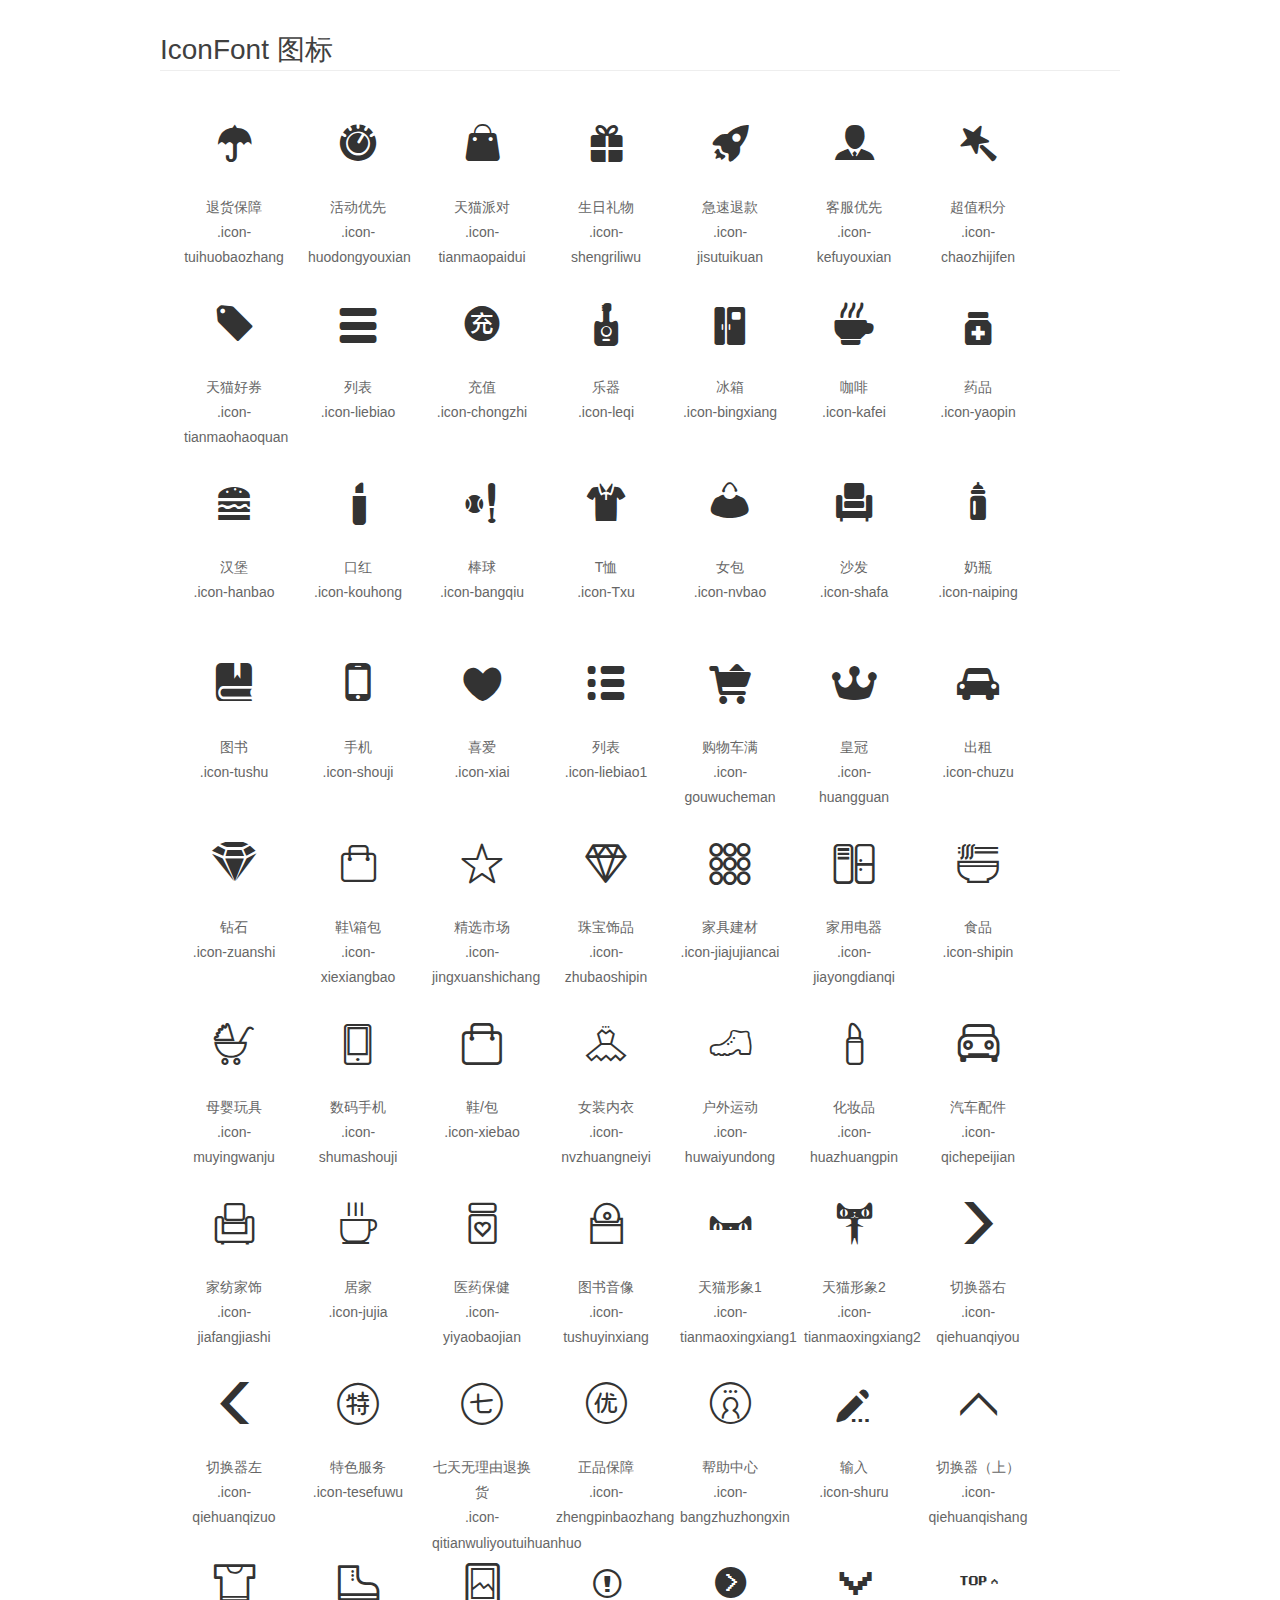
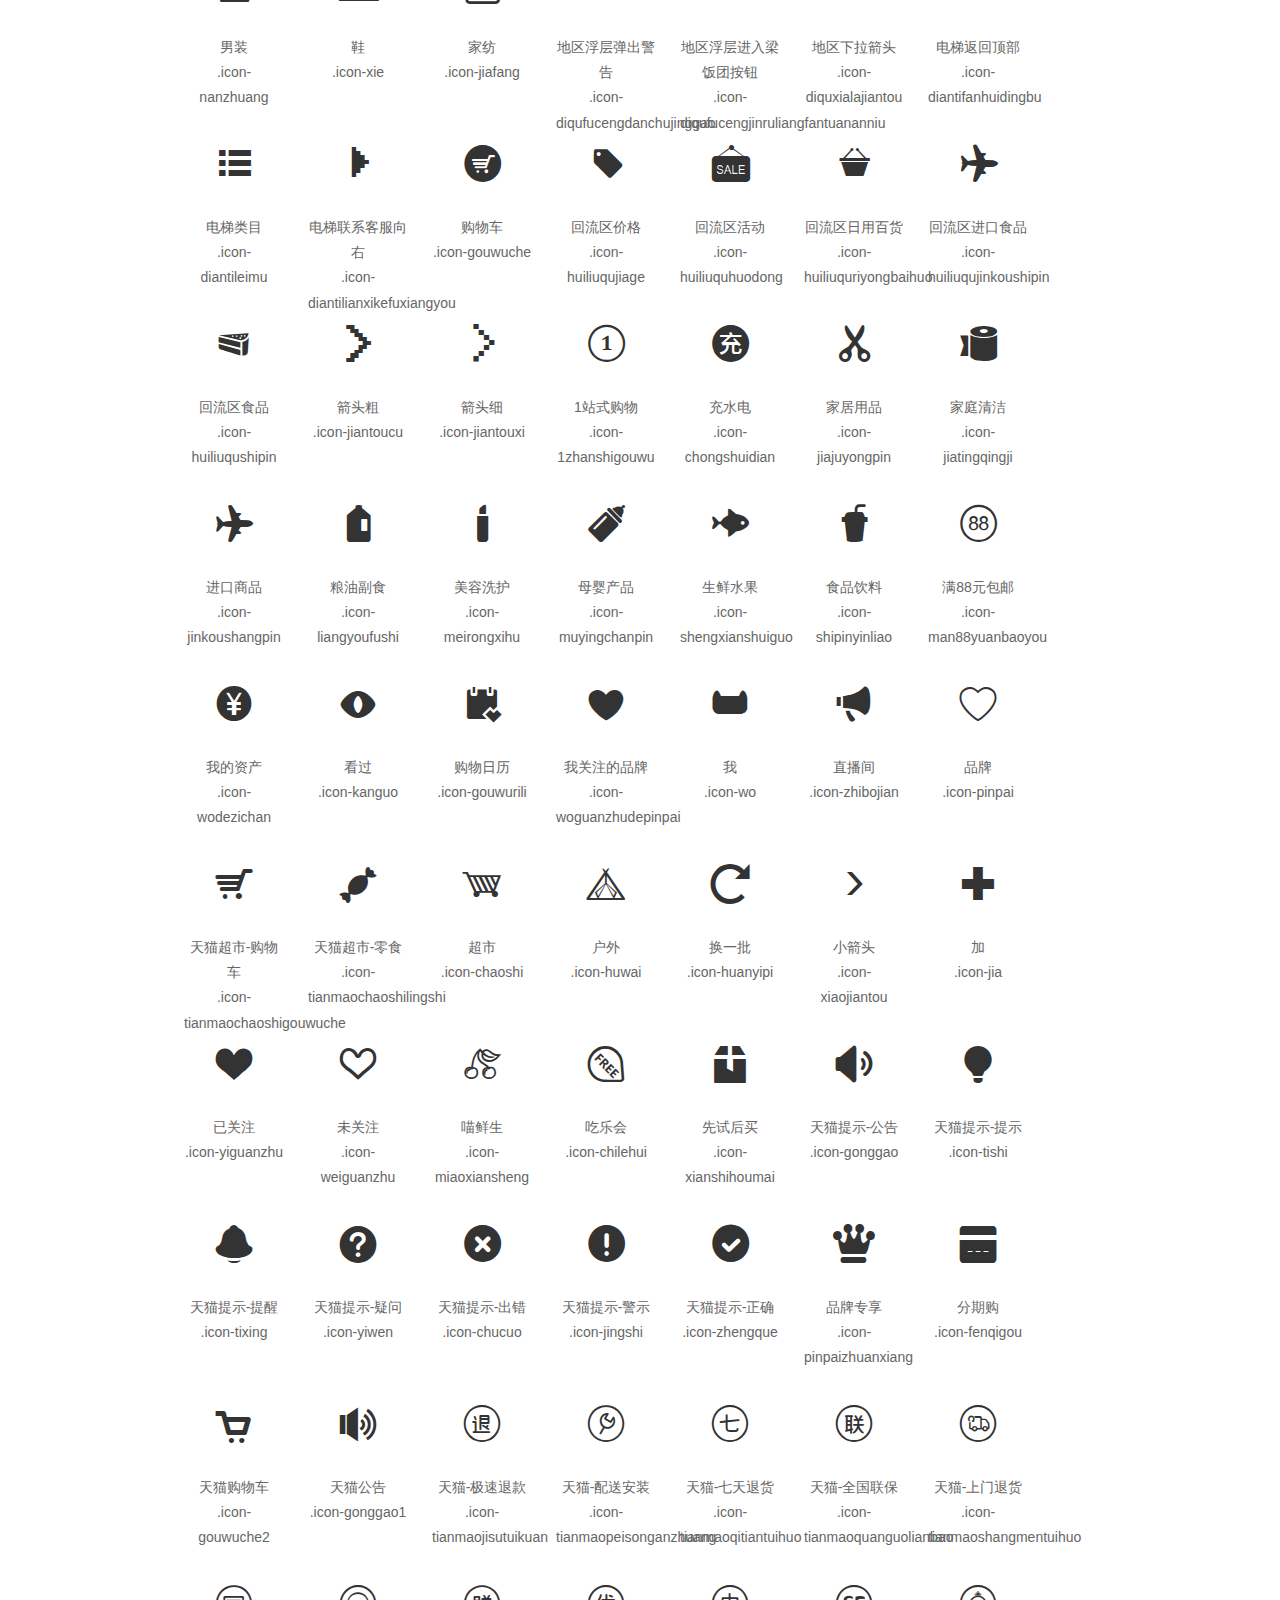
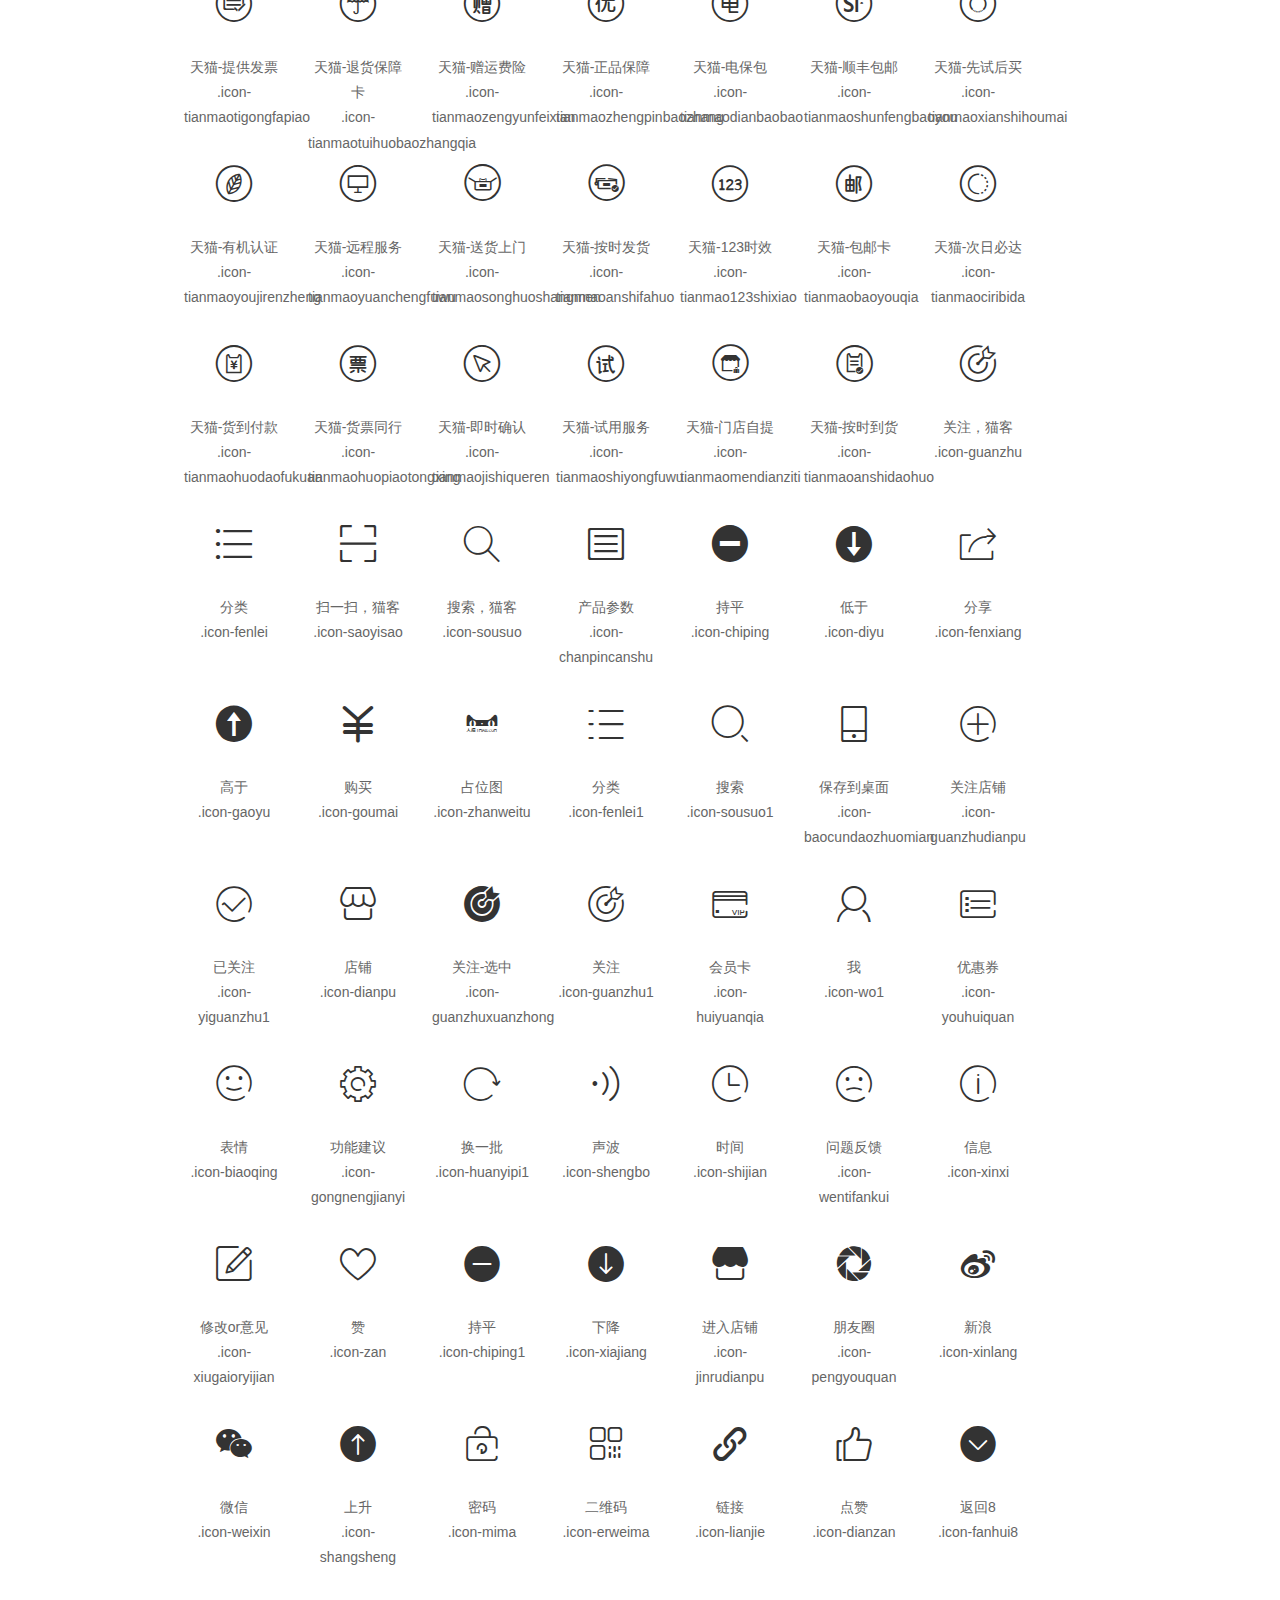
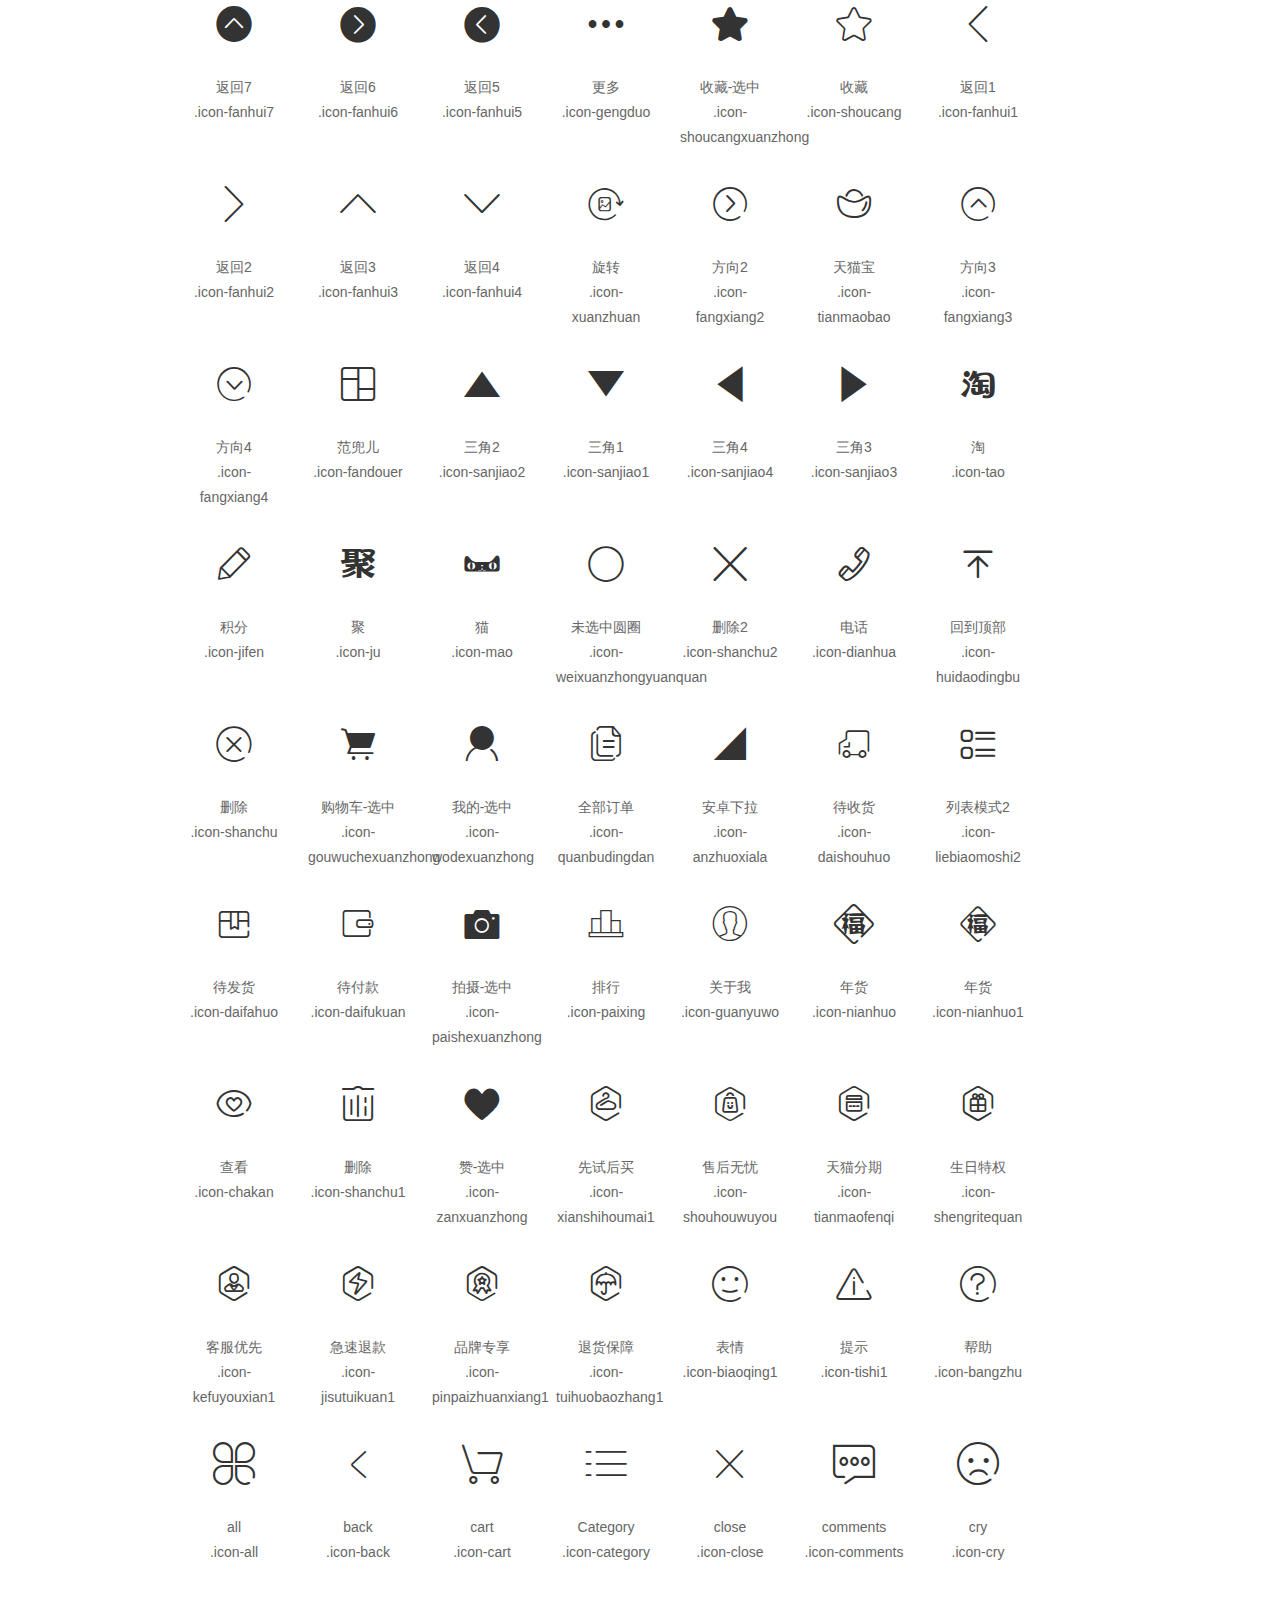
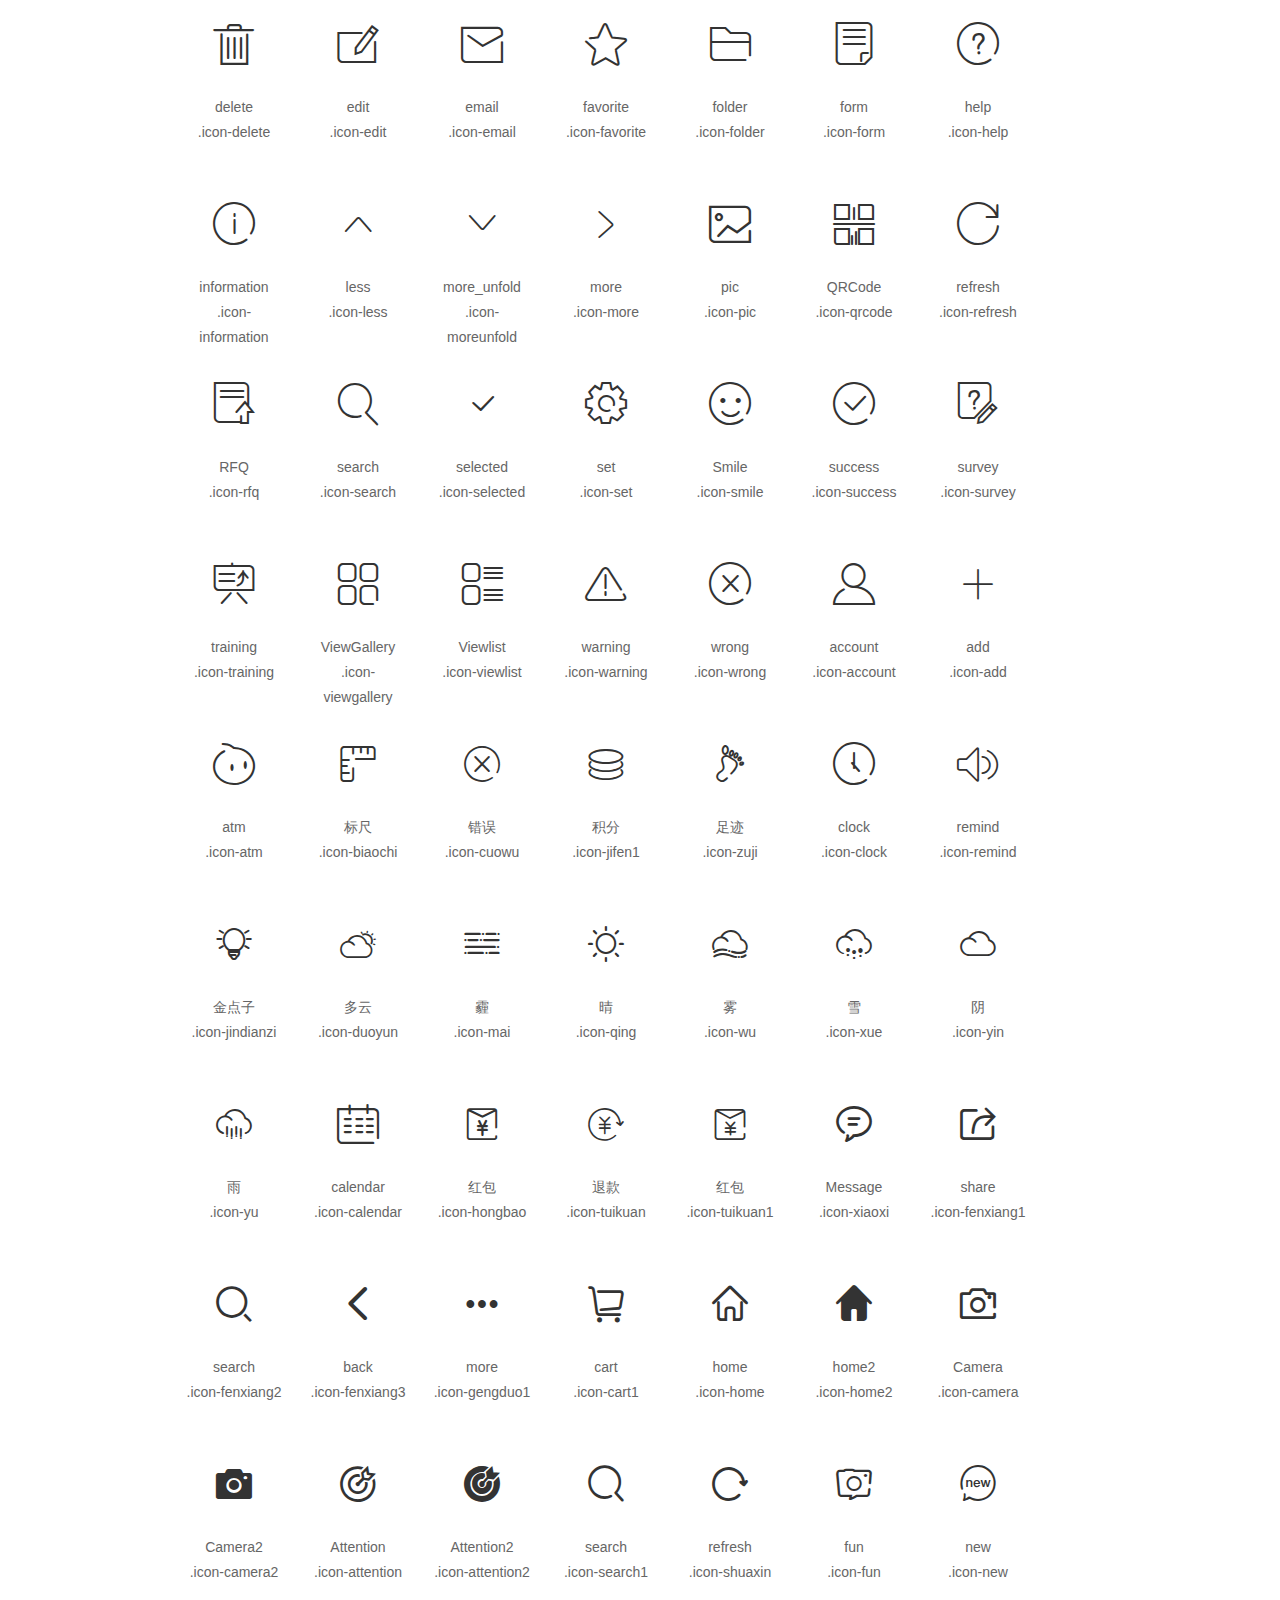
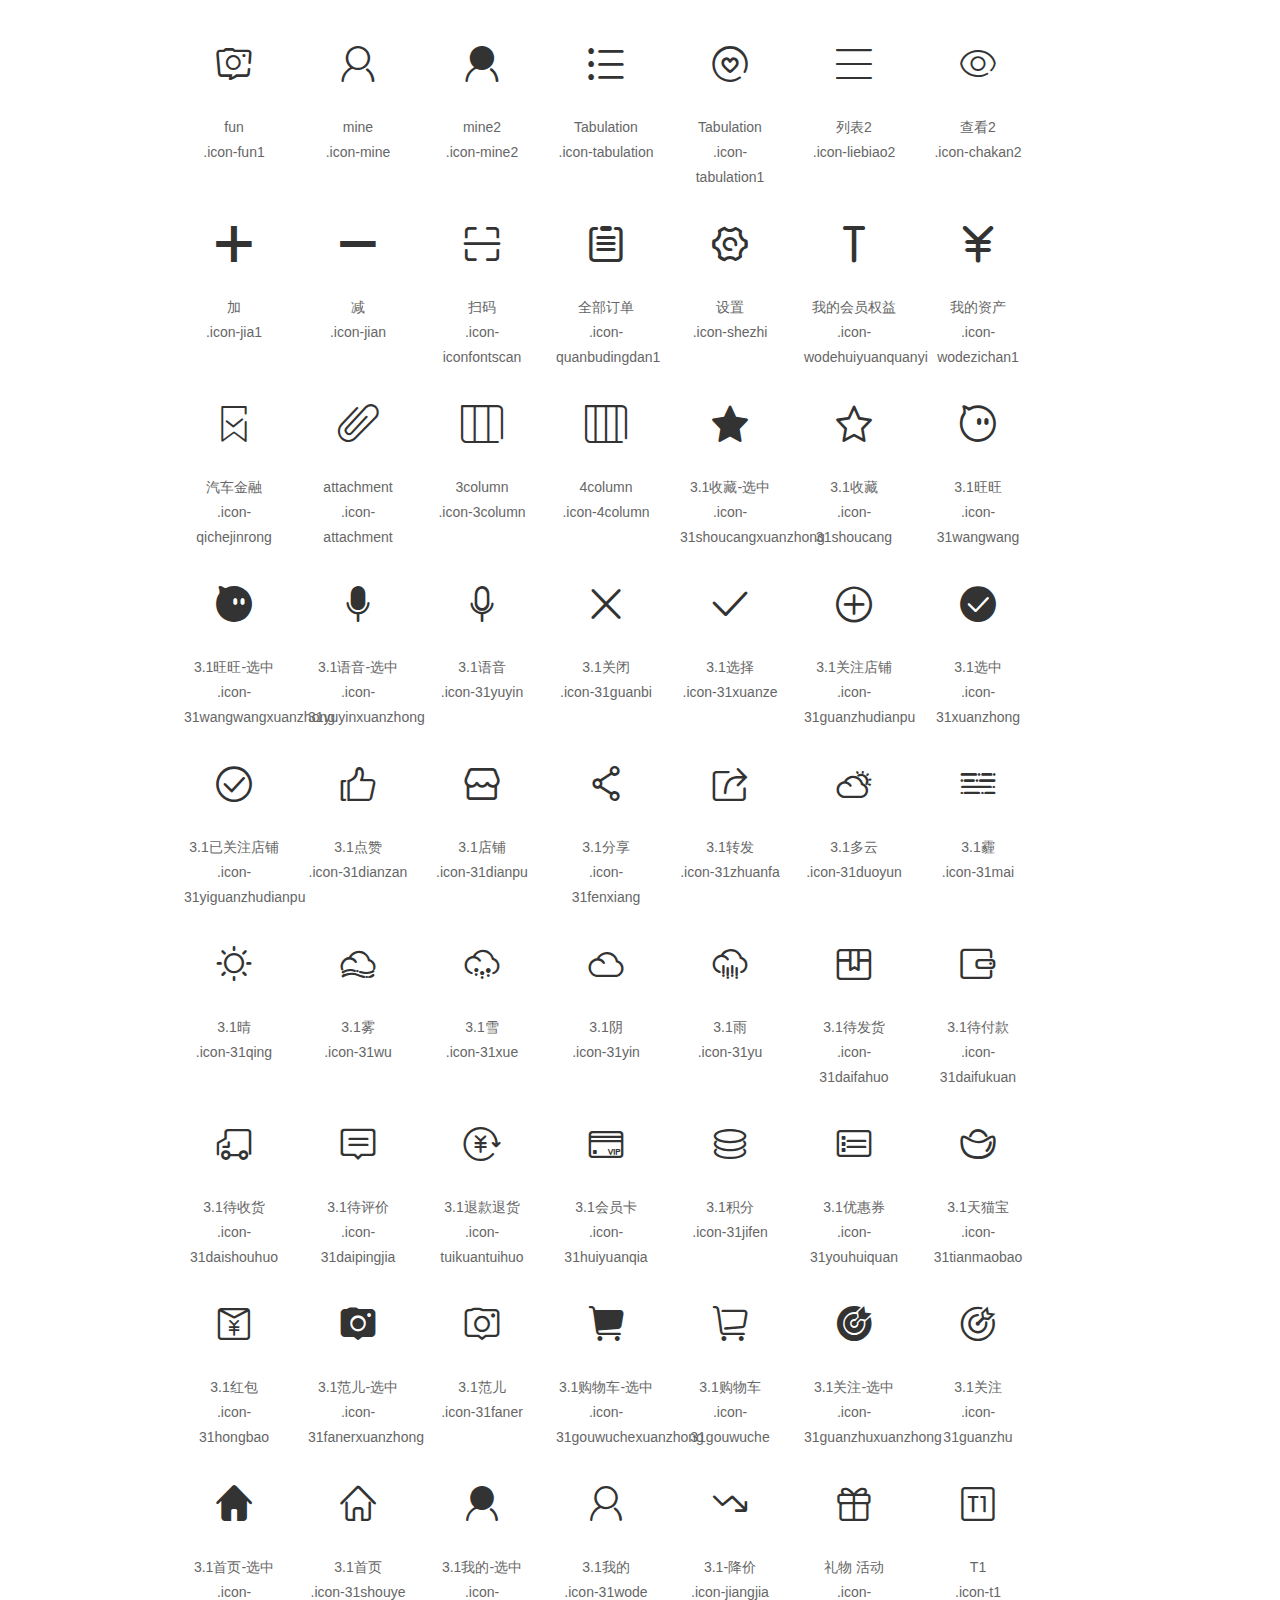
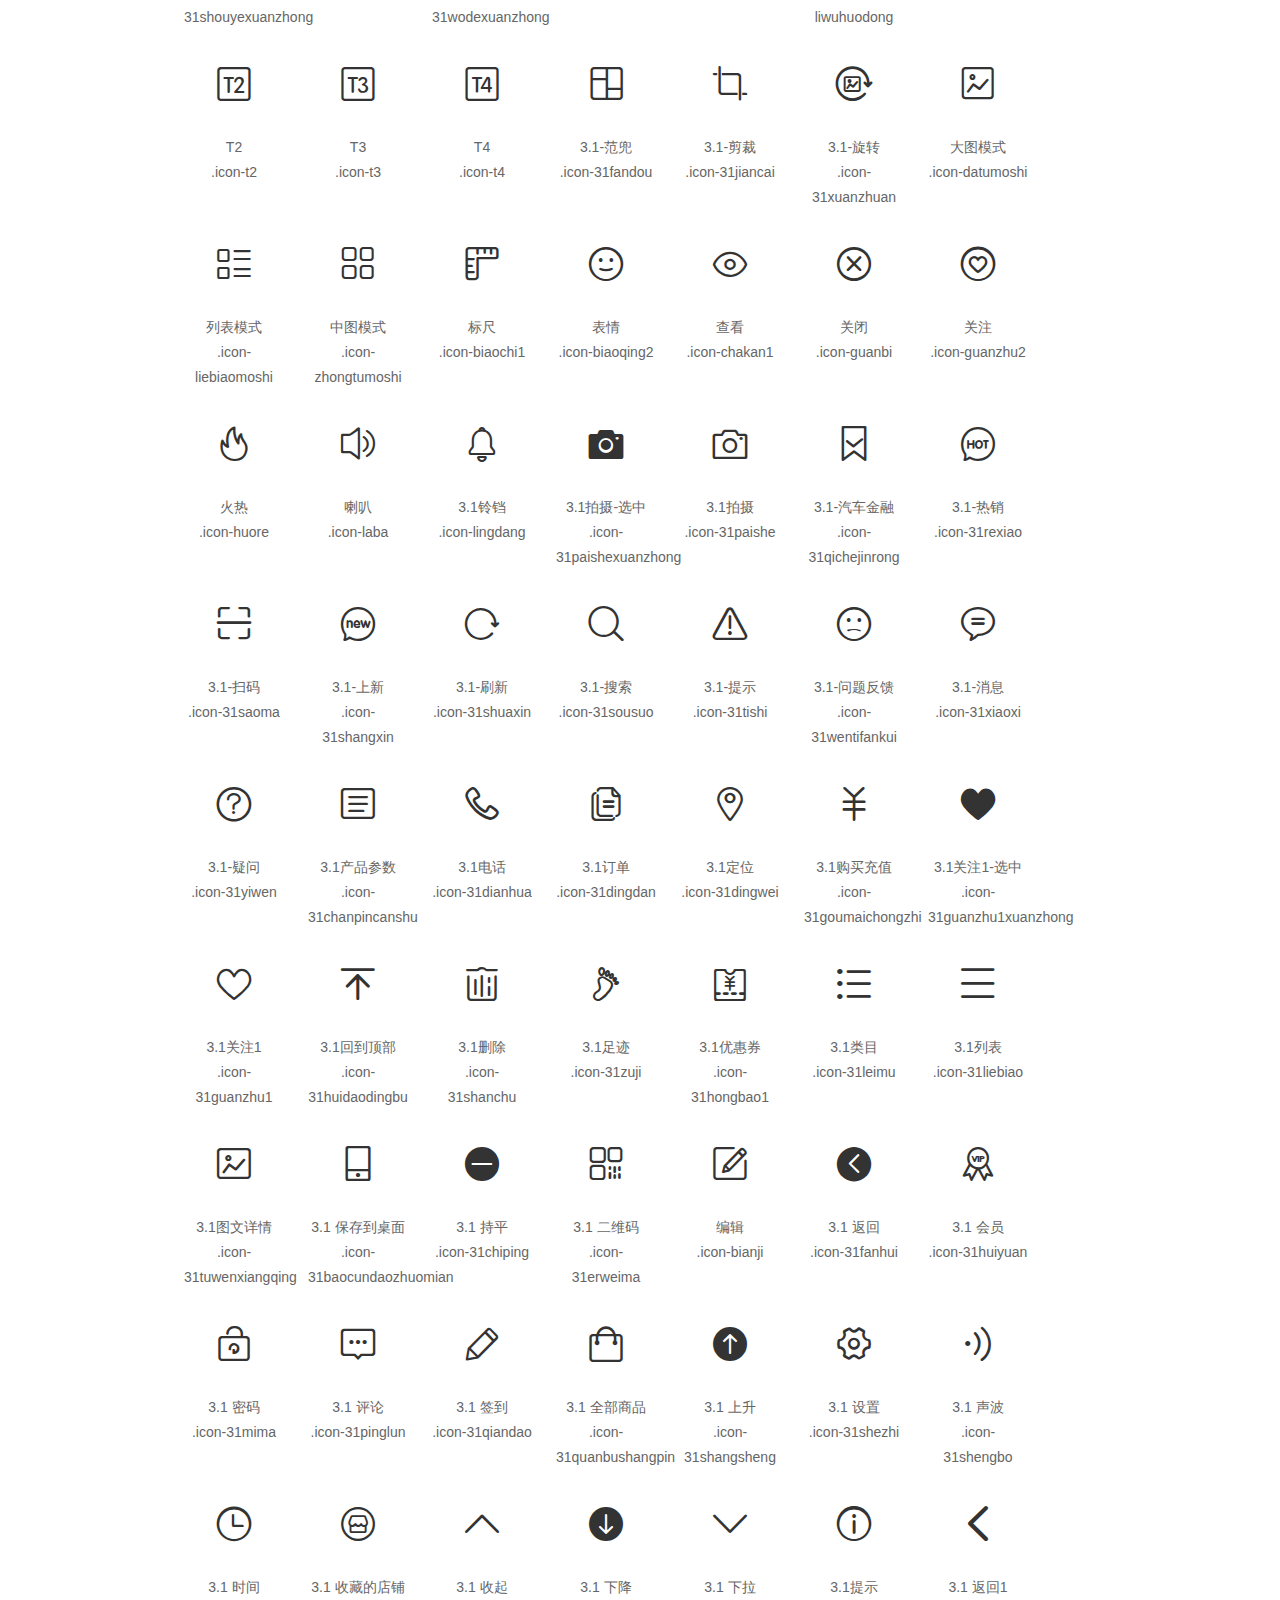
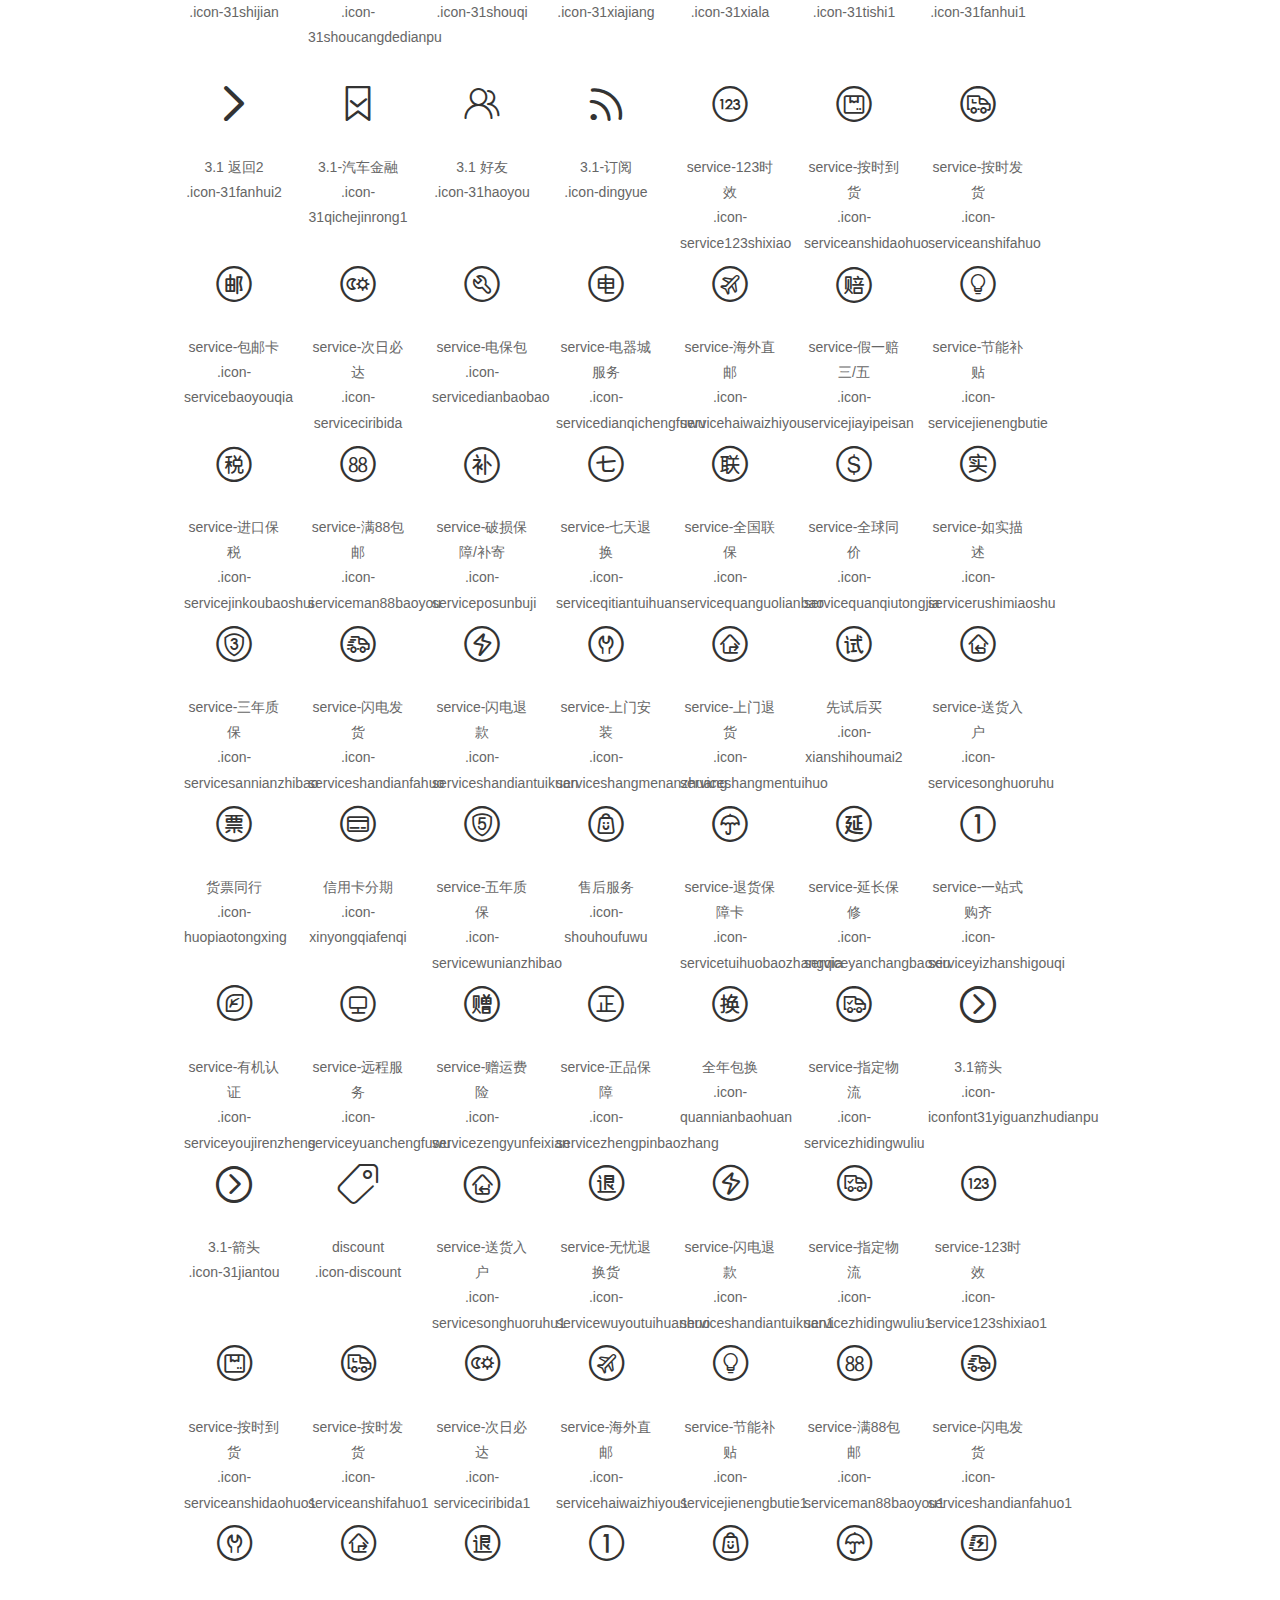
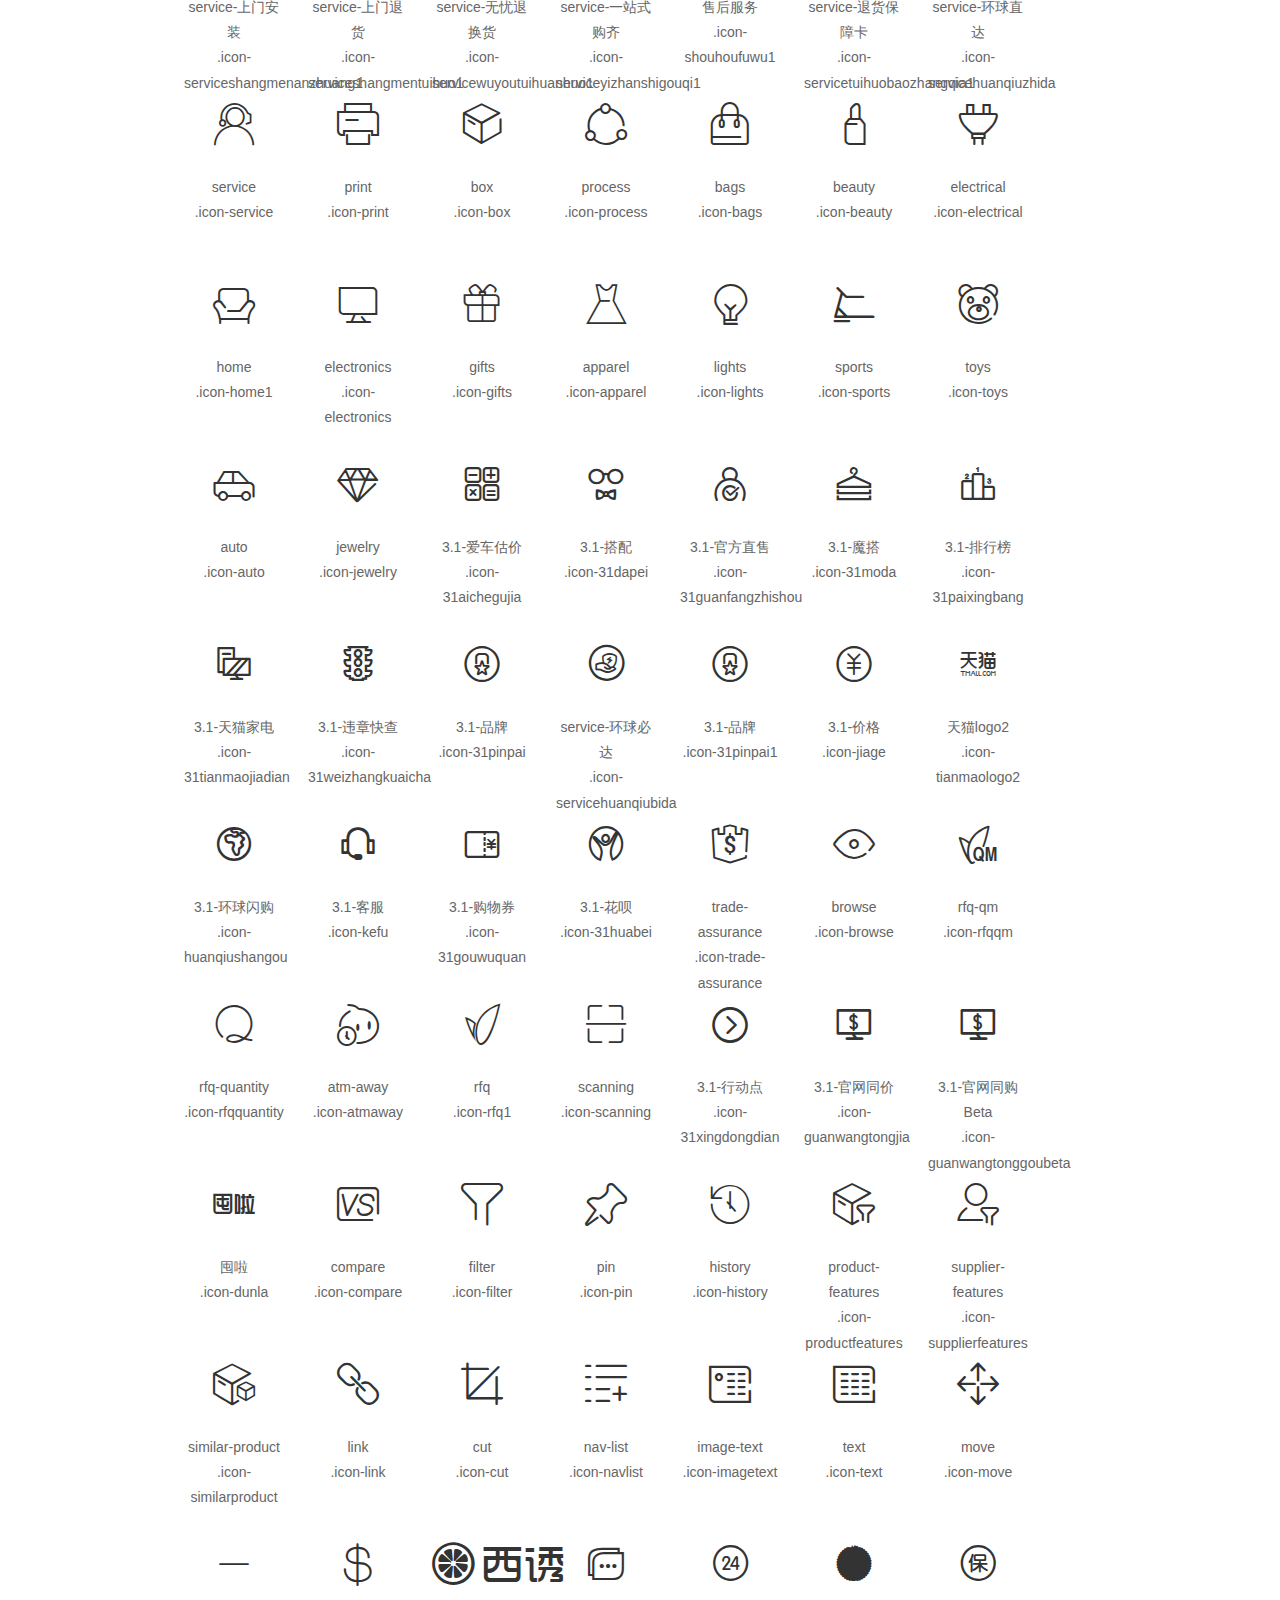
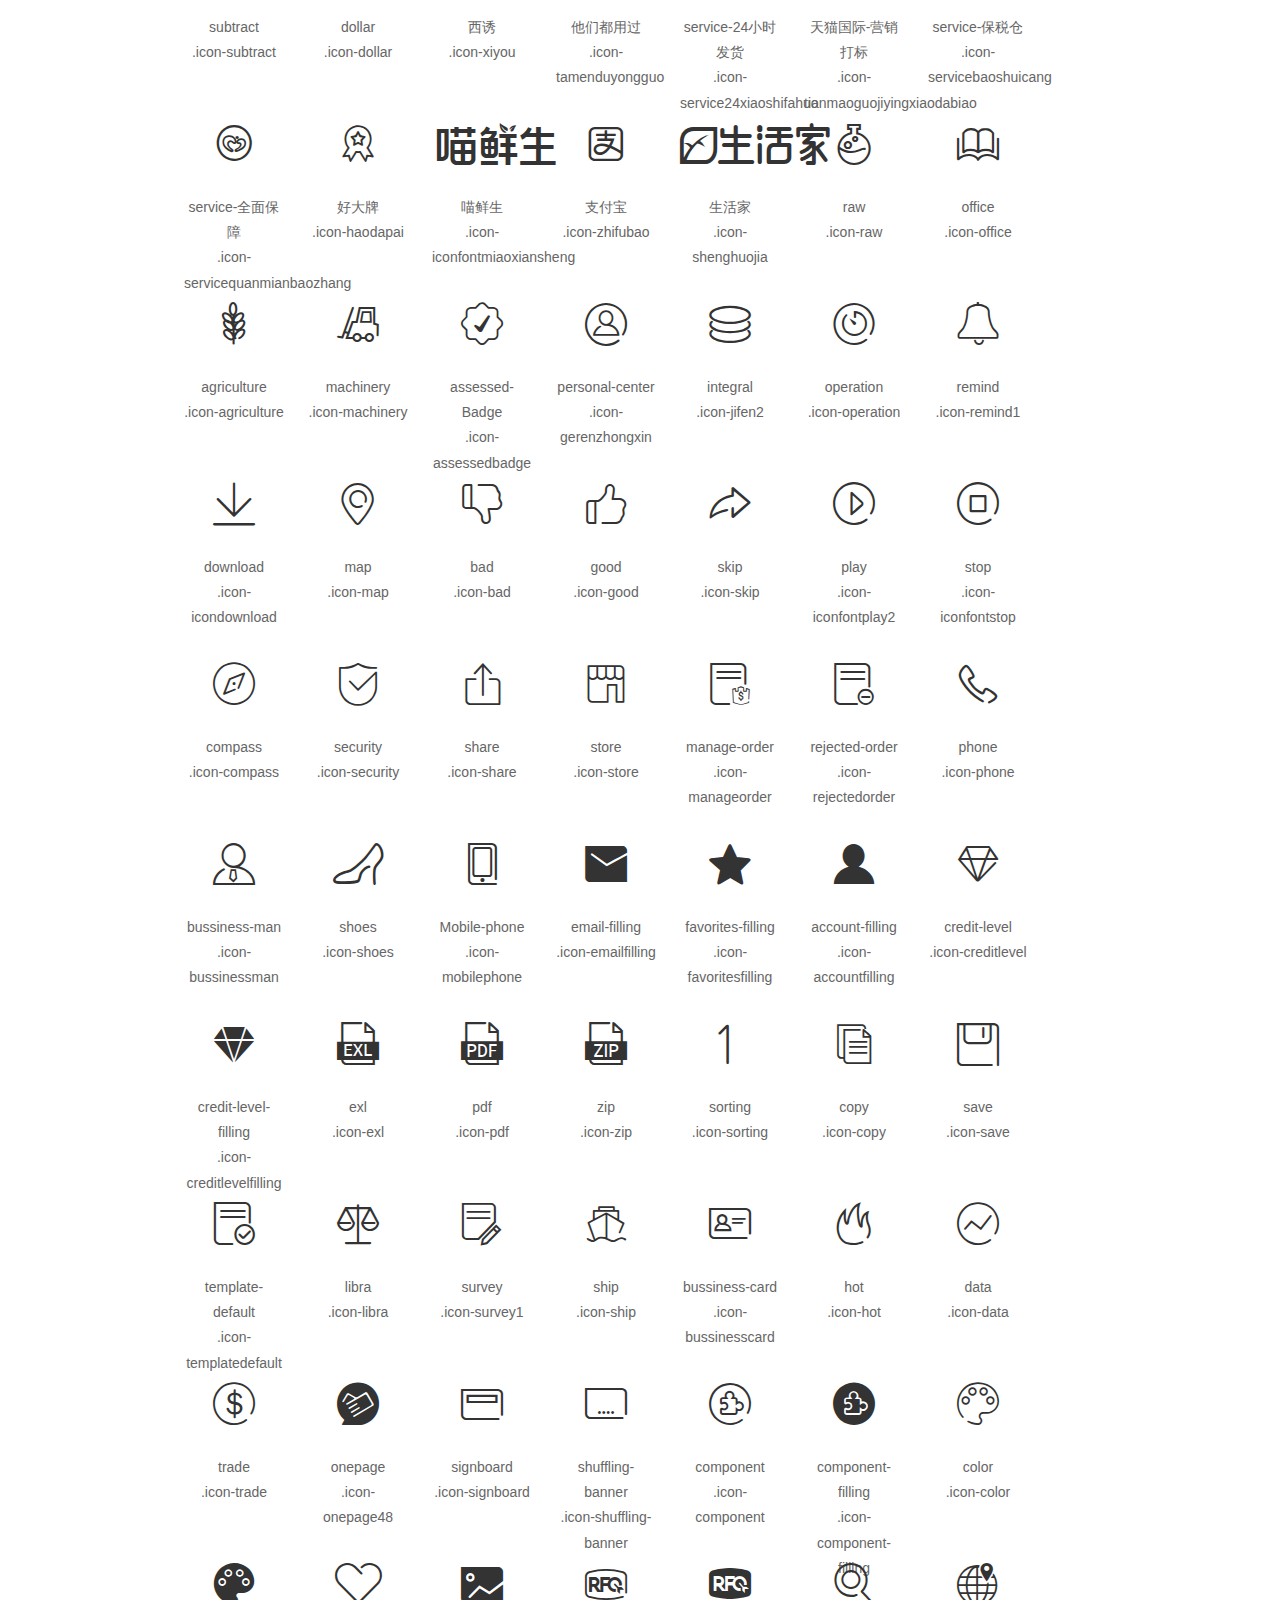
<file: tianmao/demo_fontclass.html>
<!DOCTYPE html>
<html>
<head>
    <meta charset="utf-8"/>
    <title>IconFont</title>
    <link rel="stylesheet" href="demo.css">
    <link rel="stylesheet" href="iconfont.css">
</head>
<body>
    <div class="main markdown">
        <h1>IconFont 图标</h1>
        <ul class="icon_lists clear">
            
                <li>
                <i class="icon iconfont icon-tuihuobaozhang"></i>
                    <div class="name">退货保障</div>
                    <div class="fontclass">.icon-tuihuobaozhang</div>
                </li>
            
                <li>
                <i class="icon iconfont icon-huodongyouxian"></i>
                    <div class="name">活动优先</div>
                    <div class="fontclass">.icon-huodongyouxian</div>
                </li>
            
                <li>
                <i class="icon iconfont icon-tianmaopaidui"></i>
                    <div class="name">天猫派对</div>
                    <div class="fontclass">.icon-tianmaopaidui</div>
                </li>
            
                <li>
                <i class="icon iconfont icon-shengriliwu"></i>
                    <div class="name">生日礼物</div>
                    <div class="fontclass">.icon-shengriliwu</div>
                </li>
            
                <li>
                <i class="icon iconfont icon-jisutuikuan"></i>
                    <div class="name">急速退款</div>
                    <div class="fontclass">.icon-jisutuikuan</div>
                </li>
            
                <li>
                <i class="icon iconfont icon-kefuyouxian"></i>
                    <div class="name">客服优先</div>
                    <div class="fontclass">.icon-kefuyouxian</div>
                </li>
            
                <li>
                <i class="icon iconfont icon-chaozhijifen"></i>
                    <div class="name">超值积分</div>
                    <div class="fontclass">.icon-chaozhijifen</div>
                </li>
            
                <li>
                <i class="icon iconfont icon-tianmaohaoquan"></i>
                    <div class="name">天猫好券</div>
                    <div class="fontclass">.icon-tianmaohaoquan</div>
                </li>
            
                <li>
                <i class="icon iconfont icon-liebiao"></i>
                    <div class="name">列表</div>
                    <div class="fontclass">.icon-liebiao</div>
                </li>
            
                <li>
                <i class="icon iconfont icon-chongzhi"></i>
                    <div class="name">充值</div>
                    <div class="fontclass">.icon-chongzhi</div>
                </li>
            
                <li>
                <i class="icon iconfont icon-leqi"></i>
                    <div class="name">乐器</div>
                    <div class="fontclass">.icon-leqi</div>
                </li>
            
                <li>
                <i class="icon iconfont icon-bingxiang"></i>
                    <div class="name">冰箱</div>
                    <div class="fontclass">.icon-bingxiang</div>
                </li>
            
                <li>
                <i class="icon iconfont icon-kafei"></i>
                    <div class="name">咖啡</div>
                    <div class="fontclass">.icon-kafei</div>
                </li>
            
                <li>
                <i class="icon iconfont icon-yaopin"></i>
                    <div class="name">药品</div>
                    <div class="fontclass">.icon-yaopin</div>
                </li>
            
                <li>
                <i class="icon iconfont icon-hanbao"></i>
                    <div class="name">汉堡</div>
                    <div class="fontclass">.icon-hanbao</div>
                </li>
            
                <li>
                <i class="icon iconfont icon-kouhong"></i>
                    <div class="name">口红</div>
                    <div class="fontclass">.icon-kouhong</div>
                </li>
            
                <li>
                <i class="icon iconfont icon-bangqiu"></i>
                    <div class="name">棒球</div>
                    <div class="fontclass">.icon-bangqiu</div>
                </li>
            
                <li>
                <i class="icon iconfont icon-Txu"></i>
                    <div class="name">T恤</div>
                    <div class="fontclass">.icon-Txu</div>
                </li>
            
                <li>
                <i class="icon iconfont icon-nvbao"></i>
                    <div class="name">女包</div>
                    <div class="fontclass">.icon-nvbao</div>
                </li>
            
                <li>
                <i class="icon iconfont icon-shafa"></i>
                    <div class="name">沙发</div>
                    <div class="fontclass">.icon-shafa</div>
                </li>
            
                <li>
                <i class="icon iconfont icon-naiping"></i>
                    <div class="name">奶瓶</div>
                    <div class="fontclass">.icon-naiping</div>
                </li>
            
                <li>
                <i class="icon iconfont icon-tushu"></i>
                    <div class="name">图书</div>
                    <div class="fontclass">.icon-tushu</div>
                </li>
            
                <li>
                <i class="icon iconfont icon-shouji"></i>
                    <div class="name">手机</div>
                    <div class="fontclass">.icon-shouji</div>
                </li>
            
                <li>
                <i class="icon iconfont icon-xiai"></i>
                    <div class="name">喜爱</div>
                    <div class="fontclass">.icon-xiai</div>
                </li>
            
                <li>
                <i class="icon iconfont icon-liebiao1"></i>
                    <div class="name">列表</div>
                    <div class="fontclass">.icon-liebiao1</div>
                </li>
            
                <li>
                <i class="icon iconfont icon-gouwucheman"></i>
                    <div class="name">购物车满</div>
                    <div class="fontclass">.icon-gouwucheman</div>
                </li>
            
                <li>
                <i class="icon iconfont icon-huangguan"></i>
                    <div class="name">皇冠</div>
                    <div class="fontclass">.icon-huangguan</div>
                </li>
            
                <li>
                <i class="icon iconfont icon-chuzu"></i>
                    <div class="name">出租</div>
                    <div class="fontclass">.icon-chuzu</div>
                </li>
            
                <li>
                <i class="icon iconfont icon-zuanshi"></i>
                    <div class="name">钻石</div>
                    <div class="fontclass">.icon-zuanshi</div>
                </li>
            
                <li>
                <i class="icon iconfont icon-xiexiangbao"></i>
                    <div class="name">鞋\箱包</div>
                    <div class="fontclass">.icon-xiexiangbao</div>
                </li>
            
                <li>
                <i class="icon iconfont icon-jingxuanshichang"></i>
                    <div class="name">精选市场</div>
                    <div class="fontclass">.icon-jingxuanshichang</div>
                </li>
            
                <li>
                <i class="icon iconfont icon-zhubaoshipin"></i>
                    <div class="name">珠宝饰品</div>
                    <div class="fontclass">.icon-zhubaoshipin</div>
                </li>
            
                <li>
                <i class="icon iconfont icon-jiajujiancai"></i>
                    <div class="name">家具建材</div>
                    <div class="fontclass">.icon-jiajujiancai</div>
                </li>
            
                <li>
                <i class="icon iconfont icon-jiayongdianqi"></i>
                    <div class="name">家用电器</div>
                    <div class="fontclass">.icon-jiayongdianqi</div>
                </li>
            
                <li>
                <i class="icon iconfont icon-shipin"></i>
                    <div class="name">食品</div>
                    <div class="fontclass">.icon-shipin</div>
                </li>
            
                <li>
                <i class="icon iconfont icon-muyingwanju"></i>
                    <div class="name">母婴玩具</div>
                    <div class="fontclass">.icon-muyingwanju</div>
                </li>
            
                <li>
                <i class="icon iconfont icon-shumashouji"></i>
                    <div class="name">数码手机</div>
                    <div class="fontclass">.icon-shumashouji</div>
                </li>
            
                <li>
                <i class="icon iconfont icon-xiebao"></i>
                    <div class="name">鞋/包</div>
                    <div class="fontclass">.icon-xiebao</div>
                </li>
            
                <li>
                <i class="icon iconfont icon-nvzhuangneiyi"></i>
                    <div class="name">女装内衣</div>
                    <div class="fontclass">.icon-nvzhuangneiyi</div>
                </li>
            
                <li>
                <i class="icon iconfont icon-huwaiyundong"></i>
                    <div class="name">户外运动</div>
                    <div class="fontclass">.icon-huwaiyundong</div>
                </li>
            
                <li>
                <i class="icon iconfont icon-huazhuangpin"></i>
                    <div class="name">化妆品</div>
                    <div class="fontclass">.icon-huazhuangpin</div>
                </li>
            
                <li>
                <i class="icon iconfont icon-qichepeijian"></i>
                    <div class="name">汽车配件</div>
                    <div class="fontclass">.icon-qichepeijian</div>
                </li>
            
                <li>
                <i class="icon iconfont icon-jiafangjiashi"></i>
                    <div class="name">家纺家饰</div>
                    <div class="fontclass">.icon-jiafangjiashi</div>
                </li>
            
                <li>
                <i class="icon iconfont icon-jujia"></i>
                    <div class="name">居家</div>
                    <div class="fontclass">.icon-jujia</div>
                </li>
            
                <li>
                <i class="icon iconfont icon-yiyaobaojian"></i>
                    <div class="name">医药保健</div>
                    <div class="fontclass">.icon-yiyaobaojian</div>
                </li>
            
                <li>
                <i class="icon iconfont icon-tushuyinxiang"></i>
                    <div class="name">图书音像</div>
                    <div class="fontclass">.icon-tushuyinxiang</div>
                </li>
            
                <li>
                <i class="icon iconfont icon-tianmaoxingxiang1"></i>
                    <div class="name">天猫形象1</div>
                    <div class="fontclass">.icon-tianmaoxingxiang1</div>
                </li>
            
                <li>
                <i class="icon iconfont icon-tianmaoxingxiang2"></i>
                    <div class="name">天猫形象2</div>
                    <div class="fontclass">.icon-tianmaoxingxiang2</div>
                </li>
            
                <li>
                <i class="icon iconfont icon-qiehuanqiyou"></i>
                    <div class="name">切换器右</div>
                    <div class="fontclass">.icon-qiehuanqiyou</div>
                </li>
            
                <li>
                <i class="icon iconfont icon-qiehuanqizuo"></i>
                    <div class="name">切换器左</div>
                    <div class="fontclass">.icon-qiehuanqizuo</div>
                </li>
            
                <li>
                <i class="icon iconfont icon-tesefuwu"></i>
                    <div class="name">特色服务</div>
                    <div class="fontclass">.icon-tesefuwu</div>
                </li>
            
                <li>
                <i class="icon iconfont icon-qitianwuliyoutuihuanhuo"></i>
                    <div class="name">七天无理由退换货</div>
                    <div class="fontclass">.icon-qitianwuliyoutuihuanhuo</div>
                </li>
            
                <li>
                <i class="icon iconfont icon-zhengpinbaozhang"></i>
                    <div class="name">正品保障</div>
                    <div class="fontclass">.icon-zhengpinbaozhang</div>
                </li>
            
                <li>
                <i class="icon iconfont icon-bangzhuzhongxin"></i>
                    <div class="name">帮助中心</div>
                    <div class="fontclass">.icon-bangzhuzhongxin</div>
                </li>
            
                <li>
                <i class="icon iconfont icon-shuru"></i>
                    <div class="name">输入</div>
                    <div class="fontclass">.icon-shuru</div>
                </li>
            
                <li>
                <i class="icon iconfont icon-qiehuanqishang"></i>
                    <div class="name">切换器（上）</div>
                    <div class="fontclass">.icon-qiehuanqishang</div>
                </li>
            
                <li>
                <i class="icon iconfont icon-nanzhuang"></i>
                    <div class="name">男装</div>
                    <div class="fontclass">.icon-nanzhuang</div>
                </li>
            
                <li>
                <i class="icon iconfont icon-xie"></i>
                    <div class="name">鞋</div>
                    <div class="fontclass">.icon-xie</div>
                </li>
            
                <li>
                <i class="icon iconfont icon-jiafang"></i>
                    <div class="name">家纺</div>
                    <div class="fontclass">.icon-jiafang</div>
                </li>
            
                <li>
                <i class="icon iconfont icon-diqufucengdanchujinggao"></i>
                    <div class="name">地区浮层弹出警告</div>
                    <div class="fontclass">.icon-diqufucengdanchujinggao</div>
                </li>
            
                <li>
                <i class="icon iconfont icon-diqufucengjinruliangfantuananniu"></i>
                    <div class="name">地区浮层进入梁饭团按钮</div>
                    <div class="fontclass">.icon-diqufucengjinruliangfantuananniu</div>
                </li>
            
                <li>
                <i class="icon iconfont icon-diquxialajiantou"></i>
                    <div class="name">地区下拉箭头</div>
                    <div class="fontclass">.icon-diquxialajiantou</div>
                </li>
            
                <li>
                <i class="icon iconfont icon-diantifanhuidingbu"></i>
                    <div class="name">电梯返回顶部</div>
                    <div class="fontclass">.icon-diantifanhuidingbu</div>
                </li>
            
                <li>
                <i class="icon iconfont icon-diantileimu"></i>
                    <div class="name">电梯类目</div>
                    <div class="fontclass">.icon-diantileimu</div>
                </li>
            
                <li>
                <i class="icon iconfont icon-diantilianxikefuxiangyou"></i>
                    <div class="name">电梯联系客服向右</div>
                    <div class="fontclass">.icon-diantilianxikefuxiangyou</div>
                </li>
            
                <li>
                <i class="icon iconfont icon-gouwuche"></i>
                    <div class="name">购物车</div>
                    <div class="fontclass">.icon-gouwuche</div>
                </li>
            
                <li>
                <i class="icon iconfont icon-huiliuqujiage"></i>
                    <div class="name">回流区价格</div>
                    <div class="fontclass">.icon-huiliuqujiage</div>
                </li>
            
                <li>
                <i class="icon iconfont icon-huiliuquhuodong"></i>
                    <div class="name">回流区活动</div>
                    <div class="fontclass">.icon-huiliuquhuodong</div>
                </li>
            
                <li>
                <i class="icon iconfont icon-huiliuquriyongbaihuo"></i>
                    <div class="name">回流区日用百货</div>
                    <div class="fontclass">.icon-huiliuquriyongbaihuo</div>
                </li>
            
                <li>
                <i class="icon iconfont icon-huiliuqujinkoushipin"></i>
                    <div class="name">回流区进口食品</div>
                    <div class="fontclass">.icon-huiliuqujinkoushipin</div>
                </li>
            
                <li>
                <i class="icon iconfont icon-huiliuqushipin"></i>
                    <div class="name">回流区食品</div>
                    <div class="fontclass">.icon-huiliuqushipin</div>
                </li>
            
                <li>
                <i class="icon iconfont icon-jiantoucu"></i>
                    <div class="name">箭头粗</div>
                    <div class="fontclass">.icon-jiantoucu</div>
                </li>
            
                <li>
                <i class="icon iconfont icon-jiantouxi"></i>
                    <div class="name">箭头细</div>
                    <div class="fontclass">.icon-jiantouxi</div>
                </li>
            
                <li>
                <i class="icon iconfont icon-1zhanshigouwu"></i>
                    <div class="name">1站式购物</div>
                    <div class="fontclass">.icon-1zhanshigouwu</div>
                </li>
            
                <li>
                <i class="icon iconfont icon-chongshuidian"></i>
                    <div class="name">充水电</div>
                    <div class="fontclass">.icon-chongshuidian</div>
                </li>
            
                <li>
                <i class="icon iconfont icon-jiajuyongpin"></i>
                    <div class="name">家居用品</div>
                    <div class="fontclass">.icon-jiajuyongpin</div>
                </li>
            
                <li>
                <i class="icon iconfont icon-jiatingqingji"></i>
                    <div class="name">家庭清洁</div>
                    <div class="fontclass">.icon-jiatingqingji</div>
                </li>
            
                <li>
                <i class="icon iconfont icon-jinkoushangpin"></i>
                    <div class="name">进口商品</div>
                    <div class="fontclass">.icon-jinkoushangpin</div>
                </li>
            
                <li>
                <i class="icon iconfont icon-liangyoufushi"></i>
                    <div class="name">粮油副食</div>
                    <div class="fontclass">.icon-liangyoufushi</div>
                </li>
            
                <li>
                <i class="icon iconfont icon-meirongxihu"></i>
                    <div class="name">美容洗护</div>
                    <div class="fontclass">.icon-meirongxihu</div>
                </li>
            
                <li>
                <i class="icon iconfont icon-muyingchanpin"></i>
                    <div class="name">母婴产品</div>
                    <div class="fontclass">.icon-muyingchanpin</div>
                </li>
            
                <li>
                <i class="icon iconfont icon-shengxianshuiguo"></i>
                    <div class="name">生鲜水果</div>
                    <div class="fontclass">.icon-shengxianshuiguo</div>
                </li>
            
                <li>
                <i class="icon iconfont icon-shipinyinliao"></i>
                    <div class="name">食品饮料</div>
                    <div class="fontclass">.icon-shipinyinliao</div>
                </li>
            
                <li>
                <i class="icon iconfont icon-man88yuanbaoyou"></i>
                    <div class="name">满88元包邮</div>
                    <div class="fontclass">.icon-man88yuanbaoyou</div>
                </li>
            
                <li>
                <i class="icon iconfont icon-wodezichan"></i>
                    <div class="name">我的资产</div>
                    <div class="fontclass">.icon-wodezichan</div>
                </li>
            
                <li>
                <i class="icon iconfont icon-kanguo"></i>
                    <div class="name">看过</div>
                    <div class="fontclass">.icon-kanguo</div>
                </li>
            
                <li>
                <i class="icon iconfont icon-gouwurili"></i>
                    <div class="name">购物日历</div>
                    <div class="fontclass">.icon-gouwurili</div>
                </li>
            
                <li>
                <i class="icon iconfont icon-woguanzhudepinpai"></i>
                    <div class="name">我关注的品牌</div>
                    <div class="fontclass">.icon-woguanzhudepinpai</div>
                </li>
            
                <li>
                <i class="icon iconfont icon-wo"></i>
                    <div class="name">我</div>
                    <div class="fontclass">.icon-wo</div>
                </li>
            
                <li>
                <i class="icon iconfont icon-zhibojian"></i>
                    <div class="name">直播间</div>
                    <div class="fontclass">.icon-zhibojian</div>
                </li>
            
                <li>
                <i class="icon iconfont icon-pinpai"></i>
                    <div class="name">品牌</div>
                    <div class="fontclass">.icon-pinpai</div>
                </li>
            
                <li>
                <i class="icon iconfont icon-tianmaochaoshigouwuche"></i>
                    <div class="name">天猫超市-购物车</div>
                    <div class="fontclass">.icon-tianmaochaoshigouwuche</div>
                </li>
            
                <li>
                <i class="icon iconfont icon-tianmaochaoshilingshi"></i>
                    <div class="name">天猫超市-零食</div>
                    <div class="fontclass">.icon-tianmaochaoshilingshi</div>
                </li>
            
                <li>
                <i class="icon iconfont icon-chaoshi"></i>
                    <div class="name">超市</div>
                    <div class="fontclass">.icon-chaoshi</div>
                </li>
            
                <li>
                <i class="icon iconfont icon-huwai"></i>
                    <div class="name">户外</div>
                    <div class="fontclass">.icon-huwai</div>
                </li>
            
                <li>
                <i class="icon iconfont icon-huanyipi"></i>
                    <div class="name">换一批</div>
                    <div class="fontclass">.icon-huanyipi</div>
                </li>
            
                <li>
                <i class="icon iconfont icon-xiaojiantou"></i>
                    <div class="name">小箭头</div>
                    <div class="fontclass">.icon-xiaojiantou</div>
                </li>
            
                <li>
                <i class="icon iconfont icon-jia"></i>
                    <div class="name">加</div>
                    <div class="fontclass">.icon-jia</div>
                </li>
            
                <li>
                <i class="icon iconfont icon-yiguanzhu"></i>
                    <div class="name">已关注</div>
                    <div class="fontclass">.icon-yiguanzhu</div>
                </li>
            
                <li>
                <i class="icon iconfont icon-weiguanzhu"></i>
                    <div class="name">未关注</div>
                    <div class="fontclass">.icon-weiguanzhu</div>
                </li>
            
                <li>
                <i class="icon iconfont icon-miaoxiansheng"></i>
                    <div class="name">喵鲜生</div>
                    <div class="fontclass">.icon-miaoxiansheng</div>
                </li>
            
                <li>
                <i class="icon iconfont icon-chilehui"></i>
                    <div class="name">吃乐会</div>
                    <div class="fontclass">.icon-chilehui</div>
                </li>
            
                <li>
                <i class="icon iconfont icon-xianshihoumai"></i>
                    <div class="name">先试后买</div>
                    <div class="fontclass">.icon-xianshihoumai</div>
                </li>
            
                <li>
                <i class="icon iconfont icon-gonggao"></i>
                    <div class="name">天猫提示-公告</div>
                    <div class="fontclass">.icon-gonggao</div>
                </li>
            
                <li>
                <i class="icon iconfont icon-tishi"></i>
                    <div class="name">天猫提示-提示</div>
                    <div class="fontclass">.icon-tishi</div>
                </li>
            
                <li>
                <i class="icon iconfont icon-tixing"></i>
                    <div class="name">天猫提示-提醒</div>
                    <div class="fontclass">.icon-tixing</div>
                </li>
            
                <li>
                <i class="icon iconfont icon-yiwen"></i>
                    <div class="name">天猫提示-疑问</div>
                    <div class="fontclass">.icon-yiwen</div>
                </li>
            
                <li>
                <i class="icon iconfont icon-chucuo"></i>
                    <div class="name">天猫提示-出错</div>
                    <div class="fontclass">.icon-chucuo</div>
                </li>
            
                <li>
                <i class="icon iconfont icon-jingshi"></i>
                    <div class="name">天猫提示-警示</div>
                    <div class="fontclass">.icon-jingshi</div>
                </li>
            
                <li>
                <i class="icon iconfont icon-zhengque"></i>
                    <div class="name">天猫提示-正确</div>
                    <div class="fontclass">.icon-zhengque</div>
                </li>
            
                <li>
                <i class="icon iconfont icon-pinpaizhuanxiang"></i>
                    <div class="name">品牌专享</div>
                    <div class="fontclass">.icon-pinpaizhuanxiang</div>
                </li>
            
                <li>
                <i class="icon iconfont icon-fenqigou"></i>
                    <div class="name">分期购</div>
                    <div class="fontclass">.icon-fenqigou</div>
                </li>
            
                <li>
                <i class="icon iconfont icon-gouwuche2"></i>
                    <div class="name">天猫购物车 </div>
                    <div class="fontclass">.icon-gouwuche2</div>
                </li>
            
                <li>
                <i class="icon iconfont icon-gonggao1"></i>
                    <div class="name">天猫公告</div>
                    <div class="fontclass">.icon-gonggao1</div>
                </li>
            
                <li>
                <i class="icon iconfont icon-tianmaojisutuikuan"></i>
                    <div class="name">天猫-极速退款</div>
                    <div class="fontclass">.icon-tianmaojisutuikuan</div>
                </li>
            
                <li>
                <i class="icon iconfont icon-tianmaopeisonganzhuang"></i>
                    <div class="name">天猫-配送安装</div>
                    <div class="fontclass">.icon-tianmaopeisonganzhuang</div>
                </li>
            
                <li>
                <i class="icon iconfont icon-tianmaoqitiantuihuo"></i>
                    <div class="name">天猫-七天退货</div>
                    <div class="fontclass">.icon-tianmaoqitiantuihuo</div>
                </li>
            
                <li>
                <i class="icon iconfont icon-tianmaoquanguolianbao"></i>
                    <div class="name">天猫-全国联保</div>
                    <div class="fontclass">.icon-tianmaoquanguolianbao</div>
                </li>
            
                <li>
                <i class="icon iconfont icon-tianmaoshangmentuihuo"></i>
                    <div class="name">天猫-上门退货</div>
                    <div class="fontclass">.icon-tianmaoshangmentuihuo</div>
                </li>
            
                <li>
                <i class="icon iconfont icon-tianmaotigongfapiao"></i>
                    <div class="name">天猫-提供发票</div>
                    <div class="fontclass">.icon-tianmaotigongfapiao</div>
                </li>
            
                <li>
                <i class="icon iconfont icon-tianmaotuihuobaozhangqia"></i>
                    <div class="name">天猫-退货保障卡</div>
                    <div class="fontclass">.icon-tianmaotuihuobaozhangqia</div>
                </li>
            
                <li>
                <i class="icon iconfont icon-tianmaozengyunfeixian"></i>
                    <div class="name">天猫-赠运费险</div>
                    <div class="fontclass">.icon-tianmaozengyunfeixian</div>
                </li>
            
                <li>
                <i class="icon iconfont icon-tianmaozhengpinbaozhang"></i>
                    <div class="name">天猫-正品保障</div>
                    <div class="fontclass">.icon-tianmaozhengpinbaozhang</div>
                </li>
            
                <li>
                <i class="icon iconfont icon-tianmaodianbaobao"></i>
                    <div class="name">天猫-电保包</div>
                    <div class="fontclass">.icon-tianmaodianbaobao</div>
                </li>
            
                <li>
                <i class="icon iconfont icon-tianmaoshunfengbaoyou"></i>
                    <div class="name">天猫-顺丰包邮</div>
                    <div class="fontclass">.icon-tianmaoshunfengbaoyou</div>
                </li>
            
                <li>
                <i class="icon iconfont icon-tianmaoxianshihoumai"></i>
                    <div class="name">天猫-先试后买</div>
                    <div class="fontclass">.icon-tianmaoxianshihoumai</div>
                </li>
            
                <li>
                <i class="icon iconfont icon-tianmaoyoujirenzheng"></i>
                    <div class="name">天猫-有机认证</div>
                    <div class="fontclass">.icon-tianmaoyoujirenzheng</div>
                </li>
            
                <li>
                <i class="icon iconfont icon-tianmaoyuanchengfuwu"></i>
                    <div class="name">天猫-远程服务</div>
                    <div class="fontclass">.icon-tianmaoyuanchengfuwu</div>
                </li>
            
                <li>
                <i class="icon iconfont icon-tianmaosonghuoshangmen"></i>
                    <div class="name">天猫-送货上门</div>
                    <div class="fontclass">.icon-tianmaosonghuoshangmen</div>
                </li>
            
                <li>
                <i class="icon iconfont icon-tianmaoanshifahuo"></i>
                    <div class="name">天猫-按时发货</div>
                    <div class="fontclass">.icon-tianmaoanshifahuo</div>
                </li>
            
                <li>
                <i class="icon iconfont icon-tianmao123shixiao"></i>
                    <div class="name">天猫-123时效</div>
                    <div class="fontclass">.icon-tianmao123shixiao</div>
                </li>
            
                <li>
                <i class="icon iconfont icon-tianmaobaoyouqia"></i>
                    <div class="name">天猫-包邮卡</div>
                    <div class="fontclass">.icon-tianmaobaoyouqia</div>
                </li>
            
                <li>
                <i class="icon iconfont icon-tianmaociribida"></i>
                    <div class="name">天猫-次日必达</div>
                    <div class="fontclass">.icon-tianmaociribida</div>
                </li>
            
                <li>
                <i class="icon iconfont icon-tianmaohuodaofukuan"></i>
                    <div class="name">天猫-货到付款</div>
                    <div class="fontclass">.icon-tianmaohuodaofukuan</div>
                </li>
            
                <li>
                <i class="icon iconfont icon-tianmaohuopiaotongxing"></i>
                    <div class="name">天猫-货票同行</div>
                    <div class="fontclass">.icon-tianmaohuopiaotongxing</div>
                </li>
            
                <li>
                <i class="icon iconfont icon-tianmaojishiqueren"></i>
                    <div class="name">天猫-即时确认</div>
                    <div class="fontclass">.icon-tianmaojishiqueren</div>
                </li>
            
                <li>
                <i class="icon iconfont icon-tianmaoshiyongfuwu"></i>
                    <div class="name">天猫-试用服务</div>
                    <div class="fontclass">.icon-tianmaoshiyongfuwu</div>
                </li>
            
                <li>
                <i class="icon iconfont icon-tianmaomendianziti"></i>
                    <div class="name">天猫-门店自提</div>
                    <div class="fontclass">.icon-tianmaomendianziti</div>
                </li>
            
                <li>
                <i class="icon iconfont icon-tianmaoanshidaohuo"></i>
                    <div class="name">天猫-按时到货</div>
                    <div class="fontclass">.icon-tianmaoanshidaohuo</div>
                </li>
            
                <li>
                <i class="icon iconfont icon-guanzhu"></i>
                    <div class="name">关注，猫客</div>
                    <div class="fontclass">.icon-guanzhu</div>
                </li>
            
                <li>
                <i class="icon iconfont icon-fenlei"></i>
                    <div class="name">分类</div>
                    <div class="fontclass">.icon-fenlei</div>
                </li>
            
                <li>
                <i class="icon iconfont icon-saoyisao"></i>
                    <div class="name">扫一扫，猫客</div>
                    <div class="fontclass">.icon-saoyisao</div>
                </li>
            
                <li>
                <i class="icon iconfont icon-sousuo"></i>
                    <div class="name">搜索，猫客</div>
                    <div class="fontclass">.icon-sousuo</div>
                </li>
            
                <li>
                <i class="icon iconfont icon-chanpincanshu"></i>
                    <div class="name">产品参数</div>
                    <div class="fontclass">.icon-chanpincanshu</div>
                </li>
            
                <li>
                <i class="icon iconfont icon-chiping"></i>
                    <div class="name">持平</div>
                    <div class="fontclass">.icon-chiping</div>
                </li>
            
                <li>
                <i class="icon iconfont icon-diyu"></i>
                    <div class="name">低于</div>
                    <div class="fontclass">.icon-diyu</div>
                </li>
            
                <li>
                <i class="icon iconfont icon-fenxiang"></i>
                    <div class="name">分享</div>
                    <div class="fontclass">.icon-fenxiang</div>
                </li>
            
                <li>
                <i class="icon iconfont icon-gaoyu"></i>
                    <div class="name">高于</div>
                    <div class="fontclass">.icon-gaoyu</div>
                </li>
            
                <li>
                <i class="icon iconfont icon-goumai"></i>
                    <div class="name">购买</div>
                    <div class="fontclass">.icon-goumai</div>
                </li>
            
                <li>
                <i class="icon iconfont icon-zhanweitu"></i>
                    <div class="name">占位图</div>
                    <div class="fontclass">.icon-zhanweitu</div>
                </li>
            
                <li>
                <i class="icon iconfont icon-fenlei1"></i>
                    <div class="name">分类</div>
                    <div class="fontclass">.icon-fenlei1</div>
                </li>
            
                <li>
                <i class="icon iconfont icon-sousuo1"></i>
                    <div class="name">搜索</div>
                    <div class="fontclass">.icon-sousuo1</div>
                </li>
            
                <li>
                <i class="icon iconfont icon-baocundaozhuomian"></i>
                    <div class="name">保存到桌面</div>
                    <div class="fontclass">.icon-baocundaozhuomian</div>
                </li>
            
                <li>
                <i class="icon iconfont icon-guanzhudianpu"></i>
                    <div class="name">关注店铺</div>
                    <div class="fontclass">.icon-guanzhudianpu</div>
                </li>
            
                <li>
                <i class="icon iconfont icon-yiguanzhu1"></i>
                    <div class="name">已关注</div>
                    <div class="fontclass">.icon-yiguanzhu1</div>
                </li>
            
                <li>
                <i class="icon iconfont icon-dianpu"></i>
                    <div class="name">店铺</div>
                    <div class="fontclass">.icon-dianpu</div>
                </li>
            
                <li>
                <i class="icon iconfont icon-guanzhuxuanzhong"></i>
                    <div class="name">关注-选中</div>
                    <div class="fontclass">.icon-guanzhuxuanzhong</div>
                </li>
            
                <li>
                <i class="icon iconfont icon-guanzhu1"></i>
                    <div class="name">关注</div>
                    <div class="fontclass">.icon-guanzhu1</div>
                </li>
            
                <li>
                <i class="icon iconfont icon-huiyuanqia"></i>
                    <div class="name">会员卡</div>
                    <div class="fontclass">.icon-huiyuanqia</div>
                </li>
            
                <li>
                <i class="icon iconfont icon-wo1"></i>
                    <div class="name">我</div>
                    <div class="fontclass">.icon-wo1</div>
                </li>
            
                <li>
                <i class="icon iconfont icon-youhuiquan"></i>
                    <div class="name">优惠券</div>
                    <div class="fontclass">.icon-youhuiquan</div>
                </li>
            
                <li>
                <i class="icon iconfont icon-biaoqing"></i>
                    <div class="name">表情</div>
                    <div class="fontclass">.icon-biaoqing</div>
                </li>
            
                <li>
                <i class="icon iconfont icon-gongnengjianyi"></i>
                    <div class="name">功能建议</div>
                    <div class="fontclass">.icon-gongnengjianyi</div>
                </li>
            
                <li>
                <i class="icon iconfont icon-huanyipi1"></i>
                    <div class="name">换一批</div>
                    <div class="fontclass">.icon-huanyipi1</div>
                </li>
            
                <li>
                <i class="icon iconfont icon-shengbo"></i>
                    <div class="name">声波</div>
                    <div class="fontclass">.icon-shengbo</div>
                </li>
            
                <li>
                <i class="icon iconfont icon-shijian"></i>
                    <div class="name">时间</div>
                    <div class="fontclass">.icon-shijian</div>
                </li>
            
                <li>
                <i class="icon iconfont icon-wentifankui"></i>
                    <div class="name">问题反馈</div>
                    <div class="fontclass">.icon-wentifankui</div>
                </li>
            
                <li>
                <i class="icon iconfont icon-xinxi"></i>
                    <div class="name">信息</div>
                    <div class="fontclass">.icon-xinxi</div>
                </li>
            
                <li>
                <i class="icon iconfont icon-xiugaioryijian"></i>
                    <div class="name">修改or意见</div>
                    <div class="fontclass">.icon-xiugaioryijian</div>
                </li>
            
                <li>
                <i class="icon iconfont icon-zan"></i>
                    <div class="name">赞</div>
                    <div class="fontclass">.icon-zan</div>
                </li>
            
                <li>
                <i class="icon iconfont icon-chiping1"></i>
                    <div class="name">持平</div>
                    <div class="fontclass">.icon-chiping1</div>
                </li>
            
                <li>
                <i class="icon iconfont icon-xiajiang"></i>
                    <div class="name">下降</div>
                    <div class="fontclass">.icon-xiajiang</div>
                </li>
            
                <li>
                <i class="icon iconfont icon-jinrudianpu"></i>
                    <div class="name">进入店铺</div>
                    <div class="fontclass">.icon-jinrudianpu</div>
                </li>
            
                <li>
                <i class="icon iconfont icon-pengyouquan"></i>
                    <div class="name">朋友圈</div>
                    <div class="fontclass">.icon-pengyouquan</div>
                </li>
            
                <li>
                <i class="icon iconfont icon-xinlang"></i>
                    <div class="name">新浪</div>
                    <div class="fontclass">.icon-xinlang</div>
                </li>
            
                <li>
                <i class="icon iconfont icon-weixin"></i>
                    <div class="name">微信</div>
                    <div class="fontclass">.icon-weixin</div>
                </li>
            
                <li>
                <i class="icon iconfont icon-shangsheng"></i>
                    <div class="name">上升</div>
                    <div class="fontclass">.icon-shangsheng</div>
                </li>
            
                <li>
                <i class="icon iconfont icon-mima"></i>
                    <div class="name">密码</div>
                    <div class="fontclass">.icon-mima</div>
                </li>
            
                <li>
                <i class="icon iconfont icon-erweima"></i>
                    <div class="name">二维码</div>
                    <div class="fontclass">.icon-erweima</div>
                </li>
            
                <li>
                <i class="icon iconfont icon-lianjie"></i>
                    <div class="name">链接</div>
                    <div class="fontclass">.icon-lianjie</div>
                </li>
            
                <li>
                <i class="icon iconfont icon-dianzan"></i>
                    <div class="name">点赞</div>
                    <div class="fontclass">.icon-dianzan</div>
                </li>
            
                <li>
                <i class="icon iconfont icon-fanhui8"></i>
                    <div class="name">返回8</div>
                    <div class="fontclass">.icon-fanhui8</div>
                </li>
            
                <li>
                <i class="icon iconfont icon-fanhui7"></i>
                    <div class="name">返回7</div>
                    <div class="fontclass">.icon-fanhui7</div>
                </li>
            
                <li>
                <i class="icon iconfont icon-fanhui6"></i>
                    <div class="name">返回6</div>
                    <div class="fontclass">.icon-fanhui6</div>
                </li>
            
                <li>
                <i class="icon iconfont icon-fanhui5"></i>
                    <div class="name">返回5</div>
                    <div class="fontclass">.icon-fanhui5</div>
                </li>
            
                <li>
                <i class="icon iconfont icon-gengduo"></i>
                    <div class="name">更多</div>
                    <div class="fontclass">.icon-gengduo</div>
                </li>
            
                <li>
                <i class="icon iconfont icon-shoucangxuanzhong"></i>
                    <div class="name">收藏-选中</div>
                    <div class="fontclass">.icon-shoucangxuanzhong</div>
                </li>
            
                <li>
                <i class="icon iconfont icon-shoucang"></i>
                    <div class="name">收藏</div>
                    <div class="fontclass">.icon-shoucang</div>
                </li>
            
                <li>
                <i class="icon iconfont icon-fanhui1"></i>
                    <div class="name">返回1</div>
                    <div class="fontclass">.icon-fanhui1</div>
                </li>
            
                <li>
                <i class="icon iconfont icon-fanhui2"></i>
                    <div class="name">返回2</div>
                    <div class="fontclass">.icon-fanhui2</div>
                </li>
            
                <li>
                <i class="icon iconfont icon-fanhui3"></i>
                    <div class="name">返回3</div>
                    <div class="fontclass">.icon-fanhui3</div>
                </li>
            
                <li>
                <i class="icon iconfont icon-fanhui4"></i>
                    <div class="name">返回4</div>
                    <div class="fontclass">.icon-fanhui4</div>
                </li>
            
                <li>
                <i class="icon iconfont icon-xuanzhuan"></i>
                    <div class="name">旋转</div>
                    <div class="fontclass">.icon-xuanzhuan</div>
                </li>
            
                <li>
                <i class="icon iconfont icon-fangxiang2"></i>
                    <div class="name">方向2</div>
                    <div class="fontclass">.icon-fangxiang2</div>
                </li>
            
                <li>
                <i class="icon iconfont icon-tianmaobao"></i>
                    <div class="name">天猫宝</div>
                    <div class="fontclass">.icon-tianmaobao</div>
                </li>
            
                <li>
                <i class="icon iconfont icon-fangxiang3"></i>
                    <div class="name">方向3</div>
                    <div class="fontclass">.icon-fangxiang3</div>
                </li>
            
                <li>
                <i class="icon iconfont icon-fangxiang4"></i>
                    <div class="name">方向4</div>
                    <div class="fontclass">.icon-fangxiang4</div>
                </li>
            
                <li>
                <i class="icon iconfont icon-fandouer"></i>
                    <div class="name">范兜儿</div>
                    <div class="fontclass">.icon-fandouer</div>
                </li>
            
                <li>
                <i class="icon iconfont icon-sanjiao2"></i>
                    <div class="name">三角2</div>
                    <div class="fontclass">.icon-sanjiao2</div>
                </li>
            
                <li>
                <i class="icon iconfont icon-sanjiao1"></i>
                    <div class="name">三角1</div>
                    <div class="fontclass">.icon-sanjiao1</div>
                </li>
            
                <li>
                <i class="icon iconfont icon-sanjiao4"></i>
                    <div class="name">三角4</div>
                    <div class="fontclass">.icon-sanjiao4</div>
                </li>
            
                <li>
                <i class="icon iconfont icon-sanjiao3"></i>
                    <div class="name">三角3</div>
                    <div class="fontclass">.icon-sanjiao3</div>
                </li>
            
                <li>
                <i class="icon iconfont icon-tao"></i>
                    <div class="name">淘</div>
                    <div class="fontclass">.icon-tao</div>
                </li>
            
                <li>
                <i class="icon iconfont icon-jifen"></i>
                    <div class="name">积分</div>
                    <div class="fontclass">.icon-jifen</div>
                </li>
            
                <li>
                <i class="icon iconfont icon-ju"></i>
                    <div class="name">聚</div>
                    <div class="fontclass">.icon-ju</div>
                </li>
            
                <li>
                <i class="icon iconfont icon-mao"></i>
                    <div class="name">猫</div>
                    <div class="fontclass">.icon-mao</div>
                </li>
            
                <li>
                <i class="icon iconfont icon-weixuanzhongyuanquan"></i>
                    <div class="name">未选中圆圈</div>
                    <div class="fontclass">.icon-weixuanzhongyuanquan</div>
                </li>
            
                <li>
                <i class="icon iconfont icon-shanchu2"></i>
                    <div class="name">删除2</div>
                    <div class="fontclass">.icon-shanchu2</div>
                </li>
            
                <li>
                <i class="icon iconfont icon-dianhua"></i>
                    <div class="name">电话</div>
                    <div class="fontclass">.icon-dianhua</div>
                </li>
            
                <li>
                <i class="icon iconfont icon-huidaodingbu"></i>
                    <div class="name">回到顶部</div>
                    <div class="fontclass">.icon-huidaodingbu</div>
                </li>
            
                <li>
                <i class="icon iconfont icon-shanchu"></i>
                    <div class="name">删除</div>
                    <div class="fontclass">.icon-shanchu</div>
                </li>
            
                <li>
                <i class="icon iconfont icon-gouwuchexuanzhong"></i>
                    <div class="name">购物车-选中</div>
                    <div class="fontclass">.icon-gouwuchexuanzhong</div>
                </li>
            
                <li>
                <i class="icon iconfont icon-wodexuanzhong"></i>
                    <div class="name">我的-选中</div>
                    <div class="fontclass">.icon-wodexuanzhong</div>
                </li>
            
                <li>
                <i class="icon iconfont icon-quanbudingdan"></i>
                    <div class="name">全部订单</div>
                    <div class="fontclass">.icon-quanbudingdan</div>
                </li>
            
                <li>
                <i class="icon iconfont icon-anzhuoxiala"></i>
                    <div class="name">安卓下拉</div>
                    <div class="fontclass">.icon-anzhuoxiala</div>
                </li>
            
                <li>
                <i class="icon iconfont icon-daishouhuo"></i>
                    <div class="name">待收货</div>
                    <div class="fontclass">.icon-daishouhuo</div>
                </li>
            
                <li>
                <i class="icon iconfont icon-liebiaomoshi2"></i>
                    <div class="name">列表模式2</div>
                    <div class="fontclass">.icon-liebiaomoshi2</div>
                </li>
            
                <li>
                <i class="icon iconfont icon-daifahuo"></i>
                    <div class="name">待发货</div>
                    <div class="fontclass">.icon-daifahuo</div>
                </li>
            
                <li>
                <i class="icon iconfont icon-daifukuan"></i>
                    <div class="name">待付款</div>
                    <div class="fontclass">.icon-daifukuan</div>
                </li>
            
                <li>
                <i class="icon iconfont icon-paishexuanzhong"></i>
                    <div class="name">拍摄-选中</div>
                    <div class="fontclass">.icon-paishexuanzhong</div>
                </li>
            
                <li>
                <i class="icon iconfont icon-paixing"></i>
                    <div class="name">排行</div>
                    <div class="fontclass">.icon-paixing</div>
                </li>
            
                <li>
                <i class="icon iconfont icon-guanyuwo"></i>
                    <div class="name">关于我</div>
                    <div class="fontclass">.icon-guanyuwo</div>
                </li>
            
                <li>
                <i class="icon iconfont icon-nianhuo"></i>
                    <div class="name">年货</div>
                    <div class="fontclass">.icon-nianhuo</div>
                </li>
            
                <li>
                <i class="icon iconfont icon-nianhuo1"></i>
                    <div class="name">年货</div>
                    <div class="fontclass">.icon-nianhuo1</div>
                </li>
            
                <li>
                <i class="icon iconfont icon-chakan"></i>
                    <div class="name">查看</div>
                    <div class="fontclass">.icon-chakan</div>
                </li>
            
                <li>
                <i class="icon iconfont icon-shanchu1"></i>
                    <div class="name">删除</div>
                    <div class="fontclass">.icon-shanchu1</div>
                </li>
            
                <li>
                <i class="icon iconfont icon-zanxuanzhong"></i>
                    <div class="name">赞-选中</div>
                    <div class="fontclass">.icon-zanxuanzhong</div>
                </li>
            
                <li>
                <i class="icon iconfont icon-xianshihoumai1"></i>
                    <div class="name">先试后买</div>
                    <div class="fontclass">.icon-xianshihoumai1</div>
                </li>
            
                <li>
                <i class="icon iconfont icon-shouhouwuyou"></i>
                    <div class="name">售后无忧</div>
                    <div class="fontclass">.icon-shouhouwuyou</div>
                </li>
            
                <li>
                <i class="icon iconfont icon-tianmaofenqi"></i>
                    <div class="name">天猫分期</div>
                    <div class="fontclass">.icon-tianmaofenqi</div>
                </li>
            
                <li>
                <i class="icon iconfont icon-shengritequan"></i>
                    <div class="name">生日特权</div>
                    <div class="fontclass">.icon-shengritequan</div>
                </li>
            
                <li>
                <i class="icon iconfont icon-kefuyouxian1"></i>
                    <div class="name">客服优先</div>
                    <div class="fontclass">.icon-kefuyouxian1</div>
                </li>
            
                <li>
                <i class="icon iconfont icon-jisutuikuan1"></i>
                    <div class="name">急速退款</div>
                    <div class="fontclass">.icon-jisutuikuan1</div>
                </li>
            
                <li>
                <i class="icon iconfont icon-pinpaizhuanxiang1"></i>
                    <div class="name">品牌专享</div>
                    <div class="fontclass">.icon-pinpaizhuanxiang1</div>
                </li>
            
                <li>
                <i class="icon iconfont icon-tuihuobaozhang1"></i>
                    <div class="name">退货保障</div>
                    <div class="fontclass">.icon-tuihuobaozhang1</div>
                </li>
            
                <li>
                <i class="icon iconfont icon-biaoqing1"></i>
                    <div class="name">表情</div>
                    <div class="fontclass">.icon-biaoqing1</div>
                </li>
            
                <li>
                <i class="icon iconfont icon-tishi1"></i>
                    <div class="name">提示</div>
                    <div class="fontclass">.icon-tishi1</div>
                </li>
            
                <li>
                <i class="icon iconfont icon-bangzhu"></i>
                    <div class="name">帮助</div>
                    <div class="fontclass">.icon-bangzhu</div>
                </li>
            
                <li>
                <i class="icon iconfont icon-all"></i>
                    <div class="name">all</div>
                    <div class="fontclass">.icon-all</div>
                </li>
            
                <li>
                <i class="icon iconfont icon-back"></i>
                    <div class="name">back</div>
                    <div class="fontclass">.icon-back</div>
                </li>
            
                <li>
                <i class="icon iconfont icon-cart"></i>
                    <div class="name">cart</div>
                    <div class="fontclass">.icon-cart</div>
                </li>
            
                <li>
                <i class="icon iconfont icon-category"></i>
                    <div class="name">Category</div>
                    <div class="fontclass">.icon-category</div>
                </li>
            
                <li>
                <i class="icon iconfont icon-close"></i>
                    <div class="name">close</div>
                    <div class="fontclass">.icon-close</div>
                </li>
            
                <li>
                <i class="icon iconfont icon-comments"></i>
                    <div class="name">comments</div>
                    <div class="fontclass">.icon-comments</div>
                </li>
            
                <li>
                <i class="icon iconfont icon-cry"></i>
                    <div class="name">cry</div>
                    <div class="fontclass">.icon-cry</div>
                </li>
            
                <li>
                <i class="icon iconfont icon-delete"></i>
                    <div class="name">delete</div>
                    <div class="fontclass">.icon-delete</div>
                </li>
            
                <li>
                <i class="icon iconfont icon-edit"></i>
                    <div class="name">edit</div>
                    <div class="fontclass">.icon-edit</div>
                </li>
            
                <li>
                <i class="icon iconfont icon-email"></i>
                    <div class="name">email</div>
                    <div class="fontclass">.icon-email</div>
                </li>
            
                <li>
                <i class="icon iconfont icon-favorite"></i>
                    <div class="name">favorite</div>
                    <div class="fontclass">.icon-favorite</div>
                </li>
            
                <li>
                <i class="icon iconfont icon-folder"></i>
                    <div class="name">folder</div>
                    <div class="fontclass">.icon-folder</div>
                </li>
            
                <li>
                <i class="icon iconfont icon-form"></i>
                    <div class="name">form</div>
                    <div class="fontclass">.icon-form</div>
                </li>
            
                <li>
                <i class="icon iconfont icon-help"></i>
                    <div class="name">help</div>
                    <div class="fontclass">.icon-help</div>
                </li>
            
                <li>
                <i class="icon iconfont icon-information"></i>
                    <div class="name">information</div>
                    <div class="fontclass">.icon-information</div>
                </li>
            
                <li>
                <i class="icon iconfont icon-less"></i>
                    <div class="name">less</div>
                    <div class="fontclass">.icon-less</div>
                </li>
            
                <li>
                <i class="icon iconfont icon-moreunfold"></i>
                    <div class="name">more_unfold</div>
                    <div class="fontclass">.icon-moreunfold</div>
                </li>
            
                <li>
                <i class="icon iconfont icon-more"></i>
                    <div class="name">more</div>
                    <div class="fontclass">.icon-more</div>
                </li>
            
                <li>
                <i class="icon iconfont icon-pic"></i>
                    <div class="name">pic</div>
                    <div class="fontclass">.icon-pic</div>
                </li>
            
                <li>
                <i class="icon iconfont icon-qrcode"></i>
                    <div class="name">QRCode</div>
                    <div class="fontclass">.icon-qrcode</div>
                </li>
            
                <li>
                <i class="icon iconfont icon-refresh"></i>
                    <div class="name">refresh</div>
                    <div class="fontclass">.icon-refresh</div>
                </li>
            
                <li>
                <i class="icon iconfont icon-rfq"></i>
                    <div class="name">RFQ</div>
                    <div class="fontclass">.icon-rfq</div>
                </li>
            
                <li>
                <i class="icon iconfont icon-search"></i>
                    <div class="name">search</div>
                    <div class="fontclass">.icon-search</div>
                </li>
            
                <li>
                <i class="icon iconfont icon-selected"></i>
                    <div class="name">selected</div>
                    <div class="fontclass">.icon-selected</div>
                </li>
            
                <li>
                <i class="icon iconfont icon-set"></i>
                    <div class="name">set</div>
                    <div class="fontclass">.icon-set</div>
                </li>
            
                <li>
                <i class="icon iconfont icon-smile"></i>
                    <div class="name">Smile</div>
                    <div class="fontclass">.icon-smile</div>
                </li>
            
                <li>
                <i class="icon iconfont icon-success"></i>
                    <div class="name">success</div>
                    <div class="fontclass">.icon-success</div>
                </li>
            
                <li>
                <i class="icon iconfont icon-survey"></i>
                    <div class="name">survey</div>
                    <div class="fontclass">.icon-survey</div>
                </li>
            
                <li>
                <i class="icon iconfont icon-training"></i>
                    <div class="name">training</div>
                    <div class="fontclass">.icon-training</div>
                </li>
            
                <li>
                <i class="icon iconfont icon-viewgallery"></i>
                    <div class="name">ViewGallery</div>
                    <div class="fontclass">.icon-viewgallery</div>
                </li>
            
                <li>
                <i class="icon iconfont icon-viewlist"></i>
                    <div class="name">Viewlist</div>
                    <div class="fontclass">.icon-viewlist</div>
                </li>
            
                <li>
                <i class="icon iconfont icon-warning"></i>
                    <div class="name">warning</div>
                    <div class="fontclass">.icon-warning</div>
                </li>
            
                <li>
                <i class="icon iconfont icon-wrong"></i>
                    <div class="name">wrong</div>
                    <div class="fontclass">.icon-wrong</div>
                </li>
            
                <li>
                <i class="icon iconfont icon-account"></i>
                    <div class="name">account</div>
                    <div class="fontclass">.icon-account</div>
                </li>
            
                <li>
                <i class="icon iconfont icon-add"></i>
                    <div class="name">add</div>
                    <div class="fontclass">.icon-add</div>
                </li>
            
                <li>
                <i class="icon iconfont icon-atm"></i>
                    <div class="name">atm</div>
                    <div class="fontclass">.icon-atm</div>
                </li>
            
                <li>
                <i class="icon iconfont icon-biaochi"></i>
                    <div class="name">标尺</div>
                    <div class="fontclass">.icon-biaochi</div>
                </li>
            
                <li>
                <i class="icon iconfont icon-cuowu"></i>
                    <div class="name">错误</div>
                    <div class="fontclass">.icon-cuowu</div>
                </li>
            
                <li>
                <i class="icon iconfont icon-jifen1"></i>
                    <div class="name">积分</div>
                    <div class="fontclass">.icon-jifen1</div>
                </li>
            
                <li>
                <i class="icon iconfont icon-zuji"></i>
                    <div class="name">足迹</div>
                    <div class="fontclass">.icon-zuji</div>
                </li>
            
                <li>
                <i class="icon iconfont icon-clock"></i>
                    <div class="name">clock</div>
                    <div class="fontclass">.icon-clock</div>
                </li>
            
                <li>
                <i class="icon iconfont icon-remind"></i>
                    <div class="name">remind</div>
                    <div class="fontclass">.icon-remind</div>
                </li>
            
                <li>
                <i class="icon iconfont icon-jindianzi"></i>
                    <div class="name">金点子</div>
                    <div class="fontclass">.icon-jindianzi</div>
                </li>
            
                <li>
                <i class="icon iconfont icon-duoyun"></i>
                    <div class="name">多云</div>
                    <div class="fontclass">.icon-duoyun</div>
                </li>
            
                <li>
                <i class="icon iconfont icon-mai"></i>
                    <div class="name">霾</div>
                    <div class="fontclass">.icon-mai</div>
                </li>
            
                <li>
                <i class="icon iconfont icon-qing"></i>
                    <div class="name">晴</div>
                    <div class="fontclass">.icon-qing</div>
                </li>
            
                <li>
                <i class="icon iconfont icon-wu"></i>
                    <div class="name">雾</div>
                    <div class="fontclass">.icon-wu</div>
                </li>
            
                <li>
                <i class="icon iconfont icon-xue"></i>
                    <div class="name">雪</div>
                    <div class="fontclass">.icon-xue</div>
                </li>
            
                <li>
                <i class="icon iconfont icon-yin"></i>
                    <div class="name">阴</div>
                    <div class="fontclass">.icon-yin</div>
                </li>
            
                <li>
                <i class="icon iconfont icon-yu"></i>
                    <div class="name">雨</div>
                    <div class="fontclass">.icon-yu</div>
                </li>
            
                <li>
                <i class="icon iconfont icon-calendar"></i>
                    <div class="name">calendar</div>
                    <div class="fontclass">.icon-calendar</div>
                </li>
            
                <li>
                <i class="icon iconfont icon-hongbao"></i>
                    <div class="name">红包</div>
                    <div class="fontclass">.icon-hongbao</div>
                </li>
            
                <li>
                <i class="icon iconfont icon-tuikuan"></i>
                    <div class="name">退款</div>
                    <div class="fontclass">.icon-tuikuan</div>
                </li>
            
                <li>
                <i class="icon iconfont icon-tuikuan1"></i>
                    <div class="name">红包</div>
                    <div class="fontclass">.icon-tuikuan1</div>
                </li>
            
                <li>
                <i class="icon iconfont icon-xiaoxi"></i>
                    <div class="name">Message</div>
                    <div class="fontclass">.icon-xiaoxi</div>
                </li>
            
                <li>
                <i class="icon iconfont icon-fenxiang1"></i>
                    <div class="name">share</div>
                    <div class="fontclass">.icon-fenxiang1</div>
                </li>
            
                <li>
                <i class="icon iconfont icon-fenxiang2"></i>
                    <div class="name">search</div>
                    <div class="fontclass">.icon-fenxiang2</div>
                </li>
            
                <li>
                <i class="icon iconfont icon-fenxiang3"></i>
                    <div class="name">back</div>
                    <div class="fontclass">.icon-fenxiang3</div>
                </li>
            
                <li>
                <i class="icon iconfont icon-gengduo1"></i>
                    <div class="name">more</div>
                    <div class="fontclass">.icon-gengduo1</div>
                </li>
            
                <li>
                <i class="icon iconfont icon-cart1"></i>
                    <div class="name">cart</div>
                    <div class="fontclass">.icon-cart1</div>
                </li>
            
                <li>
                <i class="icon iconfont icon-home"></i>
                    <div class="name">home</div>
                    <div class="fontclass">.icon-home</div>
                </li>
            
                <li>
                <i class="icon iconfont icon-home2"></i>
                    <div class="name">home2</div>
                    <div class="fontclass">.icon-home2</div>
                </li>
            
                <li>
                <i class="icon iconfont icon-camera"></i>
                    <div class="name">Camera</div>
                    <div class="fontclass">.icon-camera</div>
                </li>
            
                <li>
                <i class="icon iconfont icon-camera2"></i>
                    <div class="name">Camera2</div>
                    <div class="fontclass">.icon-camera2</div>
                </li>
            
                <li>
                <i class="icon iconfont icon-attention"></i>
                    <div class="name">Attention</div>
                    <div class="fontclass">.icon-attention</div>
                </li>
            
                <li>
                <i class="icon iconfont icon-attention2"></i>
                    <div class="name">Attention2</div>
                    <div class="fontclass">.icon-attention2</div>
                </li>
            
                <li>
                <i class="icon iconfont icon-search1"></i>
                    <div class="name">search</div>
                    <div class="fontclass">.icon-search1</div>
                </li>
            
                <li>
                <i class="icon iconfont icon-shuaxin"></i>
                    <div class="name">refresh</div>
                    <div class="fontclass">.icon-shuaxin</div>
                </li>
            
                <li>
                <i class="icon iconfont icon-fun"></i>
                    <div class="name">fun</div>
                    <div class="fontclass">.icon-fun</div>
                </li>
            
                <li>
                <i class="icon iconfont icon-new"></i>
                    <div class="name">new</div>
                    <div class="fontclass">.icon-new</div>
                </li>
            
                <li>
                <i class="icon iconfont icon-fun1"></i>
                    <div class="name">fun</div>
                    <div class="fontclass">.icon-fun1</div>
                </li>
            
                <li>
                <i class="icon iconfont icon-mine"></i>
                    <div class="name">mine</div>
                    <div class="fontclass">.icon-mine</div>
                </li>
            
                <li>
                <i class="icon iconfont icon-mine2"></i>
                    <div class="name">mine2</div>
                    <div class="fontclass">.icon-mine2</div>
                </li>
            
                <li>
                <i class="icon iconfont icon-tabulation"></i>
                    <div class="name">Tabulation</div>
                    <div class="fontclass">.icon-tabulation</div>
                </li>
            
                <li>
                <i class="icon iconfont icon-tabulation1"></i>
                    <div class="name">Tabulation</div>
                    <div class="fontclass">.icon-tabulation1</div>
                </li>
            
                <li>
                <i class="icon iconfont icon-liebiao2"></i>
                    <div class="name">列表2</div>
                    <div class="fontclass">.icon-liebiao2</div>
                </li>
            
                <li>
                <i class="icon iconfont icon-chakan2"></i>
                    <div class="name">查看2</div>
                    <div class="fontclass">.icon-chakan2</div>
                </li>
            
                <li>
                <i class="icon iconfont icon-jia1"></i>
                    <div class="name">加</div>
                    <div class="fontclass">.icon-jia1</div>
                </li>
            
                <li>
                <i class="icon iconfont icon-jian"></i>
                    <div class="name">减</div>
                    <div class="fontclass">.icon-jian</div>
                </li>
            
                <li>
                <i class="icon iconfont icon-iconfontscan"></i>
                    <div class="name">扫码</div>
                    <div class="fontclass">.icon-iconfontscan</div>
                </li>
            
                <li>
                <i class="icon iconfont icon-quanbudingdan1"></i>
                    <div class="name">全部订单</div>
                    <div class="fontclass">.icon-quanbudingdan1</div>
                </li>
            
                <li>
                <i class="icon iconfont icon-shezhi"></i>
                    <div class="name">设置</div>
                    <div class="fontclass">.icon-shezhi</div>
                </li>
            
                <li>
                <i class="icon iconfont icon-wodehuiyuanquanyi"></i>
                    <div class="name">我的会员权益</div>
                    <div class="fontclass">.icon-wodehuiyuanquanyi</div>
                </li>
            
                <li>
                <i class="icon iconfont icon-wodezichan1"></i>
                    <div class="name">我的资产</div>
                    <div class="fontclass">.icon-wodezichan1</div>
                </li>
            
                <li>
                <i class="icon iconfont icon-qichejinrong"></i>
                    <div class="name">汽车金融</div>
                    <div class="fontclass">.icon-qichejinrong</div>
                </li>
            
                <li>
                <i class="icon iconfont icon-attachment"></i>
                    <div class="name">attachment</div>
                    <div class="fontclass">.icon-attachment</div>
                </li>
            
                <li>
                <i class="icon iconfont icon-3column"></i>
                    <div class="name">3column</div>
                    <div class="fontclass">.icon-3column</div>
                </li>
            
                <li>
                <i class="icon iconfont icon-4column"></i>
                    <div class="name">4column</div>
                    <div class="fontclass">.icon-4column</div>
                </li>
            
                <li>
                <i class="icon iconfont icon-31shoucangxuanzhong"></i>
                    <div class="name">3.1收藏-选中</div>
                    <div class="fontclass">.icon-31shoucangxuanzhong</div>
                </li>
            
                <li>
                <i class="icon iconfont icon-31shoucang"></i>
                    <div class="name">3.1收藏</div>
                    <div class="fontclass">.icon-31shoucang</div>
                </li>
            
                <li>
                <i class="icon iconfont icon-31wangwang"></i>
                    <div class="name">3.1旺旺</div>
                    <div class="fontclass">.icon-31wangwang</div>
                </li>
            
                <li>
                <i class="icon iconfont icon-31wangwangxuanzhong"></i>
                    <div class="name">3.1旺旺-选中</div>
                    <div class="fontclass">.icon-31wangwangxuanzhong</div>
                </li>
            
                <li>
                <i class="icon iconfont icon-31yuyinxuanzhong"></i>
                    <div class="name">3.1语音-选中</div>
                    <div class="fontclass">.icon-31yuyinxuanzhong</div>
                </li>
            
                <li>
                <i class="icon iconfont icon-31yuyin"></i>
                    <div class="name">3.1语音</div>
                    <div class="fontclass">.icon-31yuyin</div>
                </li>
            
                <li>
                <i class="icon iconfont icon-31guanbi"></i>
                    <div class="name">3.1关闭</div>
                    <div class="fontclass">.icon-31guanbi</div>
                </li>
            
                <li>
                <i class="icon iconfont icon-31xuanze"></i>
                    <div class="name">3.1选择</div>
                    <div class="fontclass">.icon-31xuanze</div>
                </li>
            
                <li>
                <i class="icon iconfont icon-31guanzhudianpu"></i>
                    <div class="name">3.1关注店铺</div>
                    <div class="fontclass">.icon-31guanzhudianpu</div>
                </li>
            
                <li>
                <i class="icon iconfont icon-31xuanzhong"></i>
                    <div class="name">3.1选中</div>
                    <div class="fontclass">.icon-31xuanzhong</div>
                </li>
            
                <li>
                <i class="icon iconfont icon-31yiguanzhudianpu"></i>
                    <div class="name">3.1已关注店铺</div>
                    <div class="fontclass">.icon-31yiguanzhudianpu</div>
                </li>
            
                <li>
                <i class="icon iconfont icon-31dianzan"></i>
                    <div class="name">3.1点赞</div>
                    <div class="fontclass">.icon-31dianzan</div>
                </li>
            
                <li>
                <i class="icon iconfont icon-31dianpu"></i>
                    <div class="name">3.1店铺</div>
                    <div class="fontclass">.icon-31dianpu</div>
                </li>
            
                <li>
                <i class="icon iconfont icon-31fenxiang"></i>
                    <div class="name">3.1分享</div>
                    <div class="fontclass">.icon-31fenxiang</div>
                </li>
            
                <li>
                <i class="icon iconfont icon-31zhuanfa"></i>
                    <div class="name">3.1转发</div>
                    <div class="fontclass">.icon-31zhuanfa</div>
                </li>
            
                <li>
                <i class="icon iconfont icon-31duoyun"></i>
                    <div class="name">3.1多云</div>
                    <div class="fontclass">.icon-31duoyun</div>
                </li>
            
                <li>
                <i class="icon iconfont icon-31mai"></i>
                    <div class="name">3.1霾</div>
                    <div class="fontclass">.icon-31mai</div>
                </li>
            
                <li>
                <i class="icon iconfont icon-31qing"></i>
                    <div class="name">3.1晴</div>
                    <div class="fontclass">.icon-31qing</div>
                </li>
            
                <li>
                <i class="icon iconfont icon-31wu"></i>
                    <div class="name">3.1雾</div>
                    <div class="fontclass">.icon-31wu</div>
                </li>
            
                <li>
                <i class="icon iconfont icon-31xue"></i>
                    <div class="name">3.1雪</div>
                    <div class="fontclass">.icon-31xue</div>
                </li>
            
                <li>
                <i class="icon iconfont icon-31yin"></i>
                    <div class="name">3.1阴</div>
                    <div class="fontclass">.icon-31yin</div>
                </li>
            
                <li>
                <i class="icon iconfont icon-31yu"></i>
                    <div class="name">3.1雨</div>
                    <div class="fontclass">.icon-31yu</div>
                </li>
            
                <li>
                <i class="icon iconfont icon-31daifahuo"></i>
                    <div class="name">3.1待发货</div>
                    <div class="fontclass">.icon-31daifahuo</div>
                </li>
            
                <li>
                <i class="icon iconfont icon-31daifukuan"></i>
                    <div class="name">3.1待付款</div>
                    <div class="fontclass">.icon-31daifukuan</div>
                </li>
            
                <li>
                <i class="icon iconfont icon-31daishouhuo"></i>
                    <div class="name">3.1待收货</div>
                    <div class="fontclass">.icon-31daishouhuo</div>
                </li>
            
                <li>
                <i class="icon iconfont icon-31daipingjia"></i>
                    <div class="name">3.1待评价</div>
                    <div class="fontclass">.icon-31daipingjia</div>
                </li>
            
                <li>
                <i class="icon iconfont icon-tuikuantuihuo"></i>
                    <div class="name">3.1退款退货</div>
                    <div class="fontclass">.icon-tuikuantuihuo</div>
                </li>
            
                <li>
                <i class="icon iconfont icon-31huiyuanqia"></i>
                    <div class="name">3.1会员卡</div>
                    <div class="fontclass">.icon-31huiyuanqia</div>
                </li>
            
                <li>
                <i class="icon iconfont icon-31jifen"></i>
                    <div class="name">3.1积分</div>
                    <div class="fontclass">.icon-31jifen</div>
                </li>
            
                <li>
                <i class="icon iconfont icon-31youhuiquan"></i>
                    <div class="name">3.1优惠券</div>
                    <div class="fontclass">.icon-31youhuiquan</div>
                </li>
            
                <li>
                <i class="icon iconfont icon-31tianmaobao"></i>
                    <div class="name">3.1天猫宝</div>
                    <div class="fontclass">.icon-31tianmaobao</div>
                </li>
            
                <li>
                <i class="icon iconfont icon-31hongbao"></i>
                    <div class="name">3.1红包</div>
                    <div class="fontclass">.icon-31hongbao</div>
                </li>
            
                <li>
                <i class="icon iconfont icon-31fanerxuanzhong"></i>
                    <div class="name">3.1范儿-选中</div>
                    <div class="fontclass">.icon-31fanerxuanzhong</div>
                </li>
            
                <li>
                <i class="icon iconfont icon-31faner"></i>
                    <div class="name">3.1范儿</div>
                    <div class="fontclass">.icon-31faner</div>
                </li>
            
                <li>
                <i class="icon iconfont icon-31gouwuchexuanzhong"></i>
                    <div class="name">3.1购物车-选中</div>
                    <div class="fontclass">.icon-31gouwuchexuanzhong</div>
                </li>
            
                <li>
                <i class="icon iconfont icon-31gouwuche"></i>
                    <div class="name">3.1购物车</div>
                    <div class="fontclass">.icon-31gouwuche</div>
                </li>
            
                <li>
                <i class="icon iconfont icon-31guanzhuxuanzhong"></i>
                    <div class="name">3.1关注-选中</div>
                    <div class="fontclass">.icon-31guanzhuxuanzhong</div>
                </li>
            
                <li>
                <i class="icon iconfont icon-31guanzhu"></i>
                    <div class="name">3.1关注</div>
                    <div class="fontclass">.icon-31guanzhu</div>
                </li>
            
                <li>
                <i class="icon iconfont icon-31shouyexuanzhong"></i>
                    <div class="name">3.1首页-选中</div>
                    <div class="fontclass">.icon-31shouyexuanzhong</div>
                </li>
            
                <li>
                <i class="icon iconfont icon-31shouye"></i>
                    <div class="name">3.1首页</div>
                    <div class="fontclass">.icon-31shouye</div>
                </li>
            
                <li>
                <i class="icon iconfont icon-31wodexuanzhong"></i>
                    <div class="name">3.1我的-选中</div>
                    <div class="fontclass">.icon-31wodexuanzhong</div>
                </li>
            
                <li>
                <i class="icon iconfont icon-31wode"></i>
                    <div class="name">3.1我的</div>
                    <div class="fontclass">.icon-31wode</div>
                </li>
            
                <li>
                <i class="icon iconfont icon-jiangjia"></i>
                    <div class="name">3.1-降价</div>
                    <div class="fontclass">.icon-jiangjia</div>
                </li>
            
                <li>
                <i class="icon iconfont icon-liwuhuodong"></i>
                    <div class="name">礼物 活动</div>
                    <div class="fontclass">.icon-liwuhuodong</div>
                </li>
            
                <li>
                <i class="icon iconfont icon-t1"></i>
                    <div class="name">T1</div>
                    <div class="fontclass">.icon-t1</div>
                </li>
            
                <li>
                <i class="icon iconfont icon-t2"></i>
                    <div class="name">T2</div>
                    <div class="fontclass">.icon-t2</div>
                </li>
            
                <li>
                <i class="icon iconfont icon-t3"></i>
                    <div class="name">T3</div>
                    <div class="fontclass">.icon-t3</div>
                </li>
            
                <li>
                <i class="icon iconfont icon-t4"></i>
                    <div class="name">T4</div>
                    <div class="fontclass">.icon-t4</div>
                </li>
            
                <li>
                <i class="icon iconfont icon-31fandou"></i>
                    <div class="name">3.1-范兜</div>
                    <div class="fontclass">.icon-31fandou</div>
                </li>
            
                <li>
                <i class="icon iconfont icon-31jiancai"></i>
                    <div class="name">3.1-剪裁</div>
                    <div class="fontclass">.icon-31jiancai</div>
                </li>
            
                <li>
                <i class="icon iconfont icon-31xuanzhuan"></i>
                    <div class="name">3.1-旋转</div>
                    <div class="fontclass">.icon-31xuanzhuan</div>
                </li>
            
                <li>
                <i class="icon iconfont icon-datumoshi"></i>
                    <div class="name">大图模式</div>
                    <div class="fontclass">.icon-datumoshi</div>
                </li>
            
                <li>
                <i class="icon iconfont icon-liebiaomoshi"></i>
                    <div class="name">列表模式</div>
                    <div class="fontclass">.icon-liebiaomoshi</div>
                </li>
            
                <li>
                <i class="icon iconfont icon-zhongtumoshi"></i>
                    <div class="name">中图模式</div>
                    <div class="fontclass">.icon-zhongtumoshi</div>
                </li>
            
                <li>
                <i class="icon iconfont icon-biaochi1"></i>
                    <div class="name">标尺</div>
                    <div class="fontclass">.icon-biaochi1</div>
                </li>
            
                <li>
                <i class="icon iconfont icon-biaoqing2"></i>
                    <div class="name">表情</div>
                    <div class="fontclass">.icon-biaoqing2</div>
                </li>
            
                <li>
                <i class="icon iconfont icon-chakan1"></i>
                    <div class="name">查看</div>
                    <div class="fontclass">.icon-chakan1</div>
                </li>
            
                <li>
                <i class="icon iconfont icon-guanbi"></i>
                    <div class="name">关闭</div>
                    <div class="fontclass">.icon-guanbi</div>
                </li>
            
                <li>
                <i class="icon iconfont icon-guanzhu2"></i>
                    <div class="name">关注</div>
                    <div class="fontclass">.icon-guanzhu2</div>
                </li>
            
                <li>
                <i class="icon iconfont icon-huore"></i>
                    <div class="name">火热</div>
                    <div class="fontclass">.icon-huore</div>
                </li>
            
                <li>
                <i class="icon iconfont icon-laba"></i>
                    <div class="name">喇叭</div>
                    <div class="fontclass">.icon-laba</div>
                </li>
            
                <li>
                <i class="icon iconfont icon-lingdang"></i>
                    <div class="name">3.1铃铛</div>
                    <div class="fontclass">.icon-lingdang</div>
                </li>
            
                <li>
                <i class="icon iconfont icon-31paishexuanzhong"></i>
                    <div class="name">3.1拍摄-选中</div>
                    <div class="fontclass">.icon-31paishexuanzhong</div>
                </li>
            
                <li>
                <i class="icon iconfont icon-31paishe"></i>
                    <div class="name">3.1拍摄</div>
                    <div class="fontclass">.icon-31paishe</div>
                </li>
            
                <li>
                <i class="icon iconfont icon-31qichejinrong"></i>
                    <div class="name">3.1-汽车金融</div>
                    <div class="fontclass">.icon-31qichejinrong</div>
                </li>
            
                <li>
                <i class="icon iconfont icon-31rexiao"></i>
                    <div class="name">3.1-热销</div>
                    <div class="fontclass">.icon-31rexiao</div>
                </li>
            
                <li>
                <i class="icon iconfont icon-31saoma"></i>
                    <div class="name">3.1-扫码</div>
                    <div class="fontclass">.icon-31saoma</div>
                </li>
            
                <li>
                <i class="icon iconfont icon-31shangxin"></i>
                    <div class="name">3.1-上新</div>
                    <div class="fontclass">.icon-31shangxin</div>
                </li>
            
                <li>
                <i class="icon iconfont icon-31shuaxin"></i>
                    <div class="name">3.1-刷新</div>
                    <div class="fontclass">.icon-31shuaxin</div>
                </li>
            
                <li>
                <i class="icon iconfont icon-31sousuo"></i>
                    <div class="name">3.1-搜索</div>
                    <div class="fontclass">.icon-31sousuo</div>
                </li>
            
                <li>
                <i class="icon iconfont icon-31tishi"></i>
                    <div class="name">3.1-提示</div>
                    <div class="fontclass">.icon-31tishi</div>
                </li>
            
                <li>
                <i class="icon iconfont icon-31wentifankui"></i>
                    <div class="name">3.1-问题反馈</div>
                    <div class="fontclass">.icon-31wentifankui</div>
                </li>
            
                <li>
                <i class="icon iconfont icon-31xiaoxi"></i>
                    <div class="name">3.1-消息</div>
                    <div class="fontclass">.icon-31xiaoxi</div>
                </li>
            
                <li>
                <i class="icon iconfont icon-31yiwen"></i>
                    <div class="name">3.1-疑问</div>
                    <div class="fontclass">.icon-31yiwen</div>
                </li>
            
                <li>
                <i class="icon iconfont icon-31chanpincanshu"></i>
                    <div class="name">3.1产品参数</div>
                    <div class="fontclass">.icon-31chanpincanshu</div>
                </li>
            
                <li>
                <i class="icon iconfont icon-31dianhua"></i>
                    <div class="name">3.1电话</div>
                    <div class="fontclass">.icon-31dianhua</div>
                </li>
            
                <li>
                <i class="icon iconfont icon-31dingdan"></i>
                    <div class="name">3.1订单</div>
                    <div class="fontclass">.icon-31dingdan</div>
                </li>
            
                <li>
                <i class="icon iconfont icon-31dingwei"></i>
                    <div class="name">3.1定位</div>
                    <div class="fontclass">.icon-31dingwei</div>
                </li>
            
                <li>
                <i class="icon iconfont icon-31goumaichongzhi"></i>
                    <div class="name">3.1购买充值</div>
                    <div class="fontclass">.icon-31goumaichongzhi</div>
                </li>
            
                <li>
                <i class="icon iconfont icon-31guanzhu1xuanzhong"></i>
                    <div class="name">3.1关注1-选中</div>
                    <div class="fontclass">.icon-31guanzhu1xuanzhong</div>
                </li>
            
                <li>
                <i class="icon iconfont icon-31guanzhu1"></i>
                    <div class="name">3.1关注1</div>
                    <div class="fontclass">.icon-31guanzhu1</div>
                </li>
            
                <li>
                <i class="icon iconfont icon-31huidaodingbu"></i>
                    <div class="name">3.1回到顶部</div>
                    <div class="fontclass">.icon-31huidaodingbu</div>
                </li>
            
                <li>
                <i class="icon iconfont icon-31shanchu"></i>
                    <div class="name">3.1删除</div>
                    <div class="fontclass">.icon-31shanchu</div>
                </li>
            
                <li>
                <i class="icon iconfont icon-31zuji"></i>
                    <div class="name">3.1足迹</div>
                    <div class="fontclass">.icon-31zuji</div>
                </li>
            
                <li>
                <i class="icon iconfont icon-31hongbao1"></i>
                    <div class="name">3.1优惠券</div>
                    <div class="fontclass">.icon-31hongbao1</div>
                </li>
            
                <li>
                <i class="icon iconfont icon-31leimu"></i>
                    <div class="name">3.1类目</div>
                    <div class="fontclass">.icon-31leimu</div>
                </li>
            
                <li>
                <i class="icon iconfont icon-31liebiao"></i>
                    <div class="name">3.1列表</div>
                    <div class="fontclass">.icon-31liebiao</div>
                </li>
            
                <li>
                <i class="icon iconfont icon-31tuwenxiangqing"></i>
                    <div class="name">3.1图文详情</div>
                    <div class="fontclass">.icon-31tuwenxiangqing</div>
                </li>
            
                <li>
                <i class="icon iconfont icon-31baocundaozhuomian"></i>
                    <div class="name">3.1 保存到桌面</div>
                    <div class="fontclass">.icon-31baocundaozhuomian</div>
                </li>
            
                <li>
                <i class="icon iconfont icon-31chiping"></i>
                    <div class="name">3.1 持平</div>
                    <div class="fontclass">.icon-31chiping</div>
                </li>
            
                <li>
                <i class="icon iconfont icon-31erweima"></i>
                    <div class="name">3.1 二维码</div>
                    <div class="fontclass">.icon-31erweima</div>
                </li>
            
                <li>
                <i class="icon iconfont icon-bianji"></i>
                    <div class="name">编辑</div>
                    <div class="fontclass">.icon-bianji</div>
                </li>
            
                <li>
                <i class="icon iconfont icon-31fanhui"></i>
                    <div class="name">3.1 返回</div>
                    <div class="fontclass">.icon-31fanhui</div>
                </li>
            
                <li>
                <i class="icon iconfont icon-31huiyuan"></i>
                    <div class="name">3.1 会员</div>
                    <div class="fontclass">.icon-31huiyuan</div>
                </li>
            
                <li>
                <i class="icon iconfont icon-31mima"></i>
                    <div class="name">3.1 密码</div>
                    <div class="fontclass">.icon-31mima</div>
                </li>
            
                <li>
                <i class="icon iconfont icon-31pinglun"></i>
                    <div class="name">3.1 评论</div>
                    <div class="fontclass">.icon-31pinglun</div>
                </li>
            
                <li>
                <i class="icon iconfont icon-31qiandao"></i>
                    <div class="name">3.1 签到</div>
                    <div class="fontclass">.icon-31qiandao</div>
                </li>
            
                <li>
                <i class="icon iconfont icon-31quanbushangpin"></i>
                    <div class="name">3.1 全部商品</div>
                    <div class="fontclass">.icon-31quanbushangpin</div>
                </li>
            
                <li>
                <i class="icon iconfont icon-31shangsheng"></i>
                    <div class="name">3.1 上升</div>
                    <div class="fontclass">.icon-31shangsheng</div>
                </li>
            
                <li>
                <i class="icon iconfont icon-31shezhi"></i>
                    <div class="name">3.1 设置</div>
                    <div class="fontclass">.icon-31shezhi</div>
                </li>
            
                <li>
                <i class="icon iconfont icon-31shengbo"></i>
                    <div class="name">3.1 声波</div>
                    <div class="fontclass">.icon-31shengbo</div>
                </li>
            
                <li>
                <i class="icon iconfont icon-31shijian"></i>
                    <div class="name">3.1 时间</div>
                    <div class="fontclass">.icon-31shijian</div>
                </li>
            
                <li>
                <i class="icon iconfont icon-31shoucangdedianpu"></i>
                    <div class="name">3.1 收藏的店铺</div>
                    <div class="fontclass">.icon-31shoucangdedianpu</div>
                </li>
            
                <li>
                <i class="icon iconfont icon-31shouqi"></i>
                    <div class="name">3.1 收起</div>
                    <div class="fontclass">.icon-31shouqi</div>
                </li>
            
                <li>
                <i class="icon iconfont icon-31xiajiang"></i>
                    <div class="name">3.1 下降</div>
                    <div class="fontclass">.icon-31xiajiang</div>
                </li>
            
                <li>
                <i class="icon iconfont icon-31xiala"></i>
                    <div class="name">3.1 下拉</div>
                    <div class="fontclass">.icon-31xiala</div>
                </li>
            
                <li>
                <i class="icon iconfont icon-31tishi1"></i>
                    <div class="name">3.1提示</div>
                    <div class="fontclass">.icon-31tishi1</div>
                </li>
            
                <li>
                <i class="icon iconfont icon-31fanhui1"></i>
                    <div class="name">3.1 返回1</div>
                    <div class="fontclass">.icon-31fanhui1</div>
                </li>
            
                <li>
                <i class="icon iconfont icon-31fanhui2"></i>
                    <div class="name">3.1 返回2</div>
                    <div class="fontclass">.icon-31fanhui2</div>
                </li>
            
                <li>
                <i class="icon iconfont icon-31qichejinrong1"></i>
                    <div class="name">3.1-汽车金融</div>
                    <div class="fontclass">.icon-31qichejinrong1</div>
                </li>
            
                <li>
                <i class="icon iconfont icon-31haoyou"></i>
                    <div class="name">3.1 好友</div>
                    <div class="fontclass">.icon-31haoyou</div>
                </li>
            
                <li>
                <i class="icon iconfont icon-dingyue"></i>
                    <div class="name">3.1-订阅</div>
                    <div class="fontclass">.icon-dingyue</div>
                </li>
            
                <li>
                <i class="icon iconfont icon-service123shixiao"></i>
                    <div class="name">service-123时效</div>
                    <div class="fontclass">.icon-service123shixiao</div>
                </li>
            
                <li>
                <i class="icon iconfont icon-serviceanshidaohuo"></i>
                    <div class="name">service-按时到货</div>
                    <div class="fontclass">.icon-serviceanshidaohuo</div>
                </li>
            
                <li>
                <i class="icon iconfont icon-serviceanshifahuo"></i>
                    <div class="name">service-按时发货</div>
                    <div class="fontclass">.icon-serviceanshifahuo</div>
                </li>
            
                <li>
                <i class="icon iconfont icon-servicebaoyouqia"></i>
                    <div class="name">service-包邮卡</div>
                    <div class="fontclass">.icon-servicebaoyouqia</div>
                </li>
            
                <li>
                <i class="icon iconfont icon-serviceciribida"></i>
                    <div class="name">service-次日必达</div>
                    <div class="fontclass">.icon-serviceciribida</div>
                </li>
            
                <li>
                <i class="icon iconfont icon-servicedianbaobao"></i>
                    <div class="name">service-电保包</div>
                    <div class="fontclass">.icon-servicedianbaobao</div>
                </li>
            
                <li>
                <i class="icon iconfont icon-servicedianqichengfuwu"></i>
                    <div class="name">service-电器城服务</div>
                    <div class="fontclass">.icon-servicedianqichengfuwu</div>
                </li>
            
                <li>
                <i class="icon iconfont icon-servicehaiwaizhiyou"></i>
                    <div class="name">service-海外直邮</div>
                    <div class="fontclass">.icon-servicehaiwaizhiyou</div>
                </li>
            
                <li>
                <i class="icon iconfont icon-servicejiayipeisan"></i>
                    <div class="name">service-假一赔三/五</div>
                    <div class="fontclass">.icon-servicejiayipeisan</div>
                </li>
            
                <li>
                <i class="icon iconfont icon-servicejienengbutie"></i>
                    <div class="name">service-节能补贴</div>
                    <div class="fontclass">.icon-servicejienengbutie</div>
                </li>
            
                <li>
                <i class="icon iconfont icon-servicejinkoubaoshui"></i>
                    <div class="name">service-进口保税</div>
                    <div class="fontclass">.icon-servicejinkoubaoshui</div>
                </li>
            
                <li>
                <i class="icon iconfont icon-serviceman88baoyou"></i>
                    <div class="name">service-满88包邮</div>
                    <div class="fontclass">.icon-serviceman88baoyou</div>
                </li>
            
                <li>
                <i class="icon iconfont icon-serviceposunbuji"></i>
                    <div class="name">service-破损保障/补寄</div>
                    <div class="fontclass">.icon-serviceposunbuji</div>
                </li>
            
                <li>
                <i class="icon iconfont icon-serviceqitiantuihuan"></i>
                    <div class="name">service-七天退换</div>
                    <div class="fontclass">.icon-serviceqitiantuihuan</div>
                </li>
            
                <li>
                <i class="icon iconfont icon-servicequanguolianbao"></i>
                    <div class="name">service-全国联保</div>
                    <div class="fontclass">.icon-servicequanguolianbao</div>
                </li>
            
                <li>
                <i class="icon iconfont icon-servicequanqiutongjia"></i>
                    <div class="name">service-全球同价</div>
                    <div class="fontclass">.icon-servicequanqiutongjia</div>
                </li>
            
                <li>
                <i class="icon iconfont icon-servicerushimiaoshu"></i>
                    <div class="name">service-如实描述</div>
                    <div class="fontclass">.icon-servicerushimiaoshu</div>
                </li>
            
                <li>
                <i class="icon iconfont icon-servicesannianzhibao"></i>
                    <div class="name">service-三年质保</div>
                    <div class="fontclass">.icon-servicesannianzhibao</div>
                </li>
            
                <li>
                <i class="icon iconfont icon-serviceshandianfahuo"></i>
                    <div class="name">service-闪电发货</div>
                    <div class="fontclass">.icon-serviceshandianfahuo</div>
                </li>
            
                <li>
                <i class="icon iconfont icon-serviceshandiantuikuan"></i>
                    <div class="name">service-闪电退款</div>
                    <div class="fontclass">.icon-serviceshandiantuikuan</div>
                </li>
            
                <li>
                <i class="icon iconfont icon-serviceshangmenanzhuang"></i>
                    <div class="name">service-上门安装</div>
                    <div class="fontclass">.icon-serviceshangmenanzhuang</div>
                </li>
            
                <li>
                <i class="icon iconfont icon-serviceshangmentuihuo"></i>
                    <div class="name">service-上门退货</div>
                    <div class="fontclass">.icon-serviceshangmentuihuo</div>
                </li>
            
                <li>
                <i class="icon iconfont icon-xianshihoumai2"></i>
                    <div class="name">先试后买</div>
                    <div class="fontclass">.icon-xianshihoumai2</div>
                </li>
            
                <li>
                <i class="icon iconfont icon-servicesonghuoruhu"></i>
                    <div class="name">service-送货入户</div>
                    <div class="fontclass">.icon-servicesonghuoruhu</div>
                </li>
            
                <li>
                <i class="icon iconfont icon-huopiaotongxing"></i>
                    <div class="name">货票同行</div>
                    <div class="fontclass">.icon-huopiaotongxing</div>
                </li>
            
                <li>
                <i class="icon iconfont icon-xinyongqiafenqi"></i>
                    <div class="name">信用卡分期</div>
                    <div class="fontclass">.icon-xinyongqiafenqi</div>
                </li>
            
                <li>
                <i class="icon iconfont icon-servicewunianzhibao"></i>
                    <div class="name">service-五年质保</div>
                    <div class="fontclass">.icon-servicewunianzhibao</div>
                </li>
            
                <li>
                <i class="icon iconfont icon-shouhoufuwu"></i>
                    <div class="name">售后服务</div>
                    <div class="fontclass">.icon-shouhoufuwu</div>
                </li>
            
                <li>
                <i class="icon iconfont icon-servicetuihuobaozhangqia"></i>
                    <div class="name">service-退货保障卡</div>
                    <div class="fontclass">.icon-servicetuihuobaozhangqia</div>
                </li>
            
                <li>
                <i class="icon iconfont icon-serviceyanchangbaoxiu"></i>
                    <div class="name">service-延长保修</div>
                    <div class="fontclass">.icon-serviceyanchangbaoxiu</div>
                </li>
            
                <li>
                <i class="icon iconfont icon-serviceyizhanshigouqi"></i>
                    <div class="name">service-一站式购齐</div>
                    <div class="fontclass">.icon-serviceyizhanshigouqi</div>
                </li>
            
                <li>
                <i class="icon iconfont icon-serviceyoujirenzheng"></i>
                    <div class="name">service-有机认证</div>
                    <div class="fontclass">.icon-serviceyoujirenzheng</div>
                </li>
            
                <li>
                <i class="icon iconfont icon-serviceyuanchengfuwu"></i>
                    <div class="name">service-远程服务</div>
                    <div class="fontclass">.icon-serviceyuanchengfuwu</div>
                </li>
            
                <li>
                <i class="icon iconfont icon-servicezengyunfeixian"></i>
                    <div class="name">service-赠运费险</div>
                    <div class="fontclass">.icon-servicezengyunfeixian</div>
                </li>
            
                <li>
                <i class="icon iconfont icon-servicezhengpinbaozhang"></i>
                    <div class="name">service-正品保障</div>
                    <div class="fontclass">.icon-servicezhengpinbaozhang</div>
                </li>
            
                <li>
                <i class="icon iconfont icon-quannianbaohuan"></i>
                    <div class="name">全年包换</div>
                    <div class="fontclass">.icon-quannianbaohuan</div>
                </li>
            
                <li>
                <i class="icon iconfont icon-servicezhidingwuliu"></i>
                    <div class="name">service-指定物流</div>
                    <div class="fontclass">.icon-servicezhidingwuliu</div>
                </li>
            
                <li>
                <i class="icon iconfont icon-iconfont31yiguanzhudianpu"></i>
                    <div class="name">3.1箭头</div>
                    <div class="fontclass">.icon-iconfont31yiguanzhudianpu</div>
                </li>
            
                <li>
                <i class="icon iconfont icon-31jiantou"></i>
                    <div class="name">3.1-箭头</div>
                    <div class="fontclass">.icon-31jiantou</div>
                </li>
            
                <li>
                <i class="icon iconfont icon-discount"></i>
                    <div class="name">discount</div>
                    <div class="fontclass">.icon-discount</div>
                </li>
            
                <li>
                <i class="icon iconfont icon-servicesonghuoruhu1"></i>
                    <div class="name">service-送货入户</div>
                    <div class="fontclass">.icon-servicesonghuoruhu1</div>
                </li>
            
                <li>
                <i class="icon iconfont icon-servicewuyoutuihuanhuo"></i>
                    <div class="name">service-无忧退换货</div>
                    <div class="fontclass">.icon-servicewuyoutuihuanhuo</div>
                </li>
            
                <li>
                <i class="icon iconfont icon-serviceshandiantuikuan1"></i>
                    <div class="name">service-闪电退款</div>
                    <div class="fontclass">.icon-serviceshandiantuikuan1</div>
                </li>
            
                <li>
                <i class="icon iconfont icon-servicezhidingwuliu1"></i>
                    <div class="name">service-指定物流</div>
                    <div class="fontclass">.icon-servicezhidingwuliu1</div>
                </li>
            
                <li>
                <i class="icon iconfont icon-service123shixiao1"></i>
                    <div class="name">service-123时效</div>
                    <div class="fontclass">.icon-service123shixiao1</div>
                </li>
            
                <li>
                <i class="icon iconfont icon-serviceanshidaohuo1"></i>
                    <div class="name">service-按时到货</div>
                    <div class="fontclass">.icon-serviceanshidaohuo1</div>
                </li>
            
                <li>
                <i class="icon iconfont icon-serviceanshifahuo1"></i>
                    <div class="name">service-按时发货</div>
                    <div class="fontclass">.icon-serviceanshifahuo1</div>
                </li>
            
                <li>
                <i class="icon iconfont icon-serviceciribida1"></i>
                    <div class="name">service-次日必达</div>
                    <div class="fontclass">.icon-serviceciribida1</div>
                </li>
            
                <li>
                <i class="icon iconfont icon-servicehaiwaizhiyou1"></i>
                    <div class="name">service-海外直邮</div>
                    <div class="fontclass">.icon-servicehaiwaizhiyou1</div>
                </li>
            
                <li>
                <i class="icon iconfont icon-servicejienengbutie1"></i>
                    <div class="name">service-节能补贴</div>
                    <div class="fontclass">.icon-servicejienengbutie1</div>
                </li>
            
                <li>
                <i class="icon iconfont icon-serviceman88baoyou1"></i>
                    <div class="name">service-满88包邮</div>
                    <div class="fontclass">.icon-serviceman88baoyou1</div>
                </li>
            
                <li>
                <i class="icon iconfont icon-serviceshandianfahuo1"></i>
                    <div class="name">service-闪电发货</div>
                    <div class="fontclass">.icon-serviceshandianfahuo1</div>
                </li>
            
                <li>
                <i class="icon iconfont icon-serviceshangmenanzhuang1"></i>
                    <div class="name">service-上门安装</div>
                    <div class="fontclass">.icon-serviceshangmenanzhuang1</div>
                </li>
            
                <li>
                <i class="icon iconfont icon-serviceshangmentuihuo1"></i>
                    <div class="name">service-上门退货</div>
                    <div class="fontclass">.icon-serviceshangmentuihuo1</div>
                </li>
            
                <li>
                <i class="icon iconfont icon-servicewuyoutuihuanhuo1"></i>
                    <div class="name">service-无忧退换货</div>
                    <div class="fontclass">.icon-servicewuyoutuihuanhuo1</div>
                </li>
            
                <li>
                <i class="icon iconfont icon-serviceyizhanshigouqi1"></i>
                    <div class="name">service-一站式购齐</div>
                    <div class="fontclass">.icon-serviceyizhanshigouqi1</div>
                </li>
            
                <li>
                <i class="icon iconfont icon-shouhoufuwu1"></i>
                    <div class="name">售后服务</div>
                    <div class="fontclass">.icon-shouhoufuwu1</div>
                </li>
            
                <li>
                <i class="icon iconfont icon-servicetuihuobaozhangqia1"></i>
                    <div class="name">service-退货保障卡</div>
                    <div class="fontclass">.icon-servicetuihuobaozhangqia1</div>
                </li>
            
                <li>
                <i class="icon iconfont icon-servicehuanqiuzhida"></i>
                    <div class="name">service-环球直达</div>
                    <div class="fontclass">.icon-servicehuanqiuzhida</div>
                </li>
            
                <li>
                <i class="icon iconfont icon-service"></i>
                    <div class="name">service</div>
                    <div class="fontclass">.icon-service</div>
                </li>
            
                <li>
                <i class="icon iconfont icon-print"></i>
                    <div class="name">print</div>
                    <div class="fontclass">.icon-print</div>
                </li>
            
                <li>
                <i class="icon iconfont icon-box"></i>
                    <div class="name">box</div>
                    <div class="fontclass">.icon-box</div>
                </li>
            
                <li>
                <i class="icon iconfont icon-process"></i>
                    <div class="name">process</div>
                    <div class="fontclass">.icon-process</div>
                </li>
            
                <li>
                <i class="icon iconfont icon-bags"></i>
                    <div class="name">bags</div>
                    <div class="fontclass">.icon-bags</div>
                </li>
            
                <li>
                <i class="icon iconfont icon-beauty"></i>
                    <div class="name">beauty</div>
                    <div class="fontclass">.icon-beauty</div>
                </li>
            
                <li>
                <i class="icon iconfont icon-electrical"></i>
                    <div class="name">electrical</div>
                    <div class="fontclass">.icon-electrical</div>
                </li>
            
                <li>
                <i class="icon iconfont icon-home1"></i>
                    <div class="name">home</div>
                    <div class="fontclass">.icon-home1</div>
                </li>
            
                <li>
                <i class="icon iconfont icon-electronics"></i>
                    <div class="name">electronics</div>
                    <div class="fontclass">.icon-electronics</div>
                </li>
            
                <li>
                <i class="icon iconfont icon-gifts"></i>
                    <div class="name">gifts</div>
                    <div class="fontclass">.icon-gifts</div>
                </li>
            
                <li>
                <i class="icon iconfont icon-apparel"></i>
                    <div class="name">apparel</div>
                    <div class="fontclass">.icon-apparel</div>
                </li>
            
                <li>
                <i class="icon iconfont icon-lights"></i>
                    <div class="name">lights</div>
                    <div class="fontclass">.icon-lights</div>
                </li>
            
                <li>
                <i class="icon iconfont icon-sports"></i>
                    <div class="name">sports</div>
                    <div class="fontclass">.icon-sports</div>
                </li>
            
                <li>
                <i class="icon iconfont icon-toys"></i>
                    <div class="name">toys</div>
                    <div class="fontclass">.icon-toys</div>
                </li>
            
                <li>
                <i class="icon iconfont icon-auto"></i>
                    <div class="name">auto</div>
                    <div class="fontclass">.icon-auto</div>
                </li>
            
                <li>
                <i class="icon iconfont icon-jewelry"></i>
                    <div class="name">jewelry</div>
                    <div class="fontclass">.icon-jewelry</div>
                </li>
            
                <li>
                <i class="icon iconfont icon-31aichegujia"></i>
                    <div class="name">3.1-爱车估价</div>
                    <div class="fontclass">.icon-31aichegujia</div>
                </li>
            
                <li>
                <i class="icon iconfont icon-31dapei"></i>
                    <div class="name">3.1-搭配</div>
                    <div class="fontclass">.icon-31dapei</div>
                </li>
            
                <li>
                <i class="icon iconfont icon-31guanfangzhishou"></i>
                    <div class="name">3.1-官方直售</div>
                    <div class="fontclass">.icon-31guanfangzhishou</div>
                </li>
            
                <li>
                <i class="icon iconfont icon-31moda"></i>
                    <div class="name">3.1-魔搭</div>
                    <div class="fontclass">.icon-31moda</div>
                </li>
            
                <li>
                <i class="icon iconfont icon-31paixingbang"></i>
                    <div class="name">3.1-排行榜</div>
                    <div class="fontclass">.icon-31paixingbang</div>
                </li>
            
                <li>
                <i class="icon iconfont icon-31tianmaojiadian"></i>
                    <div class="name">3.1-天猫家电</div>
                    <div class="fontclass">.icon-31tianmaojiadian</div>
                </li>
            
                <li>
                <i class="icon iconfont icon-31weizhangkuaicha"></i>
                    <div class="name">3.1-违章快查</div>
                    <div class="fontclass">.icon-31weizhangkuaicha</div>
                </li>
            
                <li>
                <i class="icon iconfont icon-31pinpai"></i>
                    <div class="name">3.1-品牌</div>
                    <div class="fontclass">.icon-31pinpai</div>
                </li>
            
                <li>
                <i class="icon iconfont icon-servicehuanqiubida"></i>
                    <div class="name">service-环球必达</div>
                    <div class="fontclass">.icon-servicehuanqiubida</div>
                </li>
            
                <li>
                <i class="icon iconfont icon-31pinpai1"></i>
                    <div class="name">3.1-品牌</div>
                    <div class="fontclass">.icon-31pinpai1</div>
                </li>
            
                <li>
                <i class="icon iconfont icon-jiage"></i>
                    <div class="name">3.1-价格</div>
                    <div class="fontclass">.icon-jiage</div>
                </li>
            
                <li>
                <i class="icon iconfont icon-tianmaologo2"></i>
                    <div class="name">天猫logo2</div>
                    <div class="fontclass">.icon-tianmaologo2</div>
                </li>
            
                <li>
                <i class="icon iconfont icon-huanqiushangou"></i>
                    <div class="name">3.1-环球闪购</div>
                    <div class="fontclass">.icon-huanqiushangou</div>
                </li>
            
                <li>
                <i class="icon iconfont icon-kefu"></i>
                    <div class="name">3.1-客服</div>
                    <div class="fontclass">.icon-kefu</div>
                </li>
            
                <li>
                <i class="icon iconfont icon-31gouwuquan"></i>
                    <div class="name">3.1-购物券</div>
                    <div class="fontclass">.icon-31gouwuquan</div>
                </li>
            
                <li>
                <i class="icon iconfont icon-31huabei"></i>
                    <div class="name">3.1-花呗</div>
                    <div class="fontclass">.icon-31huabei</div>
                </li>
            
                <li>
                <i class="icon iconfont icon-trade-assurance"></i>
                    <div class="name">trade-assurance</div>
                    <div class="fontclass">.icon-trade-assurance</div>
                </li>
            
                <li>
                <i class="icon iconfont icon-browse"></i>
                    <div class="name">browse</div>
                    <div class="fontclass">.icon-browse</div>
                </li>
            
                <li>
                <i class="icon iconfont icon-rfqqm"></i>
                    <div class="name">rfq-qm</div>
                    <div class="fontclass">.icon-rfqqm</div>
                </li>
            
                <li>
                <i class="icon iconfont icon-rfqquantity"></i>
                    <div class="name">rfq-quantity</div>
                    <div class="fontclass">.icon-rfqquantity</div>
                </li>
            
                <li>
                <i class="icon iconfont icon-atmaway"></i>
                    <div class="name">atm-away</div>
                    <div class="fontclass">.icon-atmaway</div>
                </li>
            
                <li>
                <i class="icon iconfont icon-rfq1"></i>
                    <div class="name">rfq</div>
                    <div class="fontclass">.icon-rfq1</div>
                </li>
            
                <li>
                <i class="icon iconfont icon-scanning"></i>
                    <div class="name">scanning</div>
                    <div class="fontclass">.icon-scanning</div>
                </li>
            
                <li>
                <i class="icon iconfont icon-31xingdongdian"></i>
                    <div class="name">3.1-行动点</div>
                    <div class="fontclass">.icon-31xingdongdian</div>
                </li>
            
                <li>
                <i class="icon iconfont icon-guanwangtongjia"></i>
                    <div class="name">3.1-官网同价</div>
                    <div class="fontclass">.icon-guanwangtongjia</div>
                </li>
            
                <li>
                <i class="icon iconfont icon-guanwangtonggoubeta"></i>
                    <div class="name">3.1-官网同购Beta</div>
                    <div class="fontclass">.icon-guanwangtonggoubeta</div>
                </li>
            
                <li>
                <i class="icon iconfont icon-dunla"></i>
                    <div class="name">囤啦</div>
                    <div class="fontclass">.icon-dunla</div>
                </li>
            
                <li>
                <i class="icon iconfont icon-compare"></i>
                    <div class="name">compare</div>
                    <div class="fontclass">.icon-compare</div>
                </li>
            
                <li>
                <i class="icon iconfont icon-filter"></i>
                    <div class="name">filter</div>
                    <div class="fontclass">.icon-filter</div>
                </li>
            
                <li>
                <i class="icon iconfont icon-pin"></i>
                    <div class="name">pin</div>
                    <div class="fontclass">.icon-pin</div>
                </li>
            
                <li>
                <i class="icon iconfont icon-history"></i>
                    <div class="name">history</div>
                    <div class="fontclass">.icon-history</div>
                </li>
            
                <li>
                <i class="icon iconfont icon-productfeatures"></i>
                    <div class="name">product-features</div>
                    <div class="fontclass">.icon-productfeatures</div>
                </li>
            
                <li>
                <i class="icon iconfont icon-supplierfeatures"></i>
                    <div class="name">supplier-features</div>
                    <div class="fontclass">.icon-supplierfeatures</div>
                </li>
            
                <li>
                <i class="icon iconfont icon-similarproduct"></i>
                    <div class="name">similar-product</div>
                    <div class="fontclass">.icon-similarproduct</div>
                </li>
            
                <li>
                <i class="icon iconfont icon-link"></i>
                    <div class="name">link</div>
                    <div class="fontclass">.icon-link</div>
                </li>
            
                <li>
                <i class="icon iconfont icon-cut"></i>
                    <div class="name">cut</div>
                    <div class="fontclass">.icon-cut</div>
                </li>
            
                <li>
                <i class="icon iconfont icon-navlist"></i>
                    <div class="name">nav-list</div>
                    <div class="fontclass">.icon-navlist</div>
                </li>
            
                <li>
                <i class="icon iconfont icon-imagetext"></i>
                    <div class="name">image-text</div>
                    <div class="fontclass">.icon-imagetext</div>
                </li>
            
                <li>
                <i class="icon iconfont icon-text"></i>
                    <div class="name">text</div>
                    <div class="fontclass">.icon-text</div>
                </li>
            
                <li>
                <i class="icon iconfont icon-move"></i>
                    <div class="name">move</div>
                    <div class="fontclass">.icon-move</div>
                </li>
            
                <li>
                <i class="icon iconfont icon-subtract"></i>
                    <div class="name">subtract</div>
                    <div class="fontclass">.icon-subtract</div>
                </li>
            
                <li>
                <i class="icon iconfont icon-dollar"></i>
                    <div class="name">dollar</div>
                    <div class="fontclass">.icon-dollar</div>
                </li>
            
                <li>
                <i class="icon iconfont icon-xiyou"></i>
                    <div class="name">西诱</div>
                    <div class="fontclass">.icon-xiyou</div>
                </li>
            
                <li>
                <i class="icon iconfont icon-tamenduyongguo"></i>
                    <div class="name">他们都用过</div>
                    <div class="fontclass">.icon-tamenduyongguo</div>
                </li>
            
                <li>
                <i class="icon iconfont icon-service24xiaoshifahuo"></i>
                    <div class="name">service-24小时发货</div>
                    <div class="fontclass">.icon-service24xiaoshifahuo</div>
                </li>
            
                <li>
                <i class="icon iconfont icon-tianmaoguojiyingxiaodabiao"></i>
                    <div class="name">天猫国际-营销打标</div>
                    <div class="fontclass">.icon-tianmaoguojiyingxiaodabiao</div>
                </li>
            
                <li>
                <i class="icon iconfont icon-servicebaoshuicang"></i>
                    <div class="name">service-保税仓</div>
                    <div class="fontclass">.icon-servicebaoshuicang</div>
                </li>
            
                <li>
                <i class="icon iconfont icon-servicequanmianbaozhang"></i>
                    <div class="name">service-全面保障</div>
                    <div class="fontclass">.icon-servicequanmianbaozhang</div>
                </li>
            
                <li>
                <i class="icon iconfont icon-haodapai"></i>
                    <div class="name">好大牌</div>
                    <div class="fontclass">.icon-haodapai</div>
                </li>
            
                <li>
                <i class="icon iconfont icon-iconfontmiaoxiansheng"></i>
                    <div class="name">喵鲜生</div>
                    <div class="fontclass">.icon-iconfontmiaoxiansheng</div>
                </li>
            
                <li>
                <i class="icon iconfont icon-zhifubao"></i>
                    <div class="name">支付宝</div>
                    <div class="fontclass">.icon-zhifubao</div>
                </li>
            
                <li>
                <i class="icon iconfont icon-shenghuojia"></i>
                    <div class="name">生活家</div>
                    <div class="fontclass">.icon-shenghuojia</div>
                </li>
            
                <li>
                <i class="icon iconfont icon-raw"></i>
                    <div class="name">raw</div>
                    <div class="fontclass">.icon-raw</div>
                </li>
            
                <li>
                <i class="icon iconfont icon-office"></i>
                    <div class="name">office</div>
                    <div class="fontclass">.icon-office</div>
                </li>
            
                <li>
                <i class="icon iconfont icon-agriculture"></i>
                    <div class="name">agriculture</div>
                    <div class="fontclass">.icon-agriculture</div>
                </li>
            
                <li>
                <i class="icon iconfont icon-machinery"></i>
                    <div class="name">machinery</div>
                    <div class="fontclass">.icon-machinery</div>
                </li>
            
                <li>
                <i class="icon iconfont icon-assessedbadge"></i>
                    <div class="name">assessed-Badge</div>
                    <div class="fontclass">.icon-assessedbadge</div>
                </li>
            
                <li>
                <i class="icon iconfont icon-gerenzhongxin"></i>
                    <div class="name">personal-center</div>
                    <div class="fontclass">.icon-gerenzhongxin</div>
                </li>
            
                <li>
                <i class="icon iconfont icon-jifen2"></i>
                    <div class="name">integral</div>
                    <div class="fontclass">.icon-jifen2</div>
                </li>
            
                <li>
                <i class="icon iconfont icon-operation"></i>
                    <div class="name">operation</div>
                    <div class="fontclass">.icon-operation</div>
                </li>
            
                <li>
                <i class="icon iconfont icon-remind1"></i>
                    <div class="name">remind</div>
                    <div class="fontclass">.icon-remind1</div>
                </li>
            
                <li>
                <i class="icon iconfont icon-icondownload"></i>
                    <div class="name">download</div>
                    <div class="fontclass">.icon-icondownload</div>
                </li>
            
                <li>
                <i class="icon iconfont icon-map"></i>
                    <div class="name">map</div>
                    <div class="fontclass">.icon-map</div>
                </li>
            
                <li>
                <i class="icon iconfont icon-bad"></i>
                    <div class="name">bad</div>
                    <div class="fontclass">.icon-bad</div>
                </li>
            
                <li>
                <i class="icon iconfont icon-good"></i>
                    <div class="name">good</div>
                    <div class="fontclass">.icon-good</div>
                </li>
            
                <li>
                <i class="icon iconfont icon-skip"></i>
                    <div class="name">skip</div>
                    <div class="fontclass">.icon-skip</div>
                </li>
            
                <li>
                <i class="icon iconfont icon-iconfontplay2"></i>
                    <div class="name">play</div>
                    <div class="fontclass">.icon-iconfontplay2</div>
                </li>
            
                <li>
                <i class="icon iconfont icon-iconfontstop"></i>
                    <div class="name">stop</div>
                    <div class="fontclass">.icon-iconfontstop</div>
                </li>
            
                <li>
                <i class="icon iconfont icon-compass"></i>
                    <div class="name">compass</div>
                    <div class="fontclass">.icon-compass</div>
                </li>
            
                <li>
                <i class="icon iconfont icon-security"></i>
                    <div class="name">security</div>
                    <div class="fontclass">.icon-security</div>
                </li>
            
                <li>
                <i class="icon iconfont icon-share"></i>
                    <div class="name">share</div>
                    <div class="fontclass">.icon-share</div>
                </li>
            
                <li>
                <i class="icon iconfont icon-store"></i>
                    <div class="name">store</div>
                    <div class="fontclass">.icon-store</div>
                </li>
            
                <li>
                <i class="icon iconfont icon-manageorder"></i>
                    <div class="name">manage-order</div>
                    <div class="fontclass">.icon-manageorder</div>
                </li>
            
                <li>
                <i class="icon iconfont icon-rejectedorder"></i>
                    <div class="name">rejected-order</div>
                    <div class="fontclass">.icon-rejectedorder</div>
                </li>
            
                <li>
                <i class="icon iconfont icon-phone"></i>
                    <div class="name">phone</div>
                    <div class="fontclass">.icon-phone</div>
                </li>
            
                <li>
                <i class="icon iconfont icon-bussinessman"></i>
                    <div class="name">bussiness-man</div>
                    <div class="fontclass">.icon-bussinessman</div>
                </li>
            
                <li>
                <i class="icon iconfont icon-shoes"></i>
                    <div class="name">shoes</div>
                    <div class="fontclass">.icon-shoes</div>
                </li>
            
                <li>
                <i class="icon iconfont icon-mobilephone"></i>
                    <div class="name">Mobile-phone</div>
                    <div class="fontclass">.icon-mobilephone</div>
                </li>
            
                <li>
                <i class="icon iconfont icon-emailfilling"></i>
                    <div class="name">email-filling</div>
                    <div class="fontclass">.icon-emailfilling</div>
                </li>
            
                <li>
                <i class="icon iconfont icon-favoritesfilling"></i>
                    <div class="name">favorites-filling</div>
                    <div class="fontclass">.icon-favoritesfilling</div>
                </li>
            
                <li>
                <i class="icon iconfont icon-accountfilling"></i>
                    <div class="name">account-filling</div>
                    <div class="fontclass">.icon-accountfilling</div>
                </li>
            
                <li>
                <i class="icon iconfont icon-creditlevel"></i>
                    <div class="name">credit-level</div>
                    <div class="fontclass">.icon-creditlevel</div>
                </li>
            
                <li>
                <i class="icon iconfont icon-creditlevelfilling"></i>
                    <div class="name">credit-level-filling</div>
                    <div class="fontclass">.icon-creditlevelfilling</div>
                </li>
            
                <li>
                <i class="icon iconfont icon-exl"></i>
                    <div class="name">exl</div>
                    <div class="fontclass">.icon-exl</div>
                </li>
            
                <li>
                <i class="icon iconfont icon-pdf"></i>
                    <div class="name">pdf</div>
                    <div class="fontclass">.icon-pdf</div>
                </li>
            
                <li>
                <i class="icon iconfont icon-zip"></i>
                    <div class="name">zip</div>
                    <div class="fontclass">.icon-zip</div>
                </li>
            
                <li>
                <i class="icon iconfont icon-sorting"></i>
                    <div class="name">sorting</div>
                    <div class="fontclass">.icon-sorting</div>
                </li>
            
                <li>
                <i class="icon iconfont icon-copy"></i>
                    <div class="name">copy</div>
                    <div class="fontclass">.icon-copy</div>
                </li>
            
                <li>
                <i class="icon iconfont icon-save"></i>
                    <div class="name">save</div>
                    <div class="fontclass">.icon-save</div>
                </li>
            
                <li>
                <i class="icon iconfont icon-templatedefault"></i>
                    <div class="name">template-default</div>
                    <div class="fontclass">.icon-templatedefault</div>
                </li>
            
                <li>
                <i class="icon iconfont icon-libra"></i>
                    <div class="name">libra</div>
                    <div class="fontclass">.icon-libra</div>
                </li>
            
                <li>
                <i class="icon iconfont icon-survey1"></i>
                    <div class="name">survey</div>
                    <div class="fontclass">.icon-survey1</div>
                </li>
            
                <li>
                <i class="icon iconfont icon-ship"></i>
                    <div class="name">ship</div>
                    <div class="fontclass">.icon-ship</div>
                </li>
            
                <li>
                <i class="icon iconfont icon-bussinesscard"></i>
                    <div class="name">bussiness-card</div>
                    <div class="fontclass">.icon-bussinesscard</div>
                </li>
            
                <li>
                <i class="icon iconfont icon-hot"></i>
                    <div class="name">hot</div>
                    <div class="fontclass">.icon-hot</div>
                </li>
            
                <li>
                <i class="icon iconfont icon-data"></i>
                    <div class="name">data</div>
                    <div class="fontclass">.icon-data</div>
                </li>
            
                <li>
                <i class="icon iconfont icon-trade"></i>
                    <div class="name">trade</div>
                    <div class="fontclass">.icon-trade</div>
                </li>
            
                <li>
                <i class="icon iconfont icon-onepage48"></i>
                    <div class="name">onepage</div>
                    <div class="fontclass">.icon-onepage48</div>
                </li>
            
                <li>
                <i class="icon iconfont icon-signboard"></i>
                    <div class="name">signboard</div>
                    <div class="fontclass">.icon-signboard</div>
                </li>
            
                <li>
                <i class="icon iconfont icon-shuffling-banner"></i>
                    <div class="name">shuffling-banner</div>
                    <div class="fontclass">.icon-shuffling-banner</div>
                </li>
            
                <li>
                <i class="icon iconfont icon-component"></i>
                    <div class="name">component</div>
                    <div class="fontclass">.icon-component</div>
                </li>
            
                <li>
                <i class="icon iconfont icon-component-filling"></i>
                    <div class="name">component-filling</div>
                    <div class="fontclass">.icon-component-filling</div>
                </li>
            
                <li>
                <i class="icon iconfont icon-color"></i>
                    <div class="name">color</div>
                    <div class="fontclass">.icon-color</div>
                </li>
            
                <li>
                <i class="icon iconfont icon-color-filling"></i>
                    <div class="name">color-filling</div>
                    <div class="fontclass">.icon-color-filling</div>
                </li>
            
                <li>
                <i class="icon iconfont icon-favorites"></i>
                    <div class="name">favorites</div>
                    <div class="fontclass">.icon-favorites</div>
                </li>
            
                <li>
                <i class="icon iconfont icon-pic-filling"></i>
                    <div class="name">pic-filling</div>
                    <div class="fontclass">.icon-pic-filling</div>
                </li>
            
                <li>
                <i class="icon iconfont icon-RFQ"></i>
                    <div class="name">RFQ</div>
                    <div class="fontclass">.icon-RFQ</div>
                </li>
            
                <li>
                <i class="icon iconfont icon-RFQ-filling"></i>
                    <div class="name">RFQ-filling</div>
                    <div class="fontclass">.icon-RFQ-filling</div>
                </li>
            
                <li>
                <i class="icon iconfont icon-originalimage"></i>
                    <div class="name">original-image</div>
                    <div class="fontclass">.icon-originalimage</div>
                </li>
            
                <li>
                <i class="icon iconfont icon-logistic"></i>
                    <div class="name">logistic</div>
                    <div class="fontclass">.icon-logistic</div>
                </li>
            
                <li>
                <i class="icon iconfont icon-Calculator"></i>
                    <div class="name">Calculator</div>
                    <div class="fontclass">.icon-Calculator</div>
                </li>
            
                <li>
                <i class="icon iconfont icon-video"></i>
                    <div class="name">video</div>
                    <div class="fontclass">.icon-video</div>
                </li>
            
        </ul>

        <h2 id="font-class-">font-class引用</h2>
        <hr>

        <p>font-class是unicode使用方式的一种变种，主要是解决unicode书写不直观，语意不明确的问题。</p>
        <p>与unicode使用方式相比，具有如下特点：</p>
        <ul>
        <li>兼容性良好，支持ie8+，及所有现代浏览器。</li>
        <li>相比于unicode语意明确，书写更直观。可以很容易分辨这个icon是什么。</li>
        <li>因为使用class来定义图标，所以当要替换图标时，只需要修改class里面的unicode引用。</li>
        <li>不过因为本质上还是使用的字体，所以多色图标还是不支持的。</li>
        </ul>
        <p>使用步骤如下：</p>
        <h3 id="-fontclass-">第一步：引入项目下面生成的fontclass代码：</h3>


        <pre><code class="lang-js hljs javascript"><span class="hljs-comment">&lt;link rel="stylesheet" type="text/css" href="./iconfont.css"&gt;</span></code></pre>
        <h3 id="-">第二步：挑选相应图标并获取类名，应用于页面：</h3>
        <pre><code class="lang-css hljs">&lt;<span class="hljs-selector-tag">i</span> <span class="hljs-selector-tag">class</span>="<span class="hljs-selector-tag">iconfont</span> <span class="hljs-selector-tag">icon-xxx</span>"&gt;&lt;/<span class="hljs-selector-tag">i</span>&gt;</code></pre>
        <blockquote>
        <p>"iconfont"是你项目下的font-family。可以通过编辑项目查看，默认是"iconfont"。</p>
        </blockquote>
    </div>
</body>
</html>
</file>
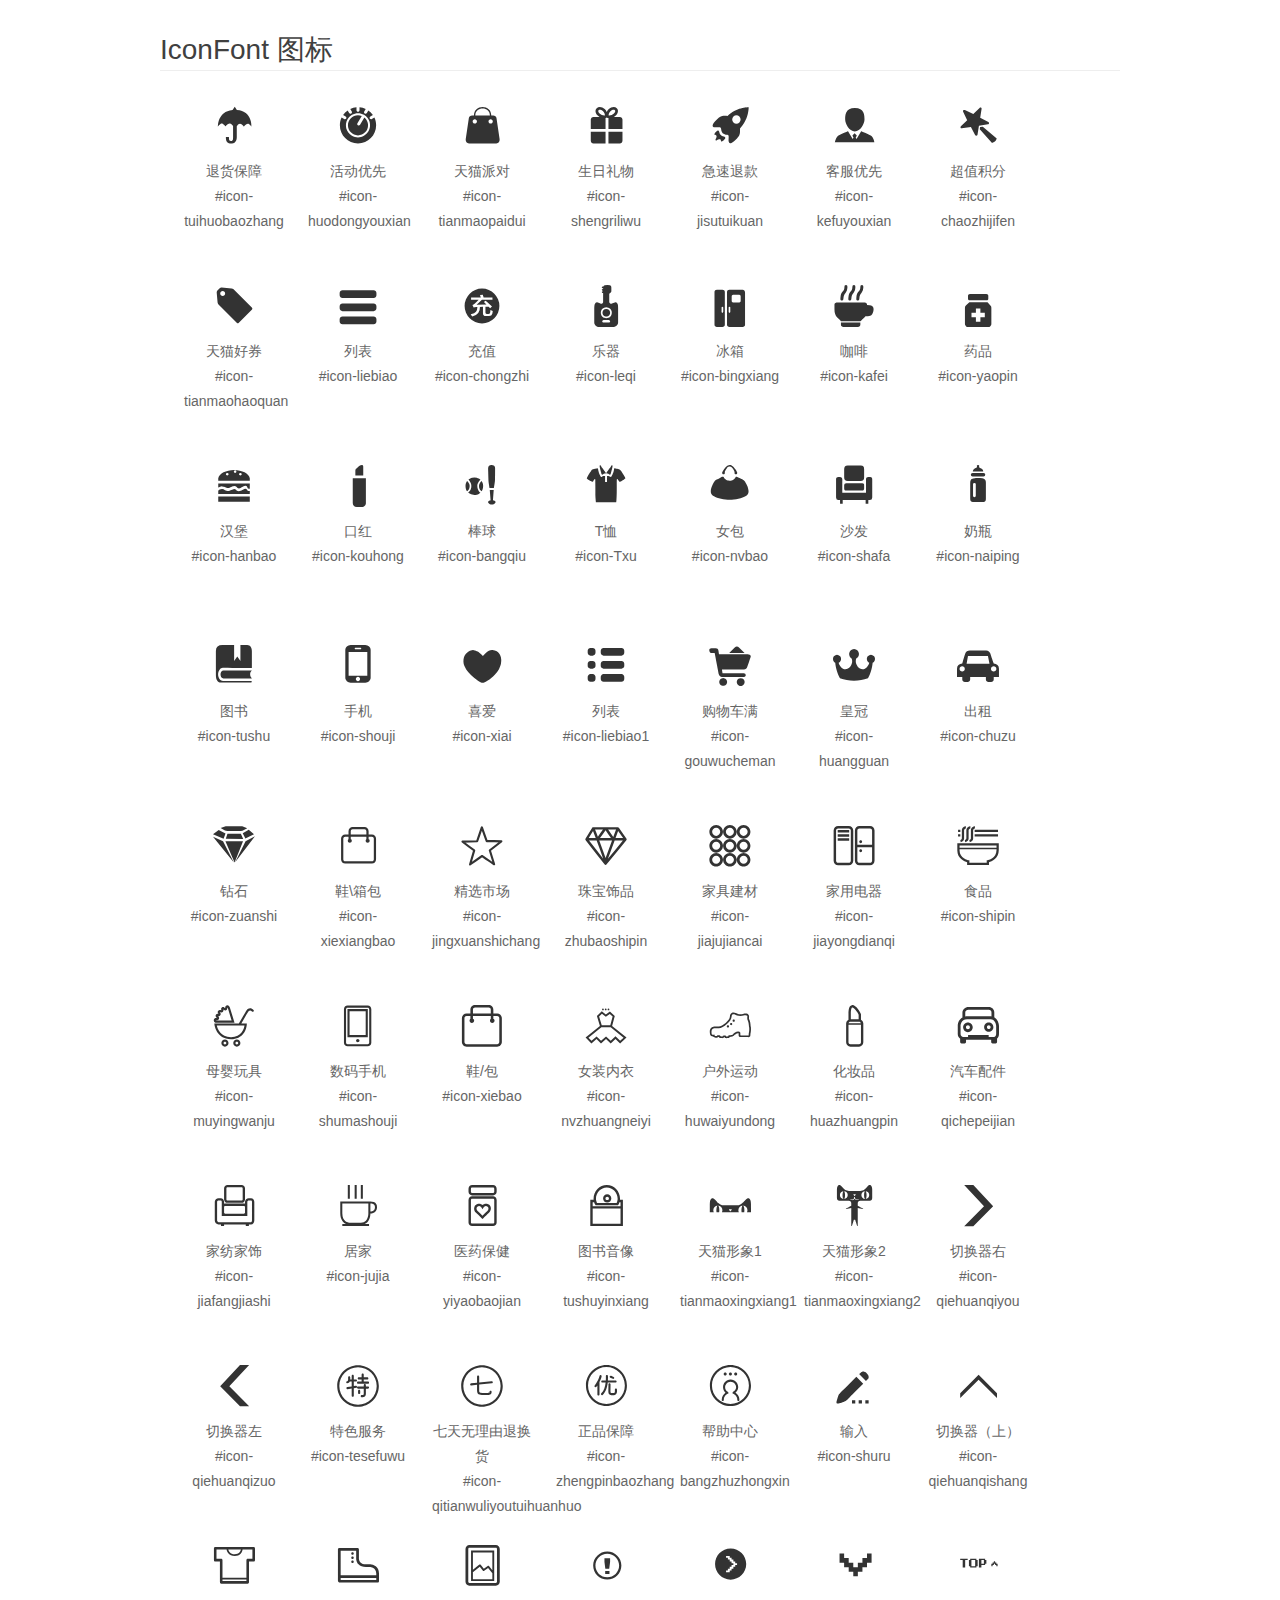
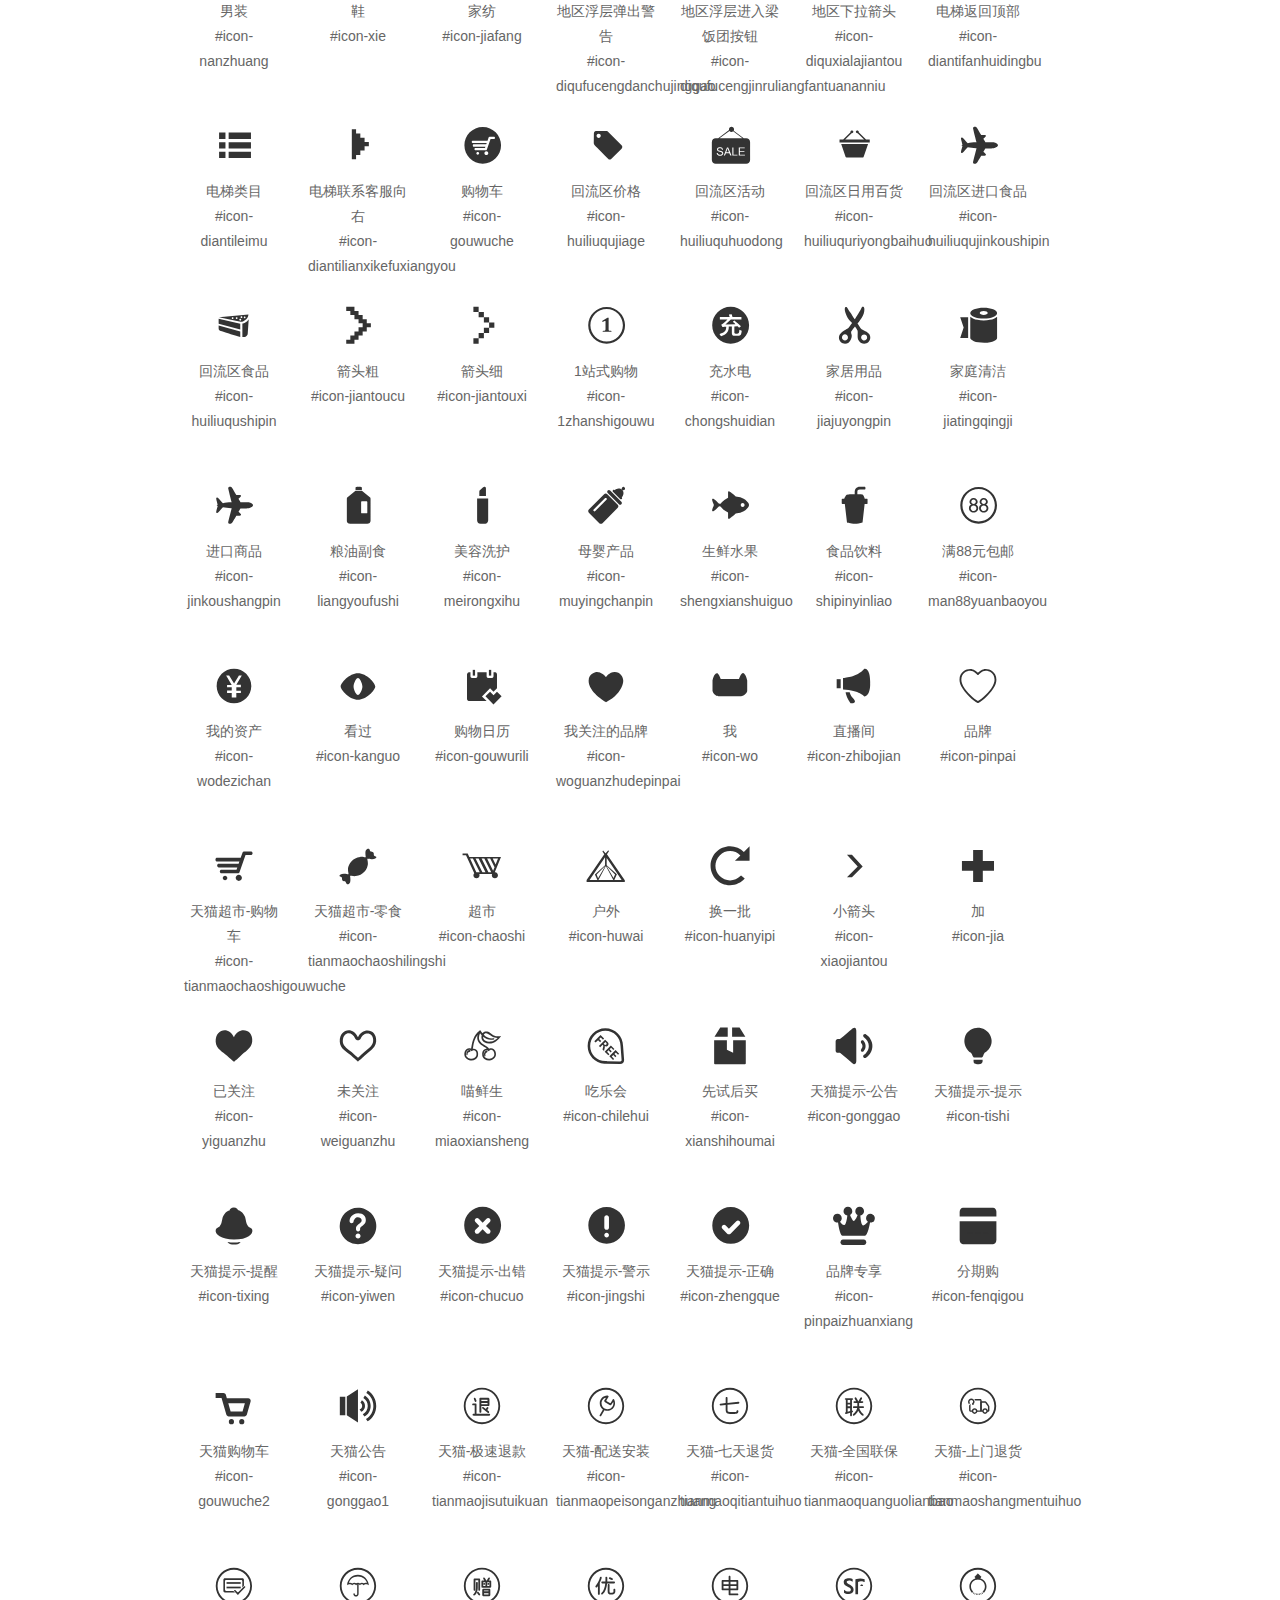
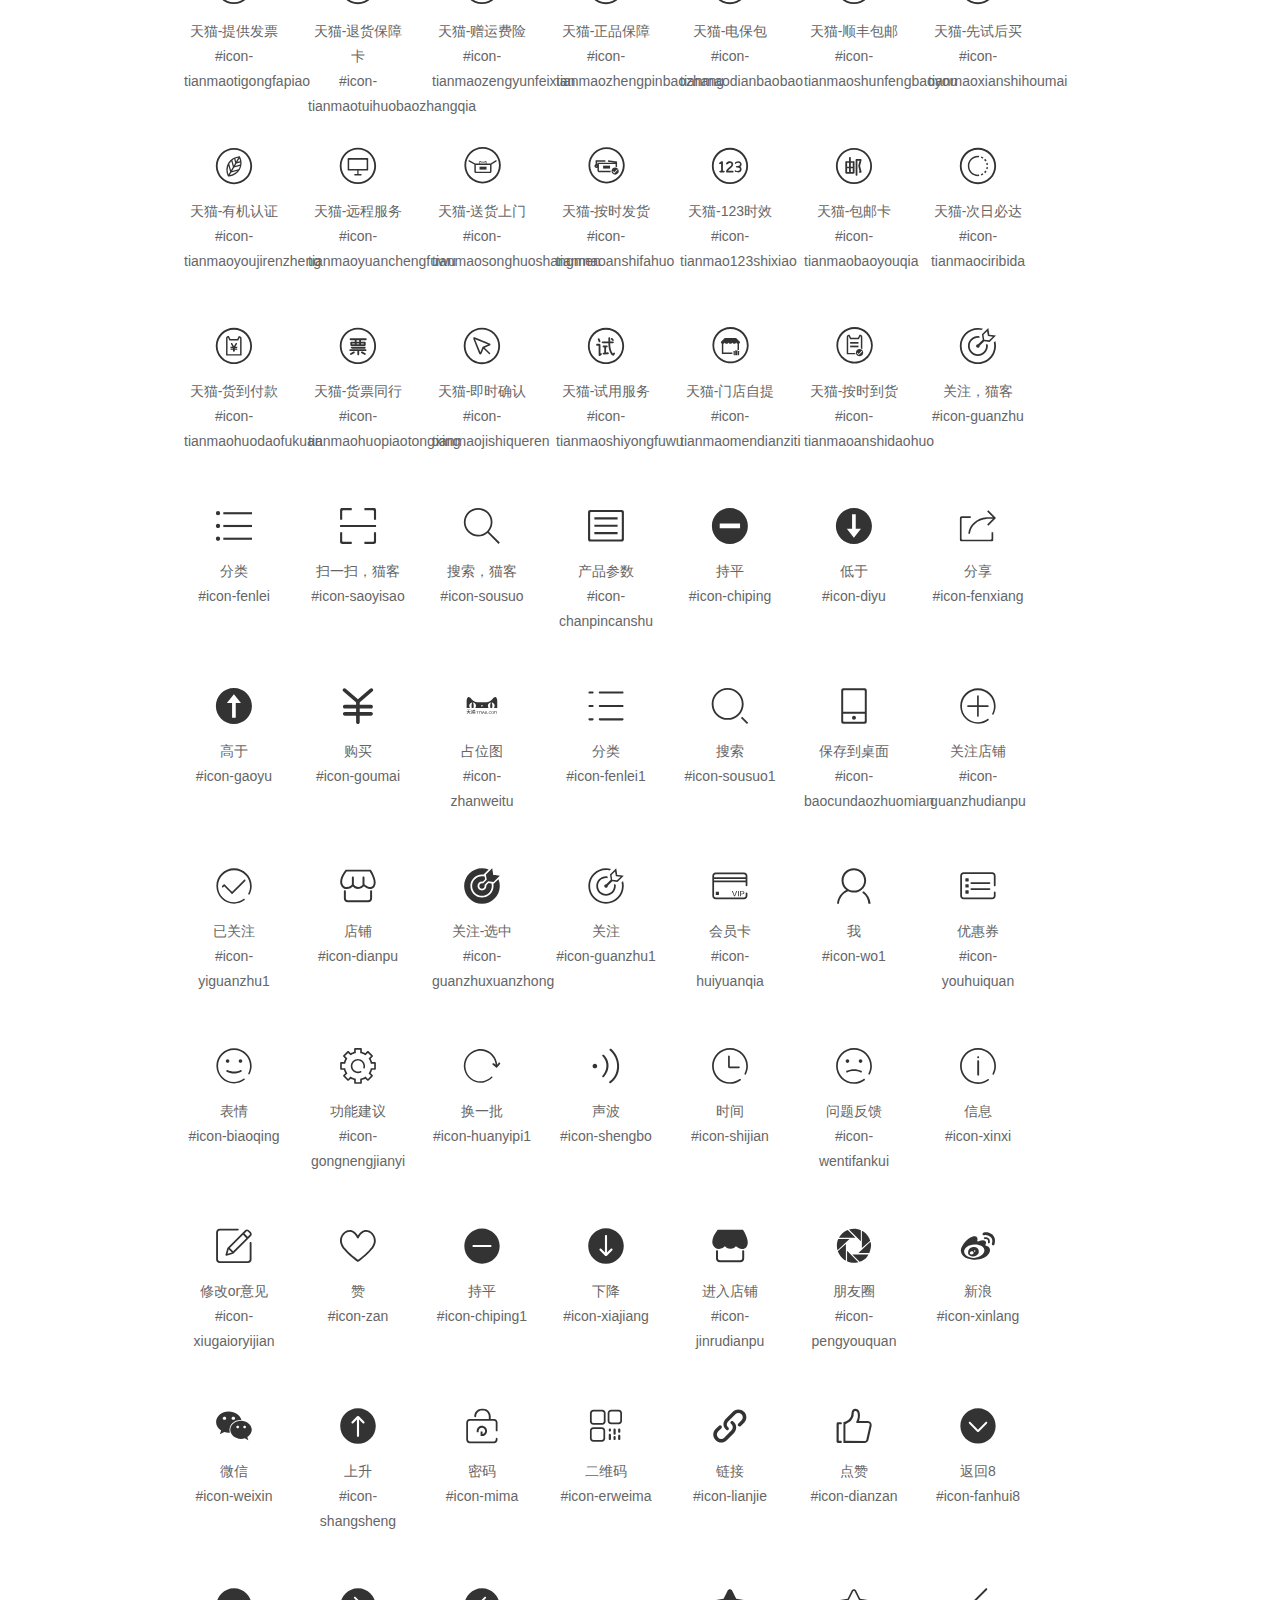
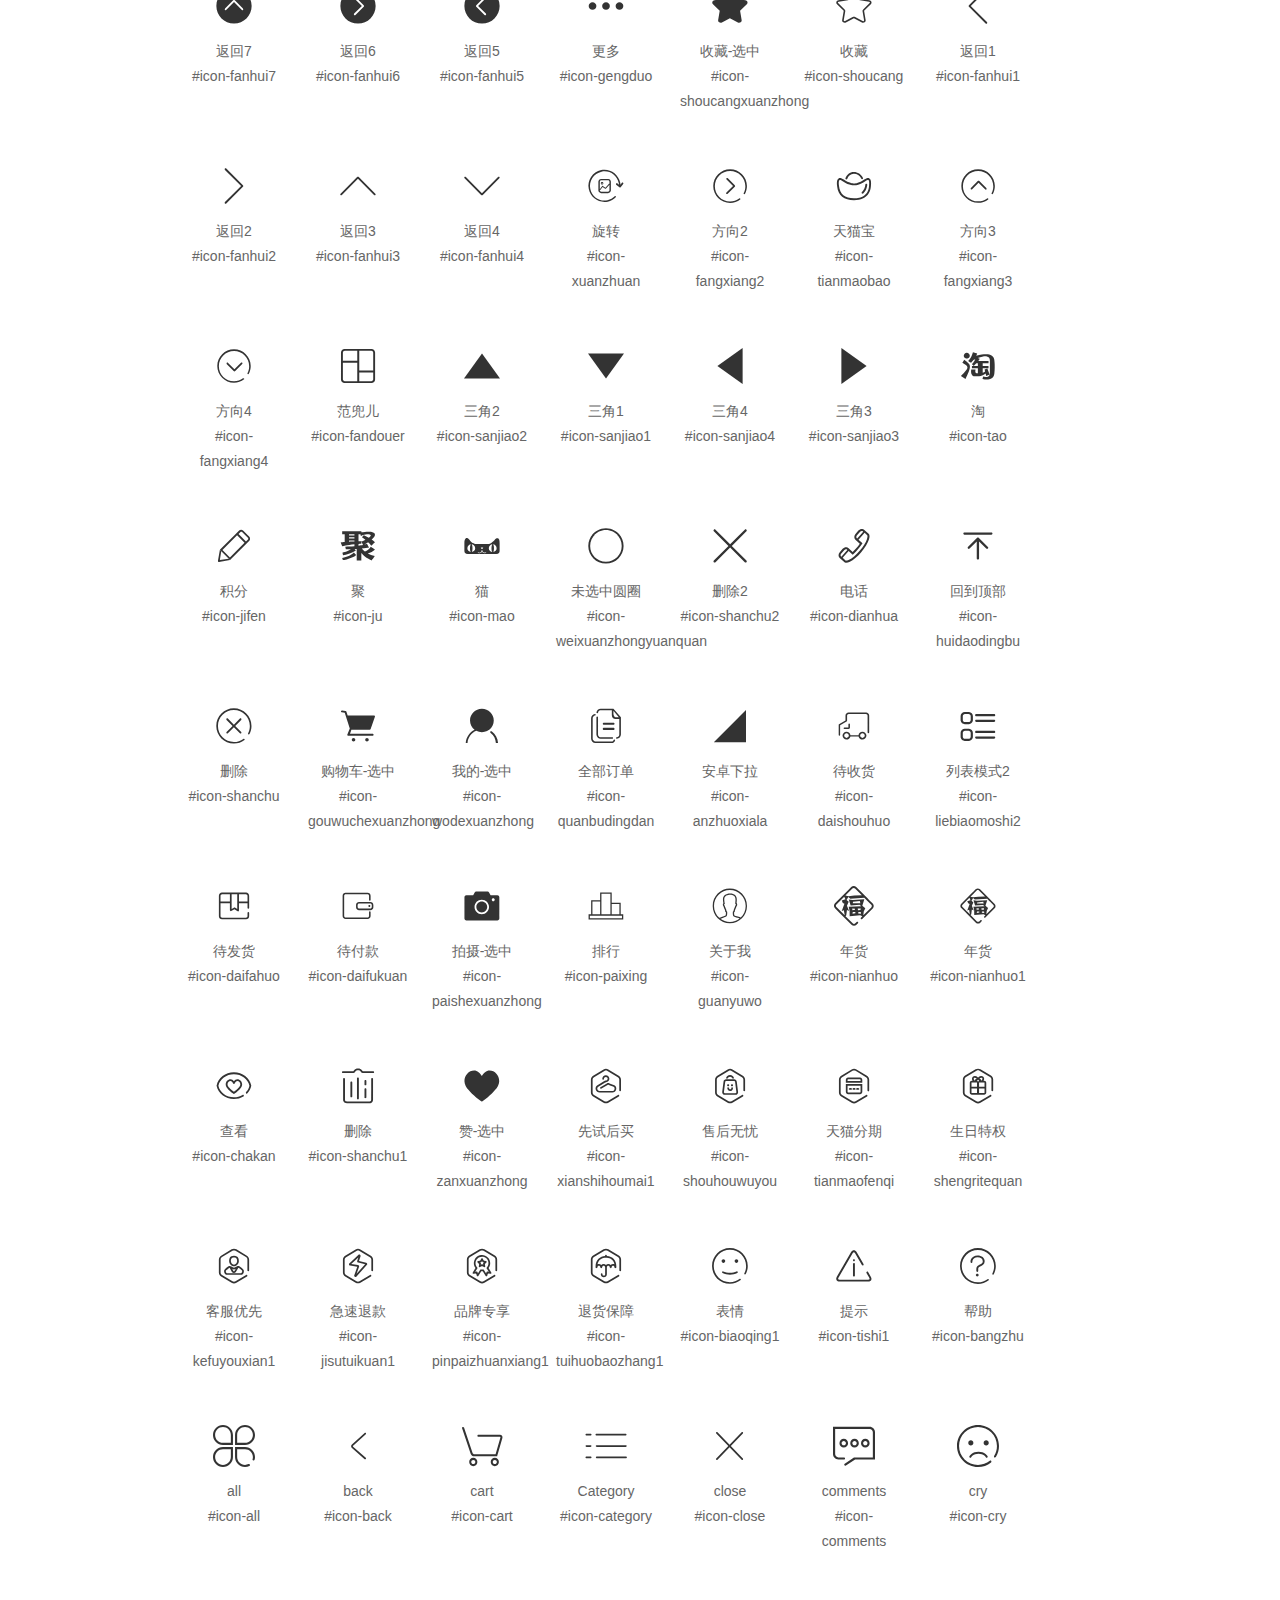
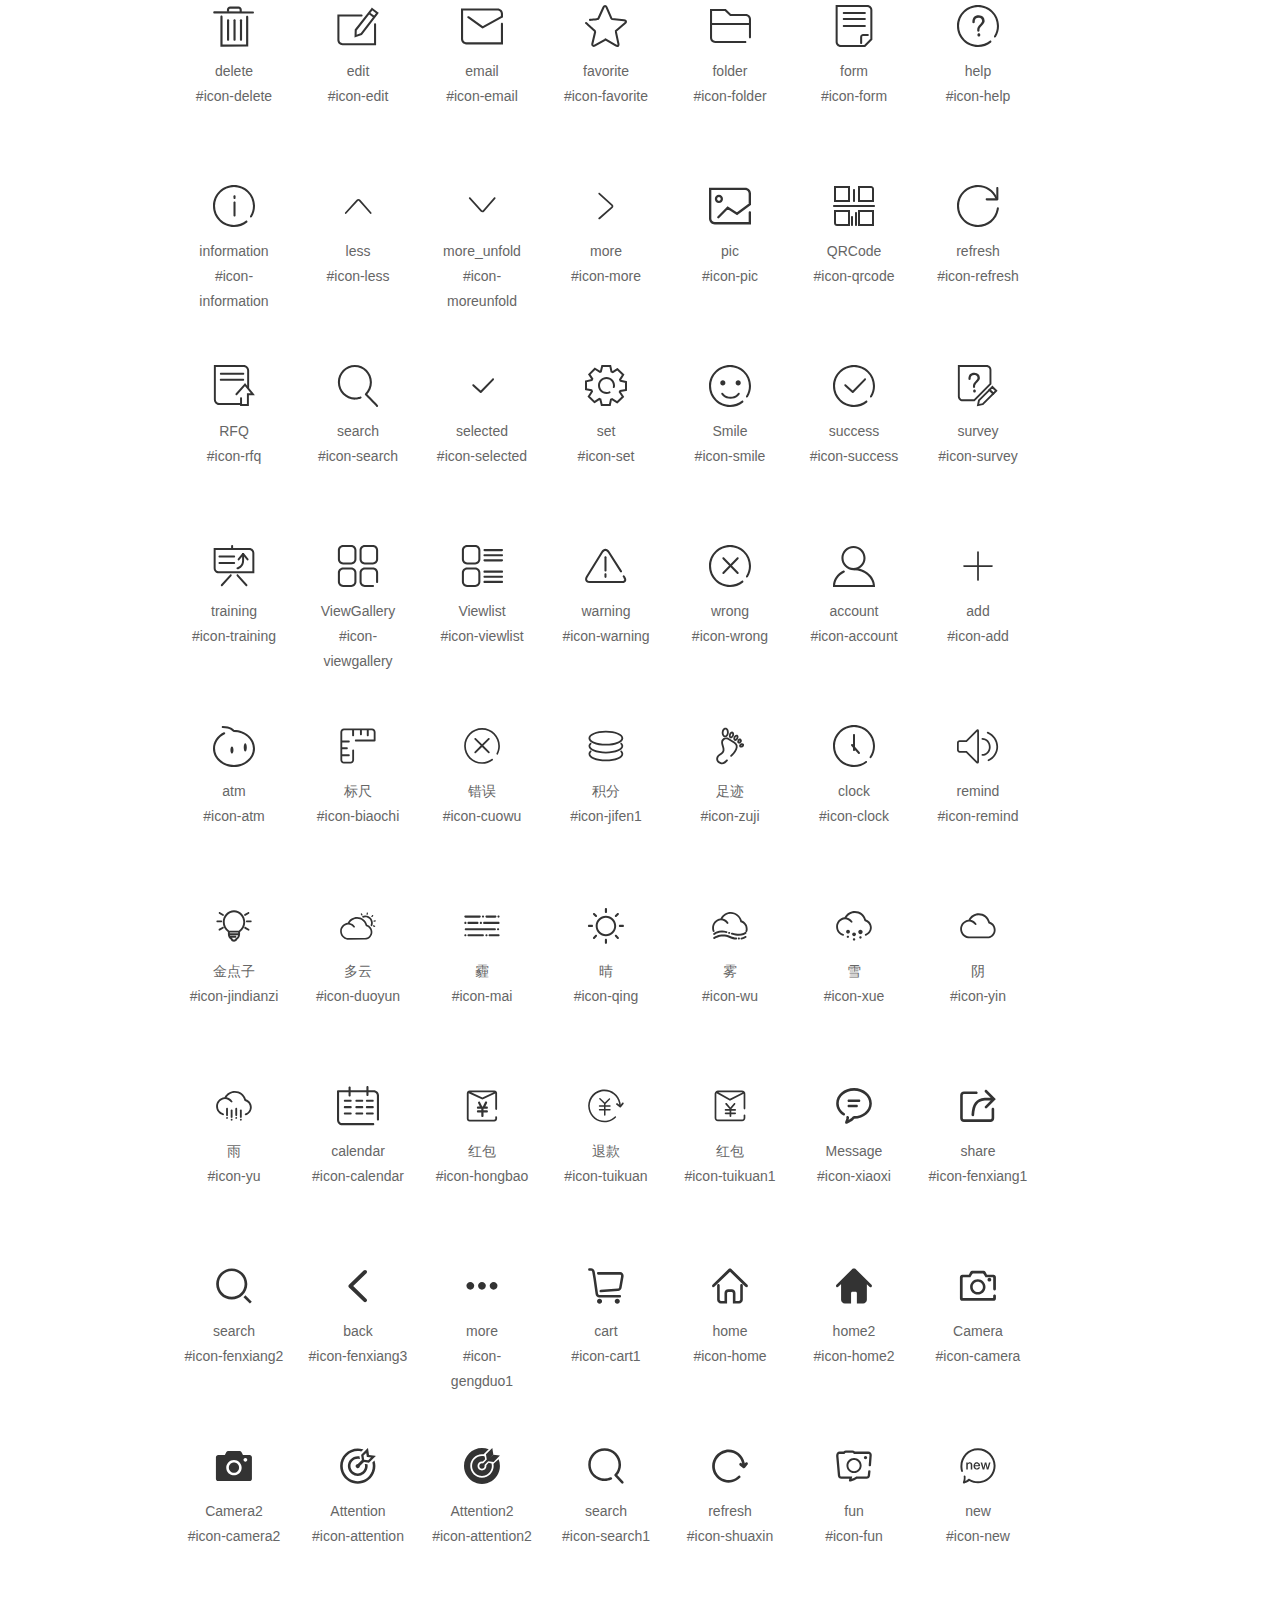
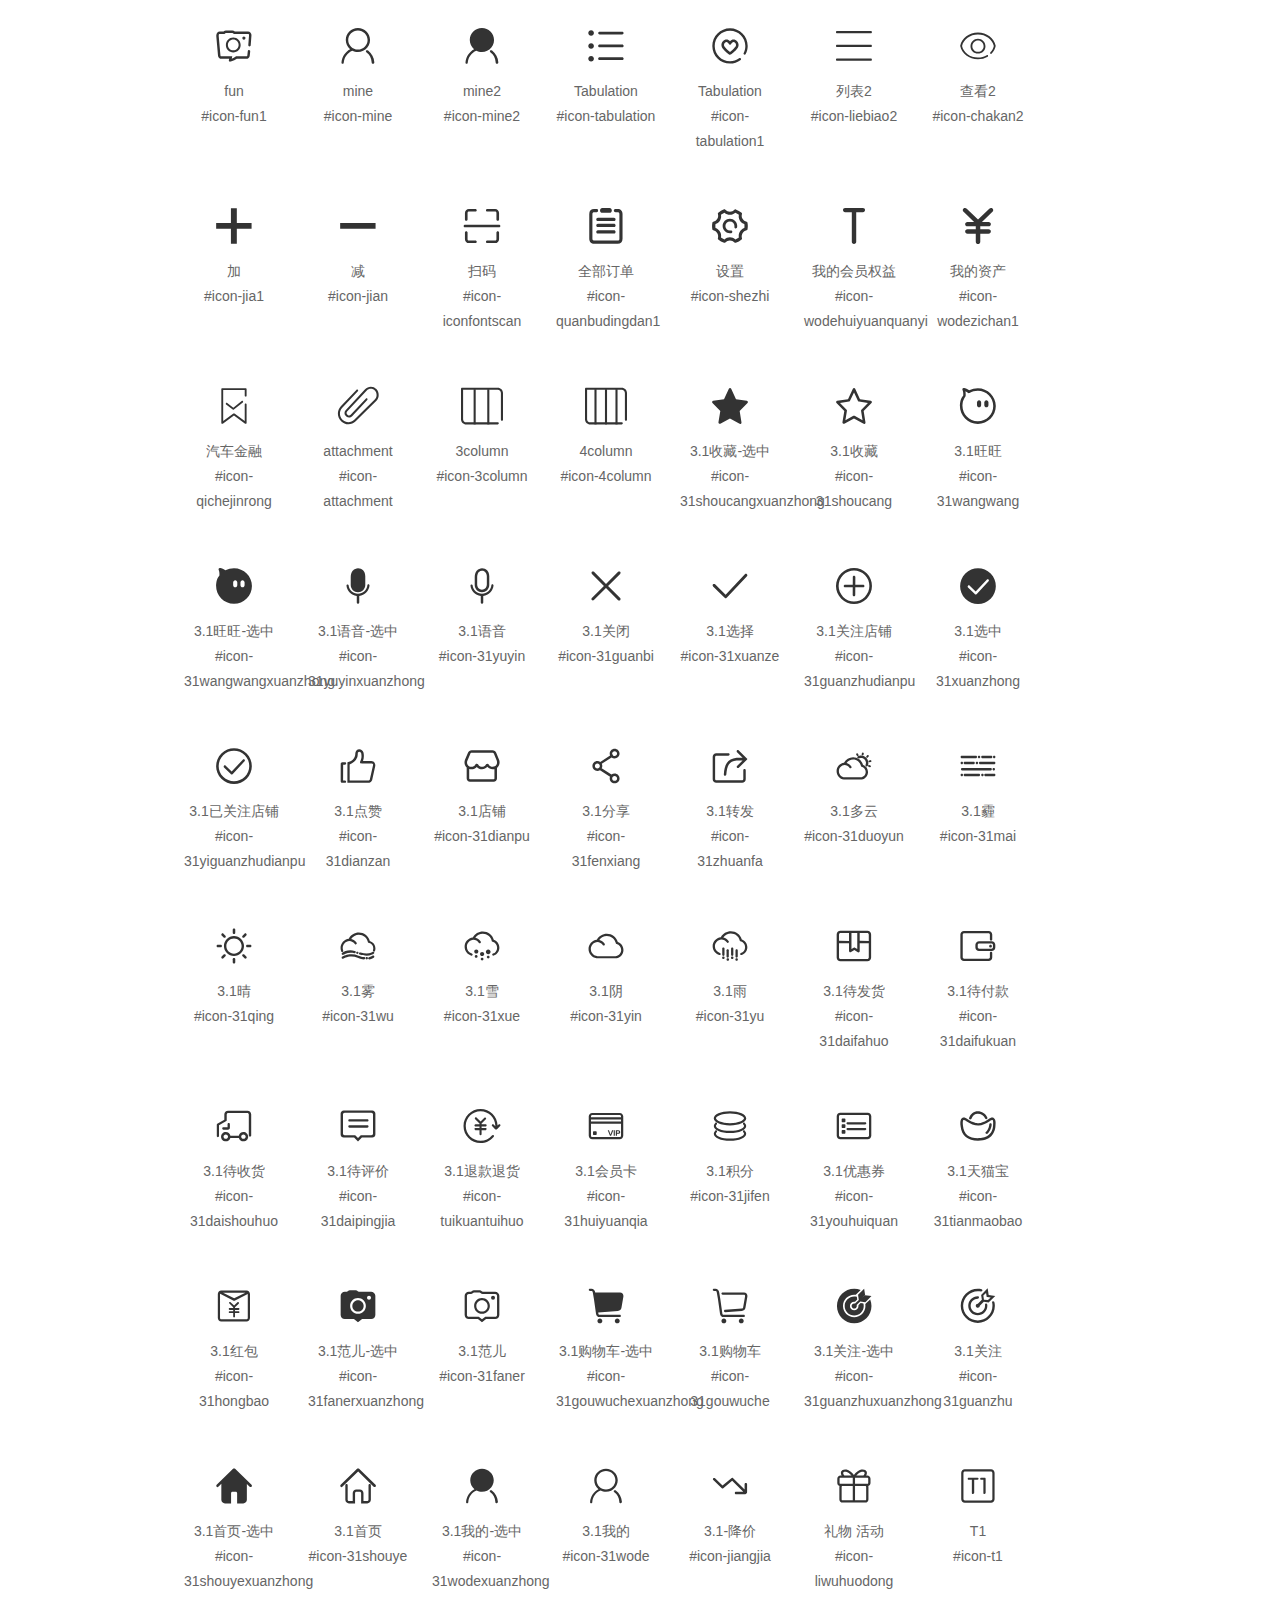
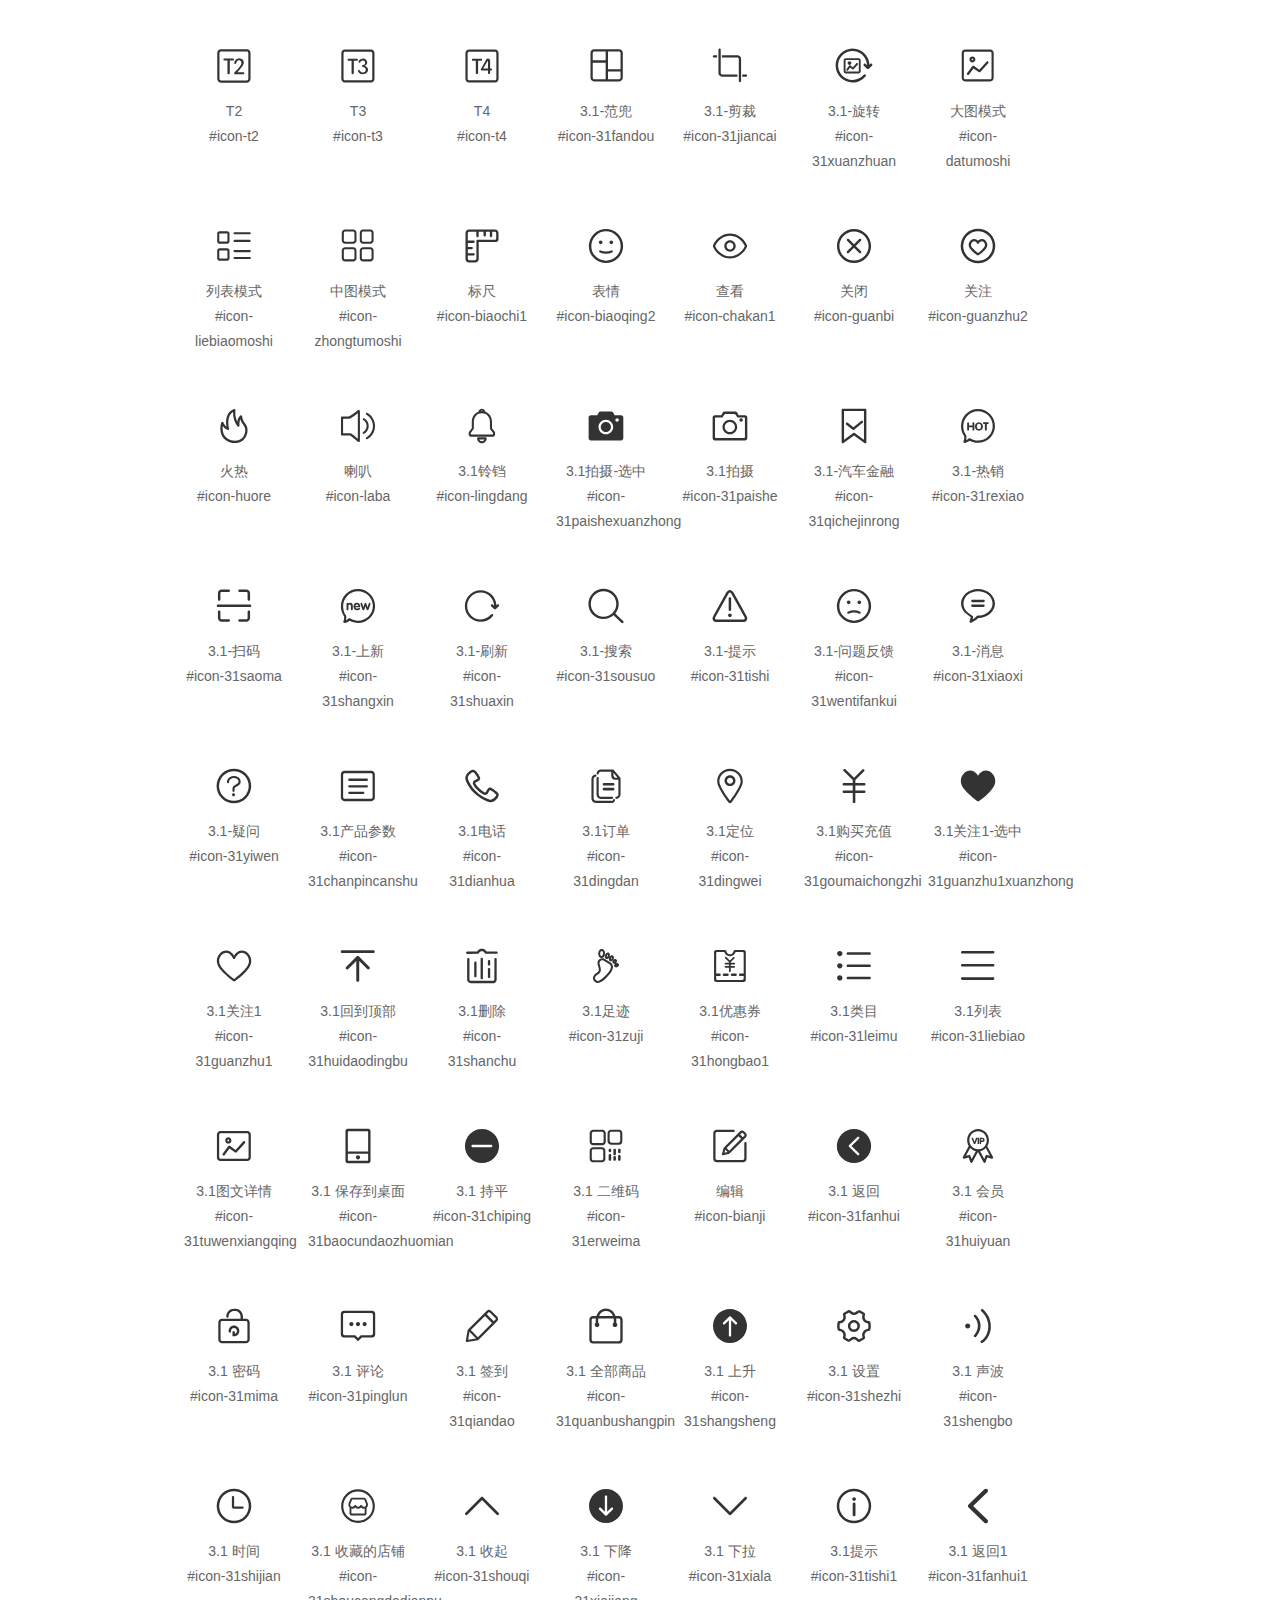
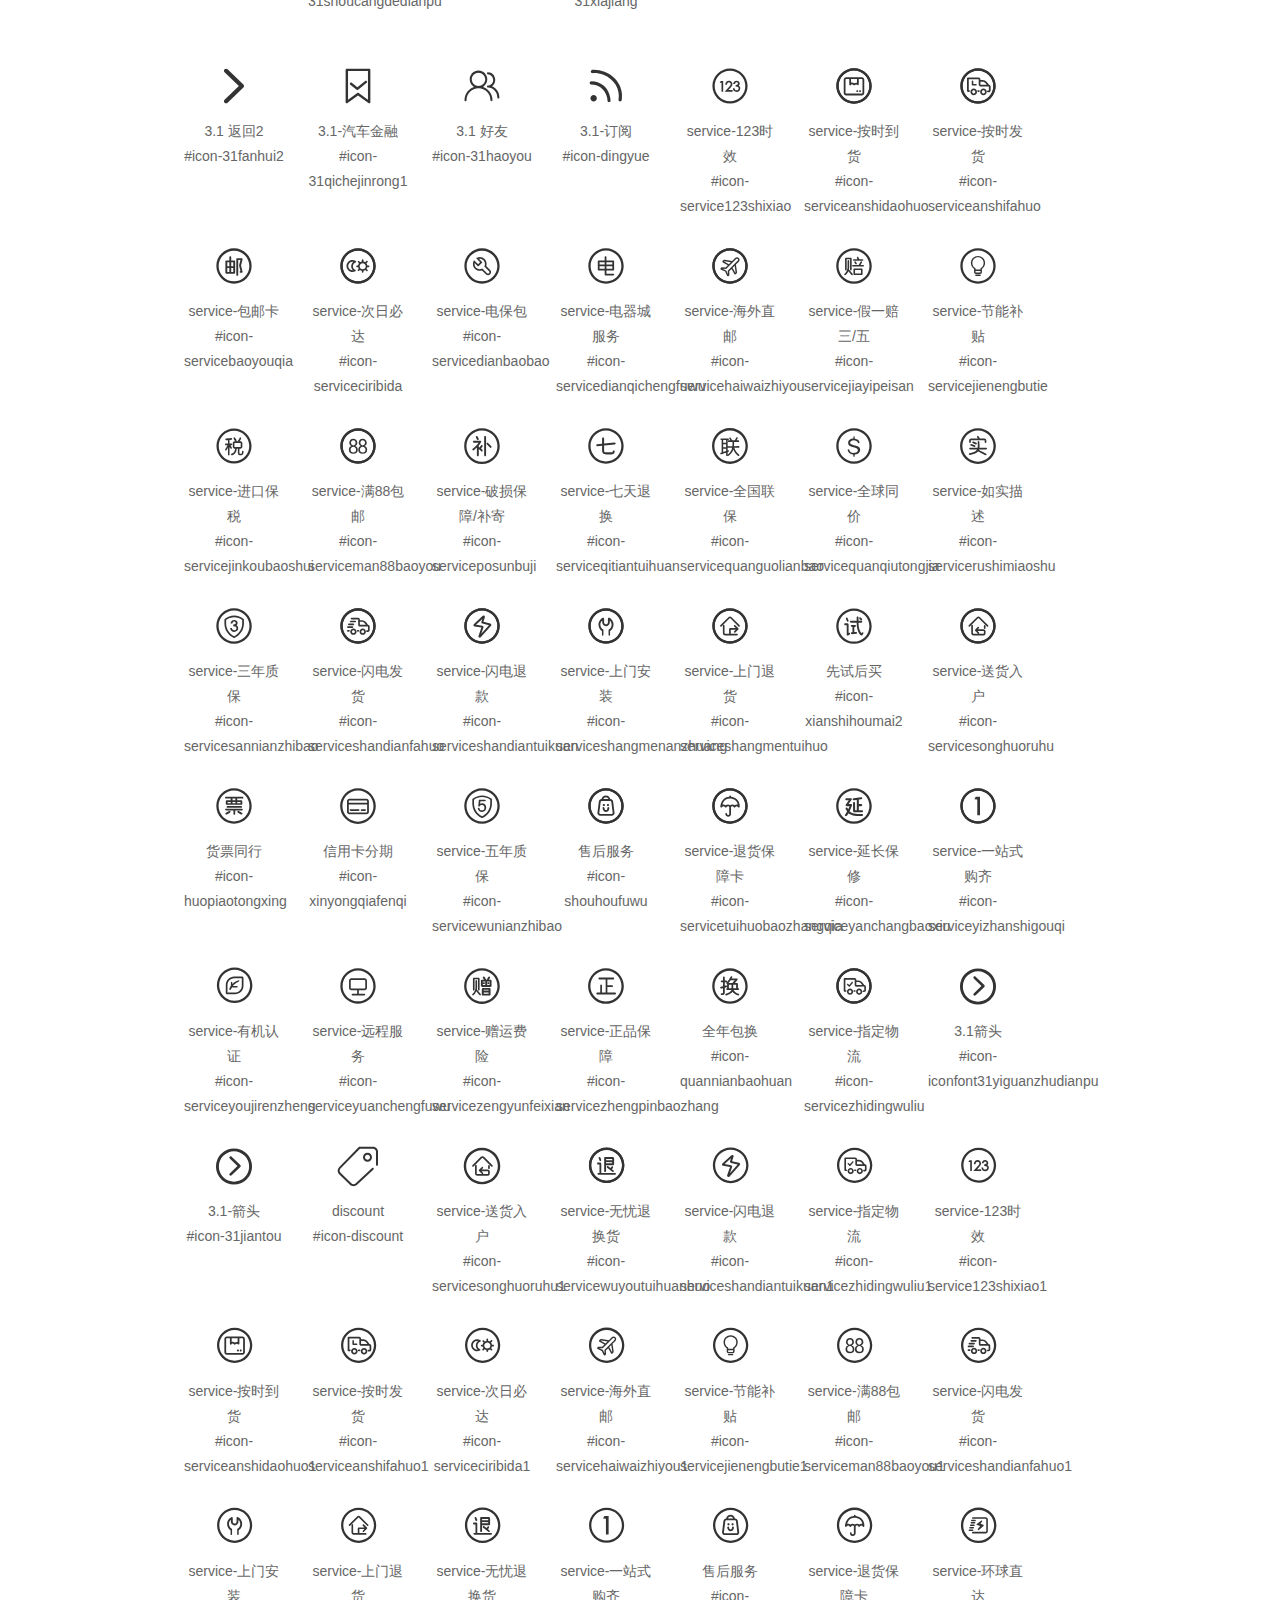
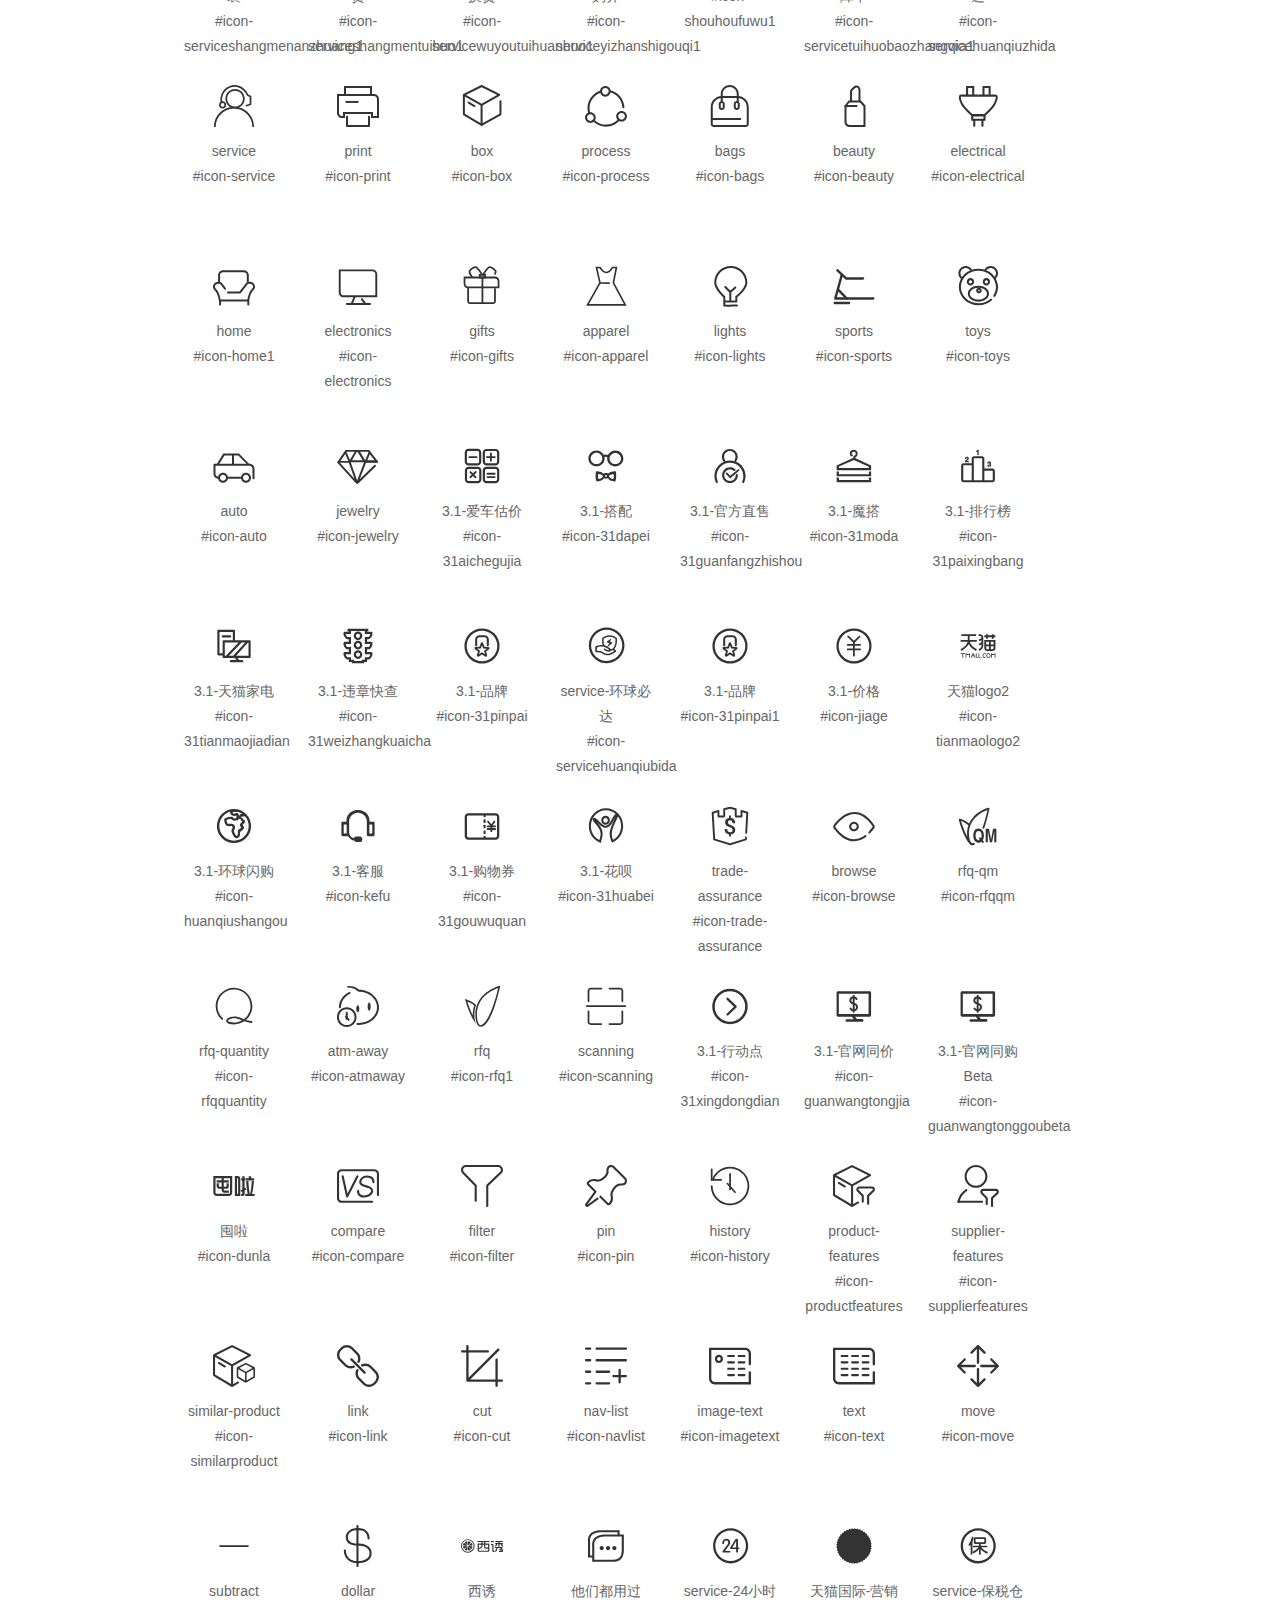
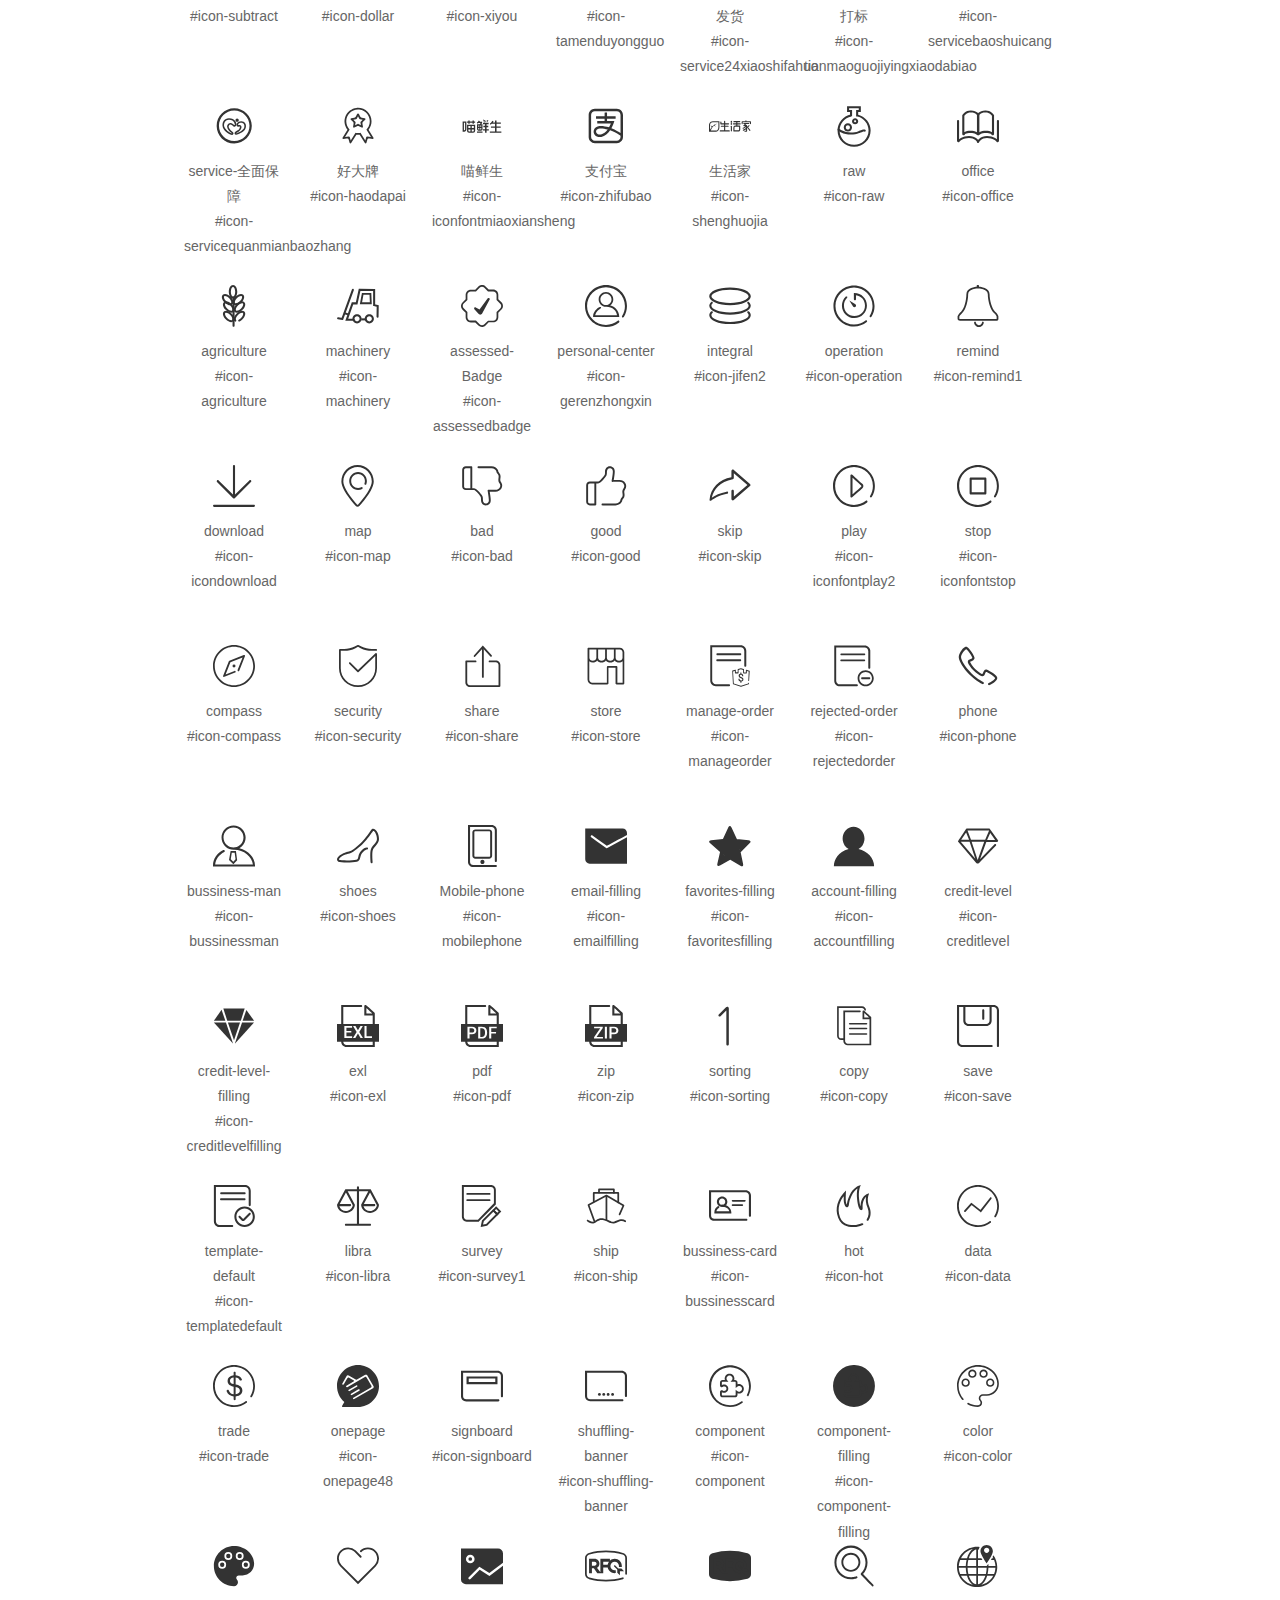
<file: tianmao/demo_symbol.html>
<!DOCTYPE html>
<html>
<head>
    <meta charset="utf-8"/>
    <title>IconFont</title>
    <link rel="stylesheet" href="demo.css">
    <script src="iconfont.js"></script>

    <style type="text/css">
        .icon {
          /* 通过设置 font-size 来改变图标大小 */
          width: 1em; height: 1em;
          /* 图标和文字相邻时，垂直对齐 */
          vertical-align: -0.15em;
          /* 通过设置 color 来改变 SVG 的颜色/fill */
          fill: currentColor;
          /* path 和 stroke 溢出 viewBox 部分在 IE 下会显示
             normalize.css 中也包含这行 */
          overflow: hidden;
        }

    </style>
</head>
<body>
    <div class="main markdown">
        <h1>IconFont 图标</h1>
        <ul class="icon_lists clear">
            
                <li>
                    <svg class="icon" aria-hidden="true">
                        <use xlink:href="#icon-tuihuobaozhang"></use>
                    </svg>
                    <div class="name">退货保障</div>
                    <div class="fontclass">#icon-tuihuobaozhang</div>
                </li>
            
                <li>
                    <svg class="icon" aria-hidden="true">
                        <use xlink:href="#icon-huodongyouxian"></use>
                    </svg>
                    <div class="name">活动优先</div>
                    <div class="fontclass">#icon-huodongyouxian</div>
                </li>
            
                <li>
                    <svg class="icon" aria-hidden="true">
                        <use xlink:href="#icon-tianmaopaidui"></use>
                    </svg>
                    <div class="name">天猫派对</div>
                    <div class="fontclass">#icon-tianmaopaidui</div>
                </li>
            
                <li>
                    <svg class="icon" aria-hidden="true">
                        <use xlink:href="#icon-shengriliwu"></use>
                    </svg>
                    <div class="name">生日礼物</div>
                    <div class="fontclass">#icon-shengriliwu</div>
                </li>
            
                <li>
                    <svg class="icon" aria-hidden="true">
                        <use xlink:href="#icon-jisutuikuan"></use>
                    </svg>
                    <div class="name">急速退款</div>
                    <div class="fontclass">#icon-jisutuikuan</div>
                </li>
            
                <li>
                    <svg class="icon" aria-hidden="true">
                        <use xlink:href="#icon-kefuyouxian"></use>
                    </svg>
                    <div class="name">客服优先</div>
                    <div class="fontclass">#icon-kefuyouxian</div>
                </li>
            
                <li>
                    <svg class="icon" aria-hidden="true">
                        <use xlink:href="#icon-chaozhijifen"></use>
                    </svg>
                    <div class="name">超值积分</div>
                    <div class="fontclass">#icon-chaozhijifen</div>
                </li>
            
                <li>
                    <svg class="icon" aria-hidden="true">
                        <use xlink:href="#icon-tianmaohaoquan"></use>
                    </svg>
                    <div class="name">天猫好券</div>
                    <div class="fontclass">#icon-tianmaohaoquan</div>
                </li>
            
                <li>
                    <svg class="icon" aria-hidden="true">
                        <use xlink:href="#icon-liebiao"></use>
                    </svg>
                    <div class="name">列表</div>
                    <div class="fontclass">#icon-liebiao</div>
                </li>
            
                <li>
                    <svg class="icon" aria-hidden="true">
                        <use xlink:href="#icon-chongzhi"></use>
                    </svg>
                    <div class="name">充值</div>
                    <div class="fontclass">#icon-chongzhi</div>
                </li>
            
                <li>
                    <svg class="icon" aria-hidden="true">
                        <use xlink:href="#icon-leqi"></use>
                    </svg>
                    <div class="name">乐器</div>
                    <div class="fontclass">#icon-leqi</div>
                </li>
            
                <li>
                    <svg class="icon" aria-hidden="true">
                        <use xlink:href="#icon-bingxiang"></use>
                    </svg>
                    <div class="name">冰箱</div>
                    <div class="fontclass">#icon-bingxiang</div>
                </li>
            
                <li>
                    <svg class="icon" aria-hidden="true">
                        <use xlink:href="#icon-kafei"></use>
                    </svg>
                    <div class="name">咖啡</div>
                    <div class="fontclass">#icon-kafei</div>
                </li>
            
                <li>
                    <svg class="icon" aria-hidden="true">
                        <use xlink:href="#icon-yaopin"></use>
                    </svg>
                    <div class="name">药品</div>
                    <div class="fontclass">#icon-yaopin</div>
                </li>
            
                <li>
                    <svg class="icon" aria-hidden="true">
                        <use xlink:href="#icon-hanbao"></use>
                    </svg>
                    <div class="name">汉堡</div>
                    <div class="fontclass">#icon-hanbao</div>
                </li>
            
                <li>
                    <svg class="icon" aria-hidden="true">
                        <use xlink:href="#icon-kouhong"></use>
                    </svg>
                    <div class="name">口红</div>
                    <div class="fontclass">#icon-kouhong</div>
                </li>
            
                <li>
                    <svg class="icon" aria-hidden="true">
                        <use xlink:href="#icon-bangqiu"></use>
                    </svg>
                    <div class="name">棒球</div>
                    <div class="fontclass">#icon-bangqiu</div>
                </li>
            
                <li>
                    <svg class="icon" aria-hidden="true">
                        <use xlink:href="#icon-Txu"></use>
                    </svg>
                    <div class="name">T恤</div>
                    <div class="fontclass">#icon-Txu</div>
                </li>
            
                <li>
                    <svg class="icon" aria-hidden="true">
                        <use xlink:href="#icon-nvbao"></use>
                    </svg>
                    <div class="name">女包</div>
                    <div class="fontclass">#icon-nvbao</div>
                </li>
            
                <li>
                    <svg class="icon" aria-hidden="true">
                        <use xlink:href="#icon-shafa"></use>
                    </svg>
                    <div class="name">沙发</div>
                    <div class="fontclass">#icon-shafa</div>
                </li>
            
                <li>
                    <svg class="icon" aria-hidden="true">
                        <use xlink:href="#icon-naiping"></use>
                    </svg>
                    <div class="name">奶瓶</div>
                    <div class="fontclass">#icon-naiping</div>
                </li>
            
                <li>
                    <svg class="icon" aria-hidden="true">
                        <use xlink:href="#icon-tushu"></use>
                    </svg>
                    <div class="name">图书</div>
                    <div class="fontclass">#icon-tushu</div>
                </li>
            
                <li>
                    <svg class="icon" aria-hidden="true">
                        <use xlink:href="#icon-shouji"></use>
                    </svg>
                    <div class="name">手机</div>
                    <div class="fontclass">#icon-shouji</div>
                </li>
            
                <li>
                    <svg class="icon" aria-hidden="true">
                        <use xlink:href="#icon-xiai"></use>
                    </svg>
                    <div class="name">喜爱</div>
                    <div class="fontclass">#icon-xiai</div>
                </li>
            
                <li>
                    <svg class="icon" aria-hidden="true">
                        <use xlink:href="#icon-liebiao1"></use>
                    </svg>
                    <div class="name">列表</div>
                    <div class="fontclass">#icon-liebiao1</div>
                </li>
            
                <li>
                    <svg class="icon" aria-hidden="true">
                        <use xlink:href="#icon-gouwucheman"></use>
                    </svg>
                    <div class="name">购物车满</div>
                    <div class="fontclass">#icon-gouwucheman</div>
                </li>
            
                <li>
                    <svg class="icon" aria-hidden="true">
                        <use xlink:href="#icon-huangguan"></use>
                    </svg>
                    <div class="name">皇冠</div>
                    <div class="fontclass">#icon-huangguan</div>
                </li>
            
                <li>
                    <svg class="icon" aria-hidden="true">
                        <use xlink:href="#icon-chuzu"></use>
                    </svg>
                    <div class="name">出租</div>
                    <div class="fontclass">#icon-chuzu</div>
                </li>
            
                <li>
                    <svg class="icon" aria-hidden="true">
                        <use xlink:href="#icon-zuanshi"></use>
                    </svg>
                    <div class="name">钻石</div>
                    <div class="fontclass">#icon-zuanshi</div>
                </li>
            
                <li>
                    <svg class="icon" aria-hidden="true">
                        <use xlink:href="#icon-xiexiangbao"></use>
                    </svg>
                    <div class="name">鞋\箱包</div>
                    <div class="fontclass">#icon-xiexiangbao</div>
                </li>
            
                <li>
                    <svg class="icon" aria-hidden="true">
                        <use xlink:href="#icon-jingxuanshichang"></use>
                    </svg>
                    <div class="name">精选市场</div>
                    <div class="fontclass">#icon-jingxuanshichang</div>
                </li>
            
                <li>
                    <svg class="icon" aria-hidden="true">
                        <use xlink:href="#icon-zhubaoshipin"></use>
                    </svg>
                    <div class="name">珠宝饰品</div>
                    <div class="fontclass">#icon-zhubaoshipin</div>
                </li>
            
                <li>
                    <svg class="icon" aria-hidden="true">
                        <use xlink:href="#icon-jiajujiancai"></use>
                    </svg>
                    <div class="name">家具建材</div>
                    <div class="fontclass">#icon-jiajujiancai</div>
                </li>
            
                <li>
                    <svg class="icon" aria-hidden="true">
                        <use xlink:href="#icon-jiayongdianqi"></use>
                    </svg>
                    <div class="name">家用电器</div>
                    <div class="fontclass">#icon-jiayongdianqi</div>
                </li>
            
                <li>
                    <svg class="icon" aria-hidden="true">
                        <use xlink:href="#icon-shipin"></use>
                    </svg>
                    <div class="name">食品</div>
                    <div class="fontclass">#icon-shipin</div>
                </li>
            
                <li>
                    <svg class="icon" aria-hidden="true">
                        <use xlink:href="#icon-muyingwanju"></use>
                    </svg>
                    <div class="name">母婴玩具</div>
                    <div class="fontclass">#icon-muyingwanju</div>
                </li>
            
                <li>
                    <svg class="icon" aria-hidden="true">
                        <use xlink:href="#icon-shumashouji"></use>
                    </svg>
                    <div class="name">数码手机</div>
                    <div class="fontclass">#icon-shumashouji</div>
                </li>
            
                <li>
                    <svg class="icon" aria-hidden="true">
                        <use xlink:href="#icon-xiebao"></use>
                    </svg>
                    <div class="name">鞋/包</div>
                    <div class="fontclass">#icon-xiebao</div>
                </li>
            
                <li>
                    <svg class="icon" aria-hidden="true">
                        <use xlink:href="#icon-nvzhuangneiyi"></use>
                    </svg>
                    <div class="name">女装内衣</div>
                    <div class="fontclass">#icon-nvzhuangneiyi</div>
                </li>
            
                <li>
                    <svg class="icon" aria-hidden="true">
                        <use xlink:href="#icon-huwaiyundong"></use>
                    </svg>
                    <div class="name">户外运动</div>
                    <div class="fontclass">#icon-huwaiyundong</div>
                </li>
            
                <li>
                    <svg class="icon" aria-hidden="true">
                        <use xlink:href="#icon-huazhuangpin"></use>
                    </svg>
                    <div class="name">化妆品</div>
                    <div class="fontclass">#icon-huazhuangpin</div>
                </li>
            
                <li>
                    <svg class="icon" aria-hidden="true">
                        <use xlink:href="#icon-qichepeijian"></use>
                    </svg>
                    <div class="name">汽车配件</div>
                    <div class="fontclass">#icon-qichepeijian</div>
                </li>
            
                <li>
                    <svg class="icon" aria-hidden="true">
                        <use xlink:href="#icon-jiafangjiashi"></use>
                    </svg>
                    <div class="name">家纺家饰</div>
                    <div class="fontclass">#icon-jiafangjiashi</div>
                </li>
            
                <li>
                    <svg class="icon" aria-hidden="true">
                        <use xlink:href="#icon-jujia"></use>
                    </svg>
                    <div class="name">居家</div>
                    <div class="fontclass">#icon-jujia</div>
                </li>
            
                <li>
                    <svg class="icon" aria-hidden="true">
                        <use xlink:href="#icon-yiyaobaojian"></use>
                    </svg>
                    <div class="name">医药保健</div>
                    <div class="fontclass">#icon-yiyaobaojian</div>
                </li>
            
                <li>
                    <svg class="icon" aria-hidden="true">
                        <use xlink:href="#icon-tushuyinxiang"></use>
                    </svg>
                    <div class="name">图书音像</div>
                    <div class="fontclass">#icon-tushuyinxiang</div>
                </li>
            
                <li>
                    <svg class="icon" aria-hidden="true">
                        <use xlink:href="#icon-tianmaoxingxiang1"></use>
                    </svg>
                    <div class="name">天猫形象1</div>
                    <div class="fontclass">#icon-tianmaoxingxiang1</div>
                </li>
            
                <li>
                    <svg class="icon" aria-hidden="true">
                        <use xlink:href="#icon-tianmaoxingxiang2"></use>
                    </svg>
                    <div class="name">天猫形象2</div>
                    <div class="fontclass">#icon-tianmaoxingxiang2</div>
                </li>
            
                <li>
                    <svg class="icon" aria-hidden="true">
                        <use xlink:href="#icon-qiehuanqiyou"></use>
                    </svg>
                    <div class="name">切换器右</div>
                    <div class="fontclass">#icon-qiehuanqiyou</div>
                </li>
            
                <li>
                    <svg class="icon" aria-hidden="true">
                        <use xlink:href="#icon-qiehuanqizuo"></use>
                    </svg>
                    <div class="name">切换器左</div>
                    <div class="fontclass">#icon-qiehuanqizuo</div>
                </li>
            
                <li>
                    <svg class="icon" aria-hidden="true">
                        <use xlink:href="#icon-tesefuwu"></use>
                    </svg>
                    <div class="name">特色服务</div>
                    <div class="fontclass">#icon-tesefuwu</div>
                </li>
            
                <li>
                    <svg class="icon" aria-hidden="true">
                        <use xlink:href="#icon-qitianwuliyoutuihuanhuo"></use>
                    </svg>
                    <div class="name">七天无理由退换货</div>
                    <div class="fontclass">#icon-qitianwuliyoutuihuanhuo</div>
                </li>
            
                <li>
                    <svg class="icon" aria-hidden="true">
                        <use xlink:href="#icon-zhengpinbaozhang"></use>
                    </svg>
                    <div class="name">正品保障</div>
                    <div class="fontclass">#icon-zhengpinbaozhang</div>
                </li>
            
                <li>
                    <svg class="icon" aria-hidden="true">
                        <use xlink:href="#icon-bangzhuzhongxin"></use>
                    </svg>
                    <div class="name">帮助中心</div>
                    <div class="fontclass">#icon-bangzhuzhongxin</div>
                </li>
            
                <li>
                    <svg class="icon" aria-hidden="true">
                        <use xlink:href="#icon-shuru"></use>
                    </svg>
                    <div class="name">输入</div>
                    <div class="fontclass">#icon-shuru</div>
                </li>
            
                <li>
                    <svg class="icon" aria-hidden="true">
                        <use xlink:href="#icon-qiehuanqishang"></use>
                    </svg>
                    <div class="name">切换器（上）</div>
                    <div class="fontclass">#icon-qiehuanqishang</div>
                </li>
            
                <li>
                    <svg class="icon" aria-hidden="true">
                        <use xlink:href="#icon-nanzhuang"></use>
                    </svg>
                    <div class="name">男装</div>
                    <div class="fontclass">#icon-nanzhuang</div>
                </li>
            
                <li>
                    <svg class="icon" aria-hidden="true">
                        <use xlink:href="#icon-xie"></use>
                    </svg>
                    <div class="name">鞋</div>
                    <div class="fontclass">#icon-xie</div>
                </li>
            
                <li>
                    <svg class="icon" aria-hidden="true">
                        <use xlink:href="#icon-jiafang"></use>
                    </svg>
                    <div class="name">家纺</div>
                    <div class="fontclass">#icon-jiafang</div>
                </li>
            
                <li>
                    <svg class="icon" aria-hidden="true">
                        <use xlink:href="#icon-diqufucengdanchujinggao"></use>
                    </svg>
                    <div class="name">地区浮层弹出警告</div>
                    <div class="fontclass">#icon-diqufucengdanchujinggao</div>
                </li>
            
                <li>
                    <svg class="icon" aria-hidden="true">
                        <use xlink:href="#icon-diqufucengjinruliangfantuananniu"></use>
                    </svg>
                    <div class="name">地区浮层进入梁饭团按钮</div>
                    <div class="fontclass">#icon-diqufucengjinruliangfantuananniu</div>
                </li>
            
                <li>
                    <svg class="icon" aria-hidden="true">
                        <use xlink:href="#icon-diquxialajiantou"></use>
                    </svg>
                    <div class="name">地区下拉箭头</div>
                    <div class="fontclass">#icon-diquxialajiantou</div>
                </li>
            
                <li>
                    <svg class="icon" aria-hidden="true">
                        <use xlink:href="#icon-diantifanhuidingbu"></use>
                    </svg>
                    <div class="name">电梯返回顶部</div>
                    <div class="fontclass">#icon-diantifanhuidingbu</div>
                </li>
            
                <li>
                    <svg class="icon" aria-hidden="true">
                        <use xlink:href="#icon-diantileimu"></use>
                    </svg>
                    <div class="name">电梯类目</div>
                    <div class="fontclass">#icon-diantileimu</div>
                </li>
            
                <li>
                    <svg class="icon" aria-hidden="true">
                        <use xlink:href="#icon-diantilianxikefuxiangyou"></use>
                    </svg>
                    <div class="name">电梯联系客服向右</div>
                    <div class="fontclass">#icon-diantilianxikefuxiangyou</div>
                </li>
            
                <li>
                    <svg class="icon" aria-hidden="true">
                        <use xlink:href="#icon-gouwuche"></use>
                    </svg>
                    <div class="name">购物车</div>
                    <div class="fontclass">#icon-gouwuche</div>
                </li>
            
                <li>
                    <svg class="icon" aria-hidden="true">
                        <use xlink:href="#icon-huiliuqujiage"></use>
                    </svg>
                    <div class="name">回流区价格</div>
                    <div class="fontclass">#icon-huiliuqujiage</div>
                </li>
            
                <li>
                    <svg class="icon" aria-hidden="true">
                        <use xlink:href="#icon-huiliuquhuodong"></use>
                    </svg>
                    <div class="name">回流区活动</div>
                    <div class="fontclass">#icon-huiliuquhuodong</div>
                </li>
            
                <li>
                    <svg class="icon" aria-hidden="true">
                        <use xlink:href="#icon-huiliuquriyongbaihuo"></use>
                    </svg>
                    <div class="name">回流区日用百货</div>
                    <div class="fontclass">#icon-huiliuquriyongbaihuo</div>
                </li>
            
                <li>
                    <svg class="icon" aria-hidden="true">
                        <use xlink:href="#icon-huiliuqujinkoushipin"></use>
                    </svg>
                    <div class="name">回流区进口食品</div>
                    <div class="fontclass">#icon-huiliuqujinkoushipin</div>
                </li>
            
                <li>
                    <svg class="icon" aria-hidden="true">
                        <use xlink:href="#icon-huiliuqushipin"></use>
                    </svg>
                    <div class="name">回流区食品</div>
                    <div class="fontclass">#icon-huiliuqushipin</div>
                </li>
            
                <li>
                    <svg class="icon" aria-hidden="true">
                        <use xlink:href="#icon-jiantoucu"></use>
                    </svg>
                    <div class="name">箭头粗</div>
                    <div class="fontclass">#icon-jiantoucu</div>
                </li>
            
                <li>
                    <svg class="icon" aria-hidden="true">
                        <use xlink:href="#icon-jiantouxi"></use>
                    </svg>
                    <div class="name">箭头细</div>
                    <div class="fontclass">#icon-jiantouxi</div>
                </li>
            
                <li>
                    <svg class="icon" aria-hidden="true">
                        <use xlink:href="#icon-1zhanshigouwu"></use>
                    </svg>
                    <div class="name">1站式购物</div>
                    <div class="fontclass">#icon-1zhanshigouwu</div>
                </li>
            
                <li>
                    <svg class="icon" aria-hidden="true">
                        <use xlink:href="#icon-chongshuidian"></use>
                    </svg>
                    <div class="name">充水电</div>
                    <div class="fontclass">#icon-chongshuidian</div>
                </li>
            
                <li>
                    <svg class="icon" aria-hidden="true">
                        <use xlink:href="#icon-jiajuyongpin"></use>
                    </svg>
                    <div class="name">家居用品</div>
                    <div class="fontclass">#icon-jiajuyongpin</div>
                </li>
            
                <li>
                    <svg class="icon" aria-hidden="true">
                        <use xlink:href="#icon-jiatingqingji"></use>
                    </svg>
                    <div class="name">家庭清洁</div>
                    <div class="fontclass">#icon-jiatingqingji</div>
                </li>
            
                <li>
                    <svg class="icon" aria-hidden="true">
                        <use xlink:href="#icon-jinkoushangpin"></use>
                    </svg>
                    <div class="name">进口商品</div>
                    <div class="fontclass">#icon-jinkoushangpin</div>
                </li>
            
                <li>
                    <svg class="icon" aria-hidden="true">
                        <use xlink:href="#icon-liangyoufushi"></use>
                    </svg>
                    <div class="name">粮油副食</div>
                    <div class="fontclass">#icon-liangyoufushi</div>
                </li>
            
                <li>
                    <svg class="icon" aria-hidden="true">
                        <use xlink:href="#icon-meirongxihu"></use>
                    </svg>
                    <div class="name">美容洗护</div>
                    <div class="fontclass">#icon-meirongxihu</div>
                </li>
            
                <li>
                    <svg class="icon" aria-hidden="true">
                        <use xlink:href="#icon-muyingchanpin"></use>
                    </svg>
                    <div class="name">母婴产品</div>
                    <div class="fontclass">#icon-muyingchanpin</div>
                </li>
            
                <li>
                    <svg class="icon" aria-hidden="true">
                        <use xlink:href="#icon-shengxianshuiguo"></use>
                    </svg>
                    <div class="name">生鲜水果</div>
                    <div class="fontclass">#icon-shengxianshuiguo</div>
                </li>
            
                <li>
                    <svg class="icon" aria-hidden="true">
                        <use xlink:href="#icon-shipinyinliao"></use>
                    </svg>
                    <div class="name">食品饮料</div>
                    <div class="fontclass">#icon-shipinyinliao</div>
                </li>
            
                <li>
                    <svg class="icon" aria-hidden="true">
                        <use xlink:href="#icon-man88yuanbaoyou"></use>
                    </svg>
                    <div class="name">满88元包邮</div>
                    <div class="fontclass">#icon-man88yuanbaoyou</div>
                </li>
            
                <li>
                    <svg class="icon" aria-hidden="true">
                        <use xlink:href="#icon-wodezichan"></use>
                    </svg>
                    <div class="name">我的资产</div>
                    <div class="fontclass">#icon-wodezichan</div>
                </li>
            
                <li>
                    <svg class="icon" aria-hidden="true">
                        <use xlink:href="#icon-kanguo"></use>
                    </svg>
                    <div class="name">看过</div>
                    <div class="fontclass">#icon-kanguo</div>
                </li>
            
                <li>
                    <svg class="icon" aria-hidden="true">
                        <use xlink:href="#icon-gouwurili"></use>
                    </svg>
                    <div class="name">购物日历</div>
                    <div class="fontclass">#icon-gouwurili</div>
                </li>
            
                <li>
                    <svg class="icon" aria-hidden="true">
                        <use xlink:href="#icon-woguanzhudepinpai"></use>
                    </svg>
                    <div class="name">我关注的品牌</div>
                    <div class="fontclass">#icon-woguanzhudepinpai</div>
                </li>
            
                <li>
                    <svg class="icon" aria-hidden="true">
                        <use xlink:href="#icon-wo"></use>
                    </svg>
                    <div class="name">我</div>
                    <div class="fontclass">#icon-wo</div>
                </li>
            
                <li>
                    <svg class="icon" aria-hidden="true">
                        <use xlink:href="#icon-zhibojian"></use>
                    </svg>
                    <div class="name">直播间</div>
                    <div class="fontclass">#icon-zhibojian</div>
                </li>
            
                <li>
                    <svg class="icon" aria-hidden="true">
                        <use xlink:href="#icon-pinpai"></use>
                    </svg>
                    <div class="name">品牌</div>
                    <div class="fontclass">#icon-pinpai</div>
                </li>
            
                <li>
                    <svg class="icon" aria-hidden="true">
                        <use xlink:href="#icon-tianmaochaoshigouwuche"></use>
                    </svg>
                    <div class="name">天猫超市-购物车</div>
                    <div class="fontclass">#icon-tianmaochaoshigouwuche</div>
                </li>
            
                <li>
                    <svg class="icon" aria-hidden="true">
                        <use xlink:href="#icon-tianmaochaoshilingshi"></use>
                    </svg>
                    <div class="name">天猫超市-零食</div>
                    <div class="fontclass">#icon-tianmaochaoshilingshi</div>
                </li>
            
                <li>
                    <svg class="icon" aria-hidden="true">
                        <use xlink:href="#icon-chaoshi"></use>
                    </svg>
                    <div class="name">超市</div>
                    <div class="fontclass">#icon-chaoshi</div>
                </li>
            
                <li>
                    <svg class="icon" aria-hidden="true">
                        <use xlink:href="#icon-huwai"></use>
                    </svg>
                    <div class="name">户外</div>
                    <div class="fontclass">#icon-huwai</div>
                </li>
            
                <li>
                    <svg class="icon" aria-hidden="true">
                        <use xlink:href="#icon-huanyipi"></use>
                    </svg>
                    <div class="name">换一批</div>
                    <div class="fontclass">#icon-huanyipi</div>
                </li>
            
                <li>
                    <svg class="icon" aria-hidden="true">
                        <use xlink:href="#icon-xiaojiantou"></use>
                    </svg>
                    <div class="name">小箭头</div>
                    <div class="fontclass">#icon-xiaojiantou</div>
                </li>
            
                <li>
                    <svg class="icon" aria-hidden="true">
                        <use xlink:href="#icon-jia"></use>
                    </svg>
                    <div class="name">加</div>
                    <div class="fontclass">#icon-jia</div>
                </li>
            
                <li>
                    <svg class="icon" aria-hidden="true">
                        <use xlink:href="#icon-yiguanzhu"></use>
                    </svg>
                    <div class="name">已关注</div>
                    <div class="fontclass">#icon-yiguanzhu</div>
                </li>
            
                <li>
                    <svg class="icon" aria-hidden="true">
                        <use xlink:href="#icon-weiguanzhu"></use>
                    </svg>
                    <div class="name">未关注</div>
                    <div class="fontclass">#icon-weiguanzhu</div>
                </li>
            
                <li>
                    <svg class="icon" aria-hidden="true">
                        <use xlink:href="#icon-miaoxiansheng"></use>
                    </svg>
                    <div class="name">喵鲜生</div>
                    <div class="fontclass">#icon-miaoxiansheng</div>
                </li>
            
                <li>
                    <svg class="icon" aria-hidden="true">
                        <use xlink:href="#icon-chilehui"></use>
                    </svg>
                    <div class="name">吃乐会</div>
                    <div class="fontclass">#icon-chilehui</div>
                </li>
            
                <li>
                    <svg class="icon" aria-hidden="true">
                        <use xlink:href="#icon-xianshihoumai"></use>
                    </svg>
                    <div class="name">先试后买</div>
                    <div class="fontclass">#icon-xianshihoumai</div>
                </li>
            
                <li>
                    <svg class="icon" aria-hidden="true">
                        <use xlink:href="#icon-gonggao"></use>
                    </svg>
                    <div class="name">天猫提示-公告</div>
                    <div class="fontclass">#icon-gonggao</div>
                </li>
            
                <li>
                    <svg class="icon" aria-hidden="true">
                        <use xlink:href="#icon-tishi"></use>
                    </svg>
                    <div class="name">天猫提示-提示</div>
                    <div class="fontclass">#icon-tishi</div>
                </li>
            
                <li>
                    <svg class="icon" aria-hidden="true">
                        <use xlink:href="#icon-tixing"></use>
                    </svg>
                    <div class="name">天猫提示-提醒</div>
                    <div class="fontclass">#icon-tixing</div>
                </li>
            
                <li>
                    <svg class="icon" aria-hidden="true">
                        <use xlink:href="#icon-yiwen"></use>
                    </svg>
                    <div class="name">天猫提示-疑问</div>
                    <div class="fontclass">#icon-yiwen</div>
                </li>
            
                <li>
                    <svg class="icon" aria-hidden="true">
                        <use xlink:href="#icon-chucuo"></use>
                    </svg>
                    <div class="name">天猫提示-出错</div>
                    <div class="fontclass">#icon-chucuo</div>
                </li>
            
                <li>
                    <svg class="icon" aria-hidden="true">
                        <use xlink:href="#icon-jingshi"></use>
                    </svg>
                    <div class="name">天猫提示-警示</div>
                    <div class="fontclass">#icon-jingshi</div>
                </li>
            
                <li>
                    <svg class="icon" aria-hidden="true">
                        <use xlink:href="#icon-zhengque"></use>
                    </svg>
                    <div class="name">天猫提示-正确</div>
                    <div class="fontclass">#icon-zhengque</div>
                </li>
            
                <li>
                    <svg class="icon" aria-hidden="true">
                        <use xlink:href="#icon-pinpaizhuanxiang"></use>
                    </svg>
                    <div class="name">品牌专享</div>
                    <div class="fontclass">#icon-pinpaizhuanxiang</div>
                </li>
            
                <li>
                    <svg class="icon" aria-hidden="true">
                        <use xlink:href="#icon-fenqigou"></use>
                    </svg>
                    <div class="name">分期购</div>
                    <div class="fontclass">#icon-fenqigou</div>
                </li>
            
                <li>
                    <svg class="icon" aria-hidden="true">
                        <use xlink:href="#icon-gouwuche2"></use>
                    </svg>
                    <div class="name">天猫购物车 </div>
                    <div class="fontclass">#icon-gouwuche2</div>
                </li>
            
                <li>
                    <svg class="icon" aria-hidden="true">
                        <use xlink:href="#icon-gonggao1"></use>
                    </svg>
                    <div class="name">天猫公告</div>
                    <div class="fontclass">#icon-gonggao1</div>
                </li>
            
                <li>
                    <svg class="icon" aria-hidden="true">
                        <use xlink:href="#icon-tianmaojisutuikuan"></use>
                    </svg>
                    <div class="name">天猫-极速退款</div>
                    <div class="fontclass">#icon-tianmaojisutuikuan</div>
                </li>
            
                <li>
                    <svg class="icon" aria-hidden="true">
                        <use xlink:href="#icon-tianmaopeisonganzhuang"></use>
                    </svg>
                    <div class="name">天猫-配送安装</div>
                    <div class="fontclass">#icon-tianmaopeisonganzhuang</div>
                </li>
            
                <li>
                    <svg class="icon" aria-hidden="true">
                        <use xlink:href="#icon-tianmaoqitiantuihuo"></use>
                    </svg>
                    <div class="name">天猫-七天退货</div>
                    <div class="fontclass">#icon-tianmaoqitiantuihuo</div>
                </li>
            
                <li>
                    <svg class="icon" aria-hidden="true">
                        <use xlink:href="#icon-tianmaoquanguolianbao"></use>
                    </svg>
                    <div class="name">天猫-全国联保</div>
                    <div class="fontclass">#icon-tianmaoquanguolianbao</div>
                </li>
            
                <li>
                    <svg class="icon" aria-hidden="true">
                        <use xlink:href="#icon-tianmaoshangmentuihuo"></use>
                    </svg>
                    <div class="name">天猫-上门退货</div>
                    <div class="fontclass">#icon-tianmaoshangmentuihuo</div>
                </li>
            
                <li>
                    <svg class="icon" aria-hidden="true">
                        <use xlink:href="#icon-tianmaotigongfapiao"></use>
                    </svg>
                    <div class="name">天猫-提供发票</div>
                    <div class="fontclass">#icon-tianmaotigongfapiao</div>
                </li>
            
                <li>
                    <svg class="icon" aria-hidden="true">
                        <use xlink:href="#icon-tianmaotuihuobaozhangqia"></use>
                    </svg>
                    <div class="name">天猫-退货保障卡</div>
                    <div class="fontclass">#icon-tianmaotuihuobaozhangqia</div>
                </li>
            
                <li>
                    <svg class="icon" aria-hidden="true">
                        <use xlink:href="#icon-tianmaozengyunfeixian"></use>
                    </svg>
                    <div class="name">天猫-赠运费险</div>
                    <div class="fontclass">#icon-tianmaozengyunfeixian</div>
                </li>
            
                <li>
                    <svg class="icon" aria-hidden="true">
                        <use xlink:href="#icon-tianmaozhengpinbaozhang"></use>
                    </svg>
                    <div class="name">天猫-正品保障</div>
                    <div class="fontclass">#icon-tianmaozhengpinbaozhang</div>
                </li>
            
                <li>
                    <svg class="icon" aria-hidden="true">
                        <use xlink:href="#icon-tianmaodianbaobao"></use>
                    </svg>
                    <div class="name">天猫-电保包</div>
                    <div class="fontclass">#icon-tianmaodianbaobao</div>
                </li>
            
                <li>
                    <svg class="icon" aria-hidden="true">
                        <use xlink:href="#icon-tianmaoshunfengbaoyou"></use>
                    </svg>
                    <div class="name">天猫-顺丰包邮</div>
                    <div class="fontclass">#icon-tianmaoshunfengbaoyou</div>
                </li>
            
                <li>
                    <svg class="icon" aria-hidden="true">
                        <use xlink:href="#icon-tianmaoxianshihoumai"></use>
                    </svg>
                    <div class="name">天猫-先试后买</div>
                    <div class="fontclass">#icon-tianmaoxianshihoumai</div>
                </li>
            
                <li>
                    <svg class="icon" aria-hidden="true">
                        <use xlink:href="#icon-tianmaoyoujirenzheng"></use>
                    </svg>
                    <div class="name">天猫-有机认证</div>
                    <div class="fontclass">#icon-tianmaoyoujirenzheng</div>
                </li>
            
                <li>
                    <svg class="icon" aria-hidden="true">
                        <use xlink:href="#icon-tianmaoyuanchengfuwu"></use>
                    </svg>
                    <div class="name">天猫-远程服务</div>
                    <div class="fontclass">#icon-tianmaoyuanchengfuwu</div>
                </li>
            
                <li>
                    <svg class="icon" aria-hidden="true">
                        <use xlink:href="#icon-tianmaosonghuoshangmen"></use>
                    </svg>
                    <div class="name">天猫-送货上门</div>
                    <div class="fontclass">#icon-tianmaosonghuoshangmen</div>
                </li>
            
                <li>
                    <svg class="icon" aria-hidden="true">
                        <use xlink:href="#icon-tianmaoanshifahuo"></use>
                    </svg>
                    <div class="name">天猫-按时发货</div>
                    <div class="fontclass">#icon-tianmaoanshifahuo</div>
                </li>
            
                <li>
                    <svg class="icon" aria-hidden="true">
                        <use xlink:href="#icon-tianmao123shixiao"></use>
                    </svg>
                    <div class="name">天猫-123时效</div>
                    <div class="fontclass">#icon-tianmao123shixiao</div>
                </li>
            
                <li>
                    <svg class="icon" aria-hidden="true">
                        <use xlink:href="#icon-tianmaobaoyouqia"></use>
                    </svg>
                    <div class="name">天猫-包邮卡</div>
                    <div class="fontclass">#icon-tianmaobaoyouqia</div>
                </li>
            
                <li>
                    <svg class="icon" aria-hidden="true">
                        <use xlink:href="#icon-tianmaociribida"></use>
                    </svg>
                    <div class="name">天猫-次日必达</div>
                    <div class="fontclass">#icon-tianmaociribida</div>
                </li>
            
                <li>
                    <svg class="icon" aria-hidden="true">
                        <use xlink:href="#icon-tianmaohuodaofukuan"></use>
                    </svg>
                    <div class="name">天猫-货到付款</div>
                    <div class="fontclass">#icon-tianmaohuodaofukuan</div>
                </li>
            
                <li>
                    <svg class="icon" aria-hidden="true">
                        <use xlink:href="#icon-tianmaohuopiaotongxing"></use>
                    </svg>
                    <div class="name">天猫-货票同行</div>
                    <div class="fontclass">#icon-tianmaohuopiaotongxing</div>
                </li>
            
                <li>
                    <svg class="icon" aria-hidden="true">
                        <use xlink:href="#icon-tianmaojishiqueren"></use>
                    </svg>
                    <div class="name">天猫-即时确认</div>
                    <div class="fontclass">#icon-tianmaojishiqueren</div>
                </li>
            
                <li>
                    <svg class="icon" aria-hidden="true">
                        <use xlink:href="#icon-tianmaoshiyongfuwu"></use>
                    </svg>
                    <div class="name">天猫-试用服务</div>
                    <div class="fontclass">#icon-tianmaoshiyongfuwu</div>
                </li>
            
                <li>
                    <svg class="icon" aria-hidden="true">
                        <use xlink:href="#icon-tianmaomendianziti"></use>
                    </svg>
                    <div class="name">天猫-门店自提</div>
                    <div class="fontclass">#icon-tianmaomendianziti</div>
                </li>
            
                <li>
                    <svg class="icon" aria-hidden="true">
                        <use xlink:href="#icon-tianmaoanshidaohuo"></use>
                    </svg>
                    <div class="name">天猫-按时到货</div>
                    <div class="fontclass">#icon-tianmaoanshidaohuo</div>
                </li>
            
                <li>
                    <svg class="icon" aria-hidden="true">
                        <use xlink:href="#icon-guanzhu"></use>
                    </svg>
                    <div class="name">关注，猫客</div>
                    <div class="fontclass">#icon-guanzhu</div>
                </li>
            
                <li>
                    <svg class="icon" aria-hidden="true">
                        <use xlink:href="#icon-fenlei"></use>
                    </svg>
                    <div class="name">分类</div>
                    <div class="fontclass">#icon-fenlei</div>
                </li>
            
                <li>
                    <svg class="icon" aria-hidden="true">
                        <use xlink:href="#icon-saoyisao"></use>
                    </svg>
                    <div class="name">扫一扫，猫客</div>
                    <div class="fontclass">#icon-saoyisao</div>
                </li>
            
                <li>
                    <svg class="icon" aria-hidden="true">
                        <use xlink:href="#icon-sousuo"></use>
                    </svg>
                    <div class="name">搜索，猫客</div>
                    <div class="fontclass">#icon-sousuo</div>
                </li>
            
                <li>
                    <svg class="icon" aria-hidden="true">
                        <use xlink:href="#icon-chanpincanshu"></use>
                    </svg>
                    <div class="name">产品参数</div>
                    <div class="fontclass">#icon-chanpincanshu</div>
                </li>
            
                <li>
                    <svg class="icon" aria-hidden="true">
                        <use xlink:href="#icon-chiping"></use>
                    </svg>
                    <div class="name">持平</div>
                    <div class="fontclass">#icon-chiping</div>
                </li>
            
                <li>
                    <svg class="icon" aria-hidden="true">
                        <use xlink:href="#icon-diyu"></use>
                    </svg>
                    <div class="name">低于</div>
                    <div class="fontclass">#icon-diyu</div>
                </li>
            
                <li>
                    <svg class="icon" aria-hidden="true">
                        <use xlink:href="#icon-fenxiang"></use>
                    </svg>
                    <div class="name">分享</div>
                    <div class="fontclass">#icon-fenxiang</div>
                </li>
            
                <li>
                    <svg class="icon" aria-hidden="true">
                        <use xlink:href="#icon-gaoyu"></use>
                    </svg>
                    <div class="name">高于</div>
                    <div class="fontclass">#icon-gaoyu</div>
                </li>
            
                <li>
                    <svg class="icon" aria-hidden="true">
                        <use xlink:href="#icon-goumai"></use>
                    </svg>
                    <div class="name">购买</div>
                    <div class="fontclass">#icon-goumai</div>
                </li>
            
                <li>
                    <svg class="icon" aria-hidden="true">
                        <use xlink:href="#icon-zhanweitu"></use>
                    </svg>
                    <div class="name">占位图</div>
                    <div class="fontclass">#icon-zhanweitu</div>
                </li>
            
                <li>
                    <svg class="icon" aria-hidden="true">
                        <use xlink:href="#icon-fenlei1"></use>
                    </svg>
                    <div class="name">分类</div>
                    <div class="fontclass">#icon-fenlei1</div>
                </li>
            
                <li>
                    <svg class="icon" aria-hidden="true">
                        <use xlink:href="#icon-sousuo1"></use>
                    </svg>
                    <div class="name">搜索</div>
                    <div class="fontclass">#icon-sousuo1</div>
                </li>
            
                <li>
                    <svg class="icon" aria-hidden="true">
                        <use xlink:href="#icon-baocundaozhuomian"></use>
                    </svg>
                    <div class="name">保存到桌面</div>
                    <div class="fontclass">#icon-baocundaozhuomian</div>
                </li>
            
                <li>
                    <svg class="icon" aria-hidden="true">
                        <use xlink:href="#icon-guanzhudianpu"></use>
                    </svg>
                    <div class="name">关注店铺</div>
                    <div class="fontclass">#icon-guanzhudianpu</div>
                </li>
            
                <li>
                    <svg class="icon" aria-hidden="true">
                        <use xlink:href="#icon-yiguanzhu1"></use>
                    </svg>
                    <div class="name">已关注</div>
                    <div class="fontclass">#icon-yiguanzhu1</div>
                </li>
            
                <li>
                    <svg class="icon" aria-hidden="true">
                        <use xlink:href="#icon-dianpu"></use>
                    </svg>
                    <div class="name">店铺</div>
                    <div class="fontclass">#icon-dianpu</div>
                </li>
            
                <li>
                    <svg class="icon" aria-hidden="true">
                        <use xlink:href="#icon-guanzhuxuanzhong"></use>
                    </svg>
                    <div class="name">关注-选中</div>
                    <div class="fontclass">#icon-guanzhuxuanzhong</div>
                </li>
            
                <li>
                    <svg class="icon" aria-hidden="true">
                        <use xlink:href="#icon-guanzhu1"></use>
                    </svg>
                    <div class="name">关注</div>
                    <div class="fontclass">#icon-guanzhu1</div>
                </li>
            
                <li>
                    <svg class="icon" aria-hidden="true">
                        <use xlink:href="#icon-huiyuanqia"></use>
                    </svg>
                    <div class="name">会员卡</div>
                    <div class="fontclass">#icon-huiyuanqia</div>
                </li>
            
                <li>
                    <svg class="icon" aria-hidden="true">
                        <use xlink:href="#icon-wo1"></use>
                    </svg>
                    <div class="name">我</div>
                    <div class="fontclass">#icon-wo1</div>
                </li>
            
                <li>
                    <svg class="icon" aria-hidden="true">
                        <use xlink:href="#icon-youhuiquan"></use>
                    </svg>
                    <div class="name">优惠券</div>
                    <div class="fontclass">#icon-youhuiquan</div>
                </li>
            
                <li>
                    <svg class="icon" aria-hidden="true">
                        <use xlink:href="#icon-biaoqing"></use>
                    </svg>
                    <div class="name">表情</div>
                    <div class="fontclass">#icon-biaoqing</div>
                </li>
            
                <li>
                    <svg class="icon" aria-hidden="true">
                        <use xlink:href="#icon-gongnengjianyi"></use>
                    </svg>
                    <div class="name">功能建议</div>
                    <div class="fontclass">#icon-gongnengjianyi</div>
                </li>
            
                <li>
                    <svg class="icon" aria-hidden="true">
                        <use xlink:href="#icon-huanyipi1"></use>
                    </svg>
                    <div class="name">换一批</div>
                    <div class="fontclass">#icon-huanyipi1</div>
                </li>
            
                <li>
                    <svg class="icon" aria-hidden="true">
                        <use xlink:href="#icon-shengbo"></use>
                    </svg>
                    <div class="name">声波</div>
                    <div class="fontclass">#icon-shengbo</div>
                </li>
            
                <li>
                    <svg class="icon" aria-hidden="true">
                        <use xlink:href="#icon-shijian"></use>
                    </svg>
                    <div class="name">时间</div>
                    <div class="fontclass">#icon-shijian</div>
                </li>
            
                <li>
                    <svg class="icon" aria-hidden="true">
                        <use xlink:href="#icon-wentifankui"></use>
                    </svg>
                    <div class="name">问题反馈</div>
                    <div class="fontclass">#icon-wentifankui</div>
                </li>
            
                <li>
                    <svg class="icon" aria-hidden="true">
                        <use xlink:href="#icon-xinxi"></use>
                    </svg>
                    <div class="name">信息</div>
                    <div class="fontclass">#icon-xinxi</div>
                </li>
            
                <li>
                    <svg class="icon" aria-hidden="true">
                        <use xlink:href="#icon-xiugaioryijian"></use>
                    </svg>
                    <div class="name">修改or意见</div>
                    <div class="fontclass">#icon-xiugaioryijian</div>
                </li>
            
                <li>
                    <svg class="icon" aria-hidden="true">
                        <use xlink:href="#icon-zan"></use>
                    </svg>
                    <div class="name">赞</div>
                    <div class="fontclass">#icon-zan</div>
                </li>
            
                <li>
                    <svg class="icon" aria-hidden="true">
                        <use xlink:href="#icon-chiping1"></use>
                    </svg>
                    <div class="name">持平</div>
                    <div class="fontclass">#icon-chiping1</div>
                </li>
            
                <li>
                    <svg class="icon" aria-hidden="true">
                        <use xlink:href="#icon-xiajiang"></use>
                    </svg>
                    <div class="name">下降</div>
                    <div class="fontclass">#icon-xiajiang</div>
                </li>
            
                <li>
                    <svg class="icon" aria-hidden="true">
                        <use xlink:href="#icon-jinrudianpu"></use>
                    </svg>
                    <div class="name">进入店铺</div>
                    <div class="fontclass">#icon-jinrudianpu</div>
                </li>
            
                <li>
                    <svg class="icon" aria-hidden="true">
                        <use xlink:href="#icon-pengyouquan"></use>
                    </svg>
                    <div class="name">朋友圈</div>
                    <div class="fontclass">#icon-pengyouquan</div>
                </li>
            
                <li>
                    <svg class="icon" aria-hidden="true">
                        <use xlink:href="#icon-xinlang"></use>
                    </svg>
                    <div class="name">新浪</div>
                    <div class="fontclass">#icon-xinlang</div>
                </li>
            
                <li>
                    <svg class="icon" aria-hidden="true">
                        <use xlink:href="#icon-weixin"></use>
                    </svg>
                    <div class="name">微信</div>
                    <div class="fontclass">#icon-weixin</div>
                </li>
            
                <li>
                    <svg class="icon" aria-hidden="true">
                        <use xlink:href="#icon-shangsheng"></use>
                    </svg>
                    <div class="name">上升</div>
                    <div class="fontclass">#icon-shangsheng</div>
                </li>
            
                <li>
                    <svg class="icon" aria-hidden="true">
                        <use xlink:href="#icon-mima"></use>
                    </svg>
                    <div class="name">密码</div>
                    <div class="fontclass">#icon-mima</div>
                </li>
            
                <li>
                    <svg class="icon" aria-hidden="true">
                        <use xlink:href="#icon-erweima"></use>
                    </svg>
                    <div class="name">二维码</div>
                    <div class="fontclass">#icon-erweima</div>
                </li>
            
                <li>
                    <svg class="icon" aria-hidden="true">
                        <use xlink:href="#icon-lianjie"></use>
                    </svg>
                    <div class="name">链接</div>
                    <div class="fontclass">#icon-lianjie</div>
                </li>
            
                <li>
                    <svg class="icon" aria-hidden="true">
                        <use xlink:href="#icon-dianzan"></use>
                    </svg>
                    <div class="name">点赞</div>
                    <div class="fontclass">#icon-dianzan</div>
                </li>
            
                <li>
                    <svg class="icon" aria-hidden="true">
                        <use xlink:href="#icon-fanhui8"></use>
                    </svg>
                    <div class="name">返回8</div>
                    <div class="fontclass">#icon-fanhui8</div>
                </li>
            
                <li>
                    <svg class="icon" aria-hidden="true">
                        <use xlink:href="#icon-fanhui7"></use>
                    </svg>
                    <div class="name">返回7</div>
                    <div class="fontclass">#icon-fanhui7</div>
                </li>
            
                <li>
                    <svg class="icon" aria-hidden="true">
                        <use xlink:href="#icon-fanhui6"></use>
                    </svg>
                    <div class="name">返回6</div>
                    <div class="fontclass">#icon-fanhui6</div>
                </li>
            
                <li>
                    <svg class="icon" aria-hidden="true">
                        <use xlink:href="#icon-fanhui5"></use>
                    </svg>
                    <div class="name">返回5</div>
                    <div class="fontclass">#icon-fanhui5</div>
                </li>
            
                <li>
                    <svg class="icon" aria-hidden="true">
                        <use xlink:href="#icon-gengduo"></use>
                    </svg>
                    <div class="name">更多</div>
                    <div class="fontclass">#icon-gengduo</div>
                </li>
            
                <li>
                    <svg class="icon" aria-hidden="true">
                        <use xlink:href="#icon-shoucangxuanzhong"></use>
                    </svg>
                    <div class="name">收藏-选中</div>
                    <div class="fontclass">#icon-shoucangxuanzhong</div>
                </li>
            
                <li>
                    <svg class="icon" aria-hidden="true">
                        <use xlink:href="#icon-shoucang"></use>
                    </svg>
                    <div class="name">收藏</div>
                    <div class="fontclass">#icon-shoucang</div>
                </li>
            
                <li>
                    <svg class="icon" aria-hidden="true">
                        <use xlink:href="#icon-fanhui1"></use>
                    </svg>
                    <div class="name">返回1</div>
                    <div class="fontclass">#icon-fanhui1</div>
                </li>
            
                <li>
                    <svg class="icon" aria-hidden="true">
                        <use xlink:href="#icon-fanhui2"></use>
                    </svg>
                    <div class="name">返回2</div>
                    <div class="fontclass">#icon-fanhui2</div>
                </li>
            
                <li>
                    <svg class="icon" aria-hidden="true">
                        <use xlink:href="#icon-fanhui3"></use>
                    </svg>
                    <div class="name">返回3</div>
                    <div class="fontclass">#icon-fanhui3</div>
                </li>
            
                <li>
                    <svg class="icon" aria-hidden="true">
                        <use xlink:href="#icon-fanhui4"></use>
                    </svg>
                    <div class="name">返回4</div>
                    <div class="fontclass">#icon-fanhui4</div>
                </li>
            
                <li>
                    <svg class="icon" aria-hidden="true">
                        <use xlink:href="#icon-xuanzhuan"></use>
                    </svg>
                    <div class="name">旋转</div>
                    <div class="fontclass">#icon-xuanzhuan</div>
                </li>
            
                <li>
                    <svg class="icon" aria-hidden="true">
                        <use xlink:href="#icon-fangxiang2"></use>
                    </svg>
                    <div class="name">方向2</div>
                    <div class="fontclass">#icon-fangxiang2</div>
                </li>
            
                <li>
                    <svg class="icon" aria-hidden="true">
                        <use xlink:href="#icon-tianmaobao"></use>
                    </svg>
                    <div class="name">天猫宝</div>
                    <div class="fontclass">#icon-tianmaobao</div>
                </li>
            
                <li>
                    <svg class="icon" aria-hidden="true">
                        <use xlink:href="#icon-fangxiang3"></use>
                    </svg>
                    <div class="name">方向3</div>
                    <div class="fontclass">#icon-fangxiang3</div>
                </li>
            
                <li>
                    <svg class="icon" aria-hidden="true">
                        <use xlink:href="#icon-fangxiang4"></use>
                    </svg>
                    <div class="name">方向4</div>
                    <div class="fontclass">#icon-fangxiang4</div>
                </li>
            
                <li>
                    <svg class="icon" aria-hidden="true">
                        <use xlink:href="#icon-fandouer"></use>
                    </svg>
                    <div class="name">范兜儿</div>
                    <div class="fontclass">#icon-fandouer</div>
                </li>
            
                <li>
                    <svg class="icon" aria-hidden="true">
                        <use xlink:href="#icon-sanjiao2"></use>
                    </svg>
                    <div class="name">三角2</div>
                    <div class="fontclass">#icon-sanjiao2</div>
                </li>
            
                <li>
                    <svg class="icon" aria-hidden="true">
                        <use xlink:href="#icon-sanjiao1"></use>
                    </svg>
                    <div class="name">三角1</div>
                    <div class="fontclass">#icon-sanjiao1</div>
                </li>
            
                <li>
                    <svg class="icon" aria-hidden="true">
                        <use xlink:href="#icon-sanjiao4"></use>
                    </svg>
                    <div class="name">三角4</div>
                    <div class="fontclass">#icon-sanjiao4</div>
                </li>
            
                <li>
                    <svg class="icon" aria-hidden="true">
                        <use xlink:href="#icon-sanjiao3"></use>
                    </svg>
                    <div class="name">三角3</div>
                    <div class="fontclass">#icon-sanjiao3</div>
                </li>
            
                <li>
                    <svg class="icon" aria-hidden="true">
                        <use xlink:href="#icon-tao"></use>
                    </svg>
                    <div class="name">淘</div>
                    <div class="fontclass">#icon-tao</div>
                </li>
            
                <li>
                    <svg class="icon" aria-hidden="true">
                        <use xlink:href="#icon-jifen"></use>
                    </svg>
                    <div class="name">积分</div>
                    <div class="fontclass">#icon-jifen</div>
                </li>
            
                <li>
                    <svg class="icon" aria-hidden="true">
                        <use xlink:href="#icon-ju"></use>
                    </svg>
                    <div class="name">聚</div>
                    <div class="fontclass">#icon-ju</div>
                </li>
            
                <li>
                    <svg class="icon" aria-hidden="true">
                        <use xlink:href="#icon-mao"></use>
                    </svg>
                    <div class="name">猫</div>
                    <div class="fontclass">#icon-mao</div>
                </li>
            
                <li>
                    <svg class="icon" aria-hidden="true">
                        <use xlink:href="#icon-weixuanzhongyuanquan"></use>
                    </svg>
                    <div class="name">未选中圆圈</div>
                    <div class="fontclass">#icon-weixuanzhongyuanquan</div>
                </li>
            
                <li>
                    <svg class="icon" aria-hidden="true">
                        <use xlink:href="#icon-shanchu2"></use>
                    </svg>
                    <div class="name">删除2</div>
                    <div class="fontclass">#icon-shanchu2</div>
                </li>
            
                <li>
                    <svg class="icon" aria-hidden="true">
                        <use xlink:href="#icon-dianhua"></use>
                    </svg>
                    <div class="name">电话</div>
                    <div class="fontclass">#icon-dianhua</div>
                </li>
            
                <li>
                    <svg class="icon" aria-hidden="true">
                        <use xlink:href="#icon-huidaodingbu"></use>
                    </svg>
                    <div class="name">回到顶部</div>
                    <div class="fontclass">#icon-huidaodingbu</div>
                </li>
            
                <li>
                    <svg class="icon" aria-hidden="true">
                        <use xlink:href="#icon-shanchu"></use>
                    </svg>
                    <div class="name">删除</div>
                    <div class="fontclass">#icon-shanchu</div>
                </li>
            
                <li>
                    <svg class="icon" aria-hidden="true">
                        <use xlink:href="#icon-gouwuchexuanzhong"></use>
                    </svg>
                    <div class="name">购物车-选中</div>
                    <div class="fontclass">#icon-gouwuchexuanzhong</div>
                </li>
            
                <li>
                    <svg class="icon" aria-hidden="true">
                        <use xlink:href="#icon-wodexuanzhong"></use>
                    </svg>
                    <div class="name">我的-选中</div>
                    <div class="fontclass">#icon-wodexuanzhong</div>
                </li>
            
                <li>
                    <svg class="icon" aria-hidden="true">
                        <use xlink:href="#icon-quanbudingdan"></use>
                    </svg>
                    <div class="name">全部订单</div>
                    <div class="fontclass">#icon-quanbudingdan</div>
                </li>
            
                <li>
                    <svg class="icon" aria-hidden="true">
                        <use xlink:href="#icon-anzhuoxiala"></use>
                    </svg>
                    <div class="name">安卓下拉</div>
                    <div class="fontclass">#icon-anzhuoxiala</div>
                </li>
            
                <li>
                    <svg class="icon" aria-hidden="true">
                        <use xlink:href="#icon-daishouhuo"></use>
                    </svg>
                    <div class="name">待收货</div>
                    <div class="fontclass">#icon-daishouhuo</div>
                </li>
            
                <li>
                    <svg class="icon" aria-hidden="true">
                        <use xlink:href="#icon-liebiaomoshi2"></use>
                    </svg>
                    <div class="name">列表模式2</div>
                    <div class="fontclass">#icon-liebiaomoshi2</div>
                </li>
            
                <li>
                    <svg class="icon" aria-hidden="true">
                        <use xlink:href="#icon-daifahuo"></use>
                    </svg>
                    <div class="name">待发货</div>
                    <div class="fontclass">#icon-daifahuo</div>
                </li>
            
                <li>
                    <svg class="icon" aria-hidden="true">
                        <use xlink:href="#icon-daifukuan"></use>
                    </svg>
                    <div class="name">待付款</div>
                    <div class="fontclass">#icon-daifukuan</div>
                </li>
            
                <li>
                    <svg class="icon" aria-hidden="true">
                        <use xlink:href="#icon-paishexuanzhong"></use>
                    </svg>
                    <div class="name">拍摄-选中</div>
                    <div class="fontclass">#icon-paishexuanzhong</div>
                </li>
            
                <li>
                    <svg class="icon" aria-hidden="true">
                        <use xlink:href="#icon-paixing"></use>
                    </svg>
                    <div class="name">排行</div>
                    <div class="fontclass">#icon-paixing</div>
                </li>
            
                <li>
                    <svg class="icon" aria-hidden="true">
                        <use xlink:href="#icon-guanyuwo"></use>
                    </svg>
                    <div class="name">关于我</div>
                    <div class="fontclass">#icon-guanyuwo</div>
                </li>
            
                <li>
                    <svg class="icon" aria-hidden="true">
                        <use xlink:href="#icon-nianhuo"></use>
                    </svg>
                    <div class="name">年货</div>
                    <div class="fontclass">#icon-nianhuo</div>
                </li>
            
                <li>
                    <svg class="icon" aria-hidden="true">
                        <use xlink:href="#icon-nianhuo1"></use>
                    </svg>
                    <div class="name">年货</div>
                    <div class="fontclass">#icon-nianhuo1</div>
                </li>
            
                <li>
                    <svg class="icon" aria-hidden="true">
                        <use xlink:href="#icon-chakan"></use>
                    </svg>
                    <div class="name">查看</div>
                    <div class="fontclass">#icon-chakan</div>
                </li>
            
                <li>
                    <svg class="icon" aria-hidden="true">
                        <use xlink:href="#icon-shanchu1"></use>
                    </svg>
                    <div class="name">删除</div>
                    <div class="fontclass">#icon-shanchu1</div>
                </li>
            
                <li>
                    <svg class="icon" aria-hidden="true">
                        <use xlink:href="#icon-zanxuanzhong"></use>
                    </svg>
                    <div class="name">赞-选中</div>
                    <div class="fontclass">#icon-zanxuanzhong</div>
                </li>
            
                <li>
                    <svg class="icon" aria-hidden="true">
                        <use xlink:href="#icon-xianshihoumai1"></use>
                    </svg>
                    <div class="name">先试后买</div>
                    <div class="fontclass">#icon-xianshihoumai1</div>
                </li>
            
                <li>
                    <svg class="icon" aria-hidden="true">
                        <use xlink:href="#icon-shouhouwuyou"></use>
                    </svg>
                    <div class="name">售后无忧</div>
                    <div class="fontclass">#icon-shouhouwuyou</div>
                </li>
            
                <li>
                    <svg class="icon" aria-hidden="true">
                        <use xlink:href="#icon-tianmaofenqi"></use>
                    </svg>
                    <div class="name">天猫分期</div>
                    <div class="fontclass">#icon-tianmaofenqi</div>
                </li>
            
                <li>
                    <svg class="icon" aria-hidden="true">
                        <use xlink:href="#icon-shengritequan"></use>
                    </svg>
                    <div class="name">生日特权</div>
                    <div class="fontclass">#icon-shengritequan</div>
                </li>
            
                <li>
                    <svg class="icon" aria-hidden="true">
                        <use xlink:href="#icon-kefuyouxian1"></use>
                    </svg>
                    <div class="name">客服优先</div>
                    <div class="fontclass">#icon-kefuyouxian1</div>
                </li>
            
                <li>
                    <svg class="icon" aria-hidden="true">
                        <use xlink:href="#icon-jisutuikuan1"></use>
                    </svg>
                    <div class="name">急速退款</div>
                    <div class="fontclass">#icon-jisutuikuan1</div>
                </li>
            
                <li>
                    <svg class="icon" aria-hidden="true">
                        <use xlink:href="#icon-pinpaizhuanxiang1"></use>
                    </svg>
                    <div class="name">品牌专享</div>
                    <div class="fontclass">#icon-pinpaizhuanxiang1</div>
                </li>
            
                <li>
                    <svg class="icon" aria-hidden="true">
                        <use xlink:href="#icon-tuihuobaozhang1"></use>
                    </svg>
                    <div class="name">退货保障</div>
                    <div class="fontclass">#icon-tuihuobaozhang1</div>
                </li>
            
                <li>
                    <svg class="icon" aria-hidden="true">
                        <use xlink:href="#icon-biaoqing1"></use>
                    </svg>
                    <div class="name">表情</div>
                    <div class="fontclass">#icon-biaoqing1</div>
                </li>
            
                <li>
                    <svg class="icon" aria-hidden="true">
                        <use xlink:href="#icon-tishi1"></use>
                    </svg>
                    <div class="name">提示</div>
                    <div class="fontclass">#icon-tishi1</div>
                </li>
            
                <li>
                    <svg class="icon" aria-hidden="true">
                        <use xlink:href="#icon-bangzhu"></use>
                    </svg>
                    <div class="name">帮助</div>
                    <div class="fontclass">#icon-bangzhu</div>
                </li>
            
                <li>
                    <svg class="icon" aria-hidden="true">
                        <use xlink:href="#icon-all"></use>
                    </svg>
                    <div class="name">all</div>
                    <div class="fontclass">#icon-all</div>
                </li>
            
                <li>
                    <svg class="icon" aria-hidden="true">
                        <use xlink:href="#icon-back"></use>
                    </svg>
                    <div class="name">back</div>
                    <div class="fontclass">#icon-back</div>
                </li>
            
                <li>
                    <svg class="icon" aria-hidden="true">
                        <use xlink:href="#icon-cart"></use>
                    </svg>
                    <div class="name">cart</div>
                    <div class="fontclass">#icon-cart</div>
                </li>
            
                <li>
                    <svg class="icon" aria-hidden="true">
                        <use xlink:href="#icon-category"></use>
                    </svg>
                    <div class="name">Category</div>
                    <div class="fontclass">#icon-category</div>
                </li>
            
                <li>
                    <svg class="icon" aria-hidden="true">
                        <use xlink:href="#icon-close"></use>
                    </svg>
                    <div class="name">close</div>
                    <div class="fontclass">#icon-close</div>
                </li>
            
                <li>
                    <svg class="icon" aria-hidden="true">
                        <use xlink:href="#icon-comments"></use>
                    </svg>
                    <div class="name">comments</div>
                    <div class="fontclass">#icon-comments</div>
                </li>
            
                <li>
                    <svg class="icon" aria-hidden="true">
                        <use xlink:href="#icon-cry"></use>
                    </svg>
                    <div class="name">cry</div>
                    <div class="fontclass">#icon-cry</div>
                </li>
            
                <li>
                    <svg class="icon" aria-hidden="true">
                        <use xlink:href="#icon-delete"></use>
                    </svg>
                    <div class="name">delete</div>
                    <div class="fontclass">#icon-delete</div>
                </li>
            
                <li>
                    <svg class="icon" aria-hidden="true">
                        <use xlink:href="#icon-edit"></use>
                    </svg>
                    <div class="name">edit</div>
                    <div class="fontclass">#icon-edit</div>
                </li>
            
                <li>
                    <svg class="icon" aria-hidden="true">
                        <use xlink:href="#icon-email"></use>
                    </svg>
                    <div class="name">email</div>
                    <div class="fontclass">#icon-email</div>
                </li>
            
                <li>
                    <svg class="icon" aria-hidden="true">
                        <use xlink:href="#icon-favorite"></use>
                    </svg>
                    <div class="name">favorite</div>
                    <div class="fontclass">#icon-favorite</div>
                </li>
            
                <li>
                    <svg class="icon" aria-hidden="true">
                        <use xlink:href="#icon-folder"></use>
                    </svg>
                    <div class="name">folder</div>
                    <div class="fontclass">#icon-folder</div>
                </li>
            
                <li>
                    <svg class="icon" aria-hidden="true">
                        <use xlink:href="#icon-form"></use>
                    </svg>
                    <div class="name">form</div>
                    <div class="fontclass">#icon-form</div>
                </li>
            
                <li>
                    <svg class="icon" aria-hidden="true">
                        <use xlink:href="#icon-help"></use>
                    </svg>
                    <div class="name">help</div>
                    <div class="fontclass">#icon-help</div>
                </li>
            
                <li>
                    <svg class="icon" aria-hidden="true">
                        <use xlink:href="#icon-information"></use>
                    </svg>
                    <div class="name">information</div>
                    <div class="fontclass">#icon-information</div>
                </li>
            
                <li>
                    <svg class="icon" aria-hidden="true">
                        <use xlink:href="#icon-less"></use>
                    </svg>
                    <div class="name">less</div>
                    <div class="fontclass">#icon-less</div>
                </li>
            
                <li>
                    <svg class="icon" aria-hidden="true">
                        <use xlink:href="#icon-moreunfold"></use>
                    </svg>
                    <div class="name">more_unfold</div>
                    <div class="fontclass">#icon-moreunfold</div>
                </li>
            
                <li>
                    <svg class="icon" aria-hidden="true">
                        <use xlink:href="#icon-more"></use>
                    </svg>
                    <div class="name">more</div>
                    <div class="fontclass">#icon-more</div>
                </li>
            
                <li>
                    <svg class="icon" aria-hidden="true">
                        <use xlink:href="#icon-pic"></use>
                    </svg>
                    <div class="name">pic</div>
                    <div class="fontclass">#icon-pic</div>
                </li>
            
                <li>
                    <svg class="icon" aria-hidden="true">
                        <use xlink:href="#icon-qrcode"></use>
                    </svg>
                    <div class="name">QRCode</div>
                    <div class="fontclass">#icon-qrcode</div>
                </li>
            
                <li>
                    <svg class="icon" aria-hidden="true">
                        <use xlink:href="#icon-refresh"></use>
                    </svg>
                    <div class="name">refresh</div>
                    <div class="fontclass">#icon-refresh</div>
                </li>
            
                <li>
                    <svg class="icon" aria-hidden="true">
                        <use xlink:href="#icon-rfq"></use>
                    </svg>
                    <div class="name">RFQ</div>
                    <div class="fontclass">#icon-rfq</div>
                </li>
            
                <li>
                    <svg class="icon" aria-hidden="true">
                        <use xlink:href="#icon-search"></use>
                    </svg>
                    <div class="name">search</div>
                    <div class="fontclass">#icon-search</div>
                </li>
            
                <li>
                    <svg class="icon" aria-hidden="true">
                        <use xlink:href="#icon-selected"></use>
                    </svg>
                    <div class="name">selected</div>
                    <div class="fontclass">#icon-selected</div>
                </li>
            
                <li>
                    <svg class="icon" aria-hidden="true">
                        <use xlink:href="#icon-set"></use>
                    </svg>
                    <div class="name">set</div>
                    <div class="fontclass">#icon-set</div>
                </li>
            
                <li>
                    <svg class="icon" aria-hidden="true">
                        <use xlink:href="#icon-smile"></use>
                    </svg>
                    <div class="name">Smile</div>
                    <div class="fontclass">#icon-smile</div>
                </li>
            
                <li>
                    <svg class="icon" aria-hidden="true">
                        <use xlink:href="#icon-success"></use>
                    </svg>
                    <div class="name">success</div>
                    <div class="fontclass">#icon-success</div>
                </li>
            
                <li>
                    <svg class="icon" aria-hidden="true">
                        <use xlink:href="#icon-survey"></use>
                    </svg>
                    <div class="name">survey</div>
                    <div class="fontclass">#icon-survey</div>
                </li>
            
                <li>
                    <svg class="icon" aria-hidden="true">
                        <use xlink:href="#icon-training"></use>
                    </svg>
                    <div class="name">training</div>
                    <div class="fontclass">#icon-training</div>
                </li>
            
                <li>
                    <svg class="icon" aria-hidden="true">
                        <use xlink:href="#icon-viewgallery"></use>
                    </svg>
                    <div class="name">ViewGallery</div>
                    <div class="fontclass">#icon-viewgallery</div>
                </li>
            
                <li>
                    <svg class="icon" aria-hidden="true">
                        <use xlink:href="#icon-viewlist"></use>
                    </svg>
                    <div class="name">Viewlist</div>
                    <div class="fontclass">#icon-viewlist</div>
                </li>
            
                <li>
                    <svg class="icon" aria-hidden="true">
                        <use xlink:href="#icon-warning"></use>
                    </svg>
                    <div class="name">warning</div>
                    <div class="fontclass">#icon-warning</div>
                </li>
            
                <li>
                    <svg class="icon" aria-hidden="true">
                        <use xlink:href="#icon-wrong"></use>
                    </svg>
                    <div class="name">wrong</div>
                    <div class="fontclass">#icon-wrong</div>
                </li>
            
                <li>
                    <svg class="icon" aria-hidden="true">
                        <use xlink:href="#icon-account"></use>
                    </svg>
                    <div class="name">account</div>
                    <div class="fontclass">#icon-account</div>
                </li>
            
                <li>
                    <svg class="icon" aria-hidden="true">
                        <use xlink:href="#icon-add"></use>
                    </svg>
                    <div class="name">add</div>
                    <div class="fontclass">#icon-add</div>
                </li>
            
                <li>
                    <svg class="icon" aria-hidden="true">
                        <use xlink:href="#icon-atm"></use>
                    </svg>
                    <div class="name">atm</div>
                    <div class="fontclass">#icon-atm</div>
                </li>
            
                <li>
                    <svg class="icon" aria-hidden="true">
                        <use xlink:href="#icon-biaochi"></use>
                    </svg>
                    <div class="name">标尺</div>
                    <div class="fontclass">#icon-biaochi</div>
                </li>
            
                <li>
                    <svg class="icon" aria-hidden="true">
                        <use xlink:href="#icon-cuowu"></use>
                    </svg>
                    <div class="name">错误</div>
                    <div class="fontclass">#icon-cuowu</div>
                </li>
            
                <li>
                    <svg class="icon" aria-hidden="true">
                        <use xlink:href="#icon-jifen1"></use>
                    </svg>
                    <div class="name">积分</div>
                    <div class="fontclass">#icon-jifen1</div>
                </li>
            
                <li>
                    <svg class="icon" aria-hidden="true">
                        <use xlink:href="#icon-zuji"></use>
                    </svg>
                    <div class="name">足迹</div>
                    <div class="fontclass">#icon-zuji</div>
                </li>
            
                <li>
                    <svg class="icon" aria-hidden="true">
                        <use xlink:href="#icon-clock"></use>
                    </svg>
                    <div class="name">clock</div>
                    <div class="fontclass">#icon-clock</div>
                </li>
            
                <li>
                    <svg class="icon" aria-hidden="true">
                        <use xlink:href="#icon-remind"></use>
                    </svg>
                    <div class="name">remind</div>
                    <div class="fontclass">#icon-remind</div>
                </li>
            
                <li>
                    <svg class="icon" aria-hidden="true">
                        <use xlink:href="#icon-jindianzi"></use>
                    </svg>
                    <div class="name">金点子</div>
                    <div class="fontclass">#icon-jindianzi</div>
                </li>
            
                <li>
                    <svg class="icon" aria-hidden="true">
                        <use xlink:href="#icon-duoyun"></use>
                    </svg>
                    <div class="name">多云</div>
                    <div class="fontclass">#icon-duoyun</div>
                </li>
            
                <li>
                    <svg class="icon" aria-hidden="true">
                        <use xlink:href="#icon-mai"></use>
                    </svg>
                    <div class="name">霾</div>
                    <div class="fontclass">#icon-mai</div>
                </li>
            
                <li>
                    <svg class="icon" aria-hidden="true">
                        <use xlink:href="#icon-qing"></use>
                    </svg>
                    <div class="name">晴</div>
                    <div class="fontclass">#icon-qing</div>
                </li>
            
                <li>
                    <svg class="icon" aria-hidden="true">
                        <use xlink:href="#icon-wu"></use>
                    </svg>
                    <div class="name">雾</div>
                    <div class="fontclass">#icon-wu</div>
                </li>
            
                <li>
                    <svg class="icon" aria-hidden="true">
                        <use xlink:href="#icon-xue"></use>
                    </svg>
                    <div class="name">雪</div>
                    <div class="fontclass">#icon-xue</div>
                </li>
            
                <li>
                    <svg class="icon" aria-hidden="true">
                        <use xlink:href="#icon-yin"></use>
                    </svg>
                    <div class="name">阴</div>
                    <div class="fontclass">#icon-yin</div>
                </li>
            
                <li>
                    <svg class="icon" aria-hidden="true">
                        <use xlink:href="#icon-yu"></use>
                    </svg>
                    <div class="name">雨</div>
                    <div class="fontclass">#icon-yu</div>
                </li>
            
                <li>
                    <svg class="icon" aria-hidden="true">
                        <use xlink:href="#icon-calendar"></use>
                    </svg>
                    <div class="name">calendar</div>
                    <div class="fontclass">#icon-calendar</div>
                </li>
            
                <li>
                    <svg class="icon" aria-hidden="true">
                        <use xlink:href="#icon-hongbao"></use>
                    </svg>
                    <div class="name">红包</div>
                    <div class="fontclass">#icon-hongbao</div>
                </li>
            
                <li>
                    <svg class="icon" aria-hidden="true">
                        <use xlink:href="#icon-tuikuan"></use>
                    </svg>
                    <div class="name">退款</div>
                    <div class="fontclass">#icon-tuikuan</div>
                </li>
            
                <li>
                    <svg class="icon" aria-hidden="true">
                        <use xlink:href="#icon-tuikuan1"></use>
                    </svg>
                    <div class="name">红包</div>
                    <div class="fontclass">#icon-tuikuan1</div>
                </li>
            
                <li>
                    <svg class="icon" aria-hidden="true">
                        <use xlink:href="#icon-xiaoxi"></use>
                    </svg>
                    <div class="name">Message</div>
                    <div class="fontclass">#icon-xiaoxi</div>
                </li>
            
                <li>
                    <svg class="icon" aria-hidden="true">
                        <use xlink:href="#icon-fenxiang1"></use>
                    </svg>
                    <div class="name">share</div>
                    <div class="fontclass">#icon-fenxiang1</div>
                </li>
            
                <li>
                    <svg class="icon" aria-hidden="true">
                        <use xlink:href="#icon-fenxiang2"></use>
                    </svg>
                    <div class="name">search</div>
                    <div class="fontclass">#icon-fenxiang2</div>
                </li>
            
                <li>
                    <svg class="icon" aria-hidden="true">
                        <use xlink:href="#icon-fenxiang3"></use>
                    </svg>
                    <div class="name">back</div>
                    <div class="fontclass">#icon-fenxiang3</div>
                </li>
            
                <li>
                    <svg class="icon" aria-hidden="true">
                        <use xlink:href="#icon-gengduo1"></use>
                    </svg>
                    <div class="name">more</div>
                    <div class="fontclass">#icon-gengduo1</div>
                </li>
            
                <li>
                    <svg class="icon" aria-hidden="true">
                        <use xlink:href="#icon-cart1"></use>
                    </svg>
                    <div class="name">cart</div>
                    <div class="fontclass">#icon-cart1</div>
                </li>
            
                <li>
                    <svg class="icon" aria-hidden="true">
                        <use xlink:href="#icon-home"></use>
                    </svg>
                    <div class="name">home</div>
                    <div class="fontclass">#icon-home</div>
                </li>
            
                <li>
                    <svg class="icon" aria-hidden="true">
                        <use xlink:href="#icon-home2"></use>
                    </svg>
                    <div class="name">home2</div>
                    <div class="fontclass">#icon-home2</div>
                </li>
            
                <li>
                    <svg class="icon" aria-hidden="true">
                        <use xlink:href="#icon-camera"></use>
                    </svg>
                    <div class="name">Camera</div>
                    <div class="fontclass">#icon-camera</div>
                </li>
            
                <li>
                    <svg class="icon" aria-hidden="true">
                        <use xlink:href="#icon-camera2"></use>
                    </svg>
                    <div class="name">Camera2</div>
                    <div class="fontclass">#icon-camera2</div>
                </li>
            
                <li>
                    <svg class="icon" aria-hidden="true">
                        <use xlink:href="#icon-attention"></use>
                    </svg>
                    <div class="name">Attention</div>
                    <div class="fontclass">#icon-attention</div>
                </li>
            
                <li>
                    <svg class="icon" aria-hidden="true">
                        <use xlink:href="#icon-attention2"></use>
                    </svg>
                    <div class="name">Attention2</div>
                    <div class="fontclass">#icon-attention2</div>
                </li>
            
                <li>
                    <svg class="icon" aria-hidden="true">
                        <use xlink:href="#icon-search1"></use>
                    </svg>
                    <div class="name">search</div>
                    <div class="fontclass">#icon-search1</div>
                </li>
            
                <li>
                    <svg class="icon" aria-hidden="true">
                        <use xlink:href="#icon-shuaxin"></use>
                    </svg>
                    <div class="name">refresh</div>
                    <div class="fontclass">#icon-shuaxin</div>
                </li>
            
                <li>
                    <svg class="icon" aria-hidden="true">
                        <use xlink:href="#icon-fun"></use>
                    </svg>
                    <div class="name">fun</div>
                    <div class="fontclass">#icon-fun</div>
                </li>
            
                <li>
                    <svg class="icon" aria-hidden="true">
                        <use xlink:href="#icon-new"></use>
                    </svg>
                    <div class="name">new</div>
                    <div class="fontclass">#icon-new</div>
                </li>
            
                <li>
                    <svg class="icon" aria-hidden="true">
                        <use xlink:href="#icon-fun1"></use>
                    </svg>
                    <div class="name">fun</div>
                    <div class="fontclass">#icon-fun1</div>
                </li>
            
                <li>
                    <svg class="icon" aria-hidden="true">
                        <use xlink:href="#icon-mine"></use>
                    </svg>
                    <div class="name">mine</div>
                    <div class="fontclass">#icon-mine</div>
                </li>
            
                <li>
                    <svg class="icon" aria-hidden="true">
                        <use xlink:href="#icon-mine2"></use>
                    </svg>
                    <div class="name">mine2</div>
                    <div class="fontclass">#icon-mine2</div>
                </li>
            
                <li>
                    <svg class="icon" aria-hidden="true">
                        <use xlink:href="#icon-tabulation"></use>
                    </svg>
                    <div class="name">Tabulation</div>
                    <div class="fontclass">#icon-tabulation</div>
                </li>
            
                <li>
                    <svg class="icon" aria-hidden="true">
                        <use xlink:href="#icon-tabulation1"></use>
                    </svg>
                    <div class="name">Tabulation</div>
                    <div class="fontclass">#icon-tabulation1</div>
                </li>
            
                <li>
                    <svg class="icon" aria-hidden="true">
                        <use xlink:href="#icon-liebiao2"></use>
                    </svg>
                    <div class="name">列表2</div>
                    <div class="fontclass">#icon-liebiao2</div>
                </li>
            
                <li>
                    <svg class="icon" aria-hidden="true">
                        <use xlink:href="#icon-chakan2"></use>
                    </svg>
                    <div class="name">查看2</div>
                    <div class="fontclass">#icon-chakan2</div>
                </li>
            
                <li>
                    <svg class="icon" aria-hidden="true">
                        <use xlink:href="#icon-jia1"></use>
                    </svg>
                    <div class="name">加</div>
                    <div class="fontclass">#icon-jia1</div>
                </li>
            
                <li>
                    <svg class="icon" aria-hidden="true">
                        <use xlink:href="#icon-jian"></use>
                    </svg>
                    <div class="name">减</div>
                    <div class="fontclass">#icon-jian</div>
                </li>
            
                <li>
                    <svg class="icon" aria-hidden="true">
                        <use xlink:href="#icon-iconfontscan"></use>
                    </svg>
                    <div class="name">扫码</div>
                    <div class="fontclass">#icon-iconfontscan</div>
                </li>
            
                <li>
                    <svg class="icon" aria-hidden="true">
                        <use xlink:href="#icon-quanbudingdan1"></use>
                    </svg>
                    <div class="name">全部订单</div>
                    <div class="fontclass">#icon-quanbudingdan1</div>
                </li>
            
                <li>
                    <svg class="icon" aria-hidden="true">
                        <use xlink:href="#icon-shezhi"></use>
                    </svg>
                    <div class="name">设置</div>
                    <div class="fontclass">#icon-shezhi</div>
                </li>
            
                <li>
                    <svg class="icon" aria-hidden="true">
                        <use xlink:href="#icon-wodehuiyuanquanyi"></use>
                    </svg>
                    <div class="name">我的会员权益</div>
                    <div class="fontclass">#icon-wodehuiyuanquanyi</div>
                </li>
            
                <li>
                    <svg class="icon" aria-hidden="true">
                        <use xlink:href="#icon-wodezichan1"></use>
                    </svg>
                    <div class="name">我的资产</div>
                    <div class="fontclass">#icon-wodezichan1</div>
                </li>
            
                <li>
                    <svg class="icon" aria-hidden="true">
                        <use xlink:href="#icon-qichejinrong"></use>
                    </svg>
                    <div class="name">汽车金融</div>
                    <div class="fontclass">#icon-qichejinrong</div>
                </li>
            
                <li>
                    <svg class="icon" aria-hidden="true">
                        <use xlink:href="#icon-attachment"></use>
                    </svg>
                    <div class="name">attachment</div>
                    <div class="fontclass">#icon-attachment</div>
                </li>
            
                <li>
                    <svg class="icon" aria-hidden="true">
                        <use xlink:href="#icon-3column"></use>
                    </svg>
                    <div class="name">3column</div>
                    <div class="fontclass">#icon-3column</div>
                </li>
            
                <li>
                    <svg class="icon" aria-hidden="true">
                        <use xlink:href="#icon-4column"></use>
                    </svg>
                    <div class="name">4column</div>
                    <div class="fontclass">#icon-4column</div>
                </li>
            
                <li>
                    <svg class="icon" aria-hidden="true">
                        <use xlink:href="#icon-31shoucangxuanzhong"></use>
                    </svg>
                    <div class="name">3.1收藏-选中</div>
                    <div class="fontclass">#icon-31shoucangxuanzhong</div>
                </li>
            
                <li>
                    <svg class="icon" aria-hidden="true">
                        <use xlink:href="#icon-31shoucang"></use>
                    </svg>
                    <div class="name">3.1收藏</div>
                    <div class="fontclass">#icon-31shoucang</div>
                </li>
            
                <li>
                    <svg class="icon" aria-hidden="true">
                        <use xlink:href="#icon-31wangwang"></use>
                    </svg>
                    <div class="name">3.1旺旺</div>
                    <div class="fontclass">#icon-31wangwang</div>
                </li>
            
                <li>
                    <svg class="icon" aria-hidden="true">
                        <use xlink:href="#icon-31wangwangxuanzhong"></use>
                    </svg>
                    <div class="name">3.1旺旺-选中</div>
                    <div class="fontclass">#icon-31wangwangxuanzhong</div>
                </li>
            
                <li>
                    <svg class="icon" aria-hidden="true">
                        <use xlink:href="#icon-31yuyinxuanzhong"></use>
                    </svg>
                    <div class="name">3.1语音-选中</div>
                    <div class="fontclass">#icon-31yuyinxuanzhong</div>
                </li>
            
                <li>
                    <svg class="icon" aria-hidden="true">
                        <use xlink:href="#icon-31yuyin"></use>
                    </svg>
                    <div class="name">3.1语音</div>
                    <div class="fontclass">#icon-31yuyin</div>
                </li>
            
                <li>
                    <svg class="icon" aria-hidden="true">
                        <use xlink:href="#icon-31guanbi"></use>
                    </svg>
                    <div class="name">3.1关闭</div>
                    <div class="fontclass">#icon-31guanbi</div>
                </li>
            
                <li>
                    <svg class="icon" aria-hidden="true">
                        <use xlink:href="#icon-31xuanze"></use>
                    </svg>
                    <div class="name">3.1选择</div>
                    <div class="fontclass">#icon-31xuanze</div>
                </li>
            
                <li>
                    <svg class="icon" aria-hidden="true">
                        <use xlink:href="#icon-31guanzhudianpu"></use>
                    </svg>
                    <div class="name">3.1关注店铺</div>
                    <div class="fontclass">#icon-31guanzhudianpu</div>
                </li>
            
                <li>
                    <svg class="icon" aria-hidden="true">
                        <use xlink:href="#icon-31xuanzhong"></use>
                    </svg>
                    <div class="name">3.1选中</div>
                    <div class="fontclass">#icon-31xuanzhong</div>
                </li>
            
                <li>
                    <svg class="icon" aria-hidden="true">
                        <use xlink:href="#icon-31yiguanzhudianpu"></use>
                    </svg>
                    <div class="name">3.1已关注店铺</div>
                    <div class="fontclass">#icon-31yiguanzhudianpu</div>
                </li>
            
                <li>
                    <svg class="icon" aria-hidden="true">
                        <use xlink:href="#icon-31dianzan"></use>
                    </svg>
                    <div class="name">3.1点赞</div>
                    <div class="fontclass">#icon-31dianzan</div>
                </li>
            
                <li>
                    <svg class="icon" aria-hidden="true">
                        <use xlink:href="#icon-31dianpu"></use>
                    </svg>
                    <div class="name">3.1店铺</div>
                    <div class="fontclass">#icon-31dianpu</div>
                </li>
            
                <li>
                    <svg class="icon" aria-hidden="true">
                        <use xlink:href="#icon-31fenxiang"></use>
                    </svg>
                    <div class="name">3.1分享</div>
                    <div class="fontclass">#icon-31fenxiang</div>
                </li>
            
                <li>
                    <svg class="icon" aria-hidden="true">
                        <use xlink:href="#icon-31zhuanfa"></use>
                    </svg>
                    <div class="name">3.1转发</div>
                    <div class="fontclass">#icon-31zhuanfa</div>
                </li>
            
                <li>
                    <svg class="icon" aria-hidden="true">
                        <use xlink:href="#icon-31duoyun"></use>
                    </svg>
                    <div class="name">3.1多云</div>
                    <div class="fontclass">#icon-31duoyun</div>
                </li>
            
                <li>
                    <svg class="icon" aria-hidden="true">
                        <use xlink:href="#icon-31mai"></use>
                    </svg>
                    <div class="name">3.1霾</div>
                    <div class="fontclass">#icon-31mai</div>
                </li>
            
                <li>
                    <svg class="icon" aria-hidden="true">
                        <use xlink:href="#icon-31qing"></use>
                    </svg>
                    <div class="name">3.1晴</div>
                    <div class="fontclass">#icon-31qing</div>
                </li>
            
                <li>
                    <svg class="icon" aria-hidden="true">
                        <use xlink:href="#icon-31wu"></use>
                    </svg>
                    <div class="name">3.1雾</div>
                    <div class="fontclass">#icon-31wu</div>
                </li>
            
                <li>
                    <svg class="icon" aria-hidden="true">
                        <use xlink:href="#icon-31xue"></use>
                    </svg>
                    <div class="name">3.1雪</div>
                    <div class="fontclass">#icon-31xue</div>
                </li>
            
                <li>
                    <svg class="icon" aria-hidden="true">
                        <use xlink:href="#icon-31yin"></use>
                    </svg>
                    <div class="name">3.1阴</div>
                    <div class="fontclass">#icon-31yin</div>
                </li>
            
                <li>
                    <svg class="icon" aria-hidden="true">
                        <use xlink:href="#icon-31yu"></use>
                    </svg>
                    <div class="name">3.1雨</div>
                    <div class="fontclass">#icon-31yu</div>
                </li>
            
                <li>
                    <svg class="icon" aria-hidden="true">
                        <use xlink:href="#icon-31daifahuo"></use>
                    </svg>
                    <div class="name">3.1待发货</div>
                    <div class="fontclass">#icon-31daifahuo</div>
                </li>
            
                <li>
                    <svg class="icon" aria-hidden="true">
                        <use xlink:href="#icon-31daifukuan"></use>
                    </svg>
                    <div class="name">3.1待付款</div>
                    <div class="fontclass">#icon-31daifukuan</div>
                </li>
            
                <li>
                    <svg class="icon" aria-hidden="true">
                        <use xlink:href="#icon-31daishouhuo"></use>
                    </svg>
                    <div class="name">3.1待收货</div>
                    <div class="fontclass">#icon-31daishouhuo</div>
                </li>
            
                <li>
                    <svg class="icon" aria-hidden="true">
                        <use xlink:href="#icon-31daipingjia"></use>
                    </svg>
                    <div class="name">3.1待评价</div>
                    <div class="fontclass">#icon-31daipingjia</div>
                </li>
            
                <li>
                    <svg class="icon" aria-hidden="true">
                        <use xlink:href="#icon-tuikuantuihuo"></use>
                    </svg>
                    <div class="name">3.1退款退货</div>
                    <div class="fontclass">#icon-tuikuantuihuo</div>
                </li>
            
                <li>
                    <svg class="icon" aria-hidden="true">
                        <use xlink:href="#icon-31huiyuanqia"></use>
                    </svg>
                    <div class="name">3.1会员卡</div>
                    <div class="fontclass">#icon-31huiyuanqia</div>
                </li>
            
                <li>
                    <svg class="icon" aria-hidden="true">
                        <use xlink:href="#icon-31jifen"></use>
                    </svg>
                    <div class="name">3.1积分</div>
                    <div class="fontclass">#icon-31jifen</div>
                </li>
            
                <li>
                    <svg class="icon" aria-hidden="true">
                        <use xlink:href="#icon-31youhuiquan"></use>
                    </svg>
                    <div class="name">3.1优惠券</div>
                    <div class="fontclass">#icon-31youhuiquan</div>
                </li>
            
                <li>
                    <svg class="icon" aria-hidden="true">
                        <use xlink:href="#icon-31tianmaobao"></use>
                    </svg>
                    <div class="name">3.1天猫宝</div>
                    <div class="fontclass">#icon-31tianmaobao</div>
                </li>
            
                <li>
                    <svg class="icon" aria-hidden="true">
                        <use xlink:href="#icon-31hongbao"></use>
                    </svg>
                    <div class="name">3.1红包</div>
                    <div class="fontclass">#icon-31hongbao</div>
                </li>
            
                <li>
                    <svg class="icon" aria-hidden="true">
                        <use xlink:href="#icon-31fanerxuanzhong"></use>
                    </svg>
                    <div class="name">3.1范儿-选中</div>
                    <div class="fontclass">#icon-31fanerxuanzhong</div>
                </li>
            
                <li>
                    <svg class="icon" aria-hidden="true">
                        <use xlink:href="#icon-31faner"></use>
                    </svg>
                    <div class="name">3.1范儿</div>
                    <div class="fontclass">#icon-31faner</div>
                </li>
            
                <li>
                    <svg class="icon" aria-hidden="true">
                        <use xlink:href="#icon-31gouwuchexuanzhong"></use>
                    </svg>
                    <div class="name">3.1购物车-选中</div>
                    <div class="fontclass">#icon-31gouwuchexuanzhong</div>
                </li>
            
                <li>
                    <svg class="icon" aria-hidden="true">
                        <use xlink:href="#icon-31gouwuche"></use>
                    </svg>
                    <div class="name">3.1购物车</div>
                    <div class="fontclass">#icon-31gouwuche</div>
                </li>
            
                <li>
                    <svg class="icon" aria-hidden="true">
                        <use xlink:href="#icon-31guanzhuxuanzhong"></use>
                    </svg>
                    <div class="name">3.1关注-选中</div>
                    <div class="fontclass">#icon-31guanzhuxuanzhong</div>
                </li>
            
                <li>
                    <svg class="icon" aria-hidden="true">
                        <use xlink:href="#icon-31guanzhu"></use>
                    </svg>
                    <div class="name">3.1关注</div>
                    <div class="fontclass">#icon-31guanzhu</div>
                </li>
            
                <li>
                    <svg class="icon" aria-hidden="true">
                        <use xlink:href="#icon-31shouyexuanzhong"></use>
                    </svg>
                    <div class="name">3.1首页-选中</div>
                    <div class="fontclass">#icon-31shouyexuanzhong</div>
                </li>
            
                <li>
                    <svg class="icon" aria-hidden="true">
                        <use xlink:href="#icon-31shouye"></use>
                    </svg>
                    <div class="name">3.1首页</div>
                    <div class="fontclass">#icon-31shouye</div>
                </li>
            
                <li>
                    <svg class="icon" aria-hidden="true">
                        <use xlink:href="#icon-31wodexuanzhong"></use>
                    </svg>
                    <div class="name">3.1我的-选中</div>
                    <div class="fontclass">#icon-31wodexuanzhong</div>
                </li>
            
                <li>
                    <svg class="icon" aria-hidden="true">
                        <use xlink:href="#icon-31wode"></use>
                    </svg>
                    <div class="name">3.1我的</div>
                    <div class="fontclass">#icon-31wode</div>
                </li>
            
                <li>
                    <svg class="icon" aria-hidden="true">
                        <use xlink:href="#icon-jiangjia"></use>
                    </svg>
                    <div class="name">3.1-降价</div>
                    <div class="fontclass">#icon-jiangjia</div>
                </li>
            
                <li>
                    <svg class="icon" aria-hidden="true">
                        <use xlink:href="#icon-liwuhuodong"></use>
                    </svg>
                    <div class="name">礼物 活动</div>
                    <div class="fontclass">#icon-liwuhuodong</div>
                </li>
            
                <li>
                    <svg class="icon" aria-hidden="true">
                        <use xlink:href="#icon-t1"></use>
                    </svg>
                    <div class="name">T1</div>
                    <div class="fontclass">#icon-t1</div>
                </li>
            
                <li>
                    <svg class="icon" aria-hidden="true">
                        <use xlink:href="#icon-t2"></use>
                    </svg>
                    <div class="name">T2</div>
                    <div class="fontclass">#icon-t2</div>
                </li>
            
                <li>
                    <svg class="icon" aria-hidden="true">
                        <use xlink:href="#icon-t3"></use>
                    </svg>
                    <div class="name">T3</div>
                    <div class="fontclass">#icon-t3</div>
                </li>
            
                <li>
                    <svg class="icon" aria-hidden="true">
                        <use xlink:href="#icon-t4"></use>
                    </svg>
                    <div class="name">T4</div>
                    <div class="fontclass">#icon-t4</div>
                </li>
            
                <li>
                    <svg class="icon" aria-hidden="true">
                        <use xlink:href="#icon-31fandou"></use>
                    </svg>
                    <div class="name">3.1-范兜</div>
                    <div class="fontclass">#icon-31fandou</div>
                </li>
            
                <li>
                    <svg class="icon" aria-hidden="true">
                        <use xlink:href="#icon-31jiancai"></use>
                    </svg>
                    <div class="name">3.1-剪裁</div>
                    <div class="fontclass">#icon-31jiancai</div>
                </li>
            
                <li>
                    <svg class="icon" aria-hidden="true">
                        <use xlink:href="#icon-31xuanzhuan"></use>
                    </svg>
                    <div class="name">3.1-旋转</div>
                    <div class="fontclass">#icon-31xuanzhuan</div>
                </li>
            
                <li>
                    <svg class="icon" aria-hidden="true">
                        <use xlink:href="#icon-datumoshi"></use>
                    </svg>
                    <div class="name">大图模式</div>
                    <div class="fontclass">#icon-datumoshi</div>
                </li>
            
                <li>
                    <svg class="icon" aria-hidden="true">
                        <use xlink:href="#icon-liebiaomoshi"></use>
                    </svg>
                    <div class="name">列表模式</div>
                    <div class="fontclass">#icon-liebiaomoshi</div>
                </li>
            
                <li>
                    <svg class="icon" aria-hidden="true">
                        <use xlink:href="#icon-zhongtumoshi"></use>
                    </svg>
                    <div class="name">中图模式</div>
                    <div class="fontclass">#icon-zhongtumoshi</div>
                </li>
            
                <li>
                    <svg class="icon" aria-hidden="true">
                        <use xlink:href="#icon-biaochi1"></use>
                    </svg>
                    <div class="name">标尺</div>
                    <div class="fontclass">#icon-biaochi1</div>
                </li>
            
                <li>
                    <svg class="icon" aria-hidden="true">
                        <use xlink:href="#icon-biaoqing2"></use>
                    </svg>
                    <div class="name">表情</div>
                    <div class="fontclass">#icon-biaoqing2</div>
                </li>
            
                <li>
                    <svg class="icon" aria-hidden="true">
                        <use xlink:href="#icon-chakan1"></use>
                    </svg>
                    <div class="name">查看</div>
                    <div class="fontclass">#icon-chakan1</div>
                </li>
            
                <li>
                    <svg class="icon" aria-hidden="true">
                        <use xlink:href="#icon-guanbi"></use>
                    </svg>
                    <div class="name">关闭</div>
                    <div class="fontclass">#icon-guanbi</div>
                </li>
            
                <li>
                    <svg class="icon" aria-hidden="true">
                        <use xlink:href="#icon-guanzhu2"></use>
                    </svg>
                    <div class="name">关注</div>
                    <div class="fontclass">#icon-guanzhu2</div>
                </li>
            
                <li>
                    <svg class="icon" aria-hidden="true">
                        <use xlink:href="#icon-huore"></use>
                    </svg>
                    <div class="name">火热</div>
                    <div class="fontclass">#icon-huore</div>
                </li>
            
                <li>
                    <svg class="icon" aria-hidden="true">
                        <use xlink:href="#icon-laba"></use>
                    </svg>
                    <div class="name">喇叭</div>
                    <div class="fontclass">#icon-laba</div>
                </li>
            
                <li>
                    <svg class="icon" aria-hidden="true">
                        <use xlink:href="#icon-lingdang"></use>
                    </svg>
                    <div class="name">3.1铃铛</div>
                    <div class="fontclass">#icon-lingdang</div>
                </li>
            
                <li>
                    <svg class="icon" aria-hidden="true">
                        <use xlink:href="#icon-31paishexuanzhong"></use>
                    </svg>
                    <div class="name">3.1拍摄-选中</div>
                    <div class="fontclass">#icon-31paishexuanzhong</div>
                </li>
            
                <li>
                    <svg class="icon" aria-hidden="true">
                        <use xlink:href="#icon-31paishe"></use>
                    </svg>
                    <div class="name">3.1拍摄</div>
                    <div class="fontclass">#icon-31paishe</div>
                </li>
            
                <li>
                    <svg class="icon" aria-hidden="true">
                        <use xlink:href="#icon-31qichejinrong"></use>
                    </svg>
                    <div class="name">3.1-汽车金融</div>
                    <div class="fontclass">#icon-31qichejinrong</div>
                </li>
            
                <li>
                    <svg class="icon" aria-hidden="true">
                        <use xlink:href="#icon-31rexiao"></use>
                    </svg>
                    <div class="name">3.1-热销</div>
                    <div class="fontclass">#icon-31rexiao</div>
                </li>
            
                <li>
                    <svg class="icon" aria-hidden="true">
                        <use xlink:href="#icon-31saoma"></use>
                    </svg>
                    <div class="name">3.1-扫码</div>
                    <div class="fontclass">#icon-31saoma</div>
                </li>
            
                <li>
                    <svg class="icon" aria-hidden="true">
                        <use xlink:href="#icon-31shangxin"></use>
                    </svg>
                    <div class="name">3.1-上新</div>
                    <div class="fontclass">#icon-31shangxin</div>
                </li>
            
                <li>
                    <svg class="icon" aria-hidden="true">
                        <use xlink:href="#icon-31shuaxin"></use>
                    </svg>
                    <div class="name">3.1-刷新</div>
                    <div class="fontclass">#icon-31shuaxin</div>
                </li>
            
                <li>
                    <svg class="icon" aria-hidden="true">
                        <use xlink:href="#icon-31sousuo"></use>
                    </svg>
                    <div class="name">3.1-搜索</div>
                    <div class="fontclass">#icon-31sousuo</div>
                </li>
            
                <li>
                    <svg class="icon" aria-hidden="true">
                        <use xlink:href="#icon-31tishi"></use>
                    </svg>
                    <div class="name">3.1-提示</div>
                    <div class="fontclass">#icon-31tishi</div>
                </li>
            
                <li>
                    <svg class="icon" aria-hidden="true">
                        <use xlink:href="#icon-31wentifankui"></use>
                    </svg>
                    <div class="name">3.1-问题反馈</div>
                    <div class="fontclass">#icon-31wentifankui</div>
                </li>
            
                <li>
                    <svg class="icon" aria-hidden="true">
                        <use xlink:href="#icon-31xiaoxi"></use>
                    </svg>
                    <div class="name">3.1-消息</div>
                    <div class="fontclass">#icon-31xiaoxi</div>
                </li>
            
                <li>
                    <svg class="icon" aria-hidden="true">
                        <use xlink:href="#icon-31yiwen"></use>
                    </svg>
                    <div class="name">3.1-疑问</div>
                    <div class="fontclass">#icon-31yiwen</div>
                </li>
            
                <li>
                    <svg class="icon" aria-hidden="true">
                        <use xlink:href="#icon-31chanpincanshu"></use>
                    </svg>
                    <div class="name">3.1产品参数</div>
                    <div class="fontclass">#icon-31chanpincanshu</div>
                </li>
            
                <li>
                    <svg class="icon" aria-hidden="true">
                        <use xlink:href="#icon-31dianhua"></use>
                    </svg>
                    <div class="name">3.1电话</div>
                    <div class="fontclass">#icon-31dianhua</div>
                </li>
            
                <li>
                    <svg class="icon" aria-hidden="true">
                        <use xlink:href="#icon-31dingdan"></use>
                    </svg>
                    <div class="name">3.1订单</div>
                    <div class="fontclass">#icon-31dingdan</div>
                </li>
            
                <li>
                    <svg class="icon" aria-hidden="true">
                        <use xlink:href="#icon-31dingwei"></use>
                    </svg>
                    <div class="name">3.1定位</div>
                    <div class="fontclass">#icon-31dingwei</div>
                </li>
            
                <li>
                    <svg class="icon" aria-hidden="true">
                        <use xlink:href="#icon-31goumaichongzhi"></use>
                    </svg>
                    <div class="name">3.1购买充值</div>
                    <div class="fontclass">#icon-31goumaichongzhi</div>
                </li>
            
                <li>
                    <svg class="icon" aria-hidden="true">
                        <use xlink:href="#icon-31guanzhu1xuanzhong"></use>
                    </svg>
                    <div class="name">3.1关注1-选中</div>
                    <div class="fontclass">#icon-31guanzhu1xuanzhong</div>
                </li>
            
                <li>
                    <svg class="icon" aria-hidden="true">
                        <use xlink:href="#icon-31guanzhu1"></use>
                    </svg>
                    <div class="name">3.1关注1</div>
                    <div class="fontclass">#icon-31guanzhu1</div>
                </li>
            
                <li>
                    <svg class="icon" aria-hidden="true">
                        <use xlink:href="#icon-31huidaodingbu"></use>
                    </svg>
                    <div class="name">3.1回到顶部</div>
                    <div class="fontclass">#icon-31huidaodingbu</div>
                </li>
            
                <li>
                    <svg class="icon" aria-hidden="true">
                        <use xlink:href="#icon-31shanchu"></use>
                    </svg>
                    <div class="name">3.1删除</div>
                    <div class="fontclass">#icon-31shanchu</div>
                </li>
            
                <li>
                    <svg class="icon" aria-hidden="true">
                        <use xlink:href="#icon-31zuji"></use>
                    </svg>
                    <div class="name">3.1足迹</div>
                    <div class="fontclass">#icon-31zuji</div>
                </li>
            
                <li>
                    <svg class="icon" aria-hidden="true">
                        <use xlink:href="#icon-31hongbao1"></use>
                    </svg>
                    <div class="name">3.1优惠券</div>
                    <div class="fontclass">#icon-31hongbao1</div>
                </li>
            
                <li>
                    <svg class="icon" aria-hidden="true">
                        <use xlink:href="#icon-31leimu"></use>
                    </svg>
                    <div class="name">3.1类目</div>
                    <div class="fontclass">#icon-31leimu</div>
                </li>
            
                <li>
                    <svg class="icon" aria-hidden="true">
                        <use xlink:href="#icon-31liebiao"></use>
                    </svg>
                    <div class="name">3.1列表</div>
                    <div class="fontclass">#icon-31liebiao</div>
                </li>
            
                <li>
                    <svg class="icon" aria-hidden="true">
                        <use xlink:href="#icon-31tuwenxiangqing"></use>
                    </svg>
                    <div class="name">3.1图文详情</div>
                    <div class="fontclass">#icon-31tuwenxiangqing</div>
                </li>
            
                <li>
                    <svg class="icon" aria-hidden="true">
                        <use xlink:href="#icon-31baocundaozhuomian"></use>
                    </svg>
                    <div class="name">3.1 保存到桌面</div>
                    <div class="fontclass">#icon-31baocundaozhuomian</div>
                </li>
            
                <li>
                    <svg class="icon" aria-hidden="true">
                        <use xlink:href="#icon-31chiping"></use>
                    </svg>
                    <div class="name">3.1 持平</div>
                    <div class="fontclass">#icon-31chiping</div>
                </li>
            
                <li>
                    <svg class="icon" aria-hidden="true">
                        <use xlink:href="#icon-31erweima"></use>
                    </svg>
                    <div class="name">3.1 二维码</div>
                    <div class="fontclass">#icon-31erweima</div>
                </li>
            
                <li>
                    <svg class="icon" aria-hidden="true">
                        <use xlink:href="#icon-bianji"></use>
                    </svg>
                    <div class="name">编辑</div>
                    <div class="fontclass">#icon-bianji</div>
                </li>
            
                <li>
                    <svg class="icon" aria-hidden="true">
                        <use xlink:href="#icon-31fanhui"></use>
                    </svg>
                    <div class="name">3.1 返回</div>
                    <div class="fontclass">#icon-31fanhui</div>
                </li>
            
                <li>
                    <svg class="icon" aria-hidden="true">
                        <use xlink:href="#icon-31huiyuan"></use>
                    </svg>
                    <div class="name">3.1 会员</div>
                    <div class="fontclass">#icon-31huiyuan</div>
                </li>
            
                <li>
                    <svg class="icon" aria-hidden="true">
                        <use xlink:href="#icon-31mima"></use>
                    </svg>
                    <div class="name">3.1 密码</div>
                    <div class="fontclass">#icon-31mima</div>
                </li>
            
                <li>
                    <svg class="icon" aria-hidden="true">
                        <use xlink:href="#icon-31pinglun"></use>
                    </svg>
                    <div class="name">3.1 评论</div>
                    <div class="fontclass">#icon-31pinglun</div>
                </li>
            
                <li>
                    <svg class="icon" aria-hidden="true">
                        <use xlink:href="#icon-31qiandao"></use>
                    </svg>
                    <div class="name">3.1 签到</div>
                    <div class="fontclass">#icon-31qiandao</div>
                </li>
            
                <li>
                    <svg class="icon" aria-hidden="true">
                        <use xlink:href="#icon-31quanbushangpin"></use>
                    </svg>
                    <div class="name">3.1 全部商品</div>
                    <div class="fontclass">#icon-31quanbushangpin</div>
                </li>
            
                <li>
                    <svg class="icon" aria-hidden="true">
                        <use xlink:href="#icon-31shangsheng"></use>
                    </svg>
                    <div class="name">3.1 上升</div>
                    <div class="fontclass">#icon-31shangsheng</div>
                </li>
            
                <li>
                    <svg class="icon" aria-hidden="true">
                        <use xlink:href="#icon-31shezhi"></use>
                    </svg>
                    <div class="name">3.1 设置</div>
                    <div class="fontclass">#icon-31shezhi</div>
                </li>
            
                <li>
                    <svg class="icon" aria-hidden="true">
                        <use xlink:href="#icon-31shengbo"></use>
                    </svg>
                    <div class="name">3.1 声波</div>
                    <div class="fontclass">#icon-31shengbo</div>
                </li>
            
                <li>
                    <svg class="icon" aria-hidden="true">
                        <use xlink:href="#icon-31shijian"></use>
                    </svg>
                    <div class="name">3.1 时间</div>
                    <div class="fontclass">#icon-31shijian</div>
                </li>
            
                <li>
                    <svg class="icon" aria-hidden="true">
                        <use xlink:href="#icon-31shoucangdedianpu"></use>
                    </svg>
                    <div class="name">3.1 收藏的店铺</div>
                    <div class="fontclass">#icon-31shoucangdedianpu</div>
                </li>
            
                <li>
                    <svg class="icon" aria-hidden="true">
                        <use xlink:href="#icon-31shouqi"></use>
                    </svg>
                    <div class="name">3.1 收起</div>
                    <div class="fontclass">#icon-31shouqi</div>
                </li>
            
                <li>
                    <svg class="icon" aria-hidden="true">
                        <use xlink:href="#icon-31xiajiang"></use>
                    </svg>
                    <div class="name">3.1 下降</div>
                    <div class="fontclass">#icon-31xiajiang</div>
                </li>
            
                <li>
                    <svg class="icon" aria-hidden="true">
                        <use xlink:href="#icon-31xiala"></use>
                    </svg>
                    <div class="name">3.1 下拉</div>
                    <div class="fontclass">#icon-31xiala</div>
                </li>
            
                <li>
                    <svg class="icon" aria-hidden="true">
                        <use xlink:href="#icon-31tishi1"></use>
                    </svg>
                    <div class="name">3.1提示</div>
                    <div class="fontclass">#icon-31tishi1</div>
                </li>
            
                <li>
                    <svg class="icon" aria-hidden="true">
                        <use xlink:href="#icon-31fanhui1"></use>
                    </svg>
                    <div class="name">3.1 返回1</div>
                    <div class="fontclass">#icon-31fanhui1</div>
                </li>
            
                <li>
                    <svg class="icon" aria-hidden="true">
                        <use xlink:href="#icon-31fanhui2"></use>
                    </svg>
                    <div class="name">3.1 返回2</div>
                    <div class="fontclass">#icon-31fanhui2</div>
                </li>
            
                <li>
                    <svg class="icon" aria-hidden="true">
                        <use xlink:href="#icon-31qichejinrong1"></use>
                    </svg>
                    <div class="name">3.1-汽车金融</div>
                    <div class="fontclass">#icon-31qichejinrong1</div>
                </li>
            
                <li>
                    <svg class="icon" aria-hidden="true">
                        <use xlink:href="#icon-31haoyou"></use>
                    </svg>
                    <div class="name">3.1 好友</div>
                    <div class="fontclass">#icon-31haoyou</div>
                </li>
            
                <li>
                    <svg class="icon" aria-hidden="true">
                        <use xlink:href="#icon-dingyue"></use>
                    </svg>
                    <div class="name">3.1-订阅</div>
                    <div class="fontclass">#icon-dingyue</div>
                </li>
            
                <li>
                    <svg class="icon" aria-hidden="true">
                        <use xlink:href="#icon-service123shixiao"></use>
                    </svg>
                    <div class="name">service-123时效</div>
                    <div class="fontclass">#icon-service123shixiao</div>
                </li>
            
                <li>
                    <svg class="icon" aria-hidden="true">
                        <use xlink:href="#icon-serviceanshidaohuo"></use>
                    </svg>
                    <div class="name">service-按时到货</div>
                    <div class="fontclass">#icon-serviceanshidaohuo</div>
                </li>
            
                <li>
                    <svg class="icon" aria-hidden="true">
                        <use xlink:href="#icon-serviceanshifahuo"></use>
                    </svg>
                    <div class="name">service-按时发货</div>
                    <div class="fontclass">#icon-serviceanshifahuo</div>
                </li>
            
                <li>
                    <svg class="icon" aria-hidden="true">
                        <use xlink:href="#icon-servicebaoyouqia"></use>
                    </svg>
                    <div class="name">service-包邮卡</div>
                    <div class="fontclass">#icon-servicebaoyouqia</div>
                </li>
            
                <li>
                    <svg class="icon" aria-hidden="true">
                        <use xlink:href="#icon-serviceciribida"></use>
                    </svg>
                    <div class="name">service-次日必达</div>
                    <div class="fontclass">#icon-serviceciribida</div>
                </li>
            
                <li>
                    <svg class="icon" aria-hidden="true">
                        <use xlink:href="#icon-servicedianbaobao"></use>
                    </svg>
                    <div class="name">service-电保包</div>
                    <div class="fontclass">#icon-servicedianbaobao</div>
                </li>
            
                <li>
                    <svg class="icon" aria-hidden="true">
                        <use xlink:href="#icon-servicedianqichengfuwu"></use>
                    </svg>
                    <div class="name">service-电器城服务</div>
                    <div class="fontclass">#icon-servicedianqichengfuwu</div>
                </li>
            
                <li>
                    <svg class="icon" aria-hidden="true">
                        <use xlink:href="#icon-servicehaiwaizhiyou"></use>
                    </svg>
                    <div class="name">service-海外直邮</div>
                    <div class="fontclass">#icon-servicehaiwaizhiyou</div>
                </li>
            
                <li>
                    <svg class="icon" aria-hidden="true">
                        <use xlink:href="#icon-servicejiayipeisan"></use>
                    </svg>
                    <div class="name">service-假一赔三/五</div>
                    <div class="fontclass">#icon-servicejiayipeisan</div>
                </li>
            
                <li>
                    <svg class="icon" aria-hidden="true">
                        <use xlink:href="#icon-servicejienengbutie"></use>
                    </svg>
                    <div class="name">service-节能补贴</div>
                    <div class="fontclass">#icon-servicejienengbutie</div>
                </li>
            
                <li>
                    <svg class="icon" aria-hidden="true">
                        <use xlink:href="#icon-servicejinkoubaoshui"></use>
                    </svg>
                    <div class="name">service-进口保税</div>
                    <div class="fontclass">#icon-servicejinkoubaoshui</div>
                </li>
            
                <li>
                    <svg class="icon" aria-hidden="true">
                        <use xlink:href="#icon-serviceman88baoyou"></use>
                    </svg>
                    <div class="name">service-满88包邮</div>
                    <div class="fontclass">#icon-serviceman88baoyou</div>
                </li>
            
                <li>
                    <svg class="icon" aria-hidden="true">
                        <use xlink:href="#icon-serviceposunbuji"></use>
                    </svg>
                    <div class="name">service-破损保障/补寄</div>
                    <div class="fontclass">#icon-serviceposunbuji</div>
                </li>
            
                <li>
                    <svg class="icon" aria-hidden="true">
                        <use xlink:href="#icon-serviceqitiantuihuan"></use>
                    </svg>
                    <div class="name">service-七天退换</div>
                    <div class="fontclass">#icon-serviceqitiantuihuan</div>
                </li>
            
                <li>
                    <svg class="icon" aria-hidden="true">
                        <use xlink:href="#icon-servicequanguolianbao"></use>
                    </svg>
                    <div class="name">service-全国联保</div>
                    <div class="fontclass">#icon-servicequanguolianbao</div>
                </li>
            
                <li>
                    <svg class="icon" aria-hidden="true">
                        <use xlink:href="#icon-servicequanqiutongjia"></use>
                    </svg>
                    <div class="name">service-全球同价</div>
                    <div class="fontclass">#icon-servicequanqiutongjia</div>
                </li>
            
                <li>
                    <svg class="icon" aria-hidden="true">
                        <use xlink:href="#icon-servicerushimiaoshu"></use>
                    </svg>
                    <div class="name">service-如实描述</div>
                    <div class="fontclass">#icon-servicerushimiaoshu</div>
                </li>
            
                <li>
                    <svg class="icon" aria-hidden="true">
                        <use xlink:href="#icon-servicesannianzhibao"></use>
                    </svg>
                    <div class="name">service-三年质保</div>
                    <div class="fontclass">#icon-servicesannianzhibao</div>
                </li>
            
                <li>
                    <svg class="icon" aria-hidden="true">
                        <use xlink:href="#icon-serviceshandianfahuo"></use>
                    </svg>
                    <div class="name">service-闪电发货</div>
                    <div class="fontclass">#icon-serviceshandianfahuo</div>
                </li>
            
                <li>
                    <svg class="icon" aria-hidden="true">
                        <use xlink:href="#icon-serviceshandiantuikuan"></use>
                    </svg>
                    <div class="name">service-闪电退款</div>
                    <div class="fontclass">#icon-serviceshandiantuikuan</div>
                </li>
            
                <li>
                    <svg class="icon" aria-hidden="true">
                        <use xlink:href="#icon-serviceshangmenanzhuang"></use>
                    </svg>
                    <div class="name">service-上门安装</div>
                    <div class="fontclass">#icon-serviceshangmenanzhuang</div>
                </li>
            
                <li>
                    <svg class="icon" aria-hidden="true">
                        <use xlink:href="#icon-serviceshangmentuihuo"></use>
                    </svg>
                    <div class="name">service-上门退货</div>
                    <div class="fontclass">#icon-serviceshangmentuihuo</div>
                </li>
            
                <li>
                    <svg class="icon" aria-hidden="true">
                        <use xlink:href="#icon-xianshihoumai2"></use>
                    </svg>
                    <div class="name">先试后买</div>
                    <div class="fontclass">#icon-xianshihoumai2</div>
                </li>
            
                <li>
                    <svg class="icon" aria-hidden="true">
                        <use xlink:href="#icon-servicesonghuoruhu"></use>
                    </svg>
                    <div class="name">service-送货入户</div>
                    <div class="fontclass">#icon-servicesonghuoruhu</div>
                </li>
            
                <li>
                    <svg class="icon" aria-hidden="true">
                        <use xlink:href="#icon-huopiaotongxing"></use>
                    </svg>
                    <div class="name">货票同行</div>
                    <div class="fontclass">#icon-huopiaotongxing</div>
                </li>
            
                <li>
                    <svg class="icon" aria-hidden="true">
                        <use xlink:href="#icon-xinyongqiafenqi"></use>
                    </svg>
                    <div class="name">信用卡分期</div>
                    <div class="fontclass">#icon-xinyongqiafenqi</div>
                </li>
            
                <li>
                    <svg class="icon" aria-hidden="true">
                        <use xlink:href="#icon-servicewunianzhibao"></use>
                    </svg>
                    <div class="name">service-五年质保</div>
                    <div class="fontclass">#icon-servicewunianzhibao</div>
                </li>
            
                <li>
                    <svg class="icon" aria-hidden="true">
                        <use xlink:href="#icon-shouhoufuwu"></use>
                    </svg>
                    <div class="name">售后服务</div>
                    <div class="fontclass">#icon-shouhoufuwu</div>
                </li>
            
                <li>
                    <svg class="icon" aria-hidden="true">
                        <use xlink:href="#icon-servicetuihuobaozhangqia"></use>
                    </svg>
                    <div class="name">service-退货保障卡</div>
                    <div class="fontclass">#icon-servicetuihuobaozhangqia</div>
                </li>
            
                <li>
                    <svg class="icon" aria-hidden="true">
                        <use xlink:href="#icon-serviceyanchangbaoxiu"></use>
                    </svg>
                    <div class="name">service-延长保修</div>
                    <div class="fontclass">#icon-serviceyanchangbaoxiu</div>
                </li>
            
                <li>
                    <svg class="icon" aria-hidden="true">
                        <use xlink:href="#icon-serviceyizhanshigouqi"></use>
                    </svg>
                    <div class="name">service-一站式购齐</div>
                    <div class="fontclass">#icon-serviceyizhanshigouqi</div>
                </li>
            
                <li>
                    <svg class="icon" aria-hidden="true">
                        <use xlink:href="#icon-serviceyoujirenzheng"></use>
                    </svg>
                    <div class="name">service-有机认证</div>
                    <div class="fontclass">#icon-serviceyoujirenzheng</div>
                </li>
            
                <li>
                    <svg class="icon" aria-hidden="true">
                        <use xlink:href="#icon-serviceyuanchengfuwu"></use>
                    </svg>
                    <div class="name">service-远程服务</div>
                    <div class="fontclass">#icon-serviceyuanchengfuwu</div>
                </li>
            
                <li>
                    <svg class="icon" aria-hidden="true">
                        <use xlink:href="#icon-servicezengyunfeixian"></use>
                    </svg>
                    <div class="name">service-赠运费险</div>
                    <div class="fontclass">#icon-servicezengyunfeixian</div>
                </li>
            
                <li>
                    <svg class="icon" aria-hidden="true">
                        <use xlink:href="#icon-servicezhengpinbaozhang"></use>
                    </svg>
                    <div class="name">service-正品保障</div>
                    <div class="fontclass">#icon-servicezhengpinbaozhang</div>
                </li>
            
                <li>
                    <svg class="icon" aria-hidden="true">
                        <use xlink:href="#icon-quannianbaohuan"></use>
                    </svg>
                    <div class="name">全年包换</div>
                    <div class="fontclass">#icon-quannianbaohuan</div>
                </li>
            
                <li>
                    <svg class="icon" aria-hidden="true">
                        <use xlink:href="#icon-servicezhidingwuliu"></use>
                    </svg>
                    <div class="name">service-指定物流</div>
                    <div class="fontclass">#icon-servicezhidingwuliu</div>
                </li>
            
                <li>
                    <svg class="icon" aria-hidden="true">
                        <use xlink:href="#icon-iconfont31yiguanzhudianpu"></use>
                    </svg>
                    <div class="name">3.1箭头</div>
                    <div class="fontclass">#icon-iconfont31yiguanzhudianpu</div>
                </li>
            
                <li>
                    <svg class="icon" aria-hidden="true">
                        <use xlink:href="#icon-31jiantou"></use>
                    </svg>
                    <div class="name">3.1-箭头</div>
                    <div class="fontclass">#icon-31jiantou</div>
                </li>
            
                <li>
                    <svg class="icon" aria-hidden="true">
                        <use xlink:href="#icon-discount"></use>
                    </svg>
                    <div class="name">discount</div>
                    <div class="fontclass">#icon-discount</div>
                </li>
            
                <li>
                    <svg class="icon" aria-hidden="true">
                        <use xlink:href="#icon-servicesonghuoruhu1"></use>
                    </svg>
                    <div class="name">service-送货入户</div>
                    <div class="fontclass">#icon-servicesonghuoruhu1</div>
                </li>
            
                <li>
                    <svg class="icon" aria-hidden="true">
                        <use xlink:href="#icon-servicewuyoutuihuanhuo"></use>
                    </svg>
                    <div class="name">service-无忧退换货</div>
                    <div class="fontclass">#icon-servicewuyoutuihuanhuo</div>
                </li>
            
                <li>
                    <svg class="icon" aria-hidden="true">
                        <use xlink:href="#icon-serviceshandiantuikuan1"></use>
                    </svg>
                    <div class="name">service-闪电退款</div>
                    <div class="fontclass">#icon-serviceshandiantuikuan1</div>
                </li>
            
                <li>
                    <svg class="icon" aria-hidden="true">
                        <use xlink:href="#icon-servicezhidingwuliu1"></use>
                    </svg>
                    <div class="name">service-指定物流</div>
                    <div class="fontclass">#icon-servicezhidingwuliu1</div>
                </li>
            
                <li>
                    <svg class="icon" aria-hidden="true">
                        <use xlink:href="#icon-service123shixiao1"></use>
                    </svg>
                    <div class="name">service-123时效</div>
                    <div class="fontclass">#icon-service123shixiao1</div>
                </li>
            
                <li>
                    <svg class="icon" aria-hidden="true">
                        <use xlink:href="#icon-serviceanshidaohuo1"></use>
                    </svg>
                    <div class="name">service-按时到货</div>
                    <div class="fontclass">#icon-serviceanshidaohuo1</div>
                </li>
            
                <li>
                    <svg class="icon" aria-hidden="true">
                        <use xlink:href="#icon-serviceanshifahuo1"></use>
                    </svg>
                    <div class="name">service-按时发货</div>
                    <div class="fontclass">#icon-serviceanshifahuo1</div>
                </li>
            
                <li>
                    <svg class="icon" aria-hidden="true">
                        <use xlink:href="#icon-serviceciribida1"></use>
                    </svg>
                    <div class="name">service-次日必达</div>
                    <div class="fontclass">#icon-serviceciribida1</div>
                </li>
            
                <li>
                    <svg class="icon" aria-hidden="true">
                        <use xlink:href="#icon-servicehaiwaizhiyou1"></use>
                    </svg>
                    <div class="name">service-海外直邮</div>
                    <div class="fontclass">#icon-servicehaiwaizhiyou1</div>
                </li>
            
                <li>
                    <svg class="icon" aria-hidden="true">
                        <use xlink:href="#icon-servicejienengbutie1"></use>
                    </svg>
                    <div class="name">service-节能补贴</div>
                    <div class="fontclass">#icon-servicejienengbutie1</div>
                </li>
            
                <li>
                    <svg class="icon" aria-hidden="true">
                        <use xlink:href="#icon-serviceman88baoyou1"></use>
                    </svg>
                    <div class="name">service-满88包邮</div>
                    <div class="fontclass">#icon-serviceman88baoyou1</div>
                </li>
            
                <li>
                    <svg class="icon" aria-hidden="true">
                        <use xlink:href="#icon-serviceshandianfahuo1"></use>
                    </svg>
                    <div class="name">service-闪电发货</div>
                    <div class="fontclass">#icon-serviceshandianfahuo1</div>
                </li>
            
                <li>
                    <svg class="icon" aria-hidden="true">
                        <use xlink:href="#icon-serviceshangmenanzhuang1"></use>
                    </svg>
                    <div class="name">service-上门安装</div>
                    <div class="fontclass">#icon-serviceshangmenanzhuang1</div>
                </li>
            
                <li>
                    <svg class="icon" aria-hidden="true">
                        <use xlink:href="#icon-serviceshangmentuihuo1"></use>
                    </svg>
                    <div class="name">service-上门退货</div>
                    <div class="fontclass">#icon-serviceshangmentuihuo1</div>
                </li>
            
                <li>
                    <svg class="icon" aria-hidden="true">
                        <use xlink:href="#icon-servicewuyoutuihuanhuo1"></use>
                    </svg>
                    <div class="name">service-无忧退换货</div>
                    <div class="fontclass">#icon-servicewuyoutuihuanhuo1</div>
                </li>
            
                <li>
                    <svg class="icon" aria-hidden="true">
                        <use xlink:href="#icon-serviceyizhanshigouqi1"></use>
                    </svg>
                    <div class="name">service-一站式购齐</div>
                    <div class="fontclass">#icon-serviceyizhanshigouqi1</div>
                </li>
            
                <li>
                    <svg class="icon" aria-hidden="true">
                        <use xlink:href="#icon-shouhoufuwu1"></use>
                    </svg>
                    <div class="name">售后服务</div>
                    <div class="fontclass">#icon-shouhoufuwu1</div>
                </li>
            
                <li>
                    <svg class="icon" aria-hidden="true">
                        <use xlink:href="#icon-servicetuihuobaozhangqia1"></use>
                    </svg>
                    <div class="name">service-退货保障卡</div>
                    <div class="fontclass">#icon-servicetuihuobaozhangqia1</div>
                </li>
            
                <li>
                    <svg class="icon" aria-hidden="true">
                        <use xlink:href="#icon-servicehuanqiuzhida"></use>
                    </svg>
                    <div class="name">service-环球直达</div>
                    <div class="fontclass">#icon-servicehuanqiuzhida</div>
                </li>
            
                <li>
                    <svg class="icon" aria-hidden="true">
                        <use xlink:href="#icon-service"></use>
                    </svg>
                    <div class="name">service</div>
                    <div class="fontclass">#icon-service</div>
                </li>
            
                <li>
                    <svg class="icon" aria-hidden="true">
                        <use xlink:href="#icon-print"></use>
                    </svg>
                    <div class="name">print</div>
                    <div class="fontclass">#icon-print</div>
                </li>
            
                <li>
                    <svg class="icon" aria-hidden="true">
                        <use xlink:href="#icon-box"></use>
                    </svg>
                    <div class="name">box</div>
                    <div class="fontclass">#icon-box</div>
                </li>
            
                <li>
                    <svg class="icon" aria-hidden="true">
                        <use xlink:href="#icon-process"></use>
                    </svg>
                    <div class="name">process</div>
                    <div class="fontclass">#icon-process</div>
                </li>
            
                <li>
                    <svg class="icon" aria-hidden="true">
                        <use xlink:href="#icon-bags"></use>
                    </svg>
                    <div class="name">bags</div>
                    <div class="fontclass">#icon-bags</div>
                </li>
            
                <li>
                    <svg class="icon" aria-hidden="true">
                        <use xlink:href="#icon-beauty"></use>
                    </svg>
                    <div class="name">beauty</div>
                    <div class="fontclass">#icon-beauty</div>
                </li>
            
                <li>
                    <svg class="icon" aria-hidden="true">
                        <use xlink:href="#icon-electrical"></use>
                    </svg>
                    <div class="name">electrical</div>
                    <div class="fontclass">#icon-electrical</div>
                </li>
            
                <li>
                    <svg class="icon" aria-hidden="true">
                        <use xlink:href="#icon-home1"></use>
                    </svg>
                    <div class="name">home</div>
                    <div class="fontclass">#icon-home1</div>
                </li>
            
                <li>
                    <svg class="icon" aria-hidden="true">
                        <use xlink:href="#icon-electronics"></use>
                    </svg>
                    <div class="name">electronics</div>
                    <div class="fontclass">#icon-electronics</div>
                </li>
            
                <li>
                    <svg class="icon" aria-hidden="true">
                        <use xlink:href="#icon-gifts"></use>
                    </svg>
                    <div class="name">gifts</div>
                    <div class="fontclass">#icon-gifts</div>
                </li>
            
                <li>
                    <svg class="icon" aria-hidden="true">
                        <use xlink:href="#icon-apparel"></use>
                    </svg>
                    <div class="name">apparel</div>
                    <div class="fontclass">#icon-apparel</div>
                </li>
            
                <li>
                    <svg class="icon" aria-hidden="true">
                        <use xlink:href="#icon-lights"></use>
                    </svg>
                    <div class="name">lights</div>
                    <div class="fontclass">#icon-lights</div>
                </li>
            
                <li>
                    <svg class="icon" aria-hidden="true">
                        <use xlink:href="#icon-sports"></use>
                    </svg>
                    <div class="name">sports</div>
                    <div class="fontclass">#icon-sports</div>
                </li>
            
                <li>
                    <svg class="icon" aria-hidden="true">
                        <use xlink:href="#icon-toys"></use>
                    </svg>
                    <div class="name">toys</div>
                    <div class="fontclass">#icon-toys</div>
                </li>
            
                <li>
                    <svg class="icon" aria-hidden="true">
                        <use xlink:href="#icon-auto"></use>
                    </svg>
                    <div class="name">auto</div>
                    <div class="fontclass">#icon-auto</div>
                </li>
            
                <li>
                    <svg class="icon" aria-hidden="true">
                        <use xlink:href="#icon-jewelry"></use>
                    </svg>
                    <div class="name">jewelry</div>
                    <div class="fontclass">#icon-jewelry</div>
                </li>
            
                <li>
                    <svg class="icon" aria-hidden="true">
                        <use xlink:href="#icon-31aichegujia"></use>
                    </svg>
                    <div class="name">3.1-爱车估价</div>
                    <div class="fontclass">#icon-31aichegujia</div>
                </li>
            
                <li>
                    <svg class="icon" aria-hidden="true">
                        <use xlink:href="#icon-31dapei"></use>
                    </svg>
                    <div class="name">3.1-搭配</div>
                    <div class="fontclass">#icon-31dapei</div>
                </li>
            
                <li>
                    <svg class="icon" aria-hidden="true">
                        <use xlink:href="#icon-31guanfangzhishou"></use>
                    </svg>
                    <div class="name">3.1-官方直售</div>
                    <div class="fontclass">#icon-31guanfangzhishou</div>
                </li>
            
                <li>
                    <svg class="icon" aria-hidden="true">
                        <use xlink:href="#icon-31moda"></use>
                    </svg>
                    <div class="name">3.1-魔搭</div>
                    <div class="fontclass">#icon-31moda</div>
                </li>
            
                <li>
                    <svg class="icon" aria-hidden="true">
                        <use xlink:href="#icon-31paixingbang"></use>
                    </svg>
                    <div class="name">3.1-排行榜</div>
                    <div class="fontclass">#icon-31paixingbang</div>
                </li>
            
                <li>
                    <svg class="icon" aria-hidden="true">
                        <use xlink:href="#icon-31tianmaojiadian"></use>
                    </svg>
                    <div class="name">3.1-天猫家电</div>
                    <div class="fontclass">#icon-31tianmaojiadian</div>
                </li>
            
                <li>
                    <svg class="icon" aria-hidden="true">
                        <use xlink:href="#icon-31weizhangkuaicha"></use>
                    </svg>
                    <div class="name">3.1-违章快查</div>
                    <div class="fontclass">#icon-31weizhangkuaicha</div>
                </li>
            
                <li>
                    <svg class="icon" aria-hidden="true">
                        <use xlink:href="#icon-31pinpai"></use>
                    </svg>
                    <div class="name">3.1-品牌</div>
                    <div class="fontclass">#icon-31pinpai</div>
                </li>
            
                <li>
                    <svg class="icon" aria-hidden="true">
                        <use xlink:href="#icon-servicehuanqiubida"></use>
                    </svg>
                    <div class="name">service-环球必达</div>
                    <div class="fontclass">#icon-servicehuanqiubida</div>
                </li>
            
                <li>
                    <svg class="icon" aria-hidden="true">
                        <use xlink:href="#icon-31pinpai1"></use>
                    </svg>
                    <div class="name">3.1-品牌</div>
                    <div class="fontclass">#icon-31pinpai1</div>
                </li>
            
                <li>
                    <svg class="icon" aria-hidden="true">
                        <use xlink:href="#icon-jiage"></use>
                    </svg>
                    <div class="name">3.1-价格</div>
                    <div class="fontclass">#icon-jiage</div>
                </li>
            
                <li>
                    <svg class="icon" aria-hidden="true">
                        <use xlink:href="#icon-tianmaologo2"></use>
                    </svg>
                    <div class="name">天猫logo2</div>
                    <div class="fontclass">#icon-tianmaologo2</div>
                </li>
            
                <li>
                    <svg class="icon" aria-hidden="true">
                        <use xlink:href="#icon-huanqiushangou"></use>
                    </svg>
                    <div class="name">3.1-环球闪购</div>
                    <div class="fontclass">#icon-huanqiushangou</div>
                </li>
            
                <li>
                    <svg class="icon" aria-hidden="true">
                        <use xlink:href="#icon-kefu"></use>
                    </svg>
                    <div class="name">3.1-客服</div>
                    <div class="fontclass">#icon-kefu</div>
                </li>
            
                <li>
                    <svg class="icon" aria-hidden="true">
                        <use xlink:href="#icon-31gouwuquan"></use>
                    </svg>
                    <div class="name">3.1-购物券</div>
                    <div class="fontclass">#icon-31gouwuquan</div>
                </li>
            
                <li>
                    <svg class="icon" aria-hidden="true">
                        <use xlink:href="#icon-31huabei"></use>
                    </svg>
                    <div class="name">3.1-花呗</div>
                    <div class="fontclass">#icon-31huabei</div>
                </li>
            
                <li>
                    <svg class="icon" aria-hidden="true">
                        <use xlink:href="#icon-trade-assurance"></use>
                    </svg>
                    <div class="name">trade-assurance</div>
                    <div class="fontclass">#icon-trade-assurance</div>
                </li>
            
                <li>
                    <svg class="icon" aria-hidden="true">
                        <use xlink:href="#icon-browse"></use>
                    </svg>
                    <div class="name">browse</div>
                    <div class="fontclass">#icon-browse</div>
                </li>
            
                <li>
                    <svg class="icon" aria-hidden="true">
                        <use xlink:href="#icon-rfqqm"></use>
                    </svg>
                    <div class="name">rfq-qm</div>
                    <div class="fontclass">#icon-rfqqm</div>
                </li>
            
                <li>
                    <svg class="icon" aria-hidden="true">
                        <use xlink:href="#icon-rfqquantity"></use>
                    </svg>
                    <div class="name">rfq-quantity</div>
                    <div class="fontclass">#icon-rfqquantity</div>
                </li>
            
                <li>
                    <svg class="icon" aria-hidden="true">
                        <use xlink:href="#icon-atmaway"></use>
                    </svg>
                    <div class="name">atm-away</div>
                    <div class="fontclass">#icon-atmaway</div>
                </li>
            
                <li>
                    <svg class="icon" aria-hidden="true">
                        <use xlink:href="#icon-rfq1"></use>
                    </svg>
                    <div class="name">rfq</div>
                    <div class="fontclass">#icon-rfq1</div>
                </li>
            
                <li>
                    <svg class="icon" aria-hidden="true">
                        <use xlink:href="#icon-scanning"></use>
                    </svg>
                    <div class="name">scanning</div>
                    <div class="fontclass">#icon-scanning</div>
                </li>
            
                <li>
                    <svg class="icon" aria-hidden="true">
                        <use xlink:href="#icon-31xingdongdian"></use>
                    </svg>
                    <div class="name">3.1-行动点</div>
                    <div class="fontclass">#icon-31xingdongdian</div>
                </li>
            
                <li>
                    <svg class="icon" aria-hidden="true">
                        <use xlink:href="#icon-guanwangtongjia"></use>
                    </svg>
                    <div class="name">3.1-官网同价</div>
                    <div class="fontclass">#icon-guanwangtongjia</div>
                </li>
            
                <li>
                    <svg class="icon" aria-hidden="true">
                        <use xlink:href="#icon-guanwangtonggoubeta"></use>
                    </svg>
                    <div class="name">3.1-官网同购Beta</div>
                    <div class="fontclass">#icon-guanwangtonggoubeta</div>
                </li>
            
                <li>
                    <svg class="icon" aria-hidden="true">
                        <use xlink:href="#icon-dunla"></use>
                    </svg>
                    <div class="name">囤啦</div>
                    <div class="fontclass">#icon-dunla</div>
                </li>
            
                <li>
                    <svg class="icon" aria-hidden="true">
                        <use xlink:href="#icon-compare"></use>
                    </svg>
                    <div class="name">compare</div>
                    <div class="fontclass">#icon-compare</div>
                </li>
            
                <li>
                    <svg class="icon" aria-hidden="true">
                        <use xlink:href="#icon-filter"></use>
                    </svg>
                    <div class="name">filter</div>
                    <div class="fontclass">#icon-filter</div>
                </li>
            
                <li>
                    <svg class="icon" aria-hidden="true">
                        <use xlink:href="#icon-pin"></use>
                    </svg>
                    <div class="name">pin</div>
                    <div class="fontclass">#icon-pin</div>
                </li>
            
                <li>
                    <svg class="icon" aria-hidden="true">
                        <use xlink:href="#icon-history"></use>
                    </svg>
                    <div class="name">history</div>
                    <div class="fontclass">#icon-history</div>
                </li>
            
                <li>
                    <svg class="icon" aria-hidden="true">
                        <use xlink:href="#icon-productfeatures"></use>
                    </svg>
                    <div class="name">product-features</div>
                    <div class="fontclass">#icon-productfeatures</div>
                </li>
            
                <li>
                    <svg class="icon" aria-hidden="true">
                        <use xlink:href="#icon-supplierfeatures"></use>
                    </svg>
                    <div class="name">supplier-features</div>
                    <div class="fontclass">#icon-supplierfeatures</div>
                </li>
            
                <li>
                    <svg class="icon" aria-hidden="true">
                        <use xlink:href="#icon-similarproduct"></use>
                    </svg>
                    <div class="name">similar-product</div>
                    <div class="fontclass">#icon-similarproduct</div>
                </li>
            
                <li>
                    <svg class="icon" aria-hidden="true">
                        <use xlink:href="#icon-link"></use>
                    </svg>
                    <div class="name">link</div>
                    <div class="fontclass">#icon-link</div>
                </li>
            
                <li>
                    <svg class="icon" aria-hidden="true">
                        <use xlink:href="#icon-cut"></use>
                    </svg>
                    <div class="name">cut</div>
                    <div class="fontclass">#icon-cut</div>
                </li>
            
                <li>
                    <svg class="icon" aria-hidden="true">
                        <use xlink:href="#icon-navlist"></use>
                    </svg>
                    <div class="name">nav-list</div>
                    <div class="fontclass">#icon-navlist</div>
                </li>
            
                <li>
                    <svg class="icon" aria-hidden="true">
                        <use xlink:href="#icon-imagetext"></use>
                    </svg>
                    <div class="name">image-text</div>
                    <div class="fontclass">#icon-imagetext</div>
                </li>
            
                <li>
                    <svg class="icon" aria-hidden="true">
                        <use xlink:href="#icon-text"></use>
                    </svg>
                    <div class="name">text</div>
                    <div class="fontclass">#icon-text</div>
                </li>
            
                <li>
                    <svg class="icon" aria-hidden="true">
                        <use xlink:href="#icon-move"></use>
                    </svg>
                    <div class="name">move</div>
                    <div class="fontclass">#icon-move</div>
                </li>
            
                <li>
                    <svg class="icon" aria-hidden="true">
                        <use xlink:href="#icon-subtract"></use>
                    </svg>
                    <div class="name">subtract</div>
                    <div class="fontclass">#icon-subtract</div>
                </li>
            
                <li>
                    <svg class="icon" aria-hidden="true">
                        <use xlink:href="#icon-dollar"></use>
                    </svg>
                    <div class="name">dollar</div>
                    <div class="fontclass">#icon-dollar</div>
                </li>
            
                <li>
                    <svg class="icon" aria-hidden="true">
                        <use xlink:href="#icon-xiyou"></use>
                    </svg>
                    <div class="name">西诱</div>
                    <div class="fontclass">#icon-xiyou</div>
                </li>
            
                <li>
                    <svg class="icon" aria-hidden="true">
                        <use xlink:href="#icon-tamenduyongguo"></use>
                    </svg>
                    <div class="name">他们都用过</div>
                    <div class="fontclass">#icon-tamenduyongguo</div>
                </li>
            
                <li>
                    <svg class="icon" aria-hidden="true">
                        <use xlink:href="#icon-service24xiaoshifahuo"></use>
                    </svg>
                    <div class="name">service-24小时发货</div>
                    <div class="fontclass">#icon-service24xiaoshifahuo</div>
                </li>
            
                <li>
                    <svg class="icon" aria-hidden="true">
                        <use xlink:href="#icon-tianmaoguojiyingxiaodabiao"></use>
                    </svg>
                    <div class="name">天猫国际-营销打标</div>
                    <div class="fontclass">#icon-tianmaoguojiyingxiaodabiao</div>
                </li>
            
                <li>
                    <svg class="icon" aria-hidden="true">
                        <use xlink:href="#icon-servicebaoshuicang"></use>
                    </svg>
                    <div class="name">service-保税仓</div>
                    <div class="fontclass">#icon-servicebaoshuicang</div>
                </li>
            
                <li>
                    <svg class="icon" aria-hidden="true">
                        <use xlink:href="#icon-servicequanmianbaozhang"></use>
                    </svg>
                    <div class="name">service-全面保障</div>
                    <div class="fontclass">#icon-servicequanmianbaozhang</div>
                </li>
            
                <li>
                    <svg class="icon" aria-hidden="true">
                        <use xlink:href="#icon-haodapai"></use>
                    </svg>
                    <div class="name">好大牌</div>
                    <div class="fontclass">#icon-haodapai</div>
                </li>
            
                <li>
                    <svg class="icon" aria-hidden="true">
                        <use xlink:href="#icon-iconfontmiaoxiansheng"></use>
                    </svg>
                    <div class="name">喵鲜生</div>
                    <div class="fontclass">#icon-iconfontmiaoxiansheng</div>
                </li>
            
                <li>
                    <svg class="icon" aria-hidden="true">
                        <use xlink:href="#icon-zhifubao"></use>
                    </svg>
                    <div class="name">支付宝</div>
                    <div class="fontclass">#icon-zhifubao</div>
                </li>
            
                <li>
                    <svg class="icon" aria-hidden="true">
                        <use xlink:href="#icon-shenghuojia"></use>
                    </svg>
                    <div class="name">生活家</div>
                    <div class="fontclass">#icon-shenghuojia</div>
                </li>
            
                <li>
                    <svg class="icon" aria-hidden="true">
                        <use xlink:href="#icon-raw"></use>
                    </svg>
                    <div class="name">raw</div>
                    <div class="fontclass">#icon-raw</div>
                </li>
            
                <li>
                    <svg class="icon" aria-hidden="true">
                        <use xlink:href="#icon-office"></use>
                    </svg>
                    <div class="name">office</div>
                    <div class="fontclass">#icon-office</div>
                </li>
            
                <li>
                    <svg class="icon" aria-hidden="true">
                        <use xlink:href="#icon-agriculture"></use>
                    </svg>
                    <div class="name">agriculture</div>
                    <div class="fontclass">#icon-agriculture</div>
                </li>
            
                <li>
                    <svg class="icon" aria-hidden="true">
                        <use xlink:href="#icon-machinery"></use>
                    </svg>
                    <div class="name">machinery</div>
                    <div class="fontclass">#icon-machinery</div>
                </li>
            
                <li>
                    <svg class="icon" aria-hidden="true">
                        <use xlink:href="#icon-assessedbadge"></use>
                    </svg>
                    <div class="name">assessed-Badge</div>
                    <div class="fontclass">#icon-assessedbadge</div>
                </li>
            
                <li>
                    <svg class="icon" aria-hidden="true">
                        <use xlink:href="#icon-gerenzhongxin"></use>
                    </svg>
                    <div class="name">personal-center</div>
                    <div class="fontclass">#icon-gerenzhongxin</div>
                </li>
            
                <li>
                    <svg class="icon" aria-hidden="true">
                        <use xlink:href="#icon-jifen2"></use>
                    </svg>
                    <div class="name">integral</div>
                    <div class="fontclass">#icon-jifen2</div>
                </li>
            
                <li>
                    <svg class="icon" aria-hidden="true">
                        <use xlink:href="#icon-operation"></use>
                    </svg>
                    <div class="name">operation</div>
                    <div class="fontclass">#icon-operation</div>
                </li>
            
                <li>
                    <svg class="icon" aria-hidden="true">
                        <use xlink:href="#icon-remind1"></use>
                    </svg>
                    <div class="name">remind</div>
                    <div class="fontclass">#icon-remind1</div>
                </li>
            
                <li>
                    <svg class="icon" aria-hidden="true">
                        <use xlink:href="#icon-icondownload"></use>
                    </svg>
                    <div class="name">download</div>
                    <div class="fontclass">#icon-icondownload</div>
                </li>
            
                <li>
                    <svg class="icon" aria-hidden="true">
                        <use xlink:href="#icon-map"></use>
                    </svg>
                    <div class="name">map</div>
                    <div class="fontclass">#icon-map</div>
                </li>
            
                <li>
                    <svg class="icon" aria-hidden="true">
                        <use xlink:href="#icon-bad"></use>
                    </svg>
                    <div class="name">bad</div>
                    <div class="fontclass">#icon-bad</div>
                </li>
            
                <li>
                    <svg class="icon" aria-hidden="true">
                        <use xlink:href="#icon-good"></use>
                    </svg>
                    <div class="name">good</div>
                    <div class="fontclass">#icon-good</div>
                </li>
            
                <li>
                    <svg class="icon" aria-hidden="true">
                        <use xlink:href="#icon-skip"></use>
                    </svg>
                    <div class="name">skip</div>
                    <div class="fontclass">#icon-skip</div>
                </li>
            
                <li>
                    <svg class="icon" aria-hidden="true">
                        <use xlink:href="#icon-iconfontplay2"></use>
                    </svg>
                    <div class="name">play</div>
                    <div class="fontclass">#icon-iconfontplay2</div>
                </li>
            
                <li>
                    <svg class="icon" aria-hidden="true">
                        <use xlink:href="#icon-iconfontstop"></use>
                    </svg>
                    <div class="name">stop</div>
                    <div class="fontclass">#icon-iconfontstop</div>
                </li>
            
                <li>
                    <svg class="icon" aria-hidden="true">
                        <use xlink:href="#icon-compass"></use>
                    </svg>
                    <div class="name">compass</div>
                    <div class="fontclass">#icon-compass</div>
                </li>
            
                <li>
                    <svg class="icon" aria-hidden="true">
                        <use xlink:href="#icon-security"></use>
                    </svg>
                    <div class="name">security</div>
                    <div class="fontclass">#icon-security</div>
                </li>
            
                <li>
                    <svg class="icon" aria-hidden="true">
                        <use xlink:href="#icon-share"></use>
                    </svg>
                    <div class="name">share</div>
                    <div class="fontclass">#icon-share</div>
                </li>
            
                <li>
                    <svg class="icon" aria-hidden="true">
                        <use xlink:href="#icon-store"></use>
                    </svg>
                    <div class="name">store</div>
                    <div class="fontclass">#icon-store</div>
                </li>
            
                <li>
                    <svg class="icon" aria-hidden="true">
                        <use xlink:href="#icon-manageorder"></use>
                    </svg>
                    <div class="name">manage-order</div>
                    <div class="fontclass">#icon-manageorder</div>
                </li>
            
                <li>
                    <svg class="icon" aria-hidden="true">
                        <use xlink:href="#icon-rejectedorder"></use>
                    </svg>
                    <div class="name">rejected-order</div>
                    <div class="fontclass">#icon-rejectedorder</div>
                </li>
            
                <li>
                    <svg class="icon" aria-hidden="true">
                        <use xlink:href="#icon-phone"></use>
                    </svg>
                    <div class="name">phone</div>
                    <div class="fontclass">#icon-phone</div>
                </li>
            
                <li>
                    <svg class="icon" aria-hidden="true">
                        <use xlink:href="#icon-bussinessman"></use>
                    </svg>
                    <div class="name">bussiness-man</div>
                    <div class="fontclass">#icon-bussinessman</div>
                </li>
            
                <li>
                    <svg class="icon" aria-hidden="true">
                        <use xlink:href="#icon-shoes"></use>
                    </svg>
                    <div class="name">shoes</div>
                    <div class="fontclass">#icon-shoes</div>
                </li>
            
                <li>
                    <svg class="icon" aria-hidden="true">
                        <use xlink:href="#icon-mobilephone"></use>
                    </svg>
                    <div class="name">Mobile-phone</div>
                    <div class="fontclass">#icon-mobilephone</div>
                </li>
            
                <li>
                    <svg class="icon" aria-hidden="true">
                        <use xlink:href="#icon-emailfilling"></use>
                    </svg>
                    <div class="name">email-filling</div>
                    <div class="fontclass">#icon-emailfilling</div>
                </li>
            
                <li>
                    <svg class="icon" aria-hidden="true">
                        <use xlink:href="#icon-favoritesfilling"></use>
                    </svg>
                    <div class="name">favorites-filling</div>
                    <div class="fontclass">#icon-favoritesfilling</div>
                </li>
            
                <li>
                    <svg class="icon" aria-hidden="true">
                        <use xlink:href="#icon-accountfilling"></use>
                    </svg>
                    <div class="name">account-filling</div>
                    <div class="fontclass">#icon-accountfilling</div>
                </li>
            
                <li>
                    <svg class="icon" aria-hidden="true">
                        <use xlink:href="#icon-creditlevel"></use>
                    </svg>
                    <div class="name">credit-level</div>
                    <div class="fontclass">#icon-creditlevel</div>
                </li>
            
                <li>
                    <svg class="icon" aria-hidden="true">
                        <use xlink:href="#icon-creditlevelfilling"></use>
                    </svg>
                    <div class="name">credit-level-filling</div>
                    <div class="fontclass">#icon-creditlevelfilling</div>
                </li>
            
                <li>
                    <svg class="icon" aria-hidden="true">
                        <use xlink:href="#icon-exl"></use>
                    </svg>
                    <div class="name">exl</div>
                    <div class="fontclass">#icon-exl</div>
                </li>
            
                <li>
                    <svg class="icon" aria-hidden="true">
                        <use xlink:href="#icon-pdf"></use>
                    </svg>
                    <div class="name">pdf</div>
                    <div class="fontclass">#icon-pdf</div>
                </li>
            
                <li>
                    <svg class="icon" aria-hidden="true">
                        <use xlink:href="#icon-zip"></use>
                    </svg>
                    <div class="name">zip</div>
                    <div class="fontclass">#icon-zip</div>
                </li>
            
                <li>
                    <svg class="icon" aria-hidden="true">
                        <use xlink:href="#icon-sorting"></use>
                    </svg>
                    <div class="name">sorting</div>
                    <div class="fontclass">#icon-sorting</div>
                </li>
            
                <li>
                    <svg class="icon" aria-hidden="true">
                        <use xlink:href="#icon-copy"></use>
                    </svg>
                    <div class="name">copy</div>
                    <div class="fontclass">#icon-copy</div>
                </li>
            
                <li>
                    <svg class="icon" aria-hidden="true">
                        <use xlink:href="#icon-save"></use>
                    </svg>
                    <div class="name">save</div>
                    <div class="fontclass">#icon-save</div>
                </li>
            
                <li>
                    <svg class="icon" aria-hidden="true">
                        <use xlink:href="#icon-templatedefault"></use>
                    </svg>
                    <div class="name">template-default</div>
                    <div class="fontclass">#icon-templatedefault</div>
                </li>
            
                <li>
                    <svg class="icon" aria-hidden="true">
                        <use xlink:href="#icon-libra"></use>
                    </svg>
                    <div class="name">libra</div>
                    <div class="fontclass">#icon-libra</div>
                </li>
            
                <li>
                    <svg class="icon" aria-hidden="true">
                        <use xlink:href="#icon-survey1"></use>
                    </svg>
                    <div class="name">survey</div>
                    <div class="fontclass">#icon-survey1</div>
                </li>
            
                <li>
                    <svg class="icon" aria-hidden="true">
                        <use xlink:href="#icon-ship"></use>
                    </svg>
                    <div class="name">ship</div>
                    <div class="fontclass">#icon-ship</div>
                </li>
            
                <li>
                    <svg class="icon" aria-hidden="true">
                        <use xlink:href="#icon-bussinesscard"></use>
                    </svg>
                    <div class="name">bussiness-card</div>
                    <div class="fontclass">#icon-bussinesscard</div>
                </li>
            
                <li>
                    <svg class="icon" aria-hidden="true">
                        <use xlink:href="#icon-hot"></use>
                    </svg>
                    <div class="name">hot</div>
                    <div class="fontclass">#icon-hot</div>
                </li>
            
                <li>
                    <svg class="icon" aria-hidden="true">
                        <use xlink:href="#icon-data"></use>
                    </svg>
                    <div class="name">data</div>
                    <div class="fontclass">#icon-data</div>
                </li>
            
                <li>
                    <svg class="icon" aria-hidden="true">
                        <use xlink:href="#icon-trade"></use>
                    </svg>
                    <div class="name">trade</div>
                    <div class="fontclass">#icon-trade</div>
                </li>
            
                <li>
                    <svg class="icon" aria-hidden="true">
                        <use xlink:href="#icon-onepage48"></use>
                    </svg>
                    <div class="name">onepage</div>
                    <div class="fontclass">#icon-onepage48</div>
                </li>
            
                <li>
                    <svg class="icon" aria-hidden="true">
                        <use xlink:href="#icon-signboard"></use>
                    </svg>
                    <div class="name">signboard</div>
                    <div class="fontclass">#icon-signboard</div>
                </li>
            
                <li>
                    <svg class="icon" aria-hidden="true">
                        <use xlink:href="#icon-shuffling-banner"></use>
                    </svg>
                    <div class="name">shuffling-banner</div>
                    <div class="fontclass">#icon-shuffling-banner</div>
                </li>
            
                <li>
                    <svg class="icon" aria-hidden="true">
                        <use xlink:href="#icon-component"></use>
                    </svg>
                    <div class="name">component</div>
                    <div class="fontclass">#icon-component</div>
                </li>
            
                <li>
                    <svg class="icon" aria-hidden="true">
                        <use xlink:href="#icon-component-filling"></use>
                    </svg>
                    <div class="name">component-filling</div>
                    <div class="fontclass">#icon-component-filling</div>
                </li>
            
                <li>
                    <svg class="icon" aria-hidden="true">
                        <use xlink:href="#icon-color"></use>
                    </svg>
                    <div class="name">color</div>
                    <div class="fontclass">#icon-color</div>
                </li>
            
                <li>
                    <svg class="icon" aria-hidden="true">
                        <use xlink:href="#icon-color-filling"></use>
                    </svg>
                    <div class="name">color-filling</div>
                    <div class="fontclass">#icon-color-filling</div>
                </li>
            
                <li>
                    <svg class="icon" aria-hidden="true">
                        <use xlink:href="#icon-favorites"></use>
                    </svg>
                    <div class="name">favorites</div>
                    <div class="fontclass">#icon-favorites</div>
                </li>
            
                <li>
                    <svg class="icon" aria-hidden="true">
                        <use xlink:href="#icon-pic-filling"></use>
                    </svg>
                    <div class="name">pic-filling</div>
                    <div class="fontclass">#icon-pic-filling</div>
                </li>
            
                <li>
                    <svg class="icon" aria-hidden="true">
                        <use xlink:href="#icon-RFQ"></use>
                    </svg>
                    <div class="name">RFQ</div>
                    <div class="fontclass">#icon-RFQ</div>
                </li>
            
                <li>
                    <svg class="icon" aria-hidden="true">
                        <use xlink:href="#icon-RFQ-filling"></use>
                    </svg>
                    <div class="name">RFQ-filling</div>
                    <div class="fontclass">#icon-RFQ-filling</div>
                </li>
            
                <li>
                    <svg class="icon" aria-hidden="true">
                        <use xlink:href="#icon-originalimage"></use>
                    </svg>
                    <div class="name">original-image</div>
                    <div class="fontclass">#icon-originalimage</div>
                </li>
            
                <li>
                    <svg class="icon" aria-hidden="true">
                        <use xlink:href="#icon-logistic"></use>
                    </svg>
                    <div class="name">logistic</div>
                    <div class="fontclass">#icon-logistic</div>
                </li>
            
                <li>
                    <svg class="icon" aria-hidden="true">
                        <use xlink:href="#icon-Calculator"></use>
                    </svg>
                    <div class="name">Calculator</div>
                    <div class="fontclass">#icon-Calculator</div>
                </li>
            
                <li>
                    <svg class="icon" aria-hidden="true">
                        <use xlink:href="#icon-video"></use>
                    </svg>
                    <div class="name">video</div>
                    <div class="fontclass">#icon-video</div>
                </li>
            
        </ul>


        <h2 id="symbol-">symbol引用</h2>
        <hr>

        <p>这是一种全新的使用方式，应该说这才是未来的主流，也是平台目前推荐的用法。相关介绍可以参考这篇<a href="">文章</a>
        这种用法其实是做了一个svg的集合，与另外两种相比具有如下特点：</p>
        <ul>
          <li>支持多色图标了，不再受单色限制。</li>
          <li>通过一些技巧，支持像字体那样，通过<code>font-size</code>,<code>color</code>来调整样式。</li>
          <li>兼容性较差，支持 ie9+,及现代浏览器。</li>
          <li>浏览器渲染svg的性能一般，还不如png。</li>
        </ul>
        <p>使用步骤如下：</p>
        <h3 id="-symbol-">第一步：引入项目下面生成的symbol代码：</h3>
        <pre><code class="lang-js hljs javascript"><span class="hljs-comment">&lt;script src="./iconfont.js"&gt;&lt;/script&gt;</span></code></pre>
        <h3 id="-css-">第二步：加入通用css代码（引入一次就行）：</h3>
        <pre><code class="lang-js hljs javascript">&lt;style type=<span class="hljs-string">"text/css"</span>&gt;
.icon {
   width: <span class="hljs-number">1</span>em; height: <span class="hljs-number">1</span>em;
   vertical-align: <span class="hljs-number">-0.15</span>em;
   fill: currentColor;
   overflow: hidden;
}
&lt;<span class="hljs-regexp">/style&gt;</span></code></pre>
        <h3 id="-">第三步：挑选相应图标并获取类名，应用于页面：</h3>
        <pre><code class="lang-js hljs javascript">&lt;svg <span class="hljs-class"><span class="hljs-keyword">class</span></span>=<span class="hljs-string">"icon"</span> aria-hidden=<span class="hljs-string">"true"</span>&gt;<span class="xml"><span class="hljs-tag">
  &lt;<span class="hljs-name">use</span> <span class="hljs-attr">xlink:href</span>=<span class="hljs-string">"#icon-xxx"</span>&gt;</span><span class="hljs-tag">&lt;/<span class="hljs-name">use</span>&gt;</span>
</span>&lt;<span class="hljs-regexp">/svg&gt;
        </span></code></pre>
    </div>
</body>
</html>
</file>
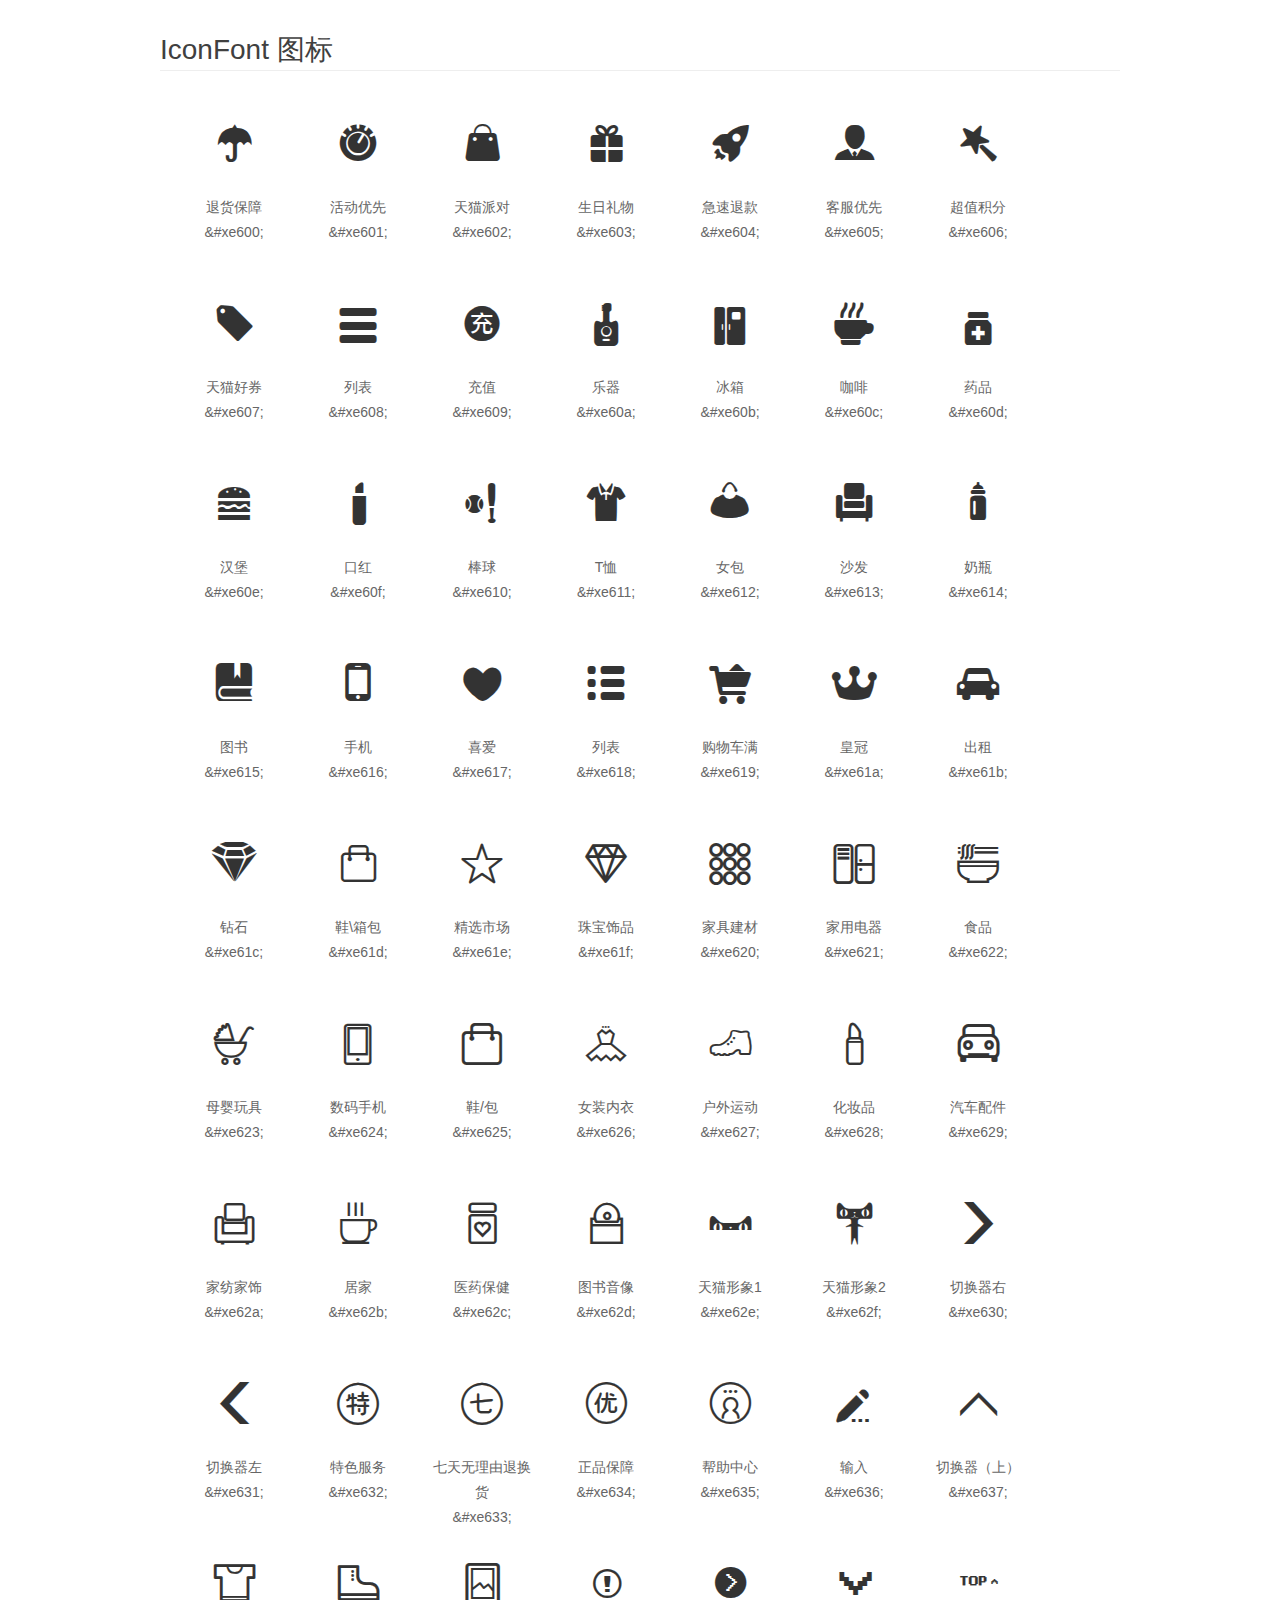
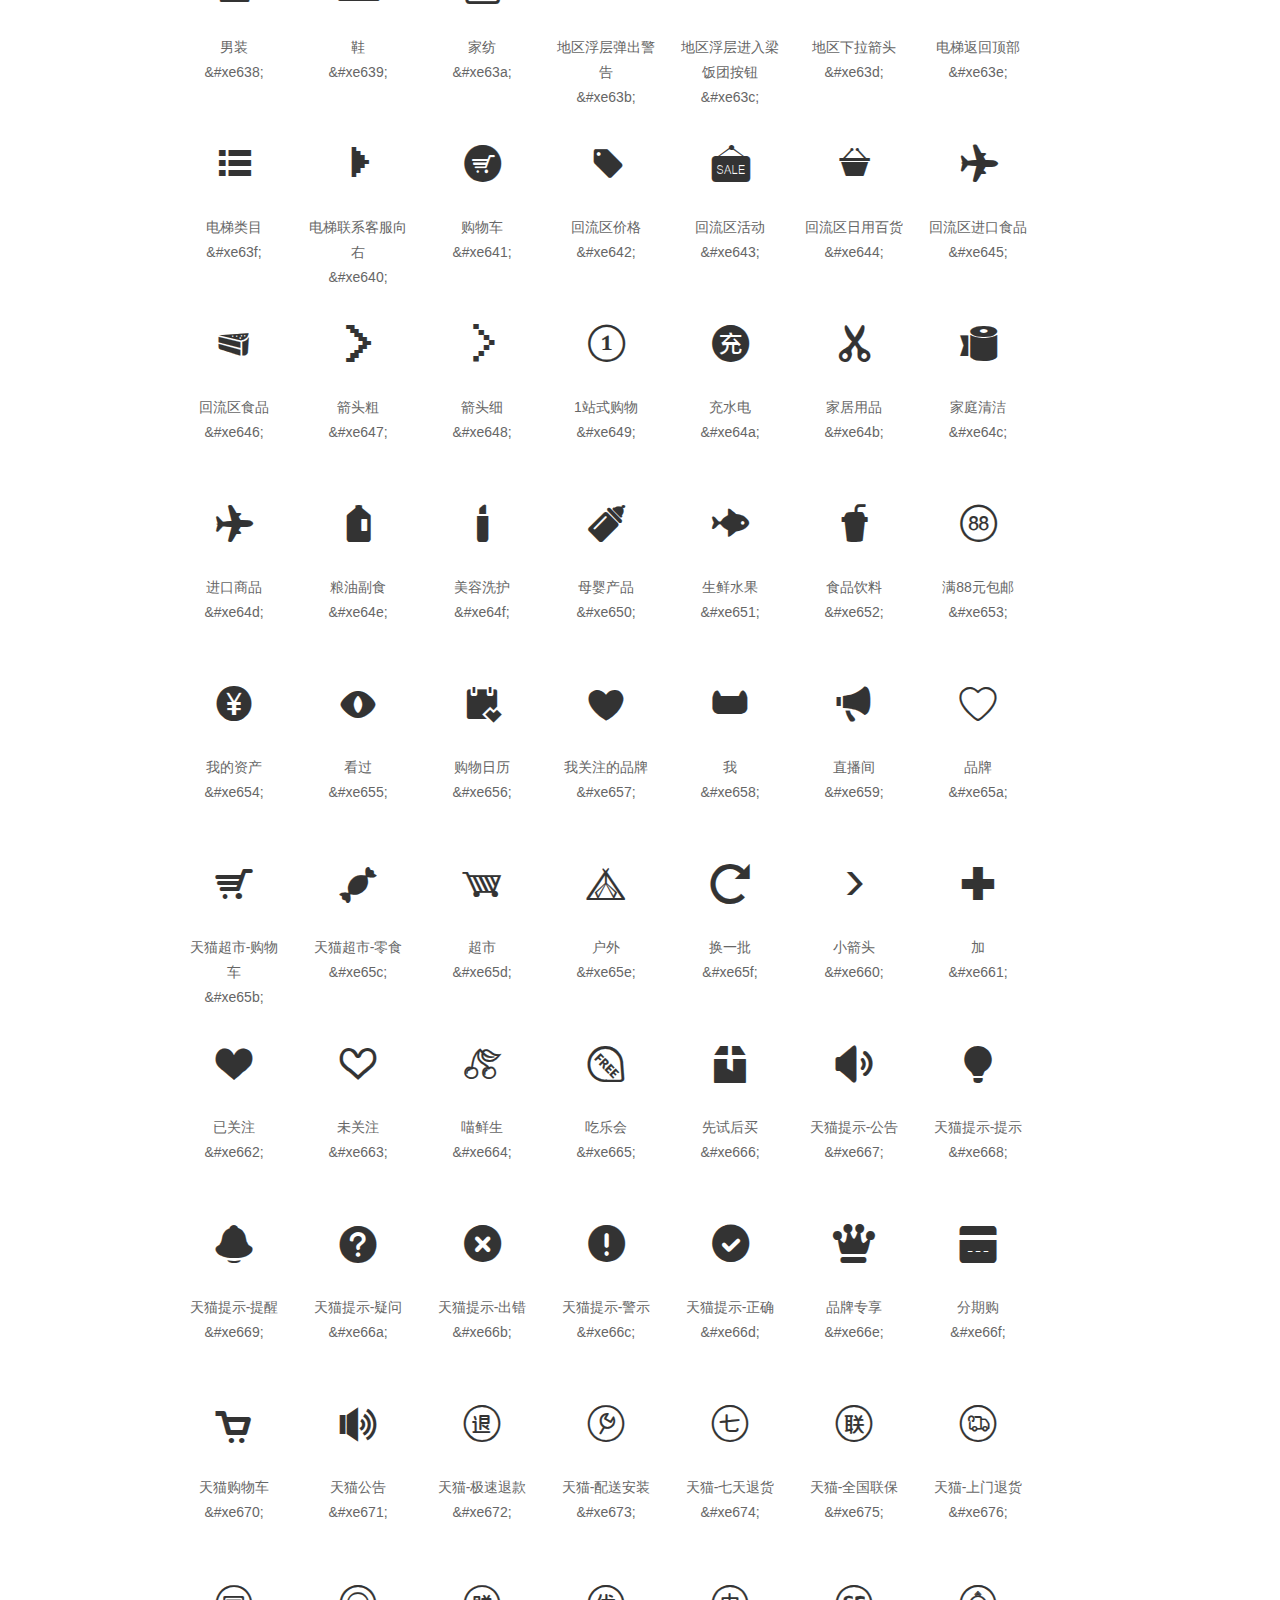
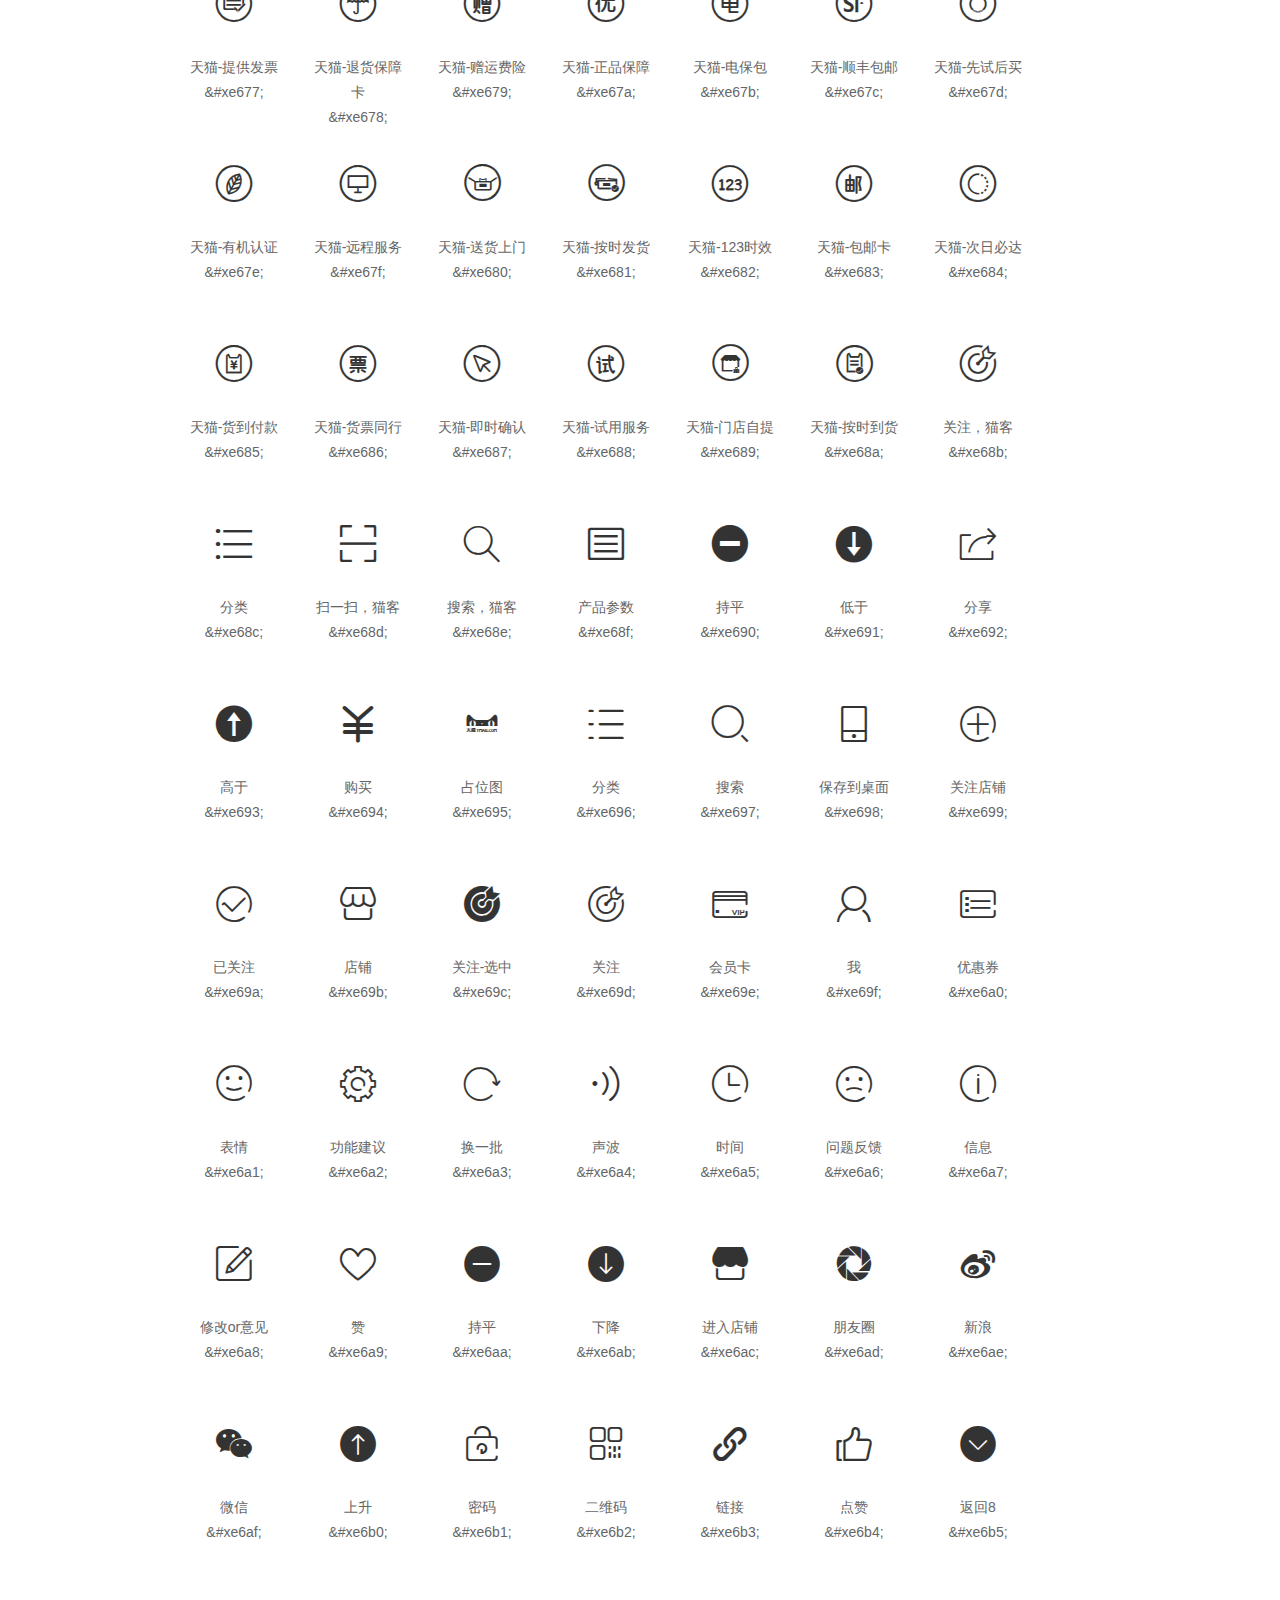
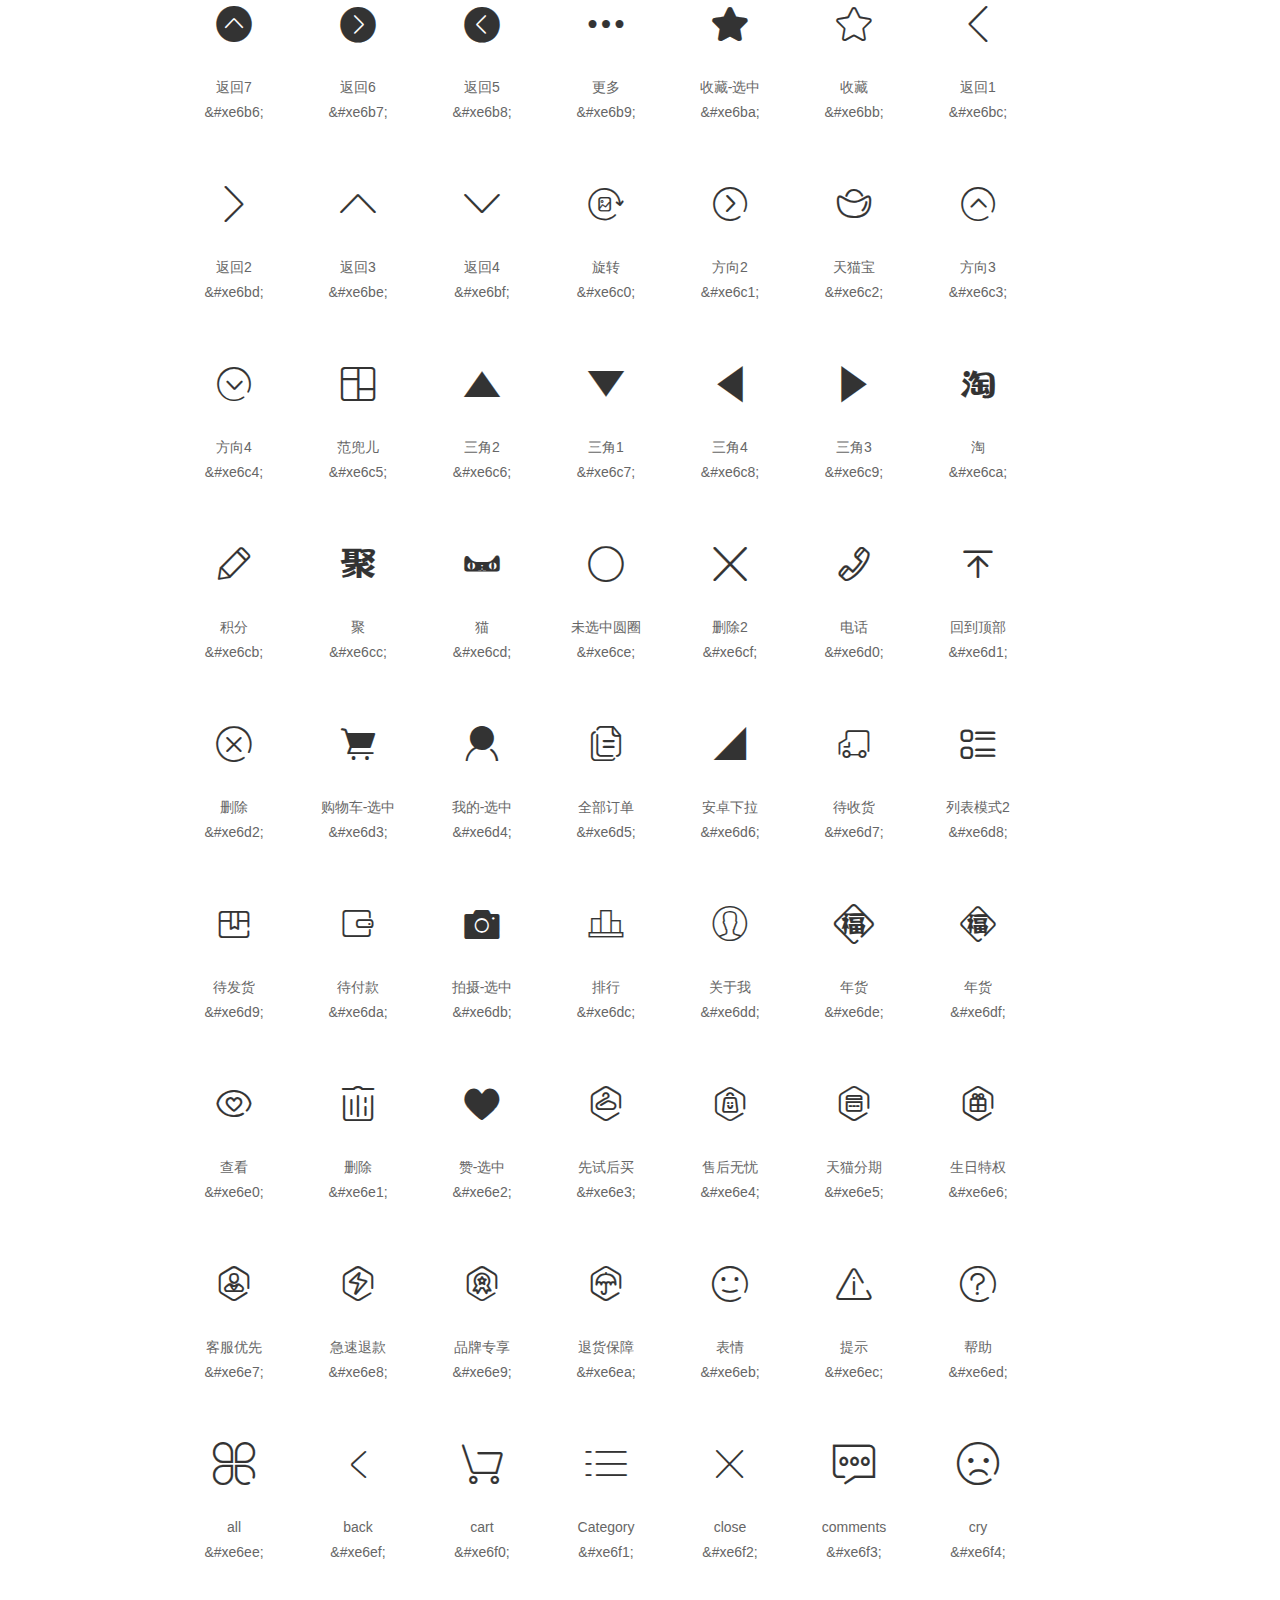
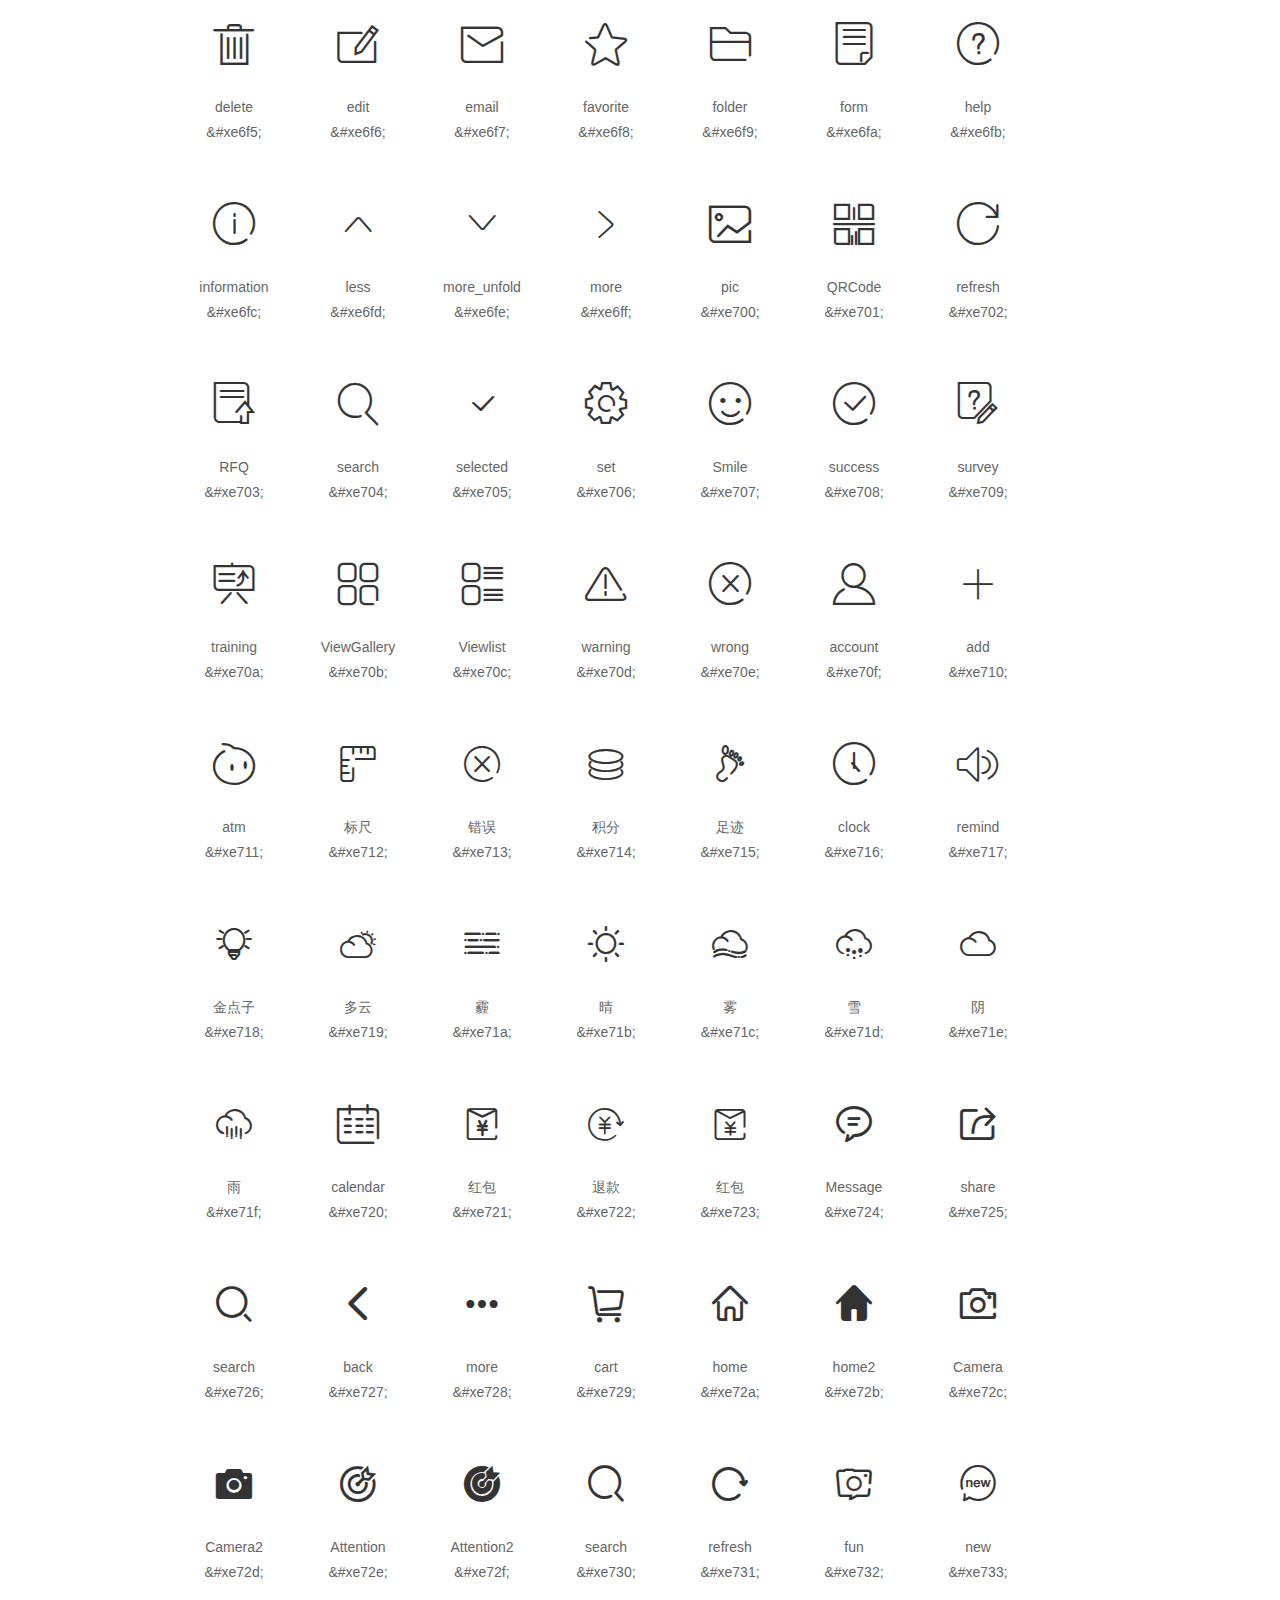
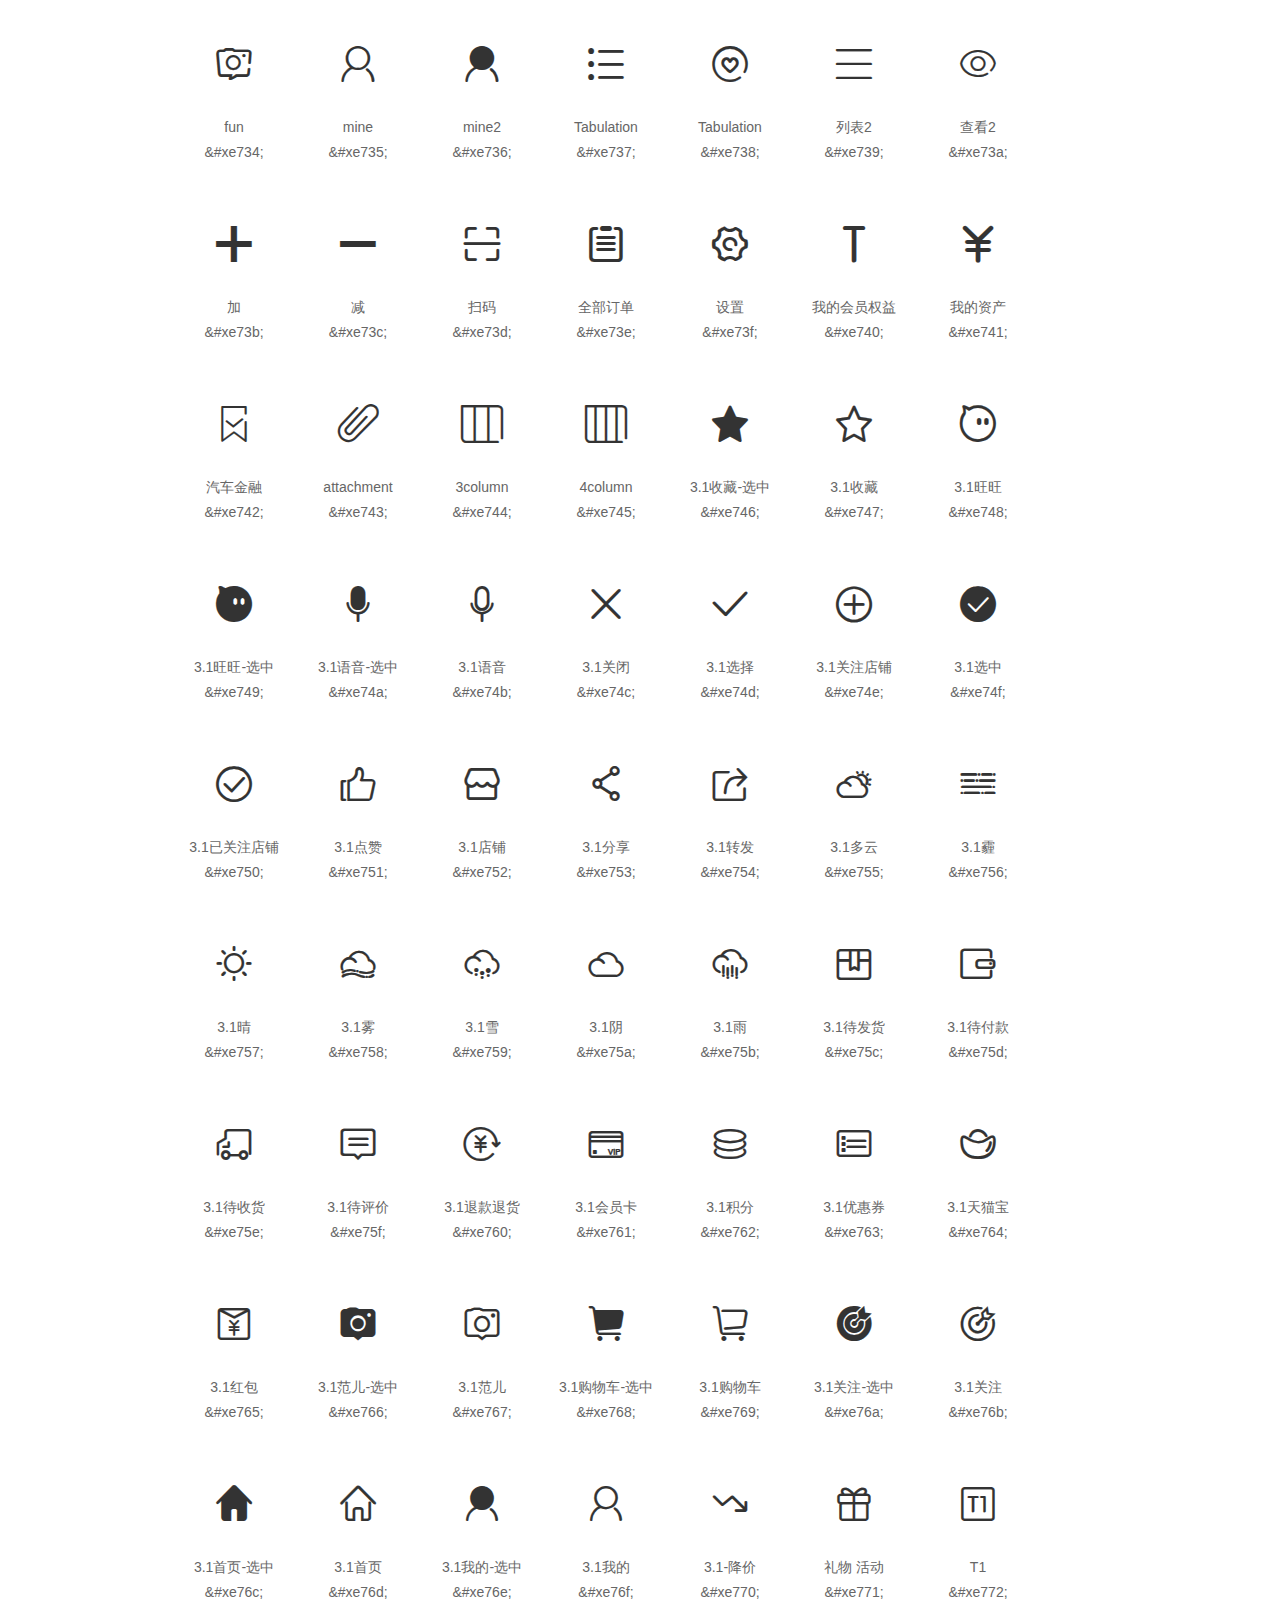
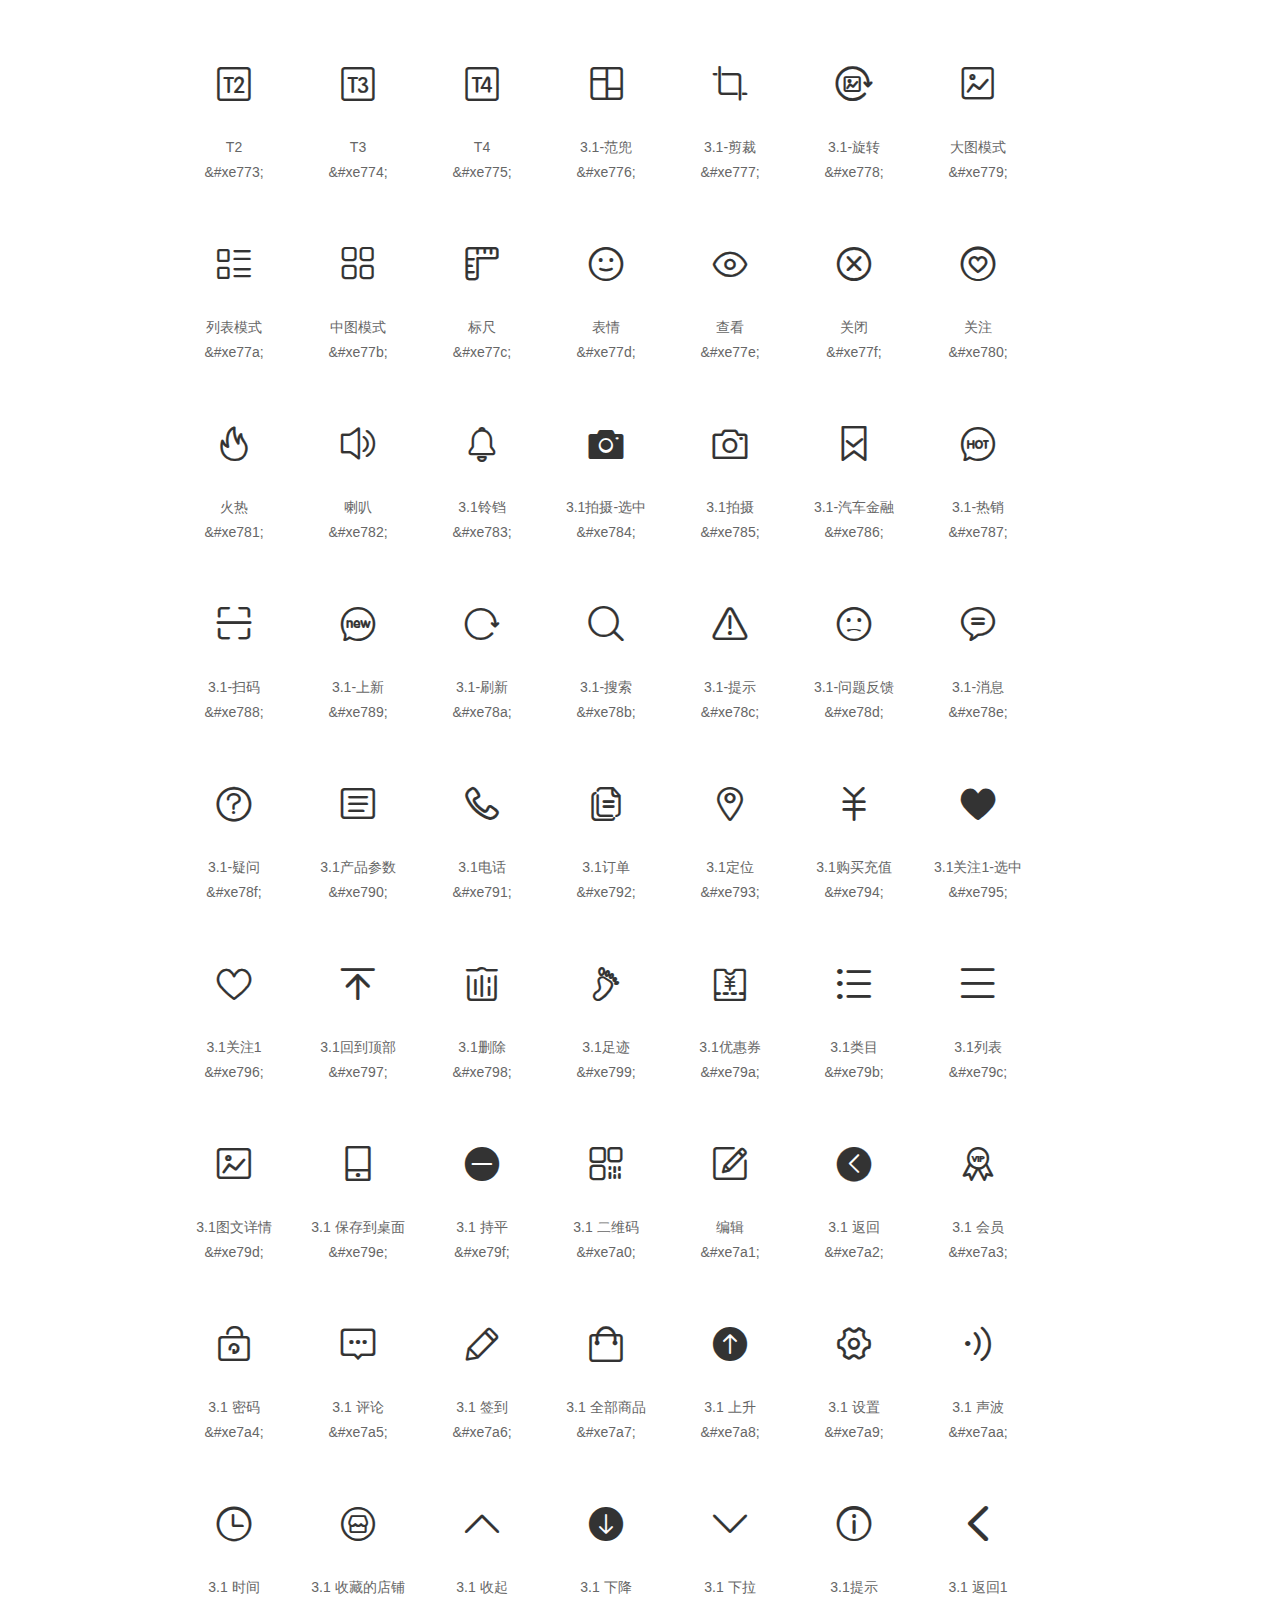
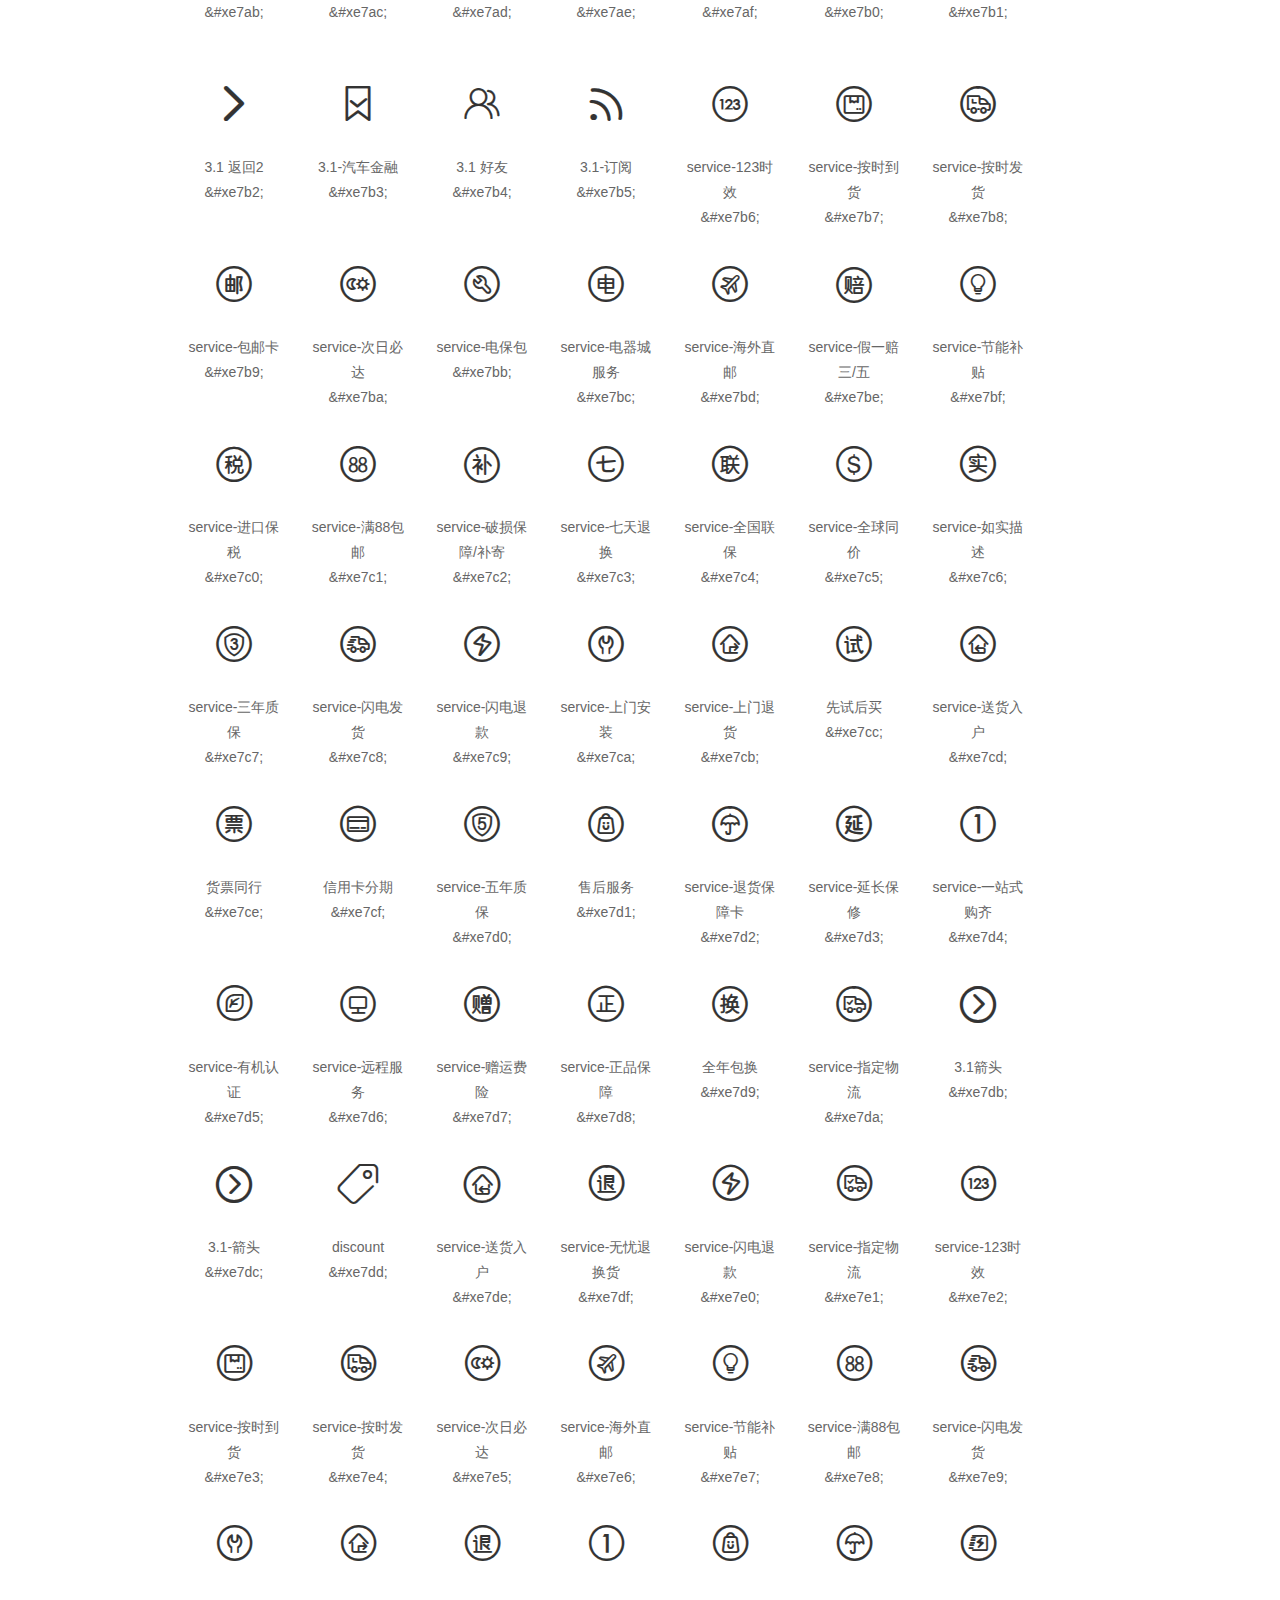
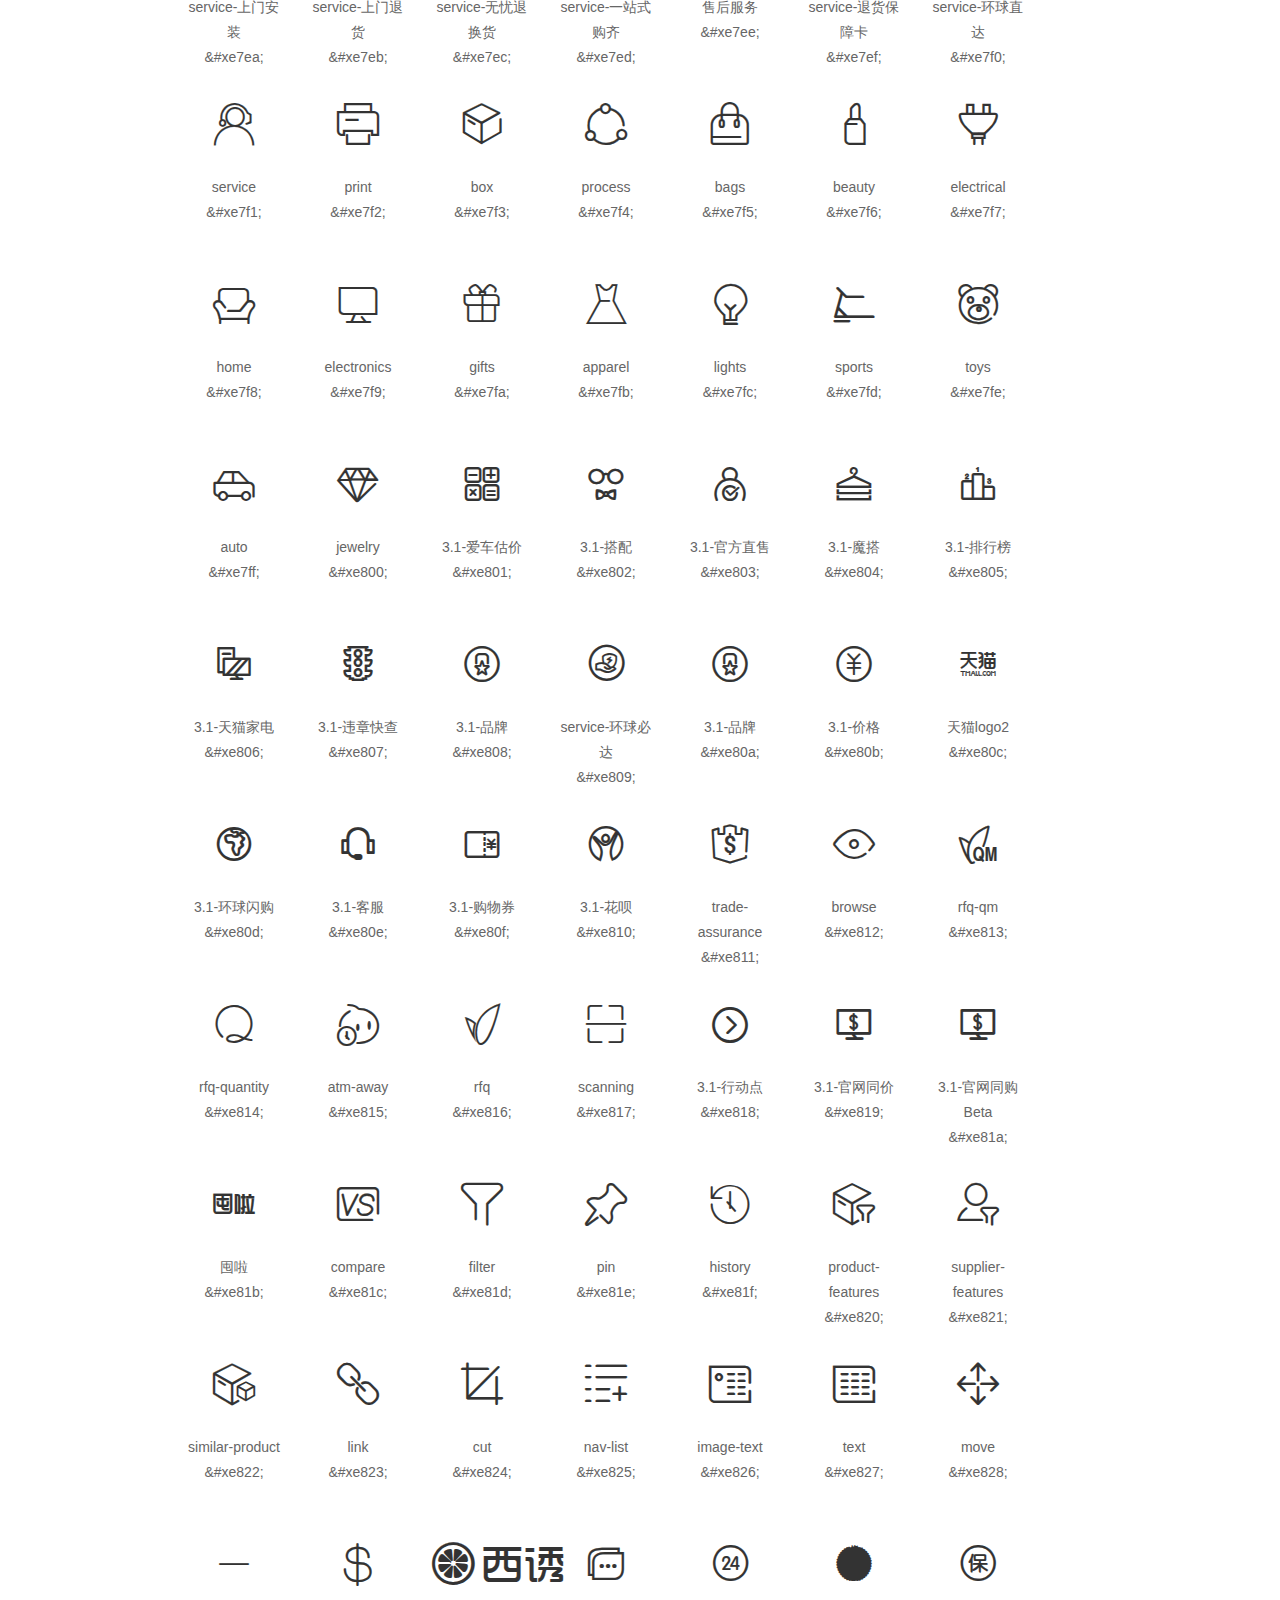
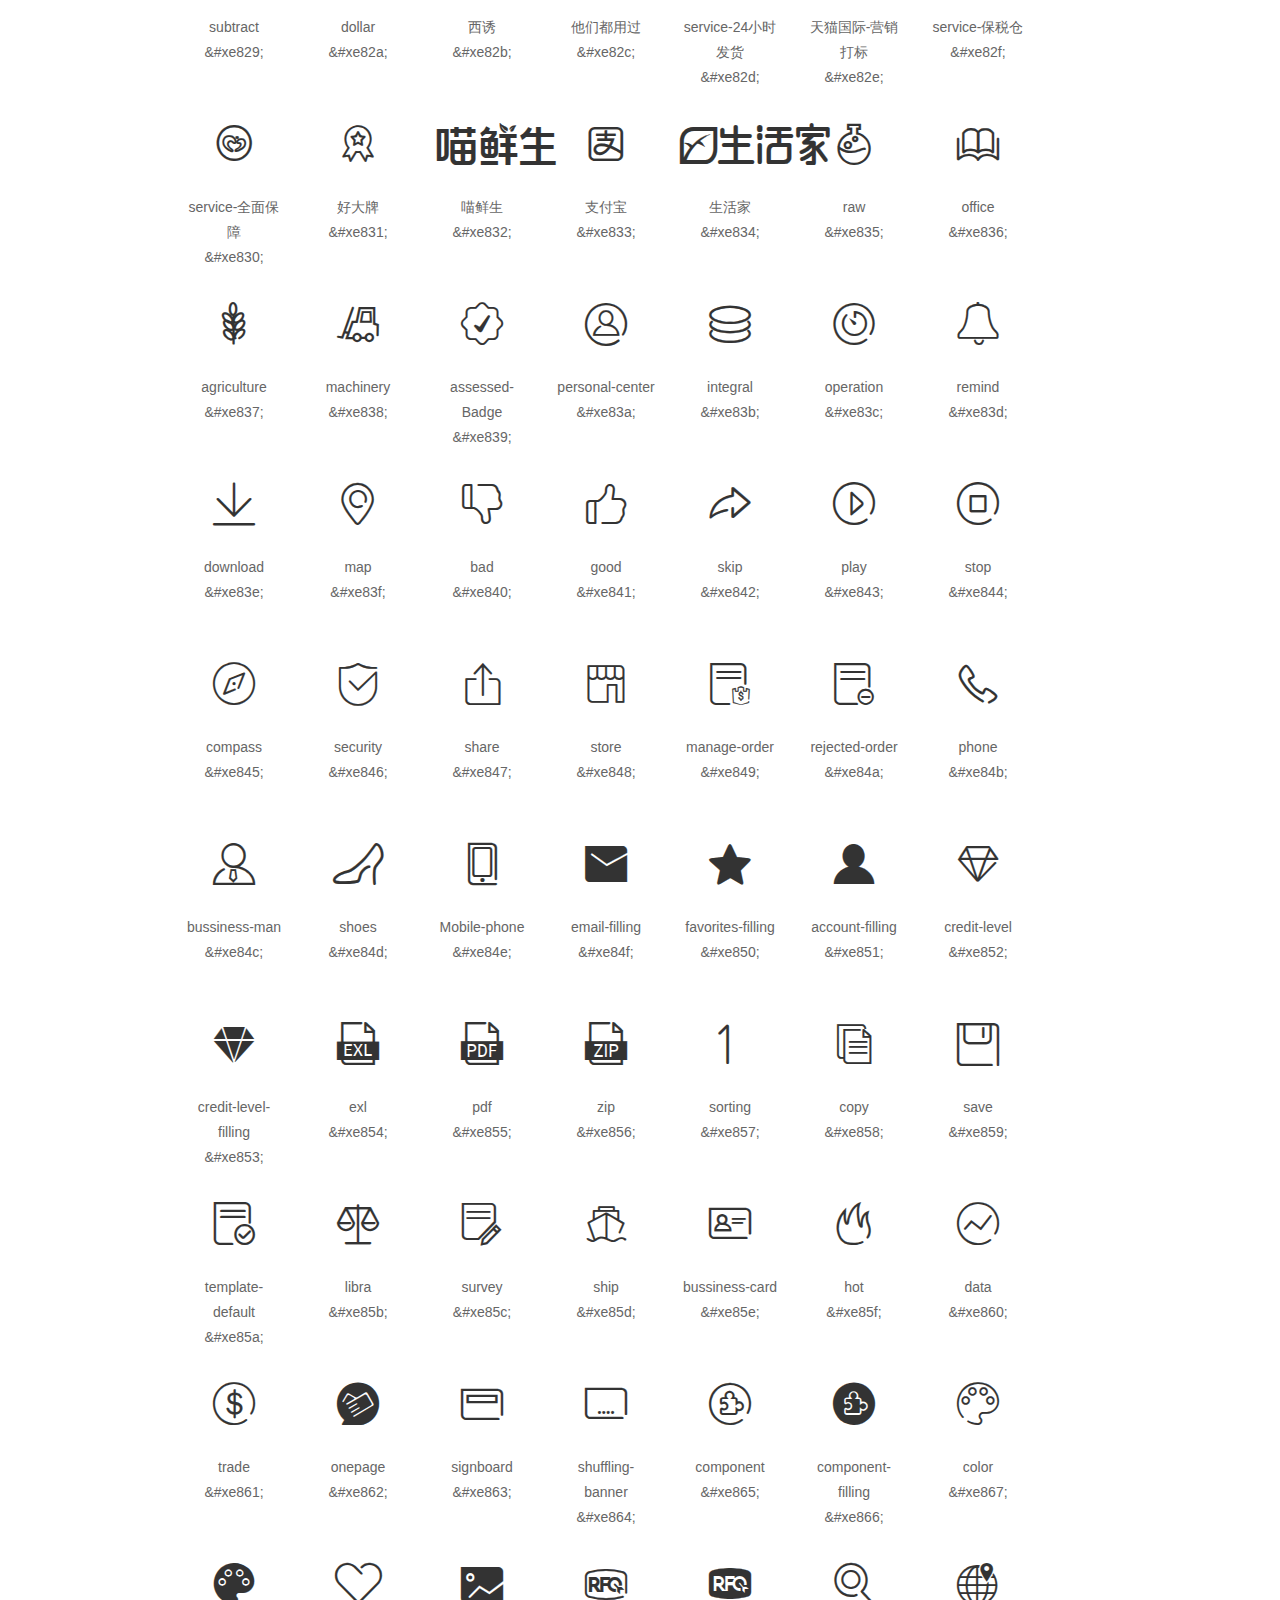
<file: tianmao/demo_unicode.html>
<!DOCTYPE html>
<html>
<head>
    <meta charset="utf-8"/>
    <title>IconFont</title>
    <link rel="stylesheet" href="demo.css">

    <style type="text/css">

        @font-face {font-family: "iconfont";
          src: url('iconfont.eot'); /* IE9*/
          src: url('iconfont.eot#iefix') format('embedded-opentype'), /* IE6-IE8 */
          url('iconfont.woff') format('woff'), /* chrome, firefox */
          url('iconfont.ttf') format('truetype'), /* chrome, firefox, opera, Safari, Android, iOS 4.2+*/
          url('iconfont.svg#iconfont') format('svg'); /* iOS 4.1- */
        }

        .iconfont {
          font-family:"iconfont" !important;
          font-size:16px;
          font-style:normal;
          -webkit-font-smoothing: antialiased;
          -webkit-text-stroke-width: 0.2px;
          -moz-osx-font-smoothing: grayscale;
        }

    </style>
</head>
<body>
    <div class="main markdown">
        <h1>IconFont 图标</h1>
        <ul class="icon_lists clear">
            
                <li>
                <i class="icon iconfont">&#xe600;</i>
                    <div class="name">退货保障</div>
                    <div class="code">&amp;#xe600;</div>
                </li>
            
                <li>
                <i class="icon iconfont">&#xe601;</i>
                    <div class="name">活动优先</div>
                    <div class="code">&amp;#xe601;</div>
                </li>
            
                <li>
                <i class="icon iconfont">&#xe602;</i>
                    <div class="name">天猫派对</div>
                    <div class="code">&amp;#xe602;</div>
                </li>
            
                <li>
                <i class="icon iconfont">&#xe603;</i>
                    <div class="name">生日礼物</div>
                    <div class="code">&amp;#xe603;</div>
                </li>
            
                <li>
                <i class="icon iconfont">&#xe604;</i>
                    <div class="name">急速退款</div>
                    <div class="code">&amp;#xe604;</div>
                </li>
            
                <li>
                <i class="icon iconfont">&#xe605;</i>
                    <div class="name">客服优先</div>
                    <div class="code">&amp;#xe605;</div>
                </li>
            
                <li>
                <i class="icon iconfont">&#xe606;</i>
                    <div class="name">超值积分</div>
                    <div class="code">&amp;#xe606;</div>
                </li>
            
                <li>
                <i class="icon iconfont">&#xe607;</i>
                    <div class="name">天猫好券</div>
                    <div class="code">&amp;#xe607;</div>
                </li>
            
                <li>
                <i class="icon iconfont">&#xe608;</i>
                    <div class="name">列表</div>
                    <div class="code">&amp;#xe608;</div>
                </li>
            
                <li>
                <i class="icon iconfont">&#xe609;</i>
                    <div class="name">充值</div>
                    <div class="code">&amp;#xe609;</div>
                </li>
            
                <li>
                <i class="icon iconfont">&#xe60a;</i>
                    <div class="name">乐器</div>
                    <div class="code">&amp;#xe60a;</div>
                </li>
            
                <li>
                <i class="icon iconfont">&#xe60b;</i>
                    <div class="name">冰箱</div>
                    <div class="code">&amp;#xe60b;</div>
                </li>
            
                <li>
                <i class="icon iconfont">&#xe60c;</i>
                    <div class="name">咖啡</div>
                    <div class="code">&amp;#xe60c;</div>
                </li>
            
                <li>
                <i class="icon iconfont">&#xe60d;</i>
                    <div class="name">药品</div>
                    <div class="code">&amp;#xe60d;</div>
                </li>
            
                <li>
                <i class="icon iconfont">&#xe60e;</i>
                    <div class="name">汉堡</div>
                    <div class="code">&amp;#xe60e;</div>
                </li>
            
                <li>
                <i class="icon iconfont">&#xe60f;</i>
                    <div class="name">口红</div>
                    <div class="code">&amp;#xe60f;</div>
                </li>
            
                <li>
                <i class="icon iconfont">&#xe610;</i>
                    <div class="name">棒球</div>
                    <div class="code">&amp;#xe610;</div>
                </li>
            
                <li>
                <i class="icon iconfont">&#xe611;</i>
                    <div class="name">T恤</div>
                    <div class="code">&amp;#xe611;</div>
                </li>
            
                <li>
                <i class="icon iconfont">&#xe612;</i>
                    <div class="name">女包</div>
                    <div class="code">&amp;#xe612;</div>
                </li>
            
                <li>
                <i class="icon iconfont">&#xe613;</i>
                    <div class="name">沙发</div>
                    <div class="code">&amp;#xe613;</div>
                </li>
            
                <li>
                <i class="icon iconfont">&#xe614;</i>
                    <div class="name">奶瓶</div>
                    <div class="code">&amp;#xe614;</div>
                </li>
            
                <li>
                <i class="icon iconfont">&#xe615;</i>
                    <div class="name">图书</div>
                    <div class="code">&amp;#xe615;</div>
                </li>
            
                <li>
                <i class="icon iconfont">&#xe616;</i>
                    <div class="name">手机</div>
                    <div class="code">&amp;#xe616;</div>
                </li>
            
                <li>
                <i class="icon iconfont">&#xe617;</i>
                    <div class="name">喜爱</div>
                    <div class="code">&amp;#xe617;</div>
                </li>
            
                <li>
                <i class="icon iconfont">&#xe618;</i>
                    <div class="name">列表</div>
                    <div class="code">&amp;#xe618;</div>
                </li>
            
                <li>
                <i class="icon iconfont">&#xe619;</i>
                    <div class="name">购物车满</div>
                    <div class="code">&amp;#xe619;</div>
                </li>
            
                <li>
                <i class="icon iconfont">&#xe61a;</i>
                    <div class="name">皇冠</div>
                    <div class="code">&amp;#xe61a;</div>
                </li>
            
                <li>
                <i class="icon iconfont">&#xe61b;</i>
                    <div class="name">出租</div>
                    <div class="code">&amp;#xe61b;</div>
                </li>
            
                <li>
                <i class="icon iconfont">&#xe61c;</i>
                    <div class="name">钻石</div>
                    <div class="code">&amp;#xe61c;</div>
                </li>
            
                <li>
                <i class="icon iconfont">&#xe61d;</i>
                    <div class="name">鞋\箱包</div>
                    <div class="code">&amp;#xe61d;</div>
                </li>
            
                <li>
                <i class="icon iconfont">&#xe61e;</i>
                    <div class="name">精选市场</div>
                    <div class="code">&amp;#xe61e;</div>
                </li>
            
                <li>
                <i class="icon iconfont">&#xe61f;</i>
                    <div class="name">珠宝饰品</div>
                    <div class="code">&amp;#xe61f;</div>
                </li>
            
                <li>
                <i class="icon iconfont">&#xe620;</i>
                    <div class="name">家具建材</div>
                    <div class="code">&amp;#xe620;</div>
                </li>
            
                <li>
                <i class="icon iconfont">&#xe621;</i>
                    <div class="name">家用电器</div>
                    <div class="code">&amp;#xe621;</div>
                </li>
            
                <li>
                <i class="icon iconfont">&#xe622;</i>
                    <div class="name">食品</div>
                    <div class="code">&amp;#xe622;</div>
                </li>
            
                <li>
                <i class="icon iconfont">&#xe623;</i>
                    <div class="name">母婴玩具</div>
                    <div class="code">&amp;#xe623;</div>
                </li>
            
                <li>
                <i class="icon iconfont">&#xe624;</i>
                    <div class="name">数码手机</div>
                    <div class="code">&amp;#xe624;</div>
                </li>
            
                <li>
                <i class="icon iconfont">&#xe625;</i>
                    <div class="name">鞋/包</div>
                    <div class="code">&amp;#xe625;</div>
                </li>
            
                <li>
                <i class="icon iconfont">&#xe626;</i>
                    <div class="name">女装内衣</div>
                    <div class="code">&amp;#xe626;</div>
                </li>
            
                <li>
                <i class="icon iconfont">&#xe627;</i>
                    <div class="name">户外运动</div>
                    <div class="code">&amp;#xe627;</div>
                </li>
            
                <li>
                <i class="icon iconfont">&#xe628;</i>
                    <div class="name">化妆品</div>
                    <div class="code">&amp;#xe628;</div>
                </li>
            
                <li>
                <i class="icon iconfont">&#xe629;</i>
                    <div class="name">汽车配件</div>
                    <div class="code">&amp;#xe629;</div>
                </li>
            
                <li>
                <i class="icon iconfont">&#xe62a;</i>
                    <div class="name">家纺家饰</div>
                    <div class="code">&amp;#xe62a;</div>
                </li>
            
                <li>
                <i class="icon iconfont">&#xe62b;</i>
                    <div class="name">居家</div>
                    <div class="code">&amp;#xe62b;</div>
                </li>
            
                <li>
                <i class="icon iconfont">&#xe62c;</i>
                    <div class="name">医药保健</div>
                    <div class="code">&amp;#xe62c;</div>
                </li>
            
                <li>
                <i class="icon iconfont">&#xe62d;</i>
                    <div class="name">图书音像</div>
                    <div class="code">&amp;#xe62d;</div>
                </li>
            
                <li>
                <i class="icon iconfont">&#xe62e;</i>
                    <div class="name">天猫形象1</div>
                    <div class="code">&amp;#xe62e;</div>
                </li>
            
                <li>
                <i class="icon iconfont">&#xe62f;</i>
                    <div class="name">天猫形象2</div>
                    <div class="code">&amp;#xe62f;</div>
                </li>
            
                <li>
                <i class="icon iconfont">&#xe630;</i>
                    <div class="name">切换器右</div>
                    <div class="code">&amp;#xe630;</div>
                </li>
            
                <li>
                <i class="icon iconfont">&#xe631;</i>
                    <div class="name">切换器左</div>
                    <div class="code">&amp;#xe631;</div>
                </li>
            
                <li>
                <i class="icon iconfont">&#xe632;</i>
                    <div class="name">特色服务</div>
                    <div class="code">&amp;#xe632;</div>
                </li>
            
                <li>
                <i class="icon iconfont">&#xe633;</i>
                    <div class="name">七天无理由退换货</div>
                    <div class="code">&amp;#xe633;</div>
                </li>
            
                <li>
                <i class="icon iconfont">&#xe634;</i>
                    <div class="name">正品保障</div>
                    <div class="code">&amp;#xe634;</div>
                </li>
            
                <li>
                <i class="icon iconfont">&#xe635;</i>
                    <div class="name">帮助中心</div>
                    <div class="code">&amp;#xe635;</div>
                </li>
            
                <li>
                <i class="icon iconfont">&#xe636;</i>
                    <div class="name">输入</div>
                    <div class="code">&amp;#xe636;</div>
                </li>
            
                <li>
                <i class="icon iconfont">&#xe637;</i>
                    <div class="name">切换器（上）</div>
                    <div class="code">&amp;#xe637;</div>
                </li>
            
                <li>
                <i class="icon iconfont">&#xe638;</i>
                    <div class="name">男装</div>
                    <div class="code">&amp;#xe638;</div>
                </li>
            
                <li>
                <i class="icon iconfont">&#xe639;</i>
                    <div class="name">鞋</div>
                    <div class="code">&amp;#xe639;</div>
                </li>
            
                <li>
                <i class="icon iconfont">&#xe63a;</i>
                    <div class="name">家纺</div>
                    <div class="code">&amp;#xe63a;</div>
                </li>
            
                <li>
                <i class="icon iconfont">&#xe63b;</i>
                    <div class="name">地区浮层弹出警告</div>
                    <div class="code">&amp;#xe63b;</div>
                </li>
            
                <li>
                <i class="icon iconfont">&#xe63c;</i>
                    <div class="name">地区浮层进入梁饭团按钮</div>
                    <div class="code">&amp;#xe63c;</div>
                </li>
            
                <li>
                <i class="icon iconfont">&#xe63d;</i>
                    <div class="name">地区下拉箭头</div>
                    <div class="code">&amp;#xe63d;</div>
                </li>
            
                <li>
                <i class="icon iconfont">&#xe63e;</i>
                    <div class="name">电梯返回顶部</div>
                    <div class="code">&amp;#xe63e;</div>
                </li>
            
                <li>
                <i class="icon iconfont">&#xe63f;</i>
                    <div class="name">电梯类目</div>
                    <div class="code">&amp;#xe63f;</div>
                </li>
            
                <li>
                <i class="icon iconfont">&#xe640;</i>
                    <div class="name">电梯联系客服向右</div>
                    <div class="code">&amp;#xe640;</div>
                </li>
            
                <li>
                <i class="icon iconfont">&#xe641;</i>
                    <div class="name">购物车</div>
                    <div class="code">&amp;#xe641;</div>
                </li>
            
                <li>
                <i class="icon iconfont">&#xe642;</i>
                    <div class="name">回流区价格</div>
                    <div class="code">&amp;#xe642;</div>
                </li>
            
                <li>
                <i class="icon iconfont">&#xe643;</i>
                    <div class="name">回流区活动</div>
                    <div class="code">&amp;#xe643;</div>
                </li>
            
                <li>
                <i class="icon iconfont">&#xe644;</i>
                    <div class="name">回流区日用百货</div>
                    <div class="code">&amp;#xe644;</div>
                </li>
            
                <li>
                <i class="icon iconfont">&#xe645;</i>
                    <div class="name">回流区进口食品</div>
                    <div class="code">&amp;#xe645;</div>
                </li>
            
                <li>
                <i class="icon iconfont">&#xe646;</i>
                    <div class="name">回流区食品</div>
                    <div class="code">&amp;#xe646;</div>
                </li>
            
                <li>
                <i class="icon iconfont">&#xe647;</i>
                    <div class="name">箭头粗</div>
                    <div class="code">&amp;#xe647;</div>
                </li>
            
                <li>
                <i class="icon iconfont">&#xe648;</i>
                    <div class="name">箭头细</div>
                    <div class="code">&amp;#xe648;</div>
                </li>
            
                <li>
                <i class="icon iconfont">&#xe649;</i>
                    <div class="name">1站式购物</div>
                    <div class="code">&amp;#xe649;</div>
                </li>
            
                <li>
                <i class="icon iconfont">&#xe64a;</i>
                    <div class="name">充水电</div>
                    <div class="code">&amp;#xe64a;</div>
                </li>
            
                <li>
                <i class="icon iconfont">&#xe64b;</i>
                    <div class="name">家居用品</div>
                    <div class="code">&amp;#xe64b;</div>
                </li>
            
                <li>
                <i class="icon iconfont">&#xe64c;</i>
                    <div class="name">家庭清洁</div>
                    <div class="code">&amp;#xe64c;</div>
                </li>
            
                <li>
                <i class="icon iconfont">&#xe64d;</i>
                    <div class="name">进口商品</div>
                    <div class="code">&amp;#xe64d;</div>
                </li>
            
                <li>
                <i class="icon iconfont">&#xe64e;</i>
                    <div class="name">粮油副食</div>
                    <div class="code">&amp;#xe64e;</div>
                </li>
            
                <li>
                <i class="icon iconfont">&#xe64f;</i>
                    <div class="name">美容洗护</div>
                    <div class="code">&amp;#xe64f;</div>
                </li>
            
                <li>
                <i class="icon iconfont">&#xe650;</i>
                    <div class="name">母婴产品</div>
                    <div class="code">&amp;#xe650;</div>
                </li>
            
                <li>
                <i class="icon iconfont">&#xe651;</i>
                    <div class="name">生鲜水果</div>
                    <div class="code">&amp;#xe651;</div>
                </li>
            
                <li>
                <i class="icon iconfont">&#xe652;</i>
                    <div class="name">食品饮料</div>
                    <div class="code">&amp;#xe652;</div>
                </li>
            
                <li>
                <i class="icon iconfont">&#xe653;</i>
                    <div class="name">满88元包邮</div>
                    <div class="code">&amp;#xe653;</div>
                </li>
            
                <li>
                <i class="icon iconfont">&#xe654;</i>
                    <div class="name">我的资产</div>
                    <div class="code">&amp;#xe654;</div>
                </li>
            
                <li>
                <i class="icon iconfont">&#xe655;</i>
                    <div class="name">看过</div>
                    <div class="code">&amp;#xe655;</div>
                </li>
            
                <li>
                <i class="icon iconfont">&#xe656;</i>
                    <div class="name">购物日历</div>
                    <div class="code">&amp;#xe656;</div>
                </li>
            
                <li>
                <i class="icon iconfont">&#xe657;</i>
                    <div class="name">我关注的品牌</div>
                    <div class="code">&amp;#xe657;</div>
                </li>
            
                <li>
                <i class="icon iconfont">&#xe658;</i>
                    <div class="name">我</div>
                    <div class="code">&amp;#xe658;</div>
                </li>
            
                <li>
                <i class="icon iconfont">&#xe659;</i>
                    <div class="name">直播间</div>
                    <div class="code">&amp;#xe659;</div>
                </li>
            
                <li>
                <i class="icon iconfont">&#xe65a;</i>
                    <div class="name">品牌</div>
                    <div class="code">&amp;#xe65a;</div>
                </li>
            
                <li>
                <i class="icon iconfont">&#xe65b;</i>
                    <div class="name">天猫超市-购物车</div>
                    <div class="code">&amp;#xe65b;</div>
                </li>
            
                <li>
                <i class="icon iconfont">&#xe65c;</i>
                    <div class="name">天猫超市-零食</div>
                    <div class="code">&amp;#xe65c;</div>
                </li>
            
                <li>
                <i class="icon iconfont">&#xe65d;</i>
                    <div class="name">超市</div>
                    <div class="code">&amp;#xe65d;</div>
                </li>
            
                <li>
                <i class="icon iconfont">&#xe65e;</i>
                    <div class="name">户外</div>
                    <div class="code">&amp;#xe65e;</div>
                </li>
            
                <li>
                <i class="icon iconfont">&#xe65f;</i>
                    <div class="name">换一批</div>
                    <div class="code">&amp;#xe65f;</div>
                </li>
            
                <li>
                <i class="icon iconfont">&#xe660;</i>
                    <div class="name">小箭头</div>
                    <div class="code">&amp;#xe660;</div>
                </li>
            
                <li>
                <i class="icon iconfont">&#xe661;</i>
                    <div class="name">加</div>
                    <div class="code">&amp;#xe661;</div>
                </li>
            
                <li>
                <i class="icon iconfont">&#xe662;</i>
                    <div class="name">已关注</div>
                    <div class="code">&amp;#xe662;</div>
                </li>
            
                <li>
                <i class="icon iconfont">&#xe663;</i>
                    <div class="name">未关注</div>
                    <div class="code">&amp;#xe663;</div>
                </li>
            
                <li>
                <i class="icon iconfont">&#xe664;</i>
                    <div class="name">喵鲜生</div>
                    <div class="code">&amp;#xe664;</div>
                </li>
            
                <li>
                <i class="icon iconfont">&#xe665;</i>
                    <div class="name">吃乐会</div>
                    <div class="code">&amp;#xe665;</div>
                </li>
            
                <li>
                <i class="icon iconfont">&#xe666;</i>
                    <div class="name">先试后买</div>
                    <div class="code">&amp;#xe666;</div>
                </li>
            
                <li>
                <i class="icon iconfont">&#xe667;</i>
                    <div class="name">天猫提示-公告</div>
                    <div class="code">&amp;#xe667;</div>
                </li>
            
                <li>
                <i class="icon iconfont">&#xe668;</i>
                    <div class="name">天猫提示-提示</div>
                    <div class="code">&amp;#xe668;</div>
                </li>
            
                <li>
                <i class="icon iconfont">&#xe669;</i>
                    <div class="name">天猫提示-提醒</div>
                    <div class="code">&amp;#xe669;</div>
                </li>
            
                <li>
                <i class="icon iconfont">&#xe66a;</i>
                    <div class="name">天猫提示-疑问</div>
                    <div class="code">&amp;#xe66a;</div>
                </li>
            
                <li>
                <i class="icon iconfont">&#xe66b;</i>
                    <div class="name">天猫提示-出错</div>
                    <div class="code">&amp;#xe66b;</div>
                </li>
            
                <li>
                <i class="icon iconfont">&#xe66c;</i>
                    <div class="name">天猫提示-警示</div>
                    <div class="code">&amp;#xe66c;</div>
                </li>
            
                <li>
                <i class="icon iconfont">&#xe66d;</i>
                    <div class="name">天猫提示-正确</div>
                    <div class="code">&amp;#xe66d;</div>
                </li>
            
                <li>
                <i class="icon iconfont">&#xe66e;</i>
                    <div class="name">品牌专享</div>
                    <div class="code">&amp;#xe66e;</div>
                </li>
            
                <li>
                <i class="icon iconfont">&#xe66f;</i>
                    <div class="name">分期购</div>
                    <div class="code">&amp;#xe66f;</div>
                </li>
            
                <li>
                <i class="icon iconfont">&#xe670;</i>
                    <div class="name">天猫购物车 </div>
                    <div class="code">&amp;#xe670;</div>
                </li>
            
                <li>
                <i class="icon iconfont">&#xe671;</i>
                    <div class="name">天猫公告</div>
                    <div class="code">&amp;#xe671;</div>
                </li>
            
                <li>
                <i class="icon iconfont">&#xe672;</i>
                    <div class="name">天猫-极速退款</div>
                    <div class="code">&amp;#xe672;</div>
                </li>
            
                <li>
                <i class="icon iconfont">&#xe673;</i>
                    <div class="name">天猫-配送安装</div>
                    <div class="code">&amp;#xe673;</div>
                </li>
            
                <li>
                <i class="icon iconfont">&#xe674;</i>
                    <div class="name">天猫-七天退货</div>
                    <div class="code">&amp;#xe674;</div>
                </li>
            
                <li>
                <i class="icon iconfont">&#xe675;</i>
                    <div class="name">天猫-全国联保</div>
                    <div class="code">&amp;#xe675;</div>
                </li>
            
                <li>
                <i class="icon iconfont">&#xe676;</i>
                    <div class="name">天猫-上门退货</div>
                    <div class="code">&amp;#xe676;</div>
                </li>
            
                <li>
                <i class="icon iconfont">&#xe677;</i>
                    <div class="name">天猫-提供发票</div>
                    <div class="code">&amp;#xe677;</div>
                </li>
            
                <li>
                <i class="icon iconfont">&#xe678;</i>
                    <div class="name">天猫-退货保障卡</div>
                    <div class="code">&amp;#xe678;</div>
                </li>
            
                <li>
                <i class="icon iconfont">&#xe679;</i>
                    <div class="name">天猫-赠运费险</div>
                    <div class="code">&amp;#xe679;</div>
                </li>
            
                <li>
                <i class="icon iconfont">&#xe67a;</i>
                    <div class="name">天猫-正品保障</div>
                    <div class="code">&amp;#xe67a;</div>
                </li>
            
                <li>
                <i class="icon iconfont">&#xe67b;</i>
                    <div class="name">天猫-电保包</div>
                    <div class="code">&amp;#xe67b;</div>
                </li>
            
                <li>
                <i class="icon iconfont">&#xe67c;</i>
                    <div class="name">天猫-顺丰包邮</div>
                    <div class="code">&amp;#xe67c;</div>
                </li>
            
                <li>
                <i class="icon iconfont">&#xe67d;</i>
                    <div class="name">天猫-先试后买</div>
                    <div class="code">&amp;#xe67d;</div>
                </li>
            
                <li>
                <i class="icon iconfont">&#xe67e;</i>
                    <div class="name">天猫-有机认证</div>
                    <div class="code">&amp;#xe67e;</div>
                </li>
            
                <li>
                <i class="icon iconfont">&#xe67f;</i>
                    <div class="name">天猫-远程服务</div>
                    <div class="code">&amp;#xe67f;</div>
                </li>
            
                <li>
                <i class="icon iconfont">&#xe680;</i>
                    <div class="name">天猫-送货上门</div>
                    <div class="code">&amp;#xe680;</div>
                </li>
            
                <li>
                <i class="icon iconfont">&#xe681;</i>
                    <div class="name">天猫-按时发货</div>
                    <div class="code">&amp;#xe681;</div>
                </li>
            
                <li>
                <i class="icon iconfont">&#xe682;</i>
                    <div class="name">天猫-123时效</div>
                    <div class="code">&amp;#xe682;</div>
                </li>
            
                <li>
                <i class="icon iconfont">&#xe683;</i>
                    <div class="name">天猫-包邮卡</div>
                    <div class="code">&amp;#xe683;</div>
                </li>
            
                <li>
                <i class="icon iconfont">&#xe684;</i>
                    <div class="name">天猫-次日必达</div>
                    <div class="code">&amp;#xe684;</div>
                </li>
            
                <li>
                <i class="icon iconfont">&#xe685;</i>
                    <div class="name">天猫-货到付款</div>
                    <div class="code">&amp;#xe685;</div>
                </li>
            
                <li>
                <i class="icon iconfont">&#xe686;</i>
                    <div class="name">天猫-货票同行</div>
                    <div class="code">&amp;#xe686;</div>
                </li>
            
                <li>
                <i class="icon iconfont">&#xe687;</i>
                    <div class="name">天猫-即时确认</div>
                    <div class="code">&amp;#xe687;</div>
                </li>
            
                <li>
                <i class="icon iconfont">&#xe688;</i>
                    <div class="name">天猫-试用服务</div>
                    <div class="code">&amp;#xe688;</div>
                </li>
            
                <li>
                <i class="icon iconfont">&#xe689;</i>
                    <div class="name">天猫-门店自提</div>
                    <div class="code">&amp;#xe689;</div>
                </li>
            
                <li>
                <i class="icon iconfont">&#xe68a;</i>
                    <div class="name">天猫-按时到货</div>
                    <div class="code">&amp;#xe68a;</div>
                </li>
            
                <li>
                <i class="icon iconfont">&#xe68b;</i>
                    <div class="name">关注，猫客</div>
                    <div class="code">&amp;#xe68b;</div>
                </li>
            
                <li>
                <i class="icon iconfont">&#xe68c;</i>
                    <div class="name">分类</div>
                    <div class="code">&amp;#xe68c;</div>
                </li>
            
                <li>
                <i class="icon iconfont">&#xe68d;</i>
                    <div class="name">扫一扫，猫客</div>
                    <div class="code">&amp;#xe68d;</div>
                </li>
            
                <li>
                <i class="icon iconfont">&#xe68e;</i>
                    <div class="name">搜索，猫客</div>
                    <div class="code">&amp;#xe68e;</div>
                </li>
            
                <li>
                <i class="icon iconfont">&#xe68f;</i>
                    <div class="name">产品参数</div>
                    <div class="code">&amp;#xe68f;</div>
                </li>
            
                <li>
                <i class="icon iconfont">&#xe690;</i>
                    <div class="name">持平</div>
                    <div class="code">&amp;#xe690;</div>
                </li>
            
                <li>
                <i class="icon iconfont">&#xe691;</i>
                    <div class="name">低于</div>
                    <div class="code">&amp;#xe691;</div>
                </li>
            
                <li>
                <i class="icon iconfont">&#xe692;</i>
                    <div class="name">分享</div>
                    <div class="code">&amp;#xe692;</div>
                </li>
            
                <li>
                <i class="icon iconfont">&#xe693;</i>
                    <div class="name">高于</div>
                    <div class="code">&amp;#xe693;</div>
                </li>
            
                <li>
                <i class="icon iconfont">&#xe694;</i>
                    <div class="name">购买</div>
                    <div class="code">&amp;#xe694;</div>
                </li>
            
                <li>
                <i class="icon iconfont">&#xe695;</i>
                    <div class="name">占位图</div>
                    <div class="code">&amp;#xe695;</div>
                </li>
            
                <li>
                <i class="icon iconfont">&#xe696;</i>
                    <div class="name">分类</div>
                    <div class="code">&amp;#xe696;</div>
                </li>
            
                <li>
                <i class="icon iconfont">&#xe697;</i>
                    <div class="name">搜索</div>
                    <div class="code">&amp;#xe697;</div>
                </li>
            
                <li>
                <i class="icon iconfont">&#xe698;</i>
                    <div class="name">保存到桌面</div>
                    <div class="code">&amp;#xe698;</div>
                </li>
            
                <li>
                <i class="icon iconfont">&#xe699;</i>
                    <div class="name">关注店铺</div>
                    <div class="code">&amp;#xe699;</div>
                </li>
            
                <li>
                <i class="icon iconfont">&#xe69a;</i>
                    <div class="name">已关注</div>
                    <div class="code">&amp;#xe69a;</div>
                </li>
            
                <li>
                <i class="icon iconfont">&#xe69b;</i>
                    <div class="name">店铺</div>
                    <div class="code">&amp;#xe69b;</div>
                </li>
            
                <li>
                <i class="icon iconfont">&#xe69c;</i>
                    <div class="name">关注-选中</div>
                    <div class="code">&amp;#xe69c;</div>
                </li>
            
                <li>
                <i class="icon iconfont">&#xe69d;</i>
                    <div class="name">关注</div>
                    <div class="code">&amp;#xe69d;</div>
                </li>
            
                <li>
                <i class="icon iconfont">&#xe69e;</i>
                    <div class="name">会员卡</div>
                    <div class="code">&amp;#xe69e;</div>
                </li>
            
                <li>
                <i class="icon iconfont">&#xe69f;</i>
                    <div class="name">我</div>
                    <div class="code">&amp;#xe69f;</div>
                </li>
            
                <li>
                <i class="icon iconfont">&#xe6a0;</i>
                    <div class="name">优惠券</div>
                    <div class="code">&amp;#xe6a0;</div>
                </li>
            
                <li>
                <i class="icon iconfont">&#xe6a1;</i>
                    <div class="name">表情</div>
                    <div class="code">&amp;#xe6a1;</div>
                </li>
            
                <li>
                <i class="icon iconfont">&#xe6a2;</i>
                    <div class="name">功能建议</div>
                    <div class="code">&amp;#xe6a2;</div>
                </li>
            
                <li>
                <i class="icon iconfont">&#xe6a3;</i>
                    <div class="name">换一批</div>
                    <div class="code">&amp;#xe6a3;</div>
                </li>
            
                <li>
                <i class="icon iconfont">&#xe6a4;</i>
                    <div class="name">声波</div>
                    <div class="code">&amp;#xe6a4;</div>
                </li>
            
                <li>
                <i class="icon iconfont">&#xe6a5;</i>
                    <div class="name">时间</div>
                    <div class="code">&amp;#xe6a5;</div>
                </li>
            
                <li>
                <i class="icon iconfont">&#xe6a6;</i>
                    <div class="name">问题反馈</div>
                    <div class="code">&amp;#xe6a6;</div>
                </li>
            
                <li>
                <i class="icon iconfont">&#xe6a7;</i>
                    <div class="name">信息</div>
                    <div class="code">&amp;#xe6a7;</div>
                </li>
            
                <li>
                <i class="icon iconfont">&#xe6a8;</i>
                    <div class="name">修改or意见</div>
                    <div class="code">&amp;#xe6a8;</div>
                </li>
            
                <li>
                <i class="icon iconfont">&#xe6a9;</i>
                    <div class="name">赞</div>
                    <div class="code">&amp;#xe6a9;</div>
                </li>
            
                <li>
                <i class="icon iconfont">&#xe6aa;</i>
                    <div class="name">持平</div>
                    <div class="code">&amp;#xe6aa;</div>
                </li>
            
                <li>
                <i class="icon iconfont">&#xe6ab;</i>
                    <div class="name">下降</div>
                    <div class="code">&amp;#xe6ab;</div>
                </li>
            
                <li>
                <i class="icon iconfont">&#xe6ac;</i>
                    <div class="name">进入店铺</div>
                    <div class="code">&amp;#xe6ac;</div>
                </li>
            
                <li>
                <i class="icon iconfont">&#xe6ad;</i>
                    <div class="name">朋友圈</div>
                    <div class="code">&amp;#xe6ad;</div>
                </li>
            
                <li>
                <i class="icon iconfont">&#xe6ae;</i>
                    <div class="name">新浪</div>
                    <div class="code">&amp;#xe6ae;</div>
                </li>
            
                <li>
                <i class="icon iconfont">&#xe6af;</i>
                    <div class="name">微信</div>
                    <div class="code">&amp;#xe6af;</div>
                </li>
            
                <li>
                <i class="icon iconfont">&#xe6b0;</i>
                    <div class="name">上升</div>
                    <div class="code">&amp;#xe6b0;</div>
                </li>
            
                <li>
                <i class="icon iconfont">&#xe6b1;</i>
                    <div class="name">密码</div>
                    <div class="code">&amp;#xe6b1;</div>
                </li>
            
                <li>
                <i class="icon iconfont">&#xe6b2;</i>
                    <div class="name">二维码</div>
                    <div class="code">&amp;#xe6b2;</div>
                </li>
            
                <li>
                <i class="icon iconfont">&#xe6b3;</i>
                    <div class="name">链接</div>
                    <div class="code">&amp;#xe6b3;</div>
                </li>
            
                <li>
                <i class="icon iconfont">&#xe6b4;</i>
                    <div class="name">点赞</div>
                    <div class="code">&amp;#xe6b4;</div>
                </li>
            
                <li>
                <i class="icon iconfont">&#xe6b5;</i>
                    <div class="name">返回8</div>
                    <div class="code">&amp;#xe6b5;</div>
                </li>
            
                <li>
                <i class="icon iconfont">&#xe6b6;</i>
                    <div class="name">返回7</div>
                    <div class="code">&amp;#xe6b6;</div>
                </li>
            
                <li>
                <i class="icon iconfont">&#xe6b7;</i>
                    <div class="name">返回6</div>
                    <div class="code">&amp;#xe6b7;</div>
                </li>
            
                <li>
                <i class="icon iconfont">&#xe6b8;</i>
                    <div class="name">返回5</div>
                    <div class="code">&amp;#xe6b8;</div>
                </li>
            
                <li>
                <i class="icon iconfont">&#xe6b9;</i>
                    <div class="name">更多</div>
                    <div class="code">&amp;#xe6b9;</div>
                </li>
            
                <li>
                <i class="icon iconfont">&#xe6ba;</i>
                    <div class="name">收藏-选中</div>
                    <div class="code">&amp;#xe6ba;</div>
                </li>
            
                <li>
                <i class="icon iconfont">&#xe6bb;</i>
                    <div class="name">收藏</div>
                    <div class="code">&amp;#xe6bb;</div>
                </li>
            
                <li>
                <i class="icon iconfont">&#xe6bc;</i>
                    <div class="name">返回1</div>
                    <div class="code">&amp;#xe6bc;</div>
                </li>
            
                <li>
                <i class="icon iconfont">&#xe6bd;</i>
                    <div class="name">返回2</div>
                    <div class="code">&amp;#xe6bd;</div>
                </li>
            
                <li>
                <i class="icon iconfont">&#xe6be;</i>
                    <div class="name">返回3</div>
                    <div class="code">&amp;#xe6be;</div>
                </li>
            
                <li>
                <i class="icon iconfont">&#xe6bf;</i>
                    <div class="name">返回4</div>
                    <div class="code">&amp;#xe6bf;</div>
                </li>
            
                <li>
                <i class="icon iconfont">&#xe6c0;</i>
                    <div class="name">旋转</div>
                    <div class="code">&amp;#xe6c0;</div>
                </li>
            
                <li>
                <i class="icon iconfont">&#xe6c1;</i>
                    <div class="name">方向2</div>
                    <div class="code">&amp;#xe6c1;</div>
                </li>
            
                <li>
                <i class="icon iconfont">&#xe6c2;</i>
                    <div class="name">天猫宝</div>
                    <div class="code">&amp;#xe6c2;</div>
                </li>
            
                <li>
                <i class="icon iconfont">&#xe6c3;</i>
                    <div class="name">方向3</div>
                    <div class="code">&amp;#xe6c3;</div>
                </li>
            
                <li>
                <i class="icon iconfont">&#xe6c4;</i>
                    <div class="name">方向4</div>
                    <div class="code">&amp;#xe6c4;</div>
                </li>
            
                <li>
                <i class="icon iconfont">&#xe6c5;</i>
                    <div class="name">范兜儿</div>
                    <div class="code">&amp;#xe6c5;</div>
                </li>
            
                <li>
                <i class="icon iconfont">&#xe6c6;</i>
                    <div class="name">三角2</div>
                    <div class="code">&amp;#xe6c6;</div>
                </li>
            
                <li>
                <i class="icon iconfont">&#xe6c7;</i>
                    <div class="name">三角1</div>
                    <div class="code">&amp;#xe6c7;</div>
                </li>
            
                <li>
                <i class="icon iconfont">&#xe6c8;</i>
                    <div class="name">三角4</div>
                    <div class="code">&amp;#xe6c8;</div>
                </li>
            
                <li>
                <i class="icon iconfont">&#xe6c9;</i>
                    <div class="name">三角3</div>
                    <div class="code">&amp;#xe6c9;</div>
                </li>
            
                <li>
                <i class="icon iconfont">&#xe6ca;</i>
                    <div class="name">淘</div>
                    <div class="code">&amp;#xe6ca;</div>
                </li>
            
                <li>
                <i class="icon iconfont">&#xe6cb;</i>
                    <div class="name">积分</div>
                    <div class="code">&amp;#xe6cb;</div>
                </li>
            
                <li>
                <i class="icon iconfont">&#xe6cc;</i>
                    <div class="name">聚</div>
                    <div class="code">&amp;#xe6cc;</div>
                </li>
            
                <li>
                <i class="icon iconfont">&#xe6cd;</i>
                    <div class="name">猫</div>
                    <div class="code">&amp;#xe6cd;</div>
                </li>
            
                <li>
                <i class="icon iconfont">&#xe6ce;</i>
                    <div class="name">未选中圆圈</div>
                    <div class="code">&amp;#xe6ce;</div>
                </li>
            
                <li>
                <i class="icon iconfont">&#xe6cf;</i>
                    <div class="name">删除2</div>
                    <div class="code">&amp;#xe6cf;</div>
                </li>
            
                <li>
                <i class="icon iconfont">&#xe6d0;</i>
                    <div class="name">电话</div>
                    <div class="code">&amp;#xe6d0;</div>
                </li>
            
                <li>
                <i class="icon iconfont">&#xe6d1;</i>
                    <div class="name">回到顶部</div>
                    <div class="code">&amp;#xe6d1;</div>
                </li>
            
                <li>
                <i class="icon iconfont">&#xe6d2;</i>
                    <div class="name">删除</div>
                    <div class="code">&amp;#xe6d2;</div>
                </li>
            
                <li>
                <i class="icon iconfont">&#xe6d3;</i>
                    <div class="name">购物车-选中</div>
                    <div class="code">&amp;#xe6d3;</div>
                </li>
            
                <li>
                <i class="icon iconfont">&#xe6d4;</i>
                    <div class="name">我的-选中</div>
                    <div class="code">&amp;#xe6d4;</div>
                </li>
            
                <li>
                <i class="icon iconfont">&#xe6d5;</i>
                    <div class="name">全部订单</div>
                    <div class="code">&amp;#xe6d5;</div>
                </li>
            
                <li>
                <i class="icon iconfont">&#xe6d6;</i>
                    <div class="name">安卓下拉</div>
                    <div class="code">&amp;#xe6d6;</div>
                </li>
            
                <li>
                <i class="icon iconfont">&#xe6d7;</i>
                    <div class="name">待收货</div>
                    <div class="code">&amp;#xe6d7;</div>
                </li>
            
                <li>
                <i class="icon iconfont">&#xe6d8;</i>
                    <div class="name">列表模式2</div>
                    <div class="code">&amp;#xe6d8;</div>
                </li>
            
                <li>
                <i class="icon iconfont">&#xe6d9;</i>
                    <div class="name">待发货</div>
                    <div class="code">&amp;#xe6d9;</div>
                </li>
            
                <li>
                <i class="icon iconfont">&#xe6da;</i>
                    <div class="name">待付款</div>
                    <div class="code">&amp;#xe6da;</div>
                </li>
            
                <li>
                <i class="icon iconfont">&#xe6db;</i>
                    <div class="name">拍摄-选中</div>
                    <div class="code">&amp;#xe6db;</div>
                </li>
            
                <li>
                <i class="icon iconfont">&#xe6dc;</i>
                    <div class="name">排行</div>
                    <div class="code">&amp;#xe6dc;</div>
                </li>
            
                <li>
                <i class="icon iconfont">&#xe6dd;</i>
                    <div class="name">关于我</div>
                    <div class="code">&amp;#xe6dd;</div>
                </li>
            
                <li>
                <i class="icon iconfont">&#xe6de;</i>
                    <div class="name">年货</div>
                    <div class="code">&amp;#xe6de;</div>
                </li>
            
                <li>
                <i class="icon iconfont">&#xe6df;</i>
                    <div class="name">年货</div>
                    <div class="code">&amp;#xe6df;</div>
                </li>
            
                <li>
                <i class="icon iconfont">&#xe6e0;</i>
                    <div class="name">查看</div>
                    <div class="code">&amp;#xe6e0;</div>
                </li>
            
                <li>
                <i class="icon iconfont">&#xe6e1;</i>
                    <div class="name">删除</div>
                    <div class="code">&amp;#xe6e1;</div>
                </li>
            
                <li>
                <i class="icon iconfont">&#xe6e2;</i>
                    <div class="name">赞-选中</div>
                    <div class="code">&amp;#xe6e2;</div>
                </li>
            
                <li>
                <i class="icon iconfont">&#xe6e3;</i>
                    <div class="name">先试后买</div>
                    <div class="code">&amp;#xe6e3;</div>
                </li>
            
                <li>
                <i class="icon iconfont">&#xe6e4;</i>
                    <div class="name">售后无忧</div>
                    <div class="code">&amp;#xe6e4;</div>
                </li>
            
                <li>
                <i class="icon iconfont">&#xe6e5;</i>
                    <div class="name">天猫分期</div>
                    <div class="code">&amp;#xe6e5;</div>
                </li>
            
                <li>
                <i class="icon iconfont">&#xe6e6;</i>
                    <div class="name">生日特权</div>
                    <div class="code">&amp;#xe6e6;</div>
                </li>
            
                <li>
                <i class="icon iconfont">&#xe6e7;</i>
                    <div class="name">客服优先</div>
                    <div class="code">&amp;#xe6e7;</div>
                </li>
            
                <li>
                <i class="icon iconfont">&#xe6e8;</i>
                    <div class="name">急速退款</div>
                    <div class="code">&amp;#xe6e8;</div>
                </li>
            
                <li>
                <i class="icon iconfont">&#xe6e9;</i>
                    <div class="name">品牌专享</div>
                    <div class="code">&amp;#xe6e9;</div>
                </li>
            
                <li>
                <i class="icon iconfont">&#xe6ea;</i>
                    <div class="name">退货保障</div>
                    <div class="code">&amp;#xe6ea;</div>
                </li>
            
                <li>
                <i class="icon iconfont">&#xe6eb;</i>
                    <div class="name">表情</div>
                    <div class="code">&amp;#xe6eb;</div>
                </li>
            
                <li>
                <i class="icon iconfont">&#xe6ec;</i>
                    <div class="name">提示</div>
                    <div class="code">&amp;#xe6ec;</div>
                </li>
            
                <li>
                <i class="icon iconfont">&#xe6ed;</i>
                    <div class="name">帮助</div>
                    <div class="code">&amp;#xe6ed;</div>
                </li>
            
                <li>
                <i class="icon iconfont">&#xe6ee;</i>
                    <div class="name">all</div>
                    <div class="code">&amp;#xe6ee;</div>
                </li>
            
                <li>
                <i class="icon iconfont">&#xe6ef;</i>
                    <div class="name">back</div>
                    <div class="code">&amp;#xe6ef;</div>
                </li>
            
                <li>
                <i class="icon iconfont">&#xe6f0;</i>
                    <div class="name">cart</div>
                    <div class="code">&amp;#xe6f0;</div>
                </li>
            
                <li>
                <i class="icon iconfont">&#xe6f1;</i>
                    <div class="name">Category</div>
                    <div class="code">&amp;#xe6f1;</div>
                </li>
            
                <li>
                <i class="icon iconfont">&#xe6f2;</i>
                    <div class="name">close</div>
                    <div class="code">&amp;#xe6f2;</div>
                </li>
            
                <li>
                <i class="icon iconfont">&#xe6f3;</i>
                    <div class="name">comments</div>
                    <div class="code">&amp;#xe6f3;</div>
                </li>
            
                <li>
                <i class="icon iconfont">&#xe6f4;</i>
                    <div class="name">cry</div>
                    <div class="code">&amp;#xe6f4;</div>
                </li>
            
                <li>
                <i class="icon iconfont">&#xe6f5;</i>
                    <div class="name">delete</div>
                    <div class="code">&amp;#xe6f5;</div>
                </li>
            
                <li>
                <i class="icon iconfont">&#xe6f6;</i>
                    <div class="name">edit</div>
                    <div class="code">&amp;#xe6f6;</div>
                </li>
            
                <li>
                <i class="icon iconfont">&#xe6f7;</i>
                    <div class="name">email</div>
                    <div class="code">&amp;#xe6f7;</div>
                </li>
            
                <li>
                <i class="icon iconfont">&#xe6f8;</i>
                    <div class="name">favorite</div>
                    <div class="code">&amp;#xe6f8;</div>
                </li>
            
                <li>
                <i class="icon iconfont">&#xe6f9;</i>
                    <div class="name">folder</div>
                    <div class="code">&amp;#xe6f9;</div>
                </li>
            
                <li>
                <i class="icon iconfont">&#xe6fa;</i>
                    <div class="name">form</div>
                    <div class="code">&amp;#xe6fa;</div>
                </li>
            
                <li>
                <i class="icon iconfont">&#xe6fb;</i>
                    <div class="name">help</div>
                    <div class="code">&amp;#xe6fb;</div>
                </li>
            
                <li>
                <i class="icon iconfont">&#xe6fc;</i>
                    <div class="name">information</div>
                    <div class="code">&amp;#xe6fc;</div>
                </li>
            
                <li>
                <i class="icon iconfont">&#xe6fd;</i>
                    <div class="name">less</div>
                    <div class="code">&amp;#xe6fd;</div>
                </li>
            
                <li>
                <i class="icon iconfont">&#xe6fe;</i>
                    <div class="name">more_unfold</div>
                    <div class="code">&amp;#xe6fe;</div>
                </li>
            
                <li>
                <i class="icon iconfont">&#xe6ff;</i>
                    <div class="name">more</div>
                    <div class="code">&amp;#xe6ff;</div>
                </li>
            
                <li>
                <i class="icon iconfont">&#xe700;</i>
                    <div class="name">pic</div>
                    <div class="code">&amp;#xe700;</div>
                </li>
            
                <li>
                <i class="icon iconfont">&#xe701;</i>
                    <div class="name">QRCode</div>
                    <div class="code">&amp;#xe701;</div>
                </li>
            
                <li>
                <i class="icon iconfont">&#xe702;</i>
                    <div class="name">refresh</div>
                    <div class="code">&amp;#xe702;</div>
                </li>
            
                <li>
                <i class="icon iconfont">&#xe703;</i>
                    <div class="name">RFQ</div>
                    <div class="code">&amp;#xe703;</div>
                </li>
            
                <li>
                <i class="icon iconfont">&#xe704;</i>
                    <div class="name">search</div>
                    <div class="code">&amp;#xe704;</div>
                </li>
            
                <li>
                <i class="icon iconfont">&#xe705;</i>
                    <div class="name">selected</div>
                    <div class="code">&amp;#xe705;</div>
                </li>
            
                <li>
                <i class="icon iconfont">&#xe706;</i>
                    <div class="name">set</div>
                    <div class="code">&amp;#xe706;</div>
                </li>
            
                <li>
                <i class="icon iconfont">&#xe707;</i>
                    <div class="name">Smile</div>
                    <div class="code">&amp;#xe707;</div>
                </li>
            
                <li>
                <i class="icon iconfont">&#xe708;</i>
                    <div class="name">success</div>
                    <div class="code">&amp;#xe708;</div>
                </li>
            
                <li>
                <i class="icon iconfont">&#xe709;</i>
                    <div class="name">survey</div>
                    <div class="code">&amp;#xe709;</div>
                </li>
            
                <li>
                <i class="icon iconfont">&#xe70a;</i>
                    <div class="name">training</div>
                    <div class="code">&amp;#xe70a;</div>
                </li>
            
                <li>
                <i class="icon iconfont">&#xe70b;</i>
                    <div class="name">ViewGallery</div>
                    <div class="code">&amp;#xe70b;</div>
                </li>
            
                <li>
                <i class="icon iconfont">&#xe70c;</i>
                    <div class="name">Viewlist</div>
                    <div class="code">&amp;#xe70c;</div>
                </li>
            
                <li>
                <i class="icon iconfont">&#xe70d;</i>
                    <div class="name">warning</div>
                    <div class="code">&amp;#xe70d;</div>
                </li>
            
                <li>
                <i class="icon iconfont">&#xe70e;</i>
                    <div class="name">wrong</div>
                    <div class="code">&amp;#xe70e;</div>
                </li>
            
                <li>
                <i class="icon iconfont">&#xe70f;</i>
                    <div class="name">account</div>
                    <div class="code">&amp;#xe70f;</div>
                </li>
            
                <li>
                <i class="icon iconfont">&#xe710;</i>
                    <div class="name">add</div>
                    <div class="code">&amp;#xe710;</div>
                </li>
            
                <li>
                <i class="icon iconfont">&#xe711;</i>
                    <div class="name">atm</div>
                    <div class="code">&amp;#xe711;</div>
                </li>
            
                <li>
                <i class="icon iconfont">&#xe712;</i>
                    <div class="name">标尺</div>
                    <div class="code">&amp;#xe712;</div>
                </li>
            
                <li>
                <i class="icon iconfont">&#xe713;</i>
                    <div class="name">错误</div>
                    <div class="code">&amp;#xe713;</div>
                </li>
            
                <li>
                <i class="icon iconfont">&#xe714;</i>
                    <div class="name">积分</div>
                    <div class="code">&amp;#xe714;</div>
                </li>
            
                <li>
                <i class="icon iconfont">&#xe715;</i>
                    <div class="name">足迹</div>
                    <div class="code">&amp;#xe715;</div>
                </li>
            
                <li>
                <i class="icon iconfont">&#xe716;</i>
                    <div class="name">clock</div>
                    <div class="code">&amp;#xe716;</div>
                </li>
            
                <li>
                <i class="icon iconfont">&#xe717;</i>
                    <div class="name">remind</div>
                    <div class="code">&amp;#xe717;</div>
                </li>
            
                <li>
                <i class="icon iconfont">&#xe718;</i>
                    <div class="name">金点子</div>
                    <div class="code">&amp;#xe718;</div>
                </li>
            
                <li>
                <i class="icon iconfont">&#xe719;</i>
                    <div class="name">多云</div>
                    <div class="code">&amp;#xe719;</div>
                </li>
            
                <li>
                <i class="icon iconfont">&#xe71a;</i>
                    <div class="name">霾</div>
                    <div class="code">&amp;#xe71a;</div>
                </li>
            
                <li>
                <i class="icon iconfont">&#xe71b;</i>
                    <div class="name">晴</div>
                    <div class="code">&amp;#xe71b;</div>
                </li>
            
                <li>
                <i class="icon iconfont">&#xe71c;</i>
                    <div class="name">雾</div>
                    <div class="code">&amp;#xe71c;</div>
                </li>
            
                <li>
                <i class="icon iconfont">&#xe71d;</i>
                    <div class="name">雪</div>
                    <div class="code">&amp;#xe71d;</div>
                </li>
            
                <li>
                <i class="icon iconfont">&#xe71e;</i>
                    <div class="name">阴</div>
                    <div class="code">&amp;#xe71e;</div>
                </li>
            
                <li>
                <i class="icon iconfont">&#xe71f;</i>
                    <div class="name">雨</div>
                    <div class="code">&amp;#xe71f;</div>
                </li>
            
                <li>
                <i class="icon iconfont">&#xe720;</i>
                    <div class="name">calendar</div>
                    <div class="code">&amp;#xe720;</div>
                </li>
            
                <li>
                <i class="icon iconfont">&#xe721;</i>
                    <div class="name">红包</div>
                    <div class="code">&amp;#xe721;</div>
                </li>
            
                <li>
                <i class="icon iconfont">&#xe722;</i>
                    <div class="name">退款</div>
                    <div class="code">&amp;#xe722;</div>
                </li>
            
                <li>
                <i class="icon iconfont">&#xe723;</i>
                    <div class="name">红包</div>
                    <div class="code">&amp;#xe723;</div>
                </li>
            
                <li>
                <i class="icon iconfont">&#xe724;</i>
                    <div class="name">Message</div>
                    <div class="code">&amp;#xe724;</div>
                </li>
            
                <li>
                <i class="icon iconfont">&#xe725;</i>
                    <div class="name">share</div>
                    <div class="code">&amp;#xe725;</div>
                </li>
            
                <li>
                <i class="icon iconfont">&#xe726;</i>
                    <div class="name">search</div>
                    <div class="code">&amp;#xe726;</div>
                </li>
            
                <li>
                <i class="icon iconfont">&#xe727;</i>
                    <div class="name">back</div>
                    <div class="code">&amp;#xe727;</div>
                </li>
            
                <li>
                <i class="icon iconfont">&#xe728;</i>
                    <div class="name">more</div>
                    <div class="code">&amp;#xe728;</div>
                </li>
            
                <li>
                <i class="icon iconfont">&#xe729;</i>
                    <div class="name">cart</div>
                    <div class="code">&amp;#xe729;</div>
                </li>
            
                <li>
                <i class="icon iconfont">&#xe72a;</i>
                    <div class="name">home</div>
                    <div class="code">&amp;#xe72a;</div>
                </li>
            
                <li>
                <i class="icon iconfont">&#xe72b;</i>
                    <div class="name">home2</div>
                    <div class="code">&amp;#xe72b;</div>
                </li>
            
                <li>
                <i class="icon iconfont">&#xe72c;</i>
                    <div class="name">Camera</div>
                    <div class="code">&amp;#xe72c;</div>
                </li>
            
                <li>
                <i class="icon iconfont">&#xe72d;</i>
                    <div class="name">Camera2</div>
                    <div class="code">&amp;#xe72d;</div>
                </li>
            
                <li>
                <i class="icon iconfont">&#xe72e;</i>
                    <div class="name">Attention</div>
                    <div class="code">&amp;#xe72e;</div>
                </li>
            
                <li>
                <i class="icon iconfont">&#xe72f;</i>
                    <div class="name">Attention2</div>
                    <div class="code">&amp;#xe72f;</div>
                </li>
            
                <li>
                <i class="icon iconfont">&#xe730;</i>
                    <div class="name">search</div>
                    <div class="code">&amp;#xe730;</div>
                </li>
            
                <li>
                <i class="icon iconfont">&#xe731;</i>
                    <div class="name">refresh</div>
                    <div class="code">&amp;#xe731;</div>
                </li>
            
                <li>
                <i class="icon iconfont">&#xe732;</i>
                    <div class="name">fun</div>
                    <div class="code">&amp;#xe732;</div>
                </li>
            
                <li>
                <i class="icon iconfont">&#xe733;</i>
                    <div class="name">new</div>
                    <div class="code">&amp;#xe733;</div>
                </li>
            
                <li>
                <i class="icon iconfont">&#xe734;</i>
                    <div class="name">fun</div>
                    <div class="code">&amp;#xe734;</div>
                </li>
            
                <li>
                <i class="icon iconfont">&#xe735;</i>
                    <div class="name">mine</div>
                    <div class="code">&amp;#xe735;</div>
                </li>
            
                <li>
                <i class="icon iconfont">&#xe736;</i>
                    <div class="name">mine2</div>
                    <div class="code">&amp;#xe736;</div>
                </li>
            
                <li>
                <i class="icon iconfont">&#xe737;</i>
                    <div class="name">Tabulation</div>
                    <div class="code">&amp;#xe737;</div>
                </li>
            
                <li>
                <i class="icon iconfont">&#xe738;</i>
                    <div class="name">Tabulation</div>
                    <div class="code">&amp;#xe738;</div>
                </li>
            
                <li>
                <i class="icon iconfont">&#xe739;</i>
                    <div class="name">列表2</div>
                    <div class="code">&amp;#xe739;</div>
                </li>
            
                <li>
                <i class="icon iconfont">&#xe73a;</i>
                    <div class="name">查看2</div>
                    <div class="code">&amp;#xe73a;</div>
                </li>
            
                <li>
                <i class="icon iconfont">&#xe73b;</i>
                    <div class="name">加</div>
                    <div class="code">&amp;#xe73b;</div>
                </li>
            
                <li>
                <i class="icon iconfont">&#xe73c;</i>
                    <div class="name">减</div>
                    <div class="code">&amp;#xe73c;</div>
                </li>
            
                <li>
                <i class="icon iconfont">&#xe73d;</i>
                    <div class="name">扫码</div>
                    <div class="code">&amp;#xe73d;</div>
                </li>
            
                <li>
                <i class="icon iconfont">&#xe73e;</i>
                    <div class="name">全部订单</div>
                    <div class="code">&amp;#xe73e;</div>
                </li>
            
                <li>
                <i class="icon iconfont">&#xe73f;</i>
                    <div class="name">设置</div>
                    <div class="code">&amp;#xe73f;</div>
                </li>
            
                <li>
                <i class="icon iconfont">&#xe740;</i>
                    <div class="name">我的会员权益</div>
                    <div class="code">&amp;#xe740;</div>
                </li>
            
                <li>
                <i class="icon iconfont">&#xe741;</i>
                    <div class="name">我的资产</div>
                    <div class="code">&amp;#xe741;</div>
                </li>
            
                <li>
                <i class="icon iconfont">&#xe742;</i>
                    <div class="name">汽车金融</div>
                    <div class="code">&amp;#xe742;</div>
                </li>
            
                <li>
                <i class="icon iconfont">&#xe743;</i>
                    <div class="name">attachment</div>
                    <div class="code">&amp;#xe743;</div>
                </li>
            
                <li>
                <i class="icon iconfont">&#xe744;</i>
                    <div class="name">3column</div>
                    <div class="code">&amp;#xe744;</div>
                </li>
            
                <li>
                <i class="icon iconfont">&#xe745;</i>
                    <div class="name">4column</div>
                    <div class="code">&amp;#xe745;</div>
                </li>
            
                <li>
                <i class="icon iconfont">&#xe746;</i>
                    <div class="name">3.1收藏-选中</div>
                    <div class="code">&amp;#xe746;</div>
                </li>
            
                <li>
                <i class="icon iconfont">&#xe747;</i>
                    <div class="name">3.1收藏</div>
                    <div class="code">&amp;#xe747;</div>
                </li>
            
                <li>
                <i class="icon iconfont">&#xe748;</i>
                    <div class="name">3.1旺旺</div>
                    <div class="code">&amp;#xe748;</div>
                </li>
            
                <li>
                <i class="icon iconfont">&#xe749;</i>
                    <div class="name">3.1旺旺-选中</div>
                    <div class="code">&amp;#xe749;</div>
                </li>
            
                <li>
                <i class="icon iconfont">&#xe74a;</i>
                    <div class="name">3.1语音-选中</div>
                    <div class="code">&amp;#xe74a;</div>
                </li>
            
                <li>
                <i class="icon iconfont">&#xe74b;</i>
                    <div class="name">3.1语音</div>
                    <div class="code">&amp;#xe74b;</div>
                </li>
            
                <li>
                <i class="icon iconfont">&#xe74c;</i>
                    <div class="name">3.1关闭</div>
                    <div class="code">&amp;#xe74c;</div>
                </li>
            
                <li>
                <i class="icon iconfont">&#xe74d;</i>
                    <div class="name">3.1选择</div>
                    <div class="code">&amp;#xe74d;</div>
                </li>
            
                <li>
                <i class="icon iconfont">&#xe74e;</i>
                    <div class="name">3.1关注店铺</div>
                    <div class="code">&amp;#xe74e;</div>
                </li>
            
                <li>
                <i class="icon iconfont">&#xe74f;</i>
                    <div class="name">3.1选中</div>
                    <div class="code">&amp;#xe74f;</div>
                </li>
            
                <li>
                <i class="icon iconfont">&#xe750;</i>
                    <div class="name">3.1已关注店铺</div>
                    <div class="code">&amp;#xe750;</div>
                </li>
            
                <li>
                <i class="icon iconfont">&#xe751;</i>
                    <div class="name">3.1点赞</div>
                    <div class="code">&amp;#xe751;</div>
                </li>
            
                <li>
                <i class="icon iconfont">&#xe752;</i>
                    <div class="name">3.1店铺</div>
                    <div class="code">&amp;#xe752;</div>
                </li>
            
                <li>
                <i class="icon iconfont">&#xe753;</i>
                    <div class="name">3.1分享</div>
                    <div class="code">&amp;#xe753;</div>
                </li>
            
                <li>
                <i class="icon iconfont">&#xe754;</i>
                    <div class="name">3.1转发</div>
                    <div class="code">&amp;#xe754;</div>
                </li>
            
                <li>
                <i class="icon iconfont">&#xe755;</i>
                    <div class="name">3.1多云</div>
                    <div class="code">&amp;#xe755;</div>
                </li>
            
                <li>
                <i class="icon iconfont">&#xe756;</i>
                    <div class="name">3.1霾</div>
                    <div class="code">&amp;#xe756;</div>
                </li>
            
                <li>
                <i class="icon iconfont">&#xe757;</i>
                    <div class="name">3.1晴</div>
                    <div class="code">&amp;#xe757;</div>
                </li>
            
                <li>
                <i class="icon iconfont">&#xe758;</i>
                    <div class="name">3.1雾</div>
                    <div class="code">&amp;#xe758;</div>
                </li>
            
                <li>
                <i class="icon iconfont">&#xe759;</i>
                    <div class="name">3.1雪</div>
                    <div class="code">&amp;#xe759;</div>
                </li>
            
                <li>
                <i class="icon iconfont">&#xe75a;</i>
                    <div class="name">3.1阴</div>
                    <div class="code">&amp;#xe75a;</div>
                </li>
            
                <li>
                <i class="icon iconfont">&#xe75b;</i>
                    <div class="name">3.1雨</div>
                    <div class="code">&amp;#xe75b;</div>
                </li>
            
                <li>
                <i class="icon iconfont">&#xe75c;</i>
                    <div class="name">3.1待发货</div>
                    <div class="code">&amp;#xe75c;</div>
                </li>
            
                <li>
                <i class="icon iconfont">&#xe75d;</i>
                    <div class="name">3.1待付款</div>
                    <div class="code">&amp;#xe75d;</div>
                </li>
            
                <li>
                <i class="icon iconfont">&#xe75e;</i>
                    <div class="name">3.1待收货</div>
                    <div class="code">&amp;#xe75e;</div>
                </li>
            
                <li>
                <i class="icon iconfont">&#xe75f;</i>
                    <div class="name">3.1待评价</div>
                    <div class="code">&amp;#xe75f;</div>
                </li>
            
                <li>
                <i class="icon iconfont">&#xe760;</i>
                    <div class="name">3.1退款退货</div>
                    <div class="code">&amp;#xe760;</div>
                </li>
            
                <li>
                <i class="icon iconfont">&#xe761;</i>
                    <div class="name">3.1会员卡</div>
                    <div class="code">&amp;#xe761;</div>
                </li>
            
                <li>
                <i class="icon iconfont">&#xe762;</i>
                    <div class="name">3.1积分</div>
                    <div class="code">&amp;#xe762;</div>
                </li>
            
                <li>
                <i class="icon iconfont">&#xe763;</i>
                    <div class="name">3.1优惠券</div>
                    <div class="code">&amp;#xe763;</div>
                </li>
            
                <li>
                <i class="icon iconfont">&#xe764;</i>
                    <div class="name">3.1天猫宝</div>
                    <div class="code">&amp;#xe764;</div>
                </li>
            
                <li>
                <i class="icon iconfont">&#xe765;</i>
                    <div class="name">3.1红包</div>
                    <div class="code">&amp;#xe765;</div>
                </li>
            
                <li>
                <i class="icon iconfont">&#xe766;</i>
                    <div class="name">3.1范儿-选中</div>
                    <div class="code">&amp;#xe766;</div>
                </li>
            
                <li>
                <i class="icon iconfont">&#xe767;</i>
                    <div class="name">3.1范儿</div>
                    <div class="code">&amp;#xe767;</div>
                </li>
            
                <li>
                <i class="icon iconfont">&#xe768;</i>
                    <div class="name">3.1购物车-选中</div>
                    <div class="code">&amp;#xe768;</div>
                </li>
            
                <li>
                <i class="icon iconfont">&#xe769;</i>
                    <div class="name">3.1购物车</div>
                    <div class="code">&amp;#xe769;</div>
                </li>
            
                <li>
                <i class="icon iconfont">&#xe76a;</i>
                    <div class="name">3.1关注-选中</div>
                    <div class="code">&amp;#xe76a;</div>
                </li>
            
                <li>
                <i class="icon iconfont">&#xe76b;</i>
                    <div class="name">3.1关注</div>
                    <div class="code">&amp;#xe76b;</div>
                </li>
            
                <li>
                <i class="icon iconfont">&#xe76c;</i>
                    <div class="name">3.1首页-选中</div>
                    <div class="code">&amp;#xe76c;</div>
                </li>
            
                <li>
                <i class="icon iconfont">&#xe76d;</i>
                    <div class="name">3.1首页</div>
                    <div class="code">&amp;#xe76d;</div>
                </li>
            
                <li>
                <i class="icon iconfont">&#xe76e;</i>
                    <div class="name">3.1我的-选中</div>
                    <div class="code">&amp;#xe76e;</div>
                </li>
            
                <li>
                <i class="icon iconfont">&#xe76f;</i>
                    <div class="name">3.1我的</div>
                    <div class="code">&amp;#xe76f;</div>
                </li>
            
                <li>
                <i class="icon iconfont">&#xe770;</i>
                    <div class="name">3.1-降价</div>
                    <div class="code">&amp;#xe770;</div>
                </li>
            
                <li>
                <i class="icon iconfont">&#xe771;</i>
                    <div class="name">礼物 活动</div>
                    <div class="code">&amp;#xe771;</div>
                </li>
            
                <li>
                <i class="icon iconfont">&#xe772;</i>
                    <div class="name">T1</div>
                    <div class="code">&amp;#xe772;</div>
                </li>
            
                <li>
                <i class="icon iconfont">&#xe773;</i>
                    <div class="name">T2</div>
                    <div class="code">&amp;#xe773;</div>
                </li>
            
                <li>
                <i class="icon iconfont">&#xe774;</i>
                    <div class="name">T3</div>
                    <div class="code">&amp;#xe774;</div>
                </li>
            
                <li>
                <i class="icon iconfont">&#xe775;</i>
                    <div class="name">T4</div>
                    <div class="code">&amp;#xe775;</div>
                </li>
            
                <li>
                <i class="icon iconfont">&#xe776;</i>
                    <div class="name">3.1-范兜</div>
                    <div class="code">&amp;#xe776;</div>
                </li>
            
                <li>
                <i class="icon iconfont">&#xe777;</i>
                    <div class="name">3.1-剪裁</div>
                    <div class="code">&amp;#xe777;</div>
                </li>
            
                <li>
                <i class="icon iconfont">&#xe778;</i>
                    <div class="name">3.1-旋转</div>
                    <div class="code">&amp;#xe778;</div>
                </li>
            
                <li>
                <i class="icon iconfont">&#xe779;</i>
                    <div class="name">大图模式</div>
                    <div class="code">&amp;#xe779;</div>
                </li>
            
                <li>
                <i class="icon iconfont">&#xe77a;</i>
                    <div class="name">列表模式</div>
                    <div class="code">&amp;#xe77a;</div>
                </li>
            
                <li>
                <i class="icon iconfont">&#xe77b;</i>
                    <div class="name">中图模式</div>
                    <div class="code">&amp;#xe77b;</div>
                </li>
            
                <li>
                <i class="icon iconfont">&#xe77c;</i>
                    <div class="name">标尺</div>
                    <div class="code">&amp;#xe77c;</div>
                </li>
            
                <li>
                <i class="icon iconfont">&#xe77d;</i>
                    <div class="name">表情</div>
                    <div class="code">&amp;#xe77d;</div>
                </li>
            
                <li>
                <i class="icon iconfont">&#xe77e;</i>
                    <div class="name">查看</div>
                    <div class="code">&amp;#xe77e;</div>
                </li>
            
                <li>
                <i class="icon iconfont">&#xe77f;</i>
                    <div class="name">关闭</div>
                    <div class="code">&amp;#xe77f;</div>
                </li>
            
                <li>
                <i class="icon iconfont">&#xe780;</i>
                    <div class="name">关注</div>
                    <div class="code">&amp;#xe780;</div>
                </li>
            
                <li>
                <i class="icon iconfont">&#xe781;</i>
                    <div class="name">火热</div>
                    <div class="code">&amp;#xe781;</div>
                </li>
            
                <li>
                <i class="icon iconfont">&#xe782;</i>
                    <div class="name">喇叭</div>
                    <div class="code">&amp;#xe782;</div>
                </li>
            
                <li>
                <i class="icon iconfont">&#xe783;</i>
                    <div class="name">3.1铃铛</div>
                    <div class="code">&amp;#xe783;</div>
                </li>
            
                <li>
                <i class="icon iconfont">&#xe784;</i>
                    <div class="name">3.1拍摄-选中</div>
                    <div class="code">&amp;#xe784;</div>
                </li>
            
                <li>
                <i class="icon iconfont">&#xe785;</i>
                    <div class="name">3.1拍摄</div>
                    <div class="code">&amp;#xe785;</div>
                </li>
            
                <li>
                <i class="icon iconfont">&#xe786;</i>
                    <div class="name">3.1-汽车金融</div>
                    <div class="code">&amp;#xe786;</div>
                </li>
            
                <li>
                <i class="icon iconfont">&#xe787;</i>
                    <div class="name">3.1-热销</div>
                    <div class="code">&amp;#xe787;</div>
                </li>
            
                <li>
                <i class="icon iconfont">&#xe788;</i>
                    <div class="name">3.1-扫码</div>
                    <div class="code">&amp;#xe788;</div>
                </li>
            
                <li>
                <i class="icon iconfont">&#xe789;</i>
                    <div class="name">3.1-上新</div>
                    <div class="code">&amp;#xe789;</div>
                </li>
            
                <li>
                <i class="icon iconfont">&#xe78a;</i>
                    <div class="name">3.1-刷新</div>
                    <div class="code">&amp;#xe78a;</div>
                </li>
            
                <li>
                <i class="icon iconfont">&#xe78b;</i>
                    <div class="name">3.1-搜索</div>
                    <div class="code">&amp;#xe78b;</div>
                </li>
            
                <li>
                <i class="icon iconfont">&#xe78c;</i>
                    <div class="name">3.1-提示</div>
                    <div class="code">&amp;#xe78c;</div>
                </li>
            
                <li>
                <i class="icon iconfont">&#xe78d;</i>
                    <div class="name">3.1-问题反馈</div>
                    <div class="code">&amp;#xe78d;</div>
                </li>
            
                <li>
                <i class="icon iconfont">&#xe78e;</i>
                    <div class="name">3.1-消息</div>
                    <div class="code">&amp;#xe78e;</div>
                </li>
            
                <li>
                <i class="icon iconfont">&#xe78f;</i>
                    <div class="name">3.1-疑问</div>
                    <div class="code">&amp;#xe78f;</div>
                </li>
            
                <li>
                <i class="icon iconfont">&#xe790;</i>
                    <div class="name">3.1产品参数</div>
                    <div class="code">&amp;#xe790;</div>
                </li>
            
                <li>
                <i class="icon iconfont">&#xe791;</i>
                    <div class="name">3.1电话</div>
                    <div class="code">&amp;#xe791;</div>
                </li>
            
                <li>
                <i class="icon iconfont">&#xe792;</i>
                    <div class="name">3.1订单</div>
                    <div class="code">&amp;#xe792;</div>
                </li>
            
                <li>
                <i class="icon iconfont">&#xe793;</i>
                    <div class="name">3.1定位</div>
                    <div class="code">&amp;#xe793;</div>
                </li>
            
                <li>
                <i class="icon iconfont">&#xe794;</i>
                    <div class="name">3.1购买充值</div>
                    <div class="code">&amp;#xe794;</div>
                </li>
            
                <li>
                <i class="icon iconfont">&#xe795;</i>
                    <div class="name">3.1关注1-选中</div>
                    <div class="code">&amp;#xe795;</div>
                </li>
            
                <li>
                <i class="icon iconfont">&#xe796;</i>
                    <div class="name">3.1关注1</div>
                    <div class="code">&amp;#xe796;</div>
                </li>
            
                <li>
                <i class="icon iconfont">&#xe797;</i>
                    <div class="name">3.1回到顶部</div>
                    <div class="code">&amp;#xe797;</div>
                </li>
            
                <li>
                <i class="icon iconfont">&#xe798;</i>
                    <div class="name">3.1删除</div>
                    <div class="code">&amp;#xe798;</div>
                </li>
            
                <li>
                <i class="icon iconfont">&#xe799;</i>
                    <div class="name">3.1足迹</div>
                    <div class="code">&amp;#xe799;</div>
                </li>
            
                <li>
                <i class="icon iconfont">&#xe79a;</i>
                    <div class="name">3.1优惠券</div>
                    <div class="code">&amp;#xe79a;</div>
                </li>
            
                <li>
                <i class="icon iconfont">&#xe79b;</i>
                    <div class="name">3.1类目</div>
                    <div class="code">&amp;#xe79b;</div>
                </li>
            
                <li>
                <i class="icon iconfont">&#xe79c;</i>
                    <div class="name">3.1列表</div>
                    <div class="code">&amp;#xe79c;</div>
                </li>
            
                <li>
                <i class="icon iconfont">&#xe79d;</i>
                    <div class="name">3.1图文详情</div>
                    <div class="code">&amp;#xe79d;</div>
                </li>
            
                <li>
                <i class="icon iconfont">&#xe79e;</i>
                    <div class="name">3.1 保存到桌面</div>
                    <div class="code">&amp;#xe79e;</div>
                </li>
            
                <li>
                <i class="icon iconfont">&#xe79f;</i>
                    <div class="name">3.1 持平</div>
                    <div class="code">&amp;#xe79f;</div>
                </li>
            
                <li>
                <i class="icon iconfont">&#xe7a0;</i>
                    <div class="name">3.1 二维码</div>
                    <div class="code">&amp;#xe7a0;</div>
                </li>
            
                <li>
                <i class="icon iconfont">&#xe7a1;</i>
                    <div class="name">编辑</div>
                    <div class="code">&amp;#xe7a1;</div>
                </li>
            
                <li>
                <i class="icon iconfont">&#xe7a2;</i>
                    <div class="name">3.1 返回</div>
                    <div class="code">&amp;#xe7a2;</div>
                </li>
            
                <li>
                <i class="icon iconfont">&#xe7a3;</i>
                    <div class="name">3.1 会员</div>
                    <div class="code">&amp;#xe7a3;</div>
                </li>
            
                <li>
                <i class="icon iconfont">&#xe7a4;</i>
                    <div class="name">3.1 密码</div>
                    <div class="code">&amp;#xe7a4;</div>
                </li>
            
                <li>
                <i class="icon iconfont">&#xe7a5;</i>
                    <div class="name">3.1 评论</div>
                    <div class="code">&amp;#xe7a5;</div>
                </li>
            
                <li>
                <i class="icon iconfont">&#xe7a6;</i>
                    <div class="name">3.1 签到</div>
                    <div class="code">&amp;#xe7a6;</div>
                </li>
            
                <li>
                <i class="icon iconfont">&#xe7a7;</i>
                    <div class="name">3.1 全部商品</div>
                    <div class="code">&amp;#xe7a7;</div>
                </li>
            
                <li>
                <i class="icon iconfont">&#xe7a8;</i>
                    <div class="name">3.1 上升</div>
                    <div class="code">&amp;#xe7a8;</div>
                </li>
            
                <li>
                <i class="icon iconfont">&#xe7a9;</i>
                    <div class="name">3.1 设置</div>
                    <div class="code">&amp;#xe7a9;</div>
                </li>
            
                <li>
                <i class="icon iconfont">&#xe7aa;</i>
                    <div class="name">3.1 声波</div>
                    <div class="code">&amp;#xe7aa;</div>
                </li>
            
                <li>
                <i class="icon iconfont">&#xe7ab;</i>
                    <div class="name">3.1 时间</div>
                    <div class="code">&amp;#xe7ab;</div>
                </li>
            
                <li>
                <i class="icon iconfont">&#xe7ac;</i>
                    <div class="name">3.1 收藏的店铺</div>
                    <div class="code">&amp;#xe7ac;</div>
                </li>
            
                <li>
                <i class="icon iconfont">&#xe7ad;</i>
                    <div class="name">3.1 收起</div>
                    <div class="code">&amp;#xe7ad;</div>
                </li>
            
                <li>
                <i class="icon iconfont">&#xe7ae;</i>
                    <div class="name">3.1 下降</div>
                    <div class="code">&amp;#xe7ae;</div>
                </li>
            
                <li>
                <i class="icon iconfont">&#xe7af;</i>
                    <div class="name">3.1 下拉</div>
                    <div class="code">&amp;#xe7af;</div>
                </li>
            
                <li>
                <i class="icon iconfont">&#xe7b0;</i>
                    <div class="name">3.1提示</div>
                    <div class="code">&amp;#xe7b0;</div>
                </li>
            
                <li>
                <i class="icon iconfont">&#xe7b1;</i>
                    <div class="name">3.1 返回1</div>
                    <div class="code">&amp;#xe7b1;</div>
                </li>
            
                <li>
                <i class="icon iconfont">&#xe7b2;</i>
                    <div class="name">3.1 返回2</div>
                    <div class="code">&amp;#xe7b2;</div>
                </li>
            
                <li>
                <i class="icon iconfont">&#xe7b3;</i>
                    <div class="name">3.1-汽车金融</div>
                    <div class="code">&amp;#xe7b3;</div>
                </li>
            
                <li>
                <i class="icon iconfont">&#xe7b4;</i>
                    <div class="name">3.1 好友</div>
                    <div class="code">&amp;#xe7b4;</div>
                </li>
            
                <li>
                <i class="icon iconfont">&#xe7b5;</i>
                    <div class="name">3.1-订阅</div>
                    <div class="code">&amp;#xe7b5;</div>
                </li>
            
                <li>
                <i class="icon iconfont">&#xe7b6;</i>
                    <div class="name">service-123时效</div>
                    <div class="code">&amp;#xe7b6;</div>
                </li>
            
                <li>
                <i class="icon iconfont">&#xe7b7;</i>
                    <div class="name">service-按时到货</div>
                    <div class="code">&amp;#xe7b7;</div>
                </li>
            
                <li>
                <i class="icon iconfont">&#xe7b8;</i>
                    <div class="name">service-按时发货</div>
                    <div class="code">&amp;#xe7b8;</div>
                </li>
            
                <li>
                <i class="icon iconfont">&#xe7b9;</i>
                    <div class="name">service-包邮卡</div>
                    <div class="code">&amp;#xe7b9;</div>
                </li>
            
                <li>
                <i class="icon iconfont">&#xe7ba;</i>
                    <div class="name">service-次日必达</div>
                    <div class="code">&amp;#xe7ba;</div>
                </li>
            
                <li>
                <i class="icon iconfont">&#xe7bb;</i>
                    <div class="name">service-电保包</div>
                    <div class="code">&amp;#xe7bb;</div>
                </li>
            
                <li>
                <i class="icon iconfont">&#xe7bc;</i>
                    <div class="name">service-电器城服务</div>
                    <div class="code">&amp;#xe7bc;</div>
                </li>
            
                <li>
                <i class="icon iconfont">&#xe7bd;</i>
                    <div class="name">service-海外直邮</div>
                    <div class="code">&amp;#xe7bd;</div>
                </li>
            
                <li>
                <i class="icon iconfont">&#xe7be;</i>
                    <div class="name">service-假一赔三/五</div>
                    <div class="code">&amp;#xe7be;</div>
                </li>
            
                <li>
                <i class="icon iconfont">&#xe7bf;</i>
                    <div class="name">service-节能补贴</div>
                    <div class="code">&amp;#xe7bf;</div>
                </li>
            
                <li>
                <i class="icon iconfont">&#xe7c0;</i>
                    <div class="name">service-进口保税</div>
                    <div class="code">&amp;#xe7c0;</div>
                </li>
            
                <li>
                <i class="icon iconfont">&#xe7c1;</i>
                    <div class="name">service-满88包邮</div>
                    <div class="code">&amp;#xe7c1;</div>
                </li>
            
                <li>
                <i class="icon iconfont">&#xe7c2;</i>
                    <div class="name">service-破损保障/补寄</div>
                    <div class="code">&amp;#xe7c2;</div>
                </li>
            
                <li>
                <i class="icon iconfont">&#xe7c3;</i>
                    <div class="name">service-七天退换</div>
                    <div class="code">&amp;#xe7c3;</div>
                </li>
            
                <li>
                <i class="icon iconfont">&#xe7c4;</i>
                    <div class="name">service-全国联保</div>
                    <div class="code">&amp;#xe7c4;</div>
                </li>
            
                <li>
                <i class="icon iconfont">&#xe7c5;</i>
                    <div class="name">service-全球同价</div>
                    <div class="code">&amp;#xe7c5;</div>
                </li>
            
                <li>
                <i class="icon iconfont">&#xe7c6;</i>
                    <div class="name">service-如实描述</div>
                    <div class="code">&amp;#xe7c6;</div>
                </li>
            
                <li>
                <i class="icon iconfont">&#xe7c7;</i>
                    <div class="name">service-三年质保</div>
                    <div class="code">&amp;#xe7c7;</div>
                </li>
            
                <li>
                <i class="icon iconfont">&#xe7c8;</i>
                    <div class="name">service-闪电发货</div>
                    <div class="code">&amp;#xe7c8;</div>
                </li>
            
                <li>
                <i class="icon iconfont">&#xe7c9;</i>
                    <div class="name">service-闪电退款</div>
                    <div class="code">&amp;#xe7c9;</div>
                </li>
            
                <li>
                <i class="icon iconfont">&#xe7ca;</i>
                    <div class="name">service-上门安装</div>
                    <div class="code">&amp;#xe7ca;</div>
                </li>
            
                <li>
                <i class="icon iconfont">&#xe7cb;</i>
                    <div class="name">service-上门退货</div>
                    <div class="code">&amp;#xe7cb;</div>
                </li>
            
                <li>
                <i class="icon iconfont">&#xe7cc;</i>
                    <div class="name">先试后买</div>
                    <div class="code">&amp;#xe7cc;</div>
                </li>
            
                <li>
                <i class="icon iconfont">&#xe7cd;</i>
                    <div class="name">service-送货入户</div>
                    <div class="code">&amp;#xe7cd;</div>
                </li>
            
                <li>
                <i class="icon iconfont">&#xe7ce;</i>
                    <div class="name">货票同行</div>
                    <div class="code">&amp;#xe7ce;</div>
                </li>
            
                <li>
                <i class="icon iconfont">&#xe7cf;</i>
                    <div class="name">信用卡分期</div>
                    <div class="code">&amp;#xe7cf;</div>
                </li>
            
                <li>
                <i class="icon iconfont">&#xe7d0;</i>
                    <div class="name">service-五年质保</div>
                    <div class="code">&amp;#xe7d0;</div>
                </li>
            
                <li>
                <i class="icon iconfont">&#xe7d1;</i>
                    <div class="name">售后服务</div>
                    <div class="code">&amp;#xe7d1;</div>
                </li>
            
                <li>
                <i class="icon iconfont">&#xe7d2;</i>
                    <div class="name">service-退货保障卡</div>
                    <div class="code">&amp;#xe7d2;</div>
                </li>
            
                <li>
                <i class="icon iconfont">&#xe7d3;</i>
                    <div class="name">service-延长保修</div>
                    <div class="code">&amp;#xe7d3;</div>
                </li>
            
                <li>
                <i class="icon iconfont">&#xe7d4;</i>
                    <div class="name">service-一站式购齐</div>
                    <div class="code">&amp;#xe7d4;</div>
                </li>
            
                <li>
                <i class="icon iconfont">&#xe7d5;</i>
                    <div class="name">service-有机认证</div>
                    <div class="code">&amp;#xe7d5;</div>
                </li>
            
                <li>
                <i class="icon iconfont">&#xe7d6;</i>
                    <div class="name">service-远程服务</div>
                    <div class="code">&amp;#xe7d6;</div>
                </li>
            
                <li>
                <i class="icon iconfont">&#xe7d7;</i>
                    <div class="name">service-赠运费险</div>
                    <div class="code">&amp;#xe7d7;</div>
                </li>
            
                <li>
                <i class="icon iconfont">&#xe7d8;</i>
                    <div class="name">service-正品保障</div>
                    <div class="code">&amp;#xe7d8;</div>
                </li>
            
                <li>
                <i class="icon iconfont">&#xe7d9;</i>
                    <div class="name">全年包换</div>
                    <div class="code">&amp;#xe7d9;</div>
                </li>
            
                <li>
                <i class="icon iconfont">&#xe7da;</i>
                    <div class="name">service-指定物流</div>
                    <div class="code">&amp;#xe7da;</div>
                </li>
            
                <li>
                <i class="icon iconfont">&#xe7db;</i>
                    <div class="name">3.1箭头</div>
                    <div class="code">&amp;#xe7db;</div>
                </li>
            
                <li>
                <i class="icon iconfont">&#xe7dc;</i>
                    <div class="name">3.1-箭头</div>
                    <div class="code">&amp;#xe7dc;</div>
                </li>
            
                <li>
                <i class="icon iconfont">&#xe7dd;</i>
                    <div class="name">discount</div>
                    <div class="code">&amp;#xe7dd;</div>
                </li>
            
                <li>
                <i class="icon iconfont">&#xe7de;</i>
                    <div class="name">service-送货入户</div>
                    <div class="code">&amp;#xe7de;</div>
                </li>
            
                <li>
                <i class="icon iconfont">&#xe7df;</i>
                    <div class="name">service-无忧退换货</div>
                    <div class="code">&amp;#xe7df;</div>
                </li>
            
                <li>
                <i class="icon iconfont">&#xe7e0;</i>
                    <div class="name">service-闪电退款</div>
                    <div class="code">&amp;#xe7e0;</div>
                </li>
            
                <li>
                <i class="icon iconfont">&#xe7e1;</i>
                    <div class="name">service-指定物流</div>
                    <div class="code">&amp;#xe7e1;</div>
                </li>
            
                <li>
                <i class="icon iconfont">&#xe7e2;</i>
                    <div class="name">service-123时效</div>
                    <div class="code">&amp;#xe7e2;</div>
                </li>
            
                <li>
                <i class="icon iconfont">&#xe7e3;</i>
                    <div class="name">service-按时到货</div>
                    <div class="code">&amp;#xe7e3;</div>
                </li>
            
                <li>
                <i class="icon iconfont">&#xe7e4;</i>
                    <div class="name">service-按时发货</div>
                    <div class="code">&amp;#xe7e4;</div>
                </li>
            
                <li>
                <i class="icon iconfont">&#xe7e5;</i>
                    <div class="name">service-次日必达</div>
                    <div class="code">&amp;#xe7e5;</div>
                </li>
            
                <li>
                <i class="icon iconfont">&#xe7e6;</i>
                    <div class="name">service-海外直邮</div>
                    <div class="code">&amp;#xe7e6;</div>
                </li>
            
                <li>
                <i class="icon iconfont">&#xe7e7;</i>
                    <div class="name">service-节能补贴</div>
                    <div class="code">&amp;#xe7e7;</div>
                </li>
            
                <li>
                <i class="icon iconfont">&#xe7e8;</i>
                    <div class="name">service-满88包邮</div>
                    <div class="code">&amp;#xe7e8;</div>
                </li>
            
                <li>
                <i class="icon iconfont">&#xe7e9;</i>
                    <div class="name">service-闪电发货</div>
                    <div class="code">&amp;#xe7e9;</div>
                </li>
            
                <li>
                <i class="icon iconfont">&#xe7ea;</i>
                    <div class="name">service-上门安装</div>
                    <div class="code">&amp;#xe7ea;</div>
                </li>
            
                <li>
                <i class="icon iconfont">&#xe7eb;</i>
                    <div class="name">service-上门退货</div>
                    <div class="code">&amp;#xe7eb;</div>
                </li>
            
                <li>
                <i class="icon iconfont">&#xe7ec;</i>
                    <div class="name">service-无忧退换货</div>
                    <div class="code">&amp;#xe7ec;</div>
                </li>
            
                <li>
                <i class="icon iconfont">&#xe7ed;</i>
                    <div class="name">service-一站式购齐</div>
                    <div class="code">&amp;#xe7ed;</div>
                </li>
            
                <li>
                <i class="icon iconfont">&#xe7ee;</i>
                    <div class="name">售后服务</div>
                    <div class="code">&amp;#xe7ee;</div>
                </li>
            
                <li>
                <i class="icon iconfont">&#xe7ef;</i>
                    <div class="name">service-退货保障卡</div>
                    <div class="code">&amp;#xe7ef;</div>
                </li>
            
                <li>
                <i class="icon iconfont">&#xe7f0;</i>
                    <div class="name">service-环球直达</div>
                    <div class="code">&amp;#xe7f0;</div>
                </li>
            
                <li>
                <i class="icon iconfont">&#xe7f1;</i>
                    <div class="name">service</div>
                    <div class="code">&amp;#xe7f1;</div>
                </li>
            
                <li>
                <i class="icon iconfont">&#xe7f2;</i>
                    <div class="name">print</div>
                    <div class="code">&amp;#xe7f2;</div>
                </li>
            
                <li>
                <i class="icon iconfont">&#xe7f3;</i>
                    <div class="name">box</div>
                    <div class="code">&amp;#xe7f3;</div>
                </li>
            
                <li>
                <i class="icon iconfont">&#xe7f4;</i>
                    <div class="name">process</div>
                    <div class="code">&amp;#xe7f4;</div>
                </li>
            
                <li>
                <i class="icon iconfont">&#xe7f5;</i>
                    <div class="name">bags</div>
                    <div class="code">&amp;#xe7f5;</div>
                </li>
            
                <li>
                <i class="icon iconfont">&#xe7f6;</i>
                    <div class="name">beauty</div>
                    <div class="code">&amp;#xe7f6;</div>
                </li>
            
                <li>
                <i class="icon iconfont">&#xe7f7;</i>
                    <div class="name">electrical</div>
                    <div class="code">&amp;#xe7f7;</div>
                </li>
            
                <li>
                <i class="icon iconfont">&#xe7f8;</i>
                    <div class="name">home</div>
                    <div class="code">&amp;#xe7f8;</div>
                </li>
            
                <li>
                <i class="icon iconfont">&#xe7f9;</i>
                    <div class="name">electronics</div>
                    <div class="code">&amp;#xe7f9;</div>
                </li>
            
                <li>
                <i class="icon iconfont">&#xe7fa;</i>
                    <div class="name">gifts</div>
                    <div class="code">&amp;#xe7fa;</div>
                </li>
            
                <li>
                <i class="icon iconfont">&#xe7fb;</i>
                    <div class="name">apparel</div>
                    <div class="code">&amp;#xe7fb;</div>
                </li>
            
                <li>
                <i class="icon iconfont">&#xe7fc;</i>
                    <div class="name">lights</div>
                    <div class="code">&amp;#xe7fc;</div>
                </li>
            
                <li>
                <i class="icon iconfont">&#xe7fd;</i>
                    <div class="name">sports</div>
                    <div class="code">&amp;#xe7fd;</div>
                </li>
            
                <li>
                <i class="icon iconfont">&#xe7fe;</i>
                    <div class="name">toys</div>
                    <div class="code">&amp;#xe7fe;</div>
                </li>
            
                <li>
                <i class="icon iconfont">&#xe7ff;</i>
                    <div class="name">auto</div>
                    <div class="code">&amp;#xe7ff;</div>
                </li>
            
                <li>
                <i class="icon iconfont">&#xe800;</i>
                    <div class="name">jewelry</div>
                    <div class="code">&amp;#xe800;</div>
                </li>
            
                <li>
                <i class="icon iconfont">&#xe801;</i>
                    <div class="name">3.1-爱车估价</div>
                    <div class="code">&amp;#xe801;</div>
                </li>
            
                <li>
                <i class="icon iconfont">&#xe802;</i>
                    <div class="name">3.1-搭配</div>
                    <div class="code">&amp;#xe802;</div>
                </li>
            
                <li>
                <i class="icon iconfont">&#xe803;</i>
                    <div class="name">3.1-官方直售</div>
                    <div class="code">&amp;#xe803;</div>
                </li>
            
                <li>
                <i class="icon iconfont">&#xe804;</i>
                    <div class="name">3.1-魔搭</div>
                    <div class="code">&amp;#xe804;</div>
                </li>
            
                <li>
                <i class="icon iconfont">&#xe805;</i>
                    <div class="name">3.1-排行榜</div>
                    <div class="code">&amp;#xe805;</div>
                </li>
            
                <li>
                <i class="icon iconfont">&#xe806;</i>
                    <div class="name">3.1-天猫家电</div>
                    <div class="code">&amp;#xe806;</div>
                </li>
            
                <li>
                <i class="icon iconfont">&#xe807;</i>
                    <div class="name">3.1-违章快查</div>
                    <div class="code">&amp;#xe807;</div>
                </li>
            
                <li>
                <i class="icon iconfont">&#xe808;</i>
                    <div class="name">3.1-品牌</div>
                    <div class="code">&amp;#xe808;</div>
                </li>
            
                <li>
                <i class="icon iconfont">&#xe809;</i>
                    <div class="name">service-环球必达</div>
                    <div class="code">&amp;#xe809;</div>
                </li>
            
                <li>
                <i class="icon iconfont">&#xe80a;</i>
                    <div class="name">3.1-品牌</div>
                    <div class="code">&amp;#xe80a;</div>
                </li>
            
                <li>
                <i class="icon iconfont">&#xe80b;</i>
                    <div class="name">3.1-价格</div>
                    <div class="code">&amp;#xe80b;</div>
                </li>
            
                <li>
                <i class="icon iconfont">&#xe80c;</i>
                    <div class="name">天猫logo2</div>
                    <div class="code">&amp;#xe80c;</div>
                </li>
            
                <li>
                <i class="icon iconfont">&#xe80d;</i>
                    <div class="name">3.1-环球闪购</div>
                    <div class="code">&amp;#xe80d;</div>
                </li>
            
                <li>
                <i class="icon iconfont">&#xe80e;</i>
                    <div class="name">3.1-客服</div>
                    <div class="code">&amp;#xe80e;</div>
                </li>
            
                <li>
                <i class="icon iconfont">&#xe80f;</i>
                    <div class="name">3.1-购物券</div>
                    <div class="code">&amp;#xe80f;</div>
                </li>
            
                <li>
                <i class="icon iconfont">&#xe810;</i>
                    <div class="name">3.1-花呗</div>
                    <div class="code">&amp;#xe810;</div>
                </li>
            
                <li>
                <i class="icon iconfont">&#xe811;</i>
                    <div class="name">trade-assurance</div>
                    <div class="code">&amp;#xe811;</div>
                </li>
            
                <li>
                <i class="icon iconfont">&#xe812;</i>
                    <div class="name">browse</div>
                    <div class="code">&amp;#xe812;</div>
                </li>
            
                <li>
                <i class="icon iconfont">&#xe813;</i>
                    <div class="name">rfq-qm</div>
                    <div class="code">&amp;#xe813;</div>
                </li>
            
                <li>
                <i class="icon iconfont">&#xe814;</i>
                    <div class="name">rfq-quantity</div>
                    <div class="code">&amp;#xe814;</div>
                </li>
            
                <li>
                <i class="icon iconfont">&#xe815;</i>
                    <div class="name">atm-away</div>
                    <div class="code">&amp;#xe815;</div>
                </li>
            
                <li>
                <i class="icon iconfont">&#xe816;</i>
                    <div class="name">rfq</div>
                    <div class="code">&amp;#xe816;</div>
                </li>
            
                <li>
                <i class="icon iconfont">&#xe817;</i>
                    <div class="name">scanning</div>
                    <div class="code">&amp;#xe817;</div>
                </li>
            
                <li>
                <i class="icon iconfont">&#xe818;</i>
                    <div class="name">3.1-行动点</div>
                    <div class="code">&amp;#xe818;</div>
                </li>
            
                <li>
                <i class="icon iconfont">&#xe819;</i>
                    <div class="name">3.1-官网同价</div>
                    <div class="code">&amp;#xe819;</div>
                </li>
            
                <li>
                <i class="icon iconfont">&#xe81a;</i>
                    <div class="name">3.1-官网同购Beta</div>
                    <div class="code">&amp;#xe81a;</div>
                </li>
            
                <li>
                <i class="icon iconfont">&#xe81b;</i>
                    <div class="name">囤啦</div>
                    <div class="code">&amp;#xe81b;</div>
                </li>
            
                <li>
                <i class="icon iconfont">&#xe81c;</i>
                    <div class="name">compare</div>
                    <div class="code">&amp;#xe81c;</div>
                </li>
            
                <li>
                <i class="icon iconfont">&#xe81d;</i>
                    <div class="name">filter</div>
                    <div class="code">&amp;#xe81d;</div>
                </li>
            
                <li>
                <i class="icon iconfont">&#xe81e;</i>
                    <div class="name">pin</div>
                    <div class="code">&amp;#xe81e;</div>
                </li>
            
                <li>
                <i class="icon iconfont">&#xe81f;</i>
                    <div class="name">history</div>
                    <div class="code">&amp;#xe81f;</div>
                </li>
            
                <li>
                <i class="icon iconfont">&#xe820;</i>
                    <div class="name">product-features</div>
                    <div class="code">&amp;#xe820;</div>
                </li>
            
                <li>
                <i class="icon iconfont">&#xe821;</i>
                    <div class="name">supplier-features</div>
                    <div class="code">&amp;#xe821;</div>
                </li>
            
                <li>
                <i class="icon iconfont">&#xe822;</i>
                    <div class="name">similar-product</div>
                    <div class="code">&amp;#xe822;</div>
                </li>
            
                <li>
                <i class="icon iconfont">&#xe823;</i>
                    <div class="name">link</div>
                    <div class="code">&amp;#xe823;</div>
                </li>
            
                <li>
                <i class="icon iconfont">&#xe824;</i>
                    <div class="name">cut</div>
                    <div class="code">&amp;#xe824;</div>
                </li>
            
                <li>
                <i class="icon iconfont">&#xe825;</i>
                    <div class="name">nav-list</div>
                    <div class="code">&amp;#xe825;</div>
                </li>
            
                <li>
                <i class="icon iconfont">&#xe826;</i>
                    <div class="name">image-text</div>
                    <div class="code">&amp;#xe826;</div>
                </li>
            
                <li>
                <i class="icon iconfont">&#xe827;</i>
                    <div class="name">text</div>
                    <div class="code">&amp;#xe827;</div>
                </li>
            
                <li>
                <i class="icon iconfont">&#xe828;</i>
                    <div class="name">move</div>
                    <div class="code">&amp;#xe828;</div>
                </li>
            
                <li>
                <i class="icon iconfont">&#xe829;</i>
                    <div class="name">subtract</div>
                    <div class="code">&amp;#xe829;</div>
                </li>
            
                <li>
                <i class="icon iconfont">&#xe82a;</i>
                    <div class="name">dollar</div>
                    <div class="code">&amp;#xe82a;</div>
                </li>
            
                <li>
                <i class="icon iconfont">&#xe82b;</i>
                    <div class="name">西诱</div>
                    <div class="code">&amp;#xe82b;</div>
                </li>
            
                <li>
                <i class="icon iconfont">&#xe82c;</i>
                    <div class="name">他们都用过</div>
                    <div class="code">&amp;#xe82c;</div>
                </li>
            
                <li>
                <i class="icon iconfont">&#xe82d;</i>
                    <div class="name">service-24小时发货</div>
                    <div class="code">&amp;#xe82d;</div>
                </li>
            
                <li>
                <i class="icon iconfont">&#xe82e;</i>
                    <div class="name">天猫国际-营销打标</div>
                    <div class="code">&amp;#xe82e;</div>
                </li>
            
                <li>
                <i class="icon iconfont">&#xe82f;</i>
                    <div class="name">service-保税仓</div>
                    <div class="code">&amp;#xe82f;</div>
                </li>
            
                <li>
                <i class="icon iconfont">&#xe830;</i>
                    <div class="name">service-全面保障</div>
                    <div class="code">&amp;#xe830;</div>
                </li>
            
                <li>
                <i class="icon iconfont">&#xe831;</i>
                    <div class="name">好大牌</div>
                    <div class="code">&amp;#xe831;</div>
                </li>
            
                <li>
                <i class="icon iconfont">&#xe832;</i>
                    <div class="name">喵鲜生</div>
                    <div class="code">&amp;#xe832;</div>
                </li>
            
                <li>
                <i class="icon iconfont">&#xe833;</i>
                    <div class="name">支付宝</div>
                    <div class="code">&amp;#xe833;</div>
                </li>
            
                <li>
                <i class="icon iconfont">&#xe834;</i>
                    <div class="name">生活家</div>
                    <div class="code">&amp;#xe834;</div>
                </li>
            
                <li>
                <i class="icon iconfont">&#xe835;</i>
                    <div class="name">raw</div>
                    <div class="code">&amp;#xe835;</div>
                </li>
            
                <li>
                <i class="icon iconfont">&#xe836;</i>
                    <div class="name">office</div>
                    <div class="code">&amp;#xe836;</div>
                </li>
            
                <li>
                <i class="icon iconfont">&#xe837;</i>
                    <div class="name">agriculture</div>
                    <div class="code">&amp;#xe837;</div>
                </li>
            
                <li>
                <i class="icon iconfont">&#xe838;</i>
                    <div class="name">machinery</div>
                    <div class="code">&amp;#xe838;</div>
                </li>
            
                <li>
                <i class="icon iconfont">&#xe839;</i>
                    <div class="name">assessed-Badge</div>
                    <div class="code">&amp;#xe839;</div>
                </li>
            
                <li>
                <i class="icon iconfont">&#xe83a;</i>
                    <div class="name">personal-center</div>
                    <div class="code">&amp;#xe83a;</div>
                </li>
            
                <li>
                <i class="icon iconfont">&#xe83b;</i>
                    <div class="name">integral</div>
                    <div class="code">&amp;#xe83b;</div>
                </li>
            
                <li>
                <i class="icon iconfont">&#xe83c;</i>
                    <div class="name">operation</div>
                    <div class="code">&amp;#xe83c;</div>
                </li>
            
                <li>
                <i class="icon iconfont">&#xe83d;</i>
                    <div class="name">remind</div>
                    <div class="code">&amp;#xe83d;</div>
                </li>
            
                <li>
                <i class="icon iconfont">&#xe83e;</i>
                    <div class="name">download</div>
                    <div class="code">&amp;#xe83e;</div>
                </li>
            
                <li>
                <i class="icon iconfont">&#xe83f;</i>
                    <div class="name">map</div>
                    <div class="code">&amp;#xe83f;</div>
                </li>
            
                <li>
                <i class="icon iconfont">&#xe840;</i>
                    <div class="name">bad</div>
                    <div class="code">&amp;#xe840;</div>
                </li>
            
                <li>
                <i class="icon iconfont">&#xe841;</i>
                    <div class="name">good</div>
                    <div class="code">&amp;#xe841;</div>
                </li>
            
                <li>
                <i class="icon iconfont">&#xe842;</i>
                    <div class="name">skip</div>
                    <div class="code">&amp;#xe842;</div>
                </li>
            
                <li>
                <i class="icon iconfont">&#xe843;</i>
                    <div class="name">play</div>
                    <div class="code">&amp;#xe843;</div>
                </li>
            
                <li>
                <i class="icon iconfont">&#xe844;</i>
                    <div class="name">stop</div>
                    <div class="code">&amp;#xe844;</div>
                </li>
            
                <li>
                <i class="icon iconfont">&#xe845;</i>
                    <div class="name">compass</div>
                    <div class="code">&amp;#xe845;</div>
                </li>
            
                <li>
                <i class="icon iconfont">&#xe846;</i>
                    <div class="name">security</div>
                    <div class="code">&amp;#xe846;</div>
                </li>
            
                <li>
                <i class="icon iconfont">&#xe847;</i>
                    <div class="name">share</div>
                    <div class="code">&amp;#xe847;</div>
                </li>
            
                <li>
                <i class="icon iconfont">&#xe848;</i>
                    <div class="name">store</div>
                    <div class="code">&amp;#xe848;</div>
                </li>
            
                <li>
                <i class="icon iconfont">&#xe849;</i>
                    <div class="name">manage-order</div>
                    <div class="code">&amp;#xe849;</div>
                </li>
            
                <li>
                <i class="icon iconfont">&#xe84a;</i>
                    <div class="name">rejected-order</div>
                    <div class="code">&amp;#xe84a;</div>
                </li>
            
                <li>
                <i class="icon iconfont">&#xe84b;</i>
                    <div class="name">phone</div>
                    <div class="code">&amp;#xe84b;</div>
                </li>
            
                <li>
                <i class="icon iconfont">&#xe84c;</i>
                    <div class="name">bussiness-man</div>
                    <div class="code">&amp;#xe84c;</div>
                </li>
            
                <li>
                <i class="icon iconfont">&#xe84d;</i>
                    <div class="name">shoes</div>
                    <div class="code">&amp;#xe84d;</div>
                </li>
            
                <li>
                <i class="icon iconfont">&#xe84e;</i>
                    <div class="name">Mobile-phone</div>
                    <div class="code">&amp;#xe84e;</div>
                </li>
            
                <li>
                <i class="icon iconfont">&#xe84f;</i>
                    <div class="name">email-filling</div>
                    <div class="code">&amp;#xe84f;</div>
                </li>
            
                <li>
                <i class="icon iconfont">&#xe850;</i>
                    <div class="name">favorites-filling</div>
                    <div class="code">&amp;#xe850;</div>
                </li>
            
                <li>
                <i class="icon iconfont">&#xe851;</i>
                    <div class="name">account-filling</div>
                    <div class="code">&amp;#xe851;</div>
                </li>
            
                <li>
                <i class="icon iconfont">&#xe852;</i>
                    <div class="name">credit-level</div>
                    <div class="code">&amp;#xe852;</div>
                </li>
            
                <li>
                <i class="icon iconfont">&#xe853;</i>
                    <div class="name">credit-level-filling</div>
                    <div class="code">&amp;#xe853;</div>
                </li>
            
                <li>
                <i class="icon iconfont">&#xe854;</i>
                    <div class="name">exl</div>
                    <div class="code">&amp;#xe854;</div>
                </li>
            
                <li>
                <i class="icon iconfont">&#xe855;</i>
                    <div class="name">pdf</div>
                    <div class="code">&amp;#xe855;</div>
                </li>
            
                <li>
                <i class="icon iconfont">&#xe856;</i>
                    <div class="name">zip</div>
                    <div class="code">&amp;#xe856;</div>
                </li>
            
                <li>
                <i class="icon iconfont">&#xe857;</i>
                    <div class="name">sorting</div>
                    <div class="code">&amp;#xe857;</div>
                </li>
            
                <li>
                <i class="icon iconfont">&#xe858;</i>
                    <div class="name">copy</div>
                    <div class="code">&amp;#xe858;</div>
                </li>
            
                <li>
                <i class="icon iconfont">&#xe859;</i>
                    <div class="name">save</div>
                    <div class="code">&amp;#xe859;</div>
                </li>
            
                <li>
                <i class="icon iconfont">&#xe85a;</i>
                    <div class="name">template-default</div>
                    <div class="code">&amp;#xe85a;</div>
                </li>
            
                <li>
                <i class="icon iconfont">&#xe85b;</i>
                    <div class="name">libra</div>
                    <div class="code">&amp;#xe85b;</div>
                </li>
            
                <li>
                <i class="icon iconfont">&#xe85c;</i>
                    <div class="name">survey</div>
                    <div class="code">&amp;#xe85c;</div>
                </li>
            
                <li>
                <i class="icon iconfont">&#xe85d;</i>
                    <div class="name">ship</div>
                    <div class="code">&amp;#xe85d;</div>
                </li>
            
                <li>
                <i class="icon iconfont">&#xe85e;</i>
                    <div class="name">bussiness-card</div>
                    <div class="code">&amp;#xe85e;</div>
                </li>
            
                <li>
                <i class="icon iconfont">&#xe85f;</i>
                    <div class="name">hot</div>
                    <div class="code">&amp;#xe85f;</div>
                </li>
            
                <li>
                <i class="icon iconfont">&#xe860;</i>
                    <div class="name">data</div>
                    <div class="code">&amp;#xe860;</div>
                </li>
            
                <li>
                <i class="icon iconfont">&#xe861;</i>
                    <div class="name">trade</div>
                    <div class="code">&amp;#xe861;</div>
                </li>
            
                <li>
                <i class="icon iconfont">&#xe862;</i>
                    <div class="name">onepage</div>
                    <div class="code">&amp;#xe862;</div>
                </li>
            
                <li>
                <i class="icon iconfont">&#xe863;</i>
                    <div class="name">signboard</div>
                    <div class="code">&amp;#xe863;</div>
                </li>
            
                <li>
                <i class="icon iconfont">&#xe864;</i>
                    <div class="name">shuffling-banner</div>
                    <div class="code">&amp;#xe864;</div>
                </li>
            
                <li>
                <i class="icon iconfont">&#xe865;</i>
                    <div class="name">component</div>
                    <div class="code">&amp;#xe865;</div>
                </li>
            
                <li>
                <i class="icon iconfont">&#xe866;</i>
                    <div class="name">component-filling</div>
                    <div class="code">&amp;#xe866;</div>
                </li>
            
                <li>
                <i class="icon iconfont">&#xe867;</i>
                    <div class="name">color</div>
                    <div class="code">&amp;#xe867;</div>
                </li>
            
                <li>
                <i class="icon iconfont">&#xe868;</i>
                    <div class="name">color-filling</div>
                    <div class="code">&amp;#xe868;</div>
                </li>
            
                <li>
                <i class="icon iconfont">&#xe869;</i>
                    <div class="name">favorites</div>
                    <div class="code">&amp;#xe869;</div>
                </li>
            
                <li>
                <i class="icon iconfont">&#xe86a;</i>
                    <div class="name">pic-filling</div>
                    <div class="code">&amp;#xe86a;</div>
                </li>
            
                <li>
                <i class="icon iconfont">&#xe86b;</i>
                    <div class="name">RFQ</div>
                    <div class="code">&amp;#xe86b;</div>
                </li>
            
                <li>
                <i class="icon iconfont">&#xe86c;</i>
                    <div class="name">RFQ-filling</div>
                    <div class="code">&amp;#xe86c;</div>
                </li>
            
                <li>
                <i class="icon iconfont">&#xe86d;</i>
                    <div class="name">original-image</div>
                    <div class="code">&amp;#xe86d;</div>
                </li>
            
                <li>
                <i class="icon iconfont">&#xe86e;</i>
                    <div class="name">logistic</div>
                    <div class="code">&amp;#xe86e;</div>
                </li>
            
                <li>
                <i class="icon iconfont">&#xe86f;</i>
                    <div class="name">Calculator</div>
                    <div class="code">&amp;#xe86f;</div>
                </li>
            
                <li>
                <i class="icon iconfont">&#xe870;</i>
                    <div class="name">video</div>
                    <div class="code">&amp;#xe870;</div>
                </li>
            
        </ul>
        <h2 id="unicode-">unicode引用</h2>
        <hr>

        <p>unicode是字体在网页端最原始的应用方式，特点是：</p>
        <ul>
        <li>兼容性最好，支持ie6+，及所有现代浏览器。</li>
        <li>支持按字体的方式去动态调整图标大小，颜色等等。</li>
        <li>但是因为是字体，所以不支持多色。只能使用平台里单色的图标，就算项目里有多色图标也会自动去色。</li>
        </ul>
        <blockquote>
        <p>注意：新版iconfont支持多色图标，这些多色图标在unicode模式下将不能使用，如果有需求建议使用symbol的引用方式</p>
        </blockquote>
        <p>unicode使用步骤如下：</p>
        <h3 id="-font-face">第一步：拷贝项目下面生成的font-face</h3>
        <pre><code class="lang-js hljs javascript">@font-face {
  font-family: <span class="hljs-string">'iconfont'</span>;
  src: url(<span class="hljs-string">'iconfont.eot'</span>);
  src: url(<span class="hljs-string">'iconfont.eot?#iefix'</span>) format(<span class="hljs-string">'embedded-opentype'</span>),
  url(<span class="hljs-string">'iconfont.woff'</span>) format(<span class="hljs-string">'woff'</span>),
  url(<span class="hljs-string">'iconfont.ttf'</span>) format(<span class="hljs-string">'truetype'</span>),
  url(<span class="hljs-string">'iconfont.svg#iconfont'</span>) format(<span class="hljs-string">'svg'</span>);
}
</code></pre>
        <h3 id="-iconfont-">第二步：定义使用iconfont的样式</h3>
        <pre><code class="lang-js hljs javascript">.iconfont{
  font-family:<span class="hljs-string">"iconfont"</span> !important;
  font-size:<span class="hljs-number">16</span>px;font-style:normal;
  -webkit-font-smoothing: antialiased;
  -webkit-text-stroke-width: <span class="hljs-number">0.2</span>px;
  -moz-osx-font-smoothing: grayscale;
}
</code></pre>
        <h3 id="-">第三步：挑选相应图标并获取字体编码，应用于页面</h3>
        <pre><code class="lang-js hljs javascript">&lt;i <span class="hljs-class"><span class="hljs-keyword">class</span></span>=<span class="hljs-string">"iconfont"</span>&gt;&amp;#x33;<span class="xml"><span class="hljs-tag">&lt;/<span class="hljs-name">i</span>&gt;</span></span></code></pre>

        <blockquote>
        <p>"iconfont"是你项目下的font-family。可以通过编辑项目查看，默认是"iconfont"。</p>
        </blockquote>
    </div>


</body>
</html>
</file>
<file: tianmao/iconfont.css>
@font-face {font-family: "iconfont";
  src: url('iconfont.eot?t=1493376008878'); /* IE9*/
  src: url('iconfont.eot?t=1493376008878#iefix') format('embedded-opentype'), /* IE6-IE8 */
  url('iconfont.woff?t=1493376008878') format('woff'), /* chrome, firefox */
  url('iconfont.ttf?t=1493376008878') format('truetype'), /* chrome, firefox, opera, Safari, Android, iOS 4.2+*/
  url('iconfont.svg?t=1493376008878#iconfont') format('svg'); /* iOS 4.1- */
}

.iconfont {
  font-family:"iconfont" !important;
  font-size:16px;
  font-style:normal;
  -webkit-font-smoothing: antialiased;
  -moz-osx-font-smoothing: grayscale;
}

.icon-tuihuobaozhang:before { content: "\e600"; }

.icon-huodongyouxian:before { content: "\e601"; }

.icon-tianmaopaidui:before { content: "\e602"; }

.icon-shengriliwu:before { content: "\e603"; }

.icon-jisutuikuan:before { content: "\e604"; }

.icon-kefuyouxian:before { content: "\e605"; }

.icon-chaozhijifen:before { content: "\e606"; }

.icon-tianmaohaoquan:before { content: "\e607"; }

.icon-liebiao:before { content: "\e608"; }

.icon-chongzhi:before { content: "\e609"; }

.icon-leqi:before { content: "\e60a"; }

.icon-bingxiang:before { content: "\e60b"; }

.icon-kafei:before { content: "\e60c"; }

.icon-yaopin:before { content: "\e60d"; }

.icon-hanbao:before { content: "\e60e"; }

.icon-kouhong:before { content: "\e60f"; }

.icon-bangqiu:before { content: "\e610"; }

.icon-Txu:before { content: "\e611"; }

.icon-nvbao:before { content: "\e612"; }

.icon-shafa:before { content: "\e613"; }

.icon-naiping:before { content: "\e614"; }

.icon-tushu:before { content: "\e615"; }

.icon-shouji:before { content: "\e616"; }

.icon-xiai:before { content: "\e617"; }

.icon-liebiao1:before { content: "\e618"; }

.icon-gouwucheman:before { content: "\e619"; }

.icon-huangguan:before { content: "\e61a"; }

.icon-chuzu:before { content: "\e61b"; }

.icon-zuanshi:before { content: "\e61c"; }

.icon-xiexiangbao:before { content: "\e61d"; }

.icon-jingxuanshichang:before { content: "\e61e"; }

.icon-zhubaoshipin:before { content: "\e61f"; }

.icon-jiajujiancai:before { content: "\e620"; }

.icon-jiayongdianqi:before { content: "\e621"; }

.icon-shipin:before { content: "\e622"; }

.icon-muyingwanju:before { content: "\e623"; }

.icon-shumashouji:before { content: "\e624"; }

.icon-xiebao:before { content: "\e625"; }

.icon-nvzhuangneiyi:before { content: "\e626"; }

.icon-huwaiyundong:before { content: "\e627"; }

.icon-huazhuangpin:before { content: "\e628"; }

.icon-qichepeijian:before { content: "\e629"; }

.icon-jiafangjiashi:before { content: "\e62a"; }

.icon-jujia:before { content: "\e62b"; }

.icon-yiyaobaojian:before { content: "\e62c"; }

.icon-tushuyinxiang:before { content: "\e62d"; }

.icon-tianmaoxingxiang1:before { content: "\e62e"; }

.icon-tianmaoxingxiang2:before { content: "\e62f"; }

.icon-qiehuanqiyou:before { content: "\e630"; }

.icon-qiehuanqizuo:before { content: "\e631"; }

.icon-tesefuwu:before { content: "\e632"; }

.icon-qitianwuliyoutuihuanhuo:before { content: "\e633"; }

.icon-zhengpinbaozhang:before { content: "\e634"; }

.icon-bangzhuzhongxin:before { content: "\e635"; }

.icon-shuru:before { content: "\e636"; }

.icon-qiehuanqishang:before { content: "\e637"; }

.icon-nanzhuang:before { content: "\e638"; }

.icon-xie:before { content: "\e639"; }

.icon-jiafang:before { content: "\e63a"; }

.icon-diqufucengdanchujinggao:before { content: "\e63b"; }

.icon-diqufucengjinruliangfantuananniu:before { content: "\e63c"; }

.icon-diquxialajiantou:before { content: "\e63d"; }

.icon-diantifanhuidingbu:before { content: "\e63e"; }

.icon-diantileimu:before { content: "\e63f"; }

.icon-diantilianxikefuxiangyou:before { content: "\e640"; }

.icon-gouwuche:before { content: "\e641"; }

.icon-huiliuqujiage:before { content: "\e642"; }

.icon-huiliuquhuodong:before { content: "\e643"; }

.icon-huiliuquriyongbaihuo:before { content: "\e644"; }

.icon-huiliuqujinkoushipin:before { content: "\e645"; }

.icon-huiliuqushipin:before { content: "\e646"; }

.icon-jiantoucu:before { content: "\e647"; }

.icon-jiantouxi:before { content: "\e648"; }

.icon-1zhanshigouwu:before { content: "\e649"; }

.icon-chongshuidian:before { content: "\e64a"; }

.icon-jiajuyongpin:before { content: "\e64b"; }

.icon-jiatingqingji:before { content: "\e64c"; }

.icon-jinkoushangpin:before { content: "\e64d"; }

.icon-liangyoufushi:before { content: "\e64e"; }

.icon-meirongxihu:before { content: "\e64f"; }

.icon-muyingchanpin:before { content: "\e650"; }

.icon-shengxianshuiguo:before { content: "\e651"; }

.icon-shipinyinliao:before { content: "\e652"; }

.icon-man88yuanbaoyou:before { content: "\e653"; }

.icon-wodezichan:before { content: "\e654"; }

.icon-kanguo:before { content: "\e655"; }

.icon-gouwurili:before { content: "\e656"; }

.icon-woguanzhudepinpai:before { content: "\e657"; }

.icon-wo:before { content: "\e658"; }

.icon-zhibojian:before { content: "\e659"; }

.icon-pinpai:before { content: "\e65a"; }

.icon-tianmaochaoshigouwuche:before { content: "\e65b"; }

.icon-tianmaochaoshilingshi:before { content: "\e65c"; }

.icon-chaoshi:before { content: "\e65d"; }

.icon-huwai:before { content: "\e65e"; }

.icon-huanyipi:before { content: "\e65f"; }

.icon-xiaojiantou:before { content: "\e660"; }

.icon-jia:before { content: "\e661"; }

.icon-yiguanzhu:before { content: "\e662"; }

.icon-weiguanzhu:before { content: "\e663"; }

.icon-miaoxiansheng:before { content: "\e664"; }

.icon-chilehui:before { content: "\e665"; }

.icon-xianshihoumai:before { content: "\e666"; }

.icon-gonggao:before { content: "\e667"; }

.icon-tishi:before { content: "\e668"; }

.icon-tixing:before { content: "\e669"; }

.icon-yiwen:before { content: "\e66a"; }

.icon-chucuo:before { content: "\e66b"; }

.icon-jingshi:before { content: "\e66c"; }

.icon-zhengque:before { content: "\e66d"; }

.icon-pinpaizhuanxiang:before { content: "\e66e"; }

.icon-fenqigou:before { content: "\e66f"; }

.icon-gouwuche2:before { content: "\e670"; }

.icon-gonggao1:before { content: "\e671"; }

.icon-tianmaojisutuikuan:before { content: "\e672"; }

.icon-tianmaopeisonganzhuang:before { content: "\e673"; }

.icon-tianmaoqitiantuihuo:before { content: "\e674"; }

.icon-tianmaoquanguolianbao:before { content: "\e675"; }

.icon-tianmaoshangmentuihuo:before { content: "\e676"; }

.icon-tianmaotigongfapiao:before { content: "\e677"; }

.icon-tianmaotuihuobaozhangqia:before { content: "\e678"; }

.icon-tianmaozengyunfeixian:before { content: "\e679"; }

.icon-tianmaozhengpinbaozhang:before { content: "\e67a"; }

.icon-tianmaodianbaobao:before { content: "\e67b"; }

.icon-tianmaoshunfengbaoyou:before { content: "\e67c"; }

.icon-tianmaoxianshihoumai:before { content: "\e67d"; }

.icon-tianmaoyoujirenzheng:before { content: "\e67e"; }

.icon-tianmaoyuanchengfuwu:before { content: "\e67f"; }

.icon-tianmaosonghuoshangmen:before { content: "\e680"; }

.icon-tianmaoanshifahuo:before { content: "\e681"; }

.icon-tianmao123shixiao:before { content: "\e682"; }

.icon-tianmaobaoyouqia:before { content: "\e683"; }

.icon-tianmaociribida:before { content: "\e684"; }

.icon-tianmaohuodaofukuan:before { content: "\e685"; }

.icon-tianmaohuopiaotongxing:before { content: "\e686"; }

.icon-tianmaojishiqueren:before { content: "\e687"; }

.icon-tianmaoshiyongfuwu:before { content: "\e688"; }

.icon-tianmaomendianziti:before { content: "\e689"; }

.icon-tianmaoanshidaohuo:before { content: "\e68a"; }

.icon-guanzhu:before { content: "\e68b"; }

.icon-fenlei:before { content: "\e68c"; }

.icon-saoyisao:before { content: "\e68d"; }

.icon-sousuo:before { content: "\e68e"; }

.icon-chanpincanshu:before { content: "\e68f"; }

.icon-chiping:before { content: "\e690"; }

.icon-diyu:before { content: "\e691"; }

.icon-fenxiang:before { content: "\e692"; }

.icon-gaoyu:before { content: "\e693"; }

.icon-goumai:before { content: "\e694"; }

.icon-zhanweitu:before { content: "\e695"; }

.icon-fenlei1:before { content: "\e696"; }

.icon-sousuo1:before { content: "\e697"; }

.icon-baocundaozhuomian:before { content: "\e698"; }

.icon-guanzhudianpu:before { content: "\e699"; }

.icon-yiguanzhu1:before { content: "\e69a"; }

.icon-dianpu:before { content: "\e69b"; }

.icon-guanzhuxuanzhong:before { content: "\e69c"; }

.icon-guanzhu1:before { content: "\e69d"; }

.icon-huiyuanqia:before { content: "\e69e"; }

.icon-wo1:before { content: "\e69f"; }

.icon-youhuiquan:before { content: "\e6a0"; }

.icon-biaoqing:before { content: "\e6a1"; }

.icon-gongnengjianyi:before { content: "\e6a2"; }

.icon-huanyipi1:before { content: "\e6a3"; }

.icon-shengbo:before { content: "\e6a4"; }

.icon-shijian:before { content: "\e6a5"; }

.icon-wentifankui:before { content: "\e6a6"; }

.icon-xinxi:before { content: "\e6a7"; }

.icon-xiugaioryijian:before { content: "\e6a8"; }

.icon-zan:before { content: "\e6a9"; }

.icon-chiping1:before { content: "\e6aa"; }

.icon-xiajiang:before { content: "\e6ab"; }

.icon-jinrudianpu:before { content: "\e6ac"; }

.icon-pengyouquan:before { content: "\e6ad"; }

.icon-xinlang:before { content: "\e6ae"; }

.icon-weixin:before { content: "\e6af"; }

.icon-shangsheng:before { content: "\e6b0"; }

.icon-mima:before { content: "\e6b1"; }

.icon-erweima:before { content: "\e6b2"; }

.icon-lianjie:before { content: "\e6b3"; }

.icon-dianzan:before { content: "\e6b4"; }

.icon-fanhui8:before { content: "\e6b5"; }

.icon-fanhui7:before { content: "\e6b6"; }

.icon-fanhui6:before { content: "\e6b7"; }

.icon-fanhui5:before { content: "\e6b8"; }

.icon-gengduo:before { content: "\e6b9"; }

.icon-shoucangxuanzhong:before { content: "\e6ba"; }

.icon-shoucang:before { content: "\e6bb"; }

.icon-fanhui1:before { content: "\e6bc"; }

.icon-fanhui2:before { content: "\e6bd"; }

.icon-fanhui3:before { content: "\e6be"; }

.icon-fanhui4:before { content: "\e6bf"; }

.icon-xuanzhuan:before { content: "\e6c0"; }

.icon-fangxiang2:before { content: "\e6c1"; }

.icon-tianmaobao:before { content: "\e6c2"; }

.icon-fangxiang3:before { content: "\e6c3"; }

.icon-fangxiang4:before { content: "\e6c4"; }

.icon-fandouer:before { content: "\e6c5"; }

.icon-sanjiao2:before { content: "\e6c6"; }

.icon-sanjiao1:before { content: "\e6c7"; }

.icon-sanjiao4:before { content: "\e6c8"; }

.icon-sanjiao3:before { content: "\e6c9"; }

.icon-tao:before { content: "\e6ca"; }

.icon-jifen:before { content: "\e6cb"; }

.icon-ju:before { content: "\e6cc"; }

.icon-mao:before { content: "\e6cd"; }

.icon-weixuanzhongyuanquan:before { content: "\e6ce"; }

.icon-shanchu2:before { content: "\e6cf"; }

.icon-dianhua:before { content: "\e6d0"; }

.icon-huidaodingbu:before { content: "\e6d1"; }

.icon-shanchu:before { content: "\e6d2"; }

.icon-gouwuchexuanzhong:before { content: "\e6d3"; }

.icon-wodexuanzhong:before { content: "\e6d4"; }

.icon-quanbudingdan:before { content: "\e6d5"; }

.icon-anzhuoxiala:before { content: "\e6d6"; }

.icon-daishouhuo:before { content: "\e6d7"; }

.icon-liebiaomoshi2:before { content: "\e6d8"; }

.icon-daifahuo:before { content: "\e6d9"; }

.icon-daifukuan:before { content: "\e6da"; }

.icon-paishexuanzhong:before { content: "\e6db"; }

.icon-paixing:before { content: "\e6dc"; }

.icon-guanyuwo:before { content: "\e6dd"; }

.icon-nianhuo:before { content: "\e6de"; }

.icon-nianhuo1:before { content: "\e6df"; }

.icon-chakan:before { content: "\e6e0"; }

.icon-shanchu1:before { content: "\e6e1"; }

.icon-zanxuanzhong:before { content: "\e6e2"; }

.icon-xianshihoumai1:before { content: "\e6e3"; }

.icon-shouhouwuyou:before { content: "\e6e4"; }

.icon-tianmaofenqi:before { content: "\e6e5"; }

.icon-shengritequan:before { content: "\e6e6"; }

.icon-kefuyouxian1:before { content: "\e6e7"; }

.icon-jisutuikuan1:before { content: "\e6e8"; }

.icon-pinpaizhuanxiang1:before { content: "\e6e9"; }

.icon-tuihuobaozhang1:before { content: "\e6ea"; }

.icon-biaoqing1:before { content: "\e6eb"; }

.icon-tishi1:before { content: "\e6ec"; }

.icon-bangzhu:before { content: "\e6ed"; }

.icon-all:before { content: "\e6ee"; }

.icon-back:before { content: "\e6ef"; }

.icon-cart:before { content: "\e6f0"; }

.icon-category:before { content: "\e6f1"; }

.icon-close:before { content: "\e6f2"; }

.icon-comments:before { content: "\e6f3"; }

.icon-cry:before { content: "\e6f4"; }

.icon-delete:before { content: "\e6f5"; }

.icon-edit:before { content: "\e6f6"; }

.icon-email:before { content: "\e6f7"; }

.icon-favorite:before { content: "\e6f8"; }

.icon-folder:before { content: "\e6f9"; }

.icon-form:before { content: "\e6fa"; }

.icon-help:before { content: "\e6fb"; }

.icon-information:before { content: "\e6fc"; }

.icon-less:before { content: "\e6fd"; }

.icon-moreunfold:before { content: "\e6fe"; }

.icon-more:before { content: "\e6ff"; }

.icon-pic:before { content: "\e700"; }

.icon-qrcode:before { content: "\e701"; }

.icon-refresh:before { content: "\e702"; }

.icon-rfq:before { content: "\e703"; }

.icon-search:before { content: "\e704"; }

.icon-selected:before { content: "\e705"; }

.icon-set:before { content: "\e706"; }

.icon-smile:before { content: "\e707"; }

.icon-success:before { content: "\e708"; }

.icon-survey:before { content: "\e709"; }

.icon-training:before { content: "\e70a"; }

.icon-viewgallery:before { content: "\e70b"; }

.icon-viewlist:before { content: "\e70c"; }

.icon-warning:before { content: "\e70d"; }

.icon-wrong:before { content: "\e70e"; }

.icon-account:before { content: "\e70f"; }

.icon-add:before { content: "\e710"; }

.icon-atm:before { content: "\e711"; }

.icon-biaochi:before { content: "\e712"; }

.icon-cuowu:before { content: "\e713"; }

.icon-jifen1:before { content: "\e714"; }

.icon-zuji:before { content: "\e715"; }

.icon-clock:before { content: "\e716"; }

.icon-remind:before { content: "\e717"; }

.icon-jindianzi:before { content: "\e718"; }

.icon-duoyun:before { content: "\e719"; }

.icon-mai:before { content: "\e71a"; }

.icon-qing:before { content: "\e71b"; }

.icon-wu:before { content: "\e71c"; }

.icon-xue:before { content: "\e71d"; }

.icon-yin:before { content: "\e71e"; }

.icon-yu:before { content: "\e71f"; }

.icon-calendar:before { content: "\e720"; }

.icon-hongbao:before { content: "\e721"; }

.icon-tuikuan:before { content: "\e722"; }

.icon-tuikuan1:before { content: "\e723"; }

.icon-xiaoxi:before { content: "\e724"; }

.icon-fenxiang1:before { content: "\e725"; }

.icon-fenxiang2:before { content: "\e726"; }

.icon-fenxiang3:before { content: "\e727"; }

.icon-gengduo1:before { content: "\e728"; }

.icon-cart1:before { content: "\e729"; }

.icon-home:before { content: "\e72a"; }

.icon-home2:before { content: "\e72b"; }

.icon-camera:before { content: "\e72c"; }

.icon-camera2:before { content: "\e72d"; }

.icon-attention:before { content: "\e72e"; }

.icon-attention2:before { content: "\e72f"; }

.icon-search1:before { content: "\e730"; }

.icon-shuaxin:before { content: "\e731"; }

.icon-fun:before { content: "\e732"; }

.icon-new:before { content: "\e733"; }

.icon-fun1:before { content: "\e734"; }

.icon-mine:before { content: "\e735"; }

.icon-mine2:before { content: "\e736"; }

.icon-tabulation:before { content: "\e737"; }

.icon-tabulation1:before { content: "\e738"; }

.icon-liebiao2:before { content: "\e739"; }

.icon-chakan2:before { content: "\e73a"; }

.icon-jia1:before { content: "\e73b"; }

.icon-jian:before { content: "\e73c"; }

.icon-iconfontscan:before { content: "\e73d"; }

.icon-quanbudingdan1:before { content: "\e73e"; }

.icon-shezhi:before { content: "\e73f"; }

.icon-wodehuiyuanquanyi:before { content: "\e740"; }

.icon-wodezichan1:before { content: "\e741"; }

.icon-qichejinrong:before { content: "\e742"; }

.icon-attachment:before { content: "\e743"; }

.icon-3column:before { content: "\e744"; }

.icon-4column:before { content: "\e745"; }

.icon-31shoucangxuanzhong:before { content: "\e746"; }

.icon-31shoucang:before { content: "\e747"; }

.icon-31wangwang:before { content: "\e748"; }

.icon-31wangwangxuanzhong:before { content: "\e749"; }

.icon-31yuyinxuanzhong:before { content: "\e74a"; }

.icon-31yuyin:before { content: "\e74b"; }

.icon-31guanbi:before { content: "\e74c"; }

.icon-31xuanze:before { content: "\e74d"; }

.icon-31guanzhudianpu:before { content: "\e74e"; }

.icon-31xuanzhong:before { content: "\e74f"; }

.icon-31yiguanzhudianpu:before { content: "\e750"; }

.icon-31dianzan:before { content: "\e751"; }

.icon-31dianpu:before { content: "\e752"; }

.icon-31fenxiang:before { content: "\e753"; }

.icon-31zhuanfa:before { content: "\e754"; }

.icon-31duoyun:before { content: "\e755"; }

.icon-31mai:before { content: "\e756"; }

.icon-31qing:before { content: "\e757"; }

.icon-31wu:before { content: "\e758"; }

.icon-31xue:before { content: "\e759"; }

.icon-31yin:before { content: "\e75a"; }

.icon-31yu:before { content: "\e75b"; }

.icon-31daifahuo:before { content: "\e75c"; }

.icon-31daifukuan:before { content: "\e75d"; }

.icon-31daishouhuo:before { content: "\e75e"; }

.icon-31daipingjia:before { content: "\e75f"; }

.icon-tuikuantuihuo:before { content: "\e760"; }

.icon-31huiyuanqia:before { content: "\e761"; }

.icon-31jifen:before { content: "\e762"; }

.icon-31youhuiquan:before { content: "\e763"; }

.icon-31tianmaobao:before { content: "\e764"; }

.icon-31hongbao:before { content: "\e765"; }

.icon-31fanerxuanzhong:before { content: "\e766"; }

.icon-31faner:before { content: "\e767"; }

.icon-31gouwuchexuanzhong:before { content: "\e768"; }

.icon-31gouwuche:before { content: "\e769"; }

.icon-31guanzhuxuanzhong:before { content: "\e76a"; }

.icon-31guanzhu:before { content: "\e76b"; }

.icon-31shouyexuanzhong:before { content: "\e76c"; }

.icon-31shouye:before { content: "\e76d"; }

.icon-31wodexuanzhong:before { content: "\e76e"; }

.icon-31wode:before { content: "\e76f"; }

.icon-jiangjia:before { content: "\e770"; }

.icon-liwuhuodong:before { content: "\e771"; }

.icon-t1:before { content: "\e772"; }

.icon-t2:before { content: "\e773"; }

.icon-t3:before { content: "\e774"; }

.icon-t4:before { content: "\e775"; }

.icon-31fandou:before { content: "\e776"; }

.icon-31jiancai:before { content: "\e777"; }

.icon-31xuanzhuan:before { content: "\e778"; }

.icon-datumoshi:before { content: "\e779"; }

.icon-liebiaomoshi:before { content: "\e77a"; }

.icon-zhongtumoshi:before { content: "\e77b"; }

.icon-biaochi1:before { content: "\e77c"; }

.icon-biaoqing2:before { content: "\e77d"; }

.icon-chakan1:before { content: "\e77e"; }

.icon-guanbi:before { content: "\e77f"; }

.icon-guanzhu2:before { content: "\e780"; }

.icon-huore:before { content: "\e781"; }

.icon-laba:before { content: "\e782"; }

.icon-lingdang:before { content: "\e783"; }

.icon-31paishexuanzhong:before { content: "\e784"; }

.icon-31paishe:before { content: "\e785"; }

.icon-31qichejinrong:before { content: "\e786"; }

.icon-31rexiao:before { content: "\e787"; }

.icon-31saoma:before { content: "\e788"; }

.icon-31shangxin:before { content: "\e789"; }

.icon-31shuaxin:before { content: "\e78a"; }

.icon-31sousuo:before { content: "\e78b"; }

.icon-31tishi:before { content: "\e78c"; }

.icon-31wentifankui:before { content: "\e78d"; }

.icon-31xiaoxi:before { content: "\e78e"; }

.icon-31yiwen:before { content: "\e78f"; }

.icon-31chanpincanshu:before { content: "\e790"; }

.icon-31dianhua:before { content: "\e791"; }

.icon-31dingdan:before { content: "\e792"; }

.icon-31dingwei:before { content: "\e793"; }

.icon-31goumaichongzhi:before { content: "\e794"; }

.icon-31guanzhu1xuanzhong:before { content: "\e795"; }

.icon-31guanzhu1:before { content: "\e796"; }

.icon-31huidaodingbu:before { content: "\e797"; }

.icon-31shanchu:before { content: "\e798"; }

.icon-31zuji:before { content: "\e799"; }

.icon-31hongbao1:before { content: "\e79a"; }

.icon-31leimu:before { content: "\e79b"; }

.icon-31liebiao:before { content: "\e79c"; }

.icon-31tuwenxiangqing:before { content: "\e79d"; }

.icon-31baocundaozhuomian:before { content: "\e79e"; }

.icon-31chiping:before { content: "\e79f"; }

.icon-31erweima:before { content: "\e7a0"; }

.icon-bianji:before { content: "\e7a1"; }

.icon-31fanhui:before { content: "\e7a2"; }

.icon-31huiyuan:before { content: "\e7a3"; }

.icon-31mima:before { content: "\e7a4"; }

.icon-31pinglun:before { content: "\e7a5"; }

.icon-31qiandao:before { content: "\e7a6"; }

.icon-31quanbushangpin:before { content: "\e7a7"; }

.icon-31shangsheng:before { content: "\e7a8"; }

.icon-31shezhi:before { content: "\e7a9"; }

.icon-31shengbo:before { content: "\e7aa"; }

.icon-31shijian:before { content: "\e7ab"; }

.icon-31shoucangdedianpu:before { content: "\e7ac"; }

.icon-31shouqi:before { content: "\e7ad"; }

.icon-31xiajiang:before { content: "\e7ae"; }

.icon-31xiala:before { content: "\e7af"; }

.icon-31tishi1:before { content: "\e7b0"; }

.icon-31fanhui1:before { content: "\e7b1"; }

.icon-31fanhui2:before { content: "\e7b2"; }

.icon-31qichejinrong1:before { content: "\e7b3"; }

.icon-31haoyou:before { content: "\e7b4"; }

.icon-dingyue:before { content: "\e7b5"; }

.icon-service123shixiao:before { content: "\e7b6"; }

.icon-serviceanshidaohuo:before { content: "\e7b7"; }

.icon-serviceanshifahuo:before { content: "\e7b8"; }

.icon-servicebaoyouqia:before { content: "\e7b9"; }

.icon-serviceciribida:before { content: "\e7ba"; }

.icon-servicedianbaobao:before { content: "\e7bb"; }

.icon-servicedianqichengfuwu:before { content: "\e7bc"; }

.icon-servicehaiwaizhiyou:before { content: "\e7bd"; }

.icon-servicejiayipeisan:before { content: "\e7be"; }

.icon-servicejienengbutie:before { content: "\e7bf"; }

.icon-servicejinkoubaoshui:before { content: "\e7c0"; }

.icon-serviceman88baoyou:before { content: "\e7c1"; }

.icon-serviceposunbuji:before { content: "\e7c2"; }

.icon-serviceqitiantuihuan:before { content: "\e7c3"; }

.icon-servicequanguolianbao:before { content: "\e7c4"; }

.icon-servicequanqiutongjia:before { content: "\e7c5"; }

.icon-servicerushimiaoshu:before { content: "\e7c6"; }

.icon-servicesannianzhibao:before { content: "\e7c7"; }

.icon-serviceshandianfahuo:before { content: "\e7c8"; }

.icon-serviceshandiantuikuan:before { content: "\e7c9"; }

.icon-serviceshangmenanzhuang:before { content: "\e7ca"; }

.icon-serviceshangmentuihuo:before { content: "\e7cb"; }

.icon-xianshihoumai2:before { content: "\e7cc"; }

.icon-servicesonghuoruhu:before { content: "\e7cd"; }

.icon-huopiaotongxing:before { content: "\e7ce"; }

.icon-xinyongqiafenqi:before { content: "\e7cf"; }

.icon-servicewunianzhibao:before { content: "\e7d0"; }

.icon-shouhoufuwu:before { content: "\e7d1"; }

.icon-servicetuihuobaozhangqia:before { content: "\e7d2"; }

.icon-serviceyanchangbaoxiu:before { content: "\e7d3"; }

.icon-serviceyizhanshigouqi:before { content: "\e7d4"; }

.icon-serviceyoujirenzheng:before { content: "\e7d5"; }

.icon-serviceyuanchengfuwu:before { content: "\e7d6"; }

.icon-servicezengyunfeixian:before { content: "\e7d7"; }

.icon-servicezhengpinbaozhang:before { content: "\e7d8"; }

.icon-quannianbaohuan:before { content: "\e7d9"; }

.icon-servicezhidingwuliu:before { content: "\e7da"; }

.icon-iconfont31yiguanzhudianpu:before { content: "\e7db"; }

.icon-31jiantou:before { content: "\e7dc"; }

.icon-discount:before { content: "\e7dd"; }

.icon-servicesonghuoruhu1:before { content: "\e7de"; }

.icon-servicewuyoutuihuanhuo:before { content: "\e7df"; }

.icon-serviceshandiantuikuan1:before { content: "\e7e0"; }

.icon-servicezhidingwuliu1:before { content: "\e7e1"; }

.icon-service123shixiao1:before { content: "\e7e2"; }

.icon-serviceanshidaohuo1:before { content: "\e7e3"; }

.icon-serviceanshifahuo1:before { content: "\e7e4"; }

.icon-serviceciribida1:before { content: "\e7e5"; }

.icon-servicehaiwaizhiyou1:before { content: "\e7e6"; }

.icon-servicejienengbutie1:before { content: "\e7e7"; }

.icon-serviceman88baoyou1:before { content: "\e7e8"; }

.icon-serviceshandianfahuo1:before { content: "\e7e9"; }

.icon-serviceshangmenanzhuang1:before { content: "\e7ea"; }

.icon-serviceshangmentuihuo1:before { content: "\e7eb"; }

.icon-servicewuyoutuihuanhuo1:before { content: "\e7ec"; }

.icon-serviceyizhanshigouqi1:before { content: "\e7ed"; }

.icon-shouhoufuwu1:before { content: "\e7ee"; }

.icon-servicetuihuobaozhangqia1:before { content: "\e7ef"; }

.icon-servicehuanqiuzhida:before { content: "\e7f0"; }

.icon-service:before { content: "\e7f1"; }

.icon-print:before { content: "\e7f2"; }

.icon-box:before { content: "\e7f3"; }

.icon-process:before { content: "\e7f4"; }

.icon-bags:before { content: "\e7f5"; }

.icon-beauty:before { content: "\e7f6"; }

.icon-electrical:before { content: "\e7f7"; }

.icon-home1:before { content: "\e7f8"; }

.icon-electronics:before { content: "\e7f9"; }

.icon-gifts:before { content: "\e7fa"; }

.icon-apparel:before { content: "\e7fb"; }

.icon-lights:before { content: "\e7fc"; }

.icon-sports:before { content: "\e7fd"; }

.icon-toys:before { content: "\e7fe"; }

.icon-auto:before { content: "\e7ff"; }

.icon-jewelry:before { content: "\e800"; }

.icon-31aichegujia:before { content: "\e801"; }

.icon-31dapei:before { content: "\e802"; }

.icon-31guanfangzhishou:before { content: "\e803"; }

.icon-31moda:before { content: "\e804"; }

.icon-31paixingbang:before { content: "\e805"; }

.icon-31tianmaojiadian:before { content: "\e806"; }

.icon-31weizhangkuaicha:before { content: "\e807"; }

.icon-31pinpai:before { content: "\e808"; }

.icon-servicehuanqiubida:before { content: "\e809"; }

.icon-31pinpai1:before { content: "\e80a"; }

.icon-jiage:before { content: "\e80b"; }

.icon-tianmaologo2:before { content: "\e80c"; }

.icon-huanqiushangou:before { content: "\e80d"; }

.icon-kefu:before { content: "\e80e"; }

.icon-31gouwuquan:before { content: "\e80f"; }

.icon-31huabei:before { content: "\e810"; }

.icon-trade-assurance:before { content: "\e811"; }

.icon-browse:before { content: "\e812"; }

.icon-rfqqm:before { content: "\e813"; }

.icon-rfqquantity:before { content: "\e814"; }

.icon-atmaway:before { content: "\e815"; }

.icon-rfq1:before { content: "\e816"; }

.icon-scanning:before { content: "\e817"; }

.icon-31xingdongdian:before { content: "\e818"; }

.icon-guanwangtongjia:before { content: "\e819"; }

.icon-guanwangtonggoubeta:before { content: "\e81a"; }

.icon-dunla:before { content: "\e81b"; }

.icon-compare:before { content: "\e81c"; }

.icon-filter:before { content: "\e81d"; }

.icon-pin:before { content: "\e81e"; }

.icon-history:before { content: "\e81f"; }

.icon-productfeatures:before { content: "\e820"; }

.icon-supplierfeatures:before { content: "\e821"; }

.icon-similarproduct:before { content: "\e822"; }

.icon-link:before { content: "\e823"; }

.icon-cut:before { content: "\e824"; }

.icon-navlist:before { content: "\e825"; }

.icon-imagetext:before { content: "\e826"; }

.icon-text:before { content: "\e827"; }

.icon-move:before { content: "\e828"; }

.icon-subtract:before { content: "\e829"; }

.icon-dollar:before { content: "\e82a"; }

.icon-xiyou:before { content: "\e82b"; }

.icon-tamenduyongguo:before { content: "\e82c"; }

.icon-service24xiaoshifahuo:before { content: "\e82d"; }

.icon-tianmaoguojiyingxiaodabiao:before { content: "\e82e"; }

.icon-servicebaoshuicang:before { content: "\e82f"; }

.icon-servicequanmianbaozhang:before { content: "\e830"; }

.icon-haodapai:before { content: "\e831"; }

.icon-iconfontmiaoxiansheng:before { content: "\e832"; }

.icon-zhifubao:before { content: "\e833"; }

.icon-shenghuojia:before { content: "\e834"; }

.icon-raw:before { content: "\e835"; }

.icon-office:before { content: "\e836"; }

.icon-agriculture:before { content: "\e837"; }

.icon-machinery:before { content: "\e838"; }

.icon-assessedbadge:before { content: "\e839"; }

.icon-gerenzhongxin:before { content: "\e83a"; }

.icon-jifen2:before { content: "\e83b"; }

.icon-operation:before { content: "\e83c"; }

.icon-remind1:before { content: "\e83d"; }

.icon-icondownload:before { content: "\e83e"; }

.icon-map:before { content: "\e83f"; }

.icon-bad:before { content: "\e840"; }

.icon-good:before { content: "\e841"; }

.icon-skip:before { content: "\e842"; }

.icon-iconfontplay2:before { content: "\e843"; }

.icon-iconfontstop:before { content: "\e844"; }

.icon-compass:before { content: "\e845"; }

.icon-security:before { content: "\e846"; }

.icon-share:before { content: "\e847"; }

.icon-store:before { content: "\e848"; }

.icon-manageorder:before { content: "\e849"; }

.icon-rejectedorder:before { content: "\e84a"; }

.icon-phone:before { content: "\e84b"; }

.icon-bussinessman:before { content: "\e84c"; }

.icon-shoes:before { content: "\e84d"; }

.icon-mobilephone:before { content: "\e84e"; }

.icon-emailfilling:before { content: "\e84f"; }

.icon-favoritesfilling:before { content: "\e850"; }

.icon-accountfilling:before { content: "\e851"; }

.icon-creditlevel:before { content: "\e852"; }

.icon-creditlevelfilling:before { content: "\e853"; }

.icon-exl:before { content: "\e854"; }

.icon-pdf:before { content: "\e855"; }

.icon-zip:before { content: "\e856"; }

.icon-sorting:before { content: "\e857"; }

.icon-copy:before { content: "\e858"; }

.icon-save:before { content: "\e859"; }

.icon-templatedefault:before { content: "\e85a"; }

.icon-libra:before { content: "\e85b"; }

.icon-survey1:before { content: "\e85c"; }

.icon-ship:before { content: "\e85d"; }

.icon-bussinesscard:before { content: "\e85e"; }

.icon-hot:before { content: "\e85f"; }

.icon-data:before { content: "\e860"; }

.icon-trade:before { content: "\e861"; }

.icon-onepage48:before { content: "\e862"; }

.icon-signboard:before { content: "\e863"; }

.icon-shuffling-banner:before { content: "\e864"; }

.icon-component:before { content: "\e865"; }

.icon-component-filling:before { content: "\e866"; }

.icon-color:before { content: "\e867"; }

.icon-color-filling:before { content: "\e868"; }

.icon-favorites:before { content: "\e869"; }

.icon-pic-filling:before { content: "\e86a"; }

.icon-RFQ:before { content: "\e86b"; }

.icon-RFQ-filling:before { content: "\e86c"; }

.icon-originalimage:before { content: "\e86d"; }

.icon-logistic:before { content: "\e86e"; }

.icon-Calculator:before { content: "\e86f"; }

.icon-video:before { content: "\e870"; }
</file>
<file: tianmao/demo.css>
*{margin: 0;padding: 0;list-style: none;}
/*
KISSY CSS Reset
理念：1. reset 的目的不是清除浏览器的默认样式，这仅是部分工作。清除和重置是紧密不可分的。
2. reset 的目的不是让默认样式在所有浏览器下一致，而是减少默认样式有可能带来的问题。
3. reset 期望提供一套普适通用的基础样式。但没有银弹，推荐根据具体需求，裁剪和修改后再使用。
特色：1. 适应中文；2. 基于最新主流浏览器。
维护：玉伯<lifesinger@gmail.com>, 正淳<ragecarrier@gmail.com>
 */

/** 清除内外边距 **/
body, h1, h2, h3, h4, h5, h6, hr, p, blockquote, /* structural elements 结构元素 */
dl, dt, dd, ul, ol, li, /* list elements 列表元素 */
pre, /* text formatting elements 文本格式元素 */
form, fieldset, legend, button, input, textarea, /* form elements 表单元素 */
th, td /* table elements 表格元素 */ {
  margin: 0;
  padding: 0;
}

/** 设置默认字体 **/
body,
button, input, select, textarea /* for ie */ {
  font: 12px/1.5 tahoma, arial, \5b8b\4f53, sans-serif;
}
h1, h2, h3, h4, h5, h6 { font-size: 100%; }
address, cite, dfn, em, var { font-style: normal; } /* 将斜体扶正 */
code, kbd, pre, samp { font-family: courier new, courier, monospace; } /* 统一等宽字体 */
small { font-size: 12px; } /* 小于 12px 的中文很难阅读，让 small 正常化 */

/** 重置列表元素 **/
ul, ol { list-style: none; }

/** 重置文本格式元素 **/
a { text-decoration: none; }
a:hover { text-decoration: underline; }


/** 重置表单元素 **/
legend { color: #000; } /* for ie6 */
fieldset, img { border: 0; } /* img 搭车：让链接里的 img 无边框 */
button, input, select, textarea { font-size: 100%; } /* 使得表单元素在 ie 下能继承字体大小 */
/* 注：optgroup 无法扶正 */

/** 重置表格元素 **/
table { border-collapse: collapse; border-spacing: 0; }

/* 清除浮动 */
.ks-clear:after, .clear:after {
  content: '\20';
  display: block;
  height: 0;
  clear: both;
}
.ks-clear, .clear {
  *zoom: 1;
}

.main {
  padding: 30px 100px;
width: 960px;
margin: 0 auto;
}
.main h1{font-size:36px; color:#333; text-align:left;margin-bottom:30px; border-bottom: 1px solid #eee;}

.helps{margin-top:40px;}
.helps pre{
  padding:20px;
  margin:10px 0;
  border:solid 1px #e7e1cd;
  background-color: #fffdef;
  overflow: auto;
}

.icon_lists{
  width: 100% !important;

}

.icon_lists li{
  float:left;
  width: 100px;
  height:180px;
  text-align: center;
  list-style: none !important;
}
.icon_lists .icon{
  font-size: 42px;
  line-height: 100px;
  margin: 10px 0;
  color:#333;
  -webkit-transition: font-size 0.25s ease-out 0s;
  -moz-transition: font-size 0.25s ease-out 0s;
  transition: font-size 0.25s ease-out 0s;

}
.icon_lists .icon:hover{
  font-size: 100px;
}



.markdown {
  color: #666;
  font-size: 14px;
  line-height: 1.8;
}

.highlight {
  line-height: 1.5;
}

.markdown img {
  vertical-align: middle;
  max-width: 100%;
}

.markdown h1 {
  color: #404040;
  font-weight: 500;
  line-height: 40px;
  margin-bottom: 24px;
}

.markdown h2,
.markdown h3,
.markdown h4,
.markdown h5,
.markdown h6 {
  color: #404040;
  margin: 1.6em 0 0.6em 0;
  font-weight: 500;
  clear: both;
}

.markdown h1 {
  font-size: 28px;
}

.markdown h2 {
  font-size: 22px;
}

.markdown h3 {
  font-size: 16px;
}

.markdown h4 {
  font-size: 14px;
}

.markdown h5 {
  font-size: 12px;
}

.markdown h6 {
  font-size: 12px;
}

.markdown hr {
  height: 1px;
  border: 0;
  background: #e9e9e9;
  margin: 16px 0;
  clear: both;
}

.markdown p,
.markdown pre {
  margin: 1em 0;
}

.markdown > p,
.markdown > blockquote,
.markdown > .highlight,
.markdown > ol,
.markdown > ul {
  width: 80%;
}

.markdown ul > li {
  list-style: circle;
}

.markdown > ul li,
.markdown blockquote ul > li {
  margin-left: 20px;
  padding-left: 4px;
}

.markdown > ul li p,
.markdown > ol li p {
  margin: 0.6em 0;
}

.markdown ol > li {
  list-style: decimal;
}

.markdown > ol li,
.markdown blockquote ol > li {
  margin-left: 20px;
  padding-left: 4px;
}

.markdown code {
  margin: 0 3px;
  padding: 0 5px;
  background: #eee;
  border-radius: 3px;
}

.markdown pre {
  border-radius: 6px;
  background: #f7f7f7;
  padding: 20px;
}

.markdown pre code {
  border: none;
  background: #f7f7f7;
  margin: 0;
}

.markdown strong,
.markdown b {
  font-weight: 600;
}

.markdown > table {
  border-collapse: collapse;
  border-spacing: 0px;
  empty-cells: show;
  border: 1px solid #e9e9e9;
  width: 95%;
  margin-bottom: 24px;
}

.markdown > table th {
  white-space: nowrap;
  color: #333;
  font-weight: 600;

}

.markdown > table th,
.markdown > table td {
  border: 1px solid #e9e9e9;
  padding: 8px 16px;
  text-align: left;
}

.markdown > table th {
  background: #F7F7F7;
}

.markdown blockquote {
  font-size: 90%;
  color: #999;
  border-left: 4px solid #e9e9e9;
  padding-left: 0.8em;
  margin: 1em 0;
  font-style: italic;
}

.markdown blockquote p {
  margin: 0;
}

.markdown .anchor {
  opacity: 0;
  transition: opacity 0.3s ease;
  margin-left: 8px;
}

.markdown .waiting {
  color: #ccc;
}

.markdown h1:hover .anchor,
.markdown h2:hover .anchor,
.markdown h3:hover .anchor,
.markdown h4:hover .anchor,
.markdown h5:hover .anchor,
.markdown h6:hover .anchor {
  opacity: 1;
  display: inline-block;
}

.markdown > br,
.markdown > p > br {
  clear: both;
}


.hljs {
  display: block;
  background: white;
  padding: 0.5em;
  color: #333333;
  overflow-x: auto;
}

.hljs-comment,
.hljs-meta {
  color: #969896;
}

.hljs-string,
.hljs-variable,
.hljs-template-variable,
.hljs-strong,
.hljs-emphasis,
.hljs-quote {
  color: #df5000;
}

.hljs-keyword,
.hljs-selector-tag,
.hljs-type {
  color: #a71d5d;
}

.hljs-literal,
.hljs-symbol,
.hljs-bullet,
.hljs-attribute {
  color: #0086b3;
}

.hljs-section,
.hljs-name {
  color: #63a35c;
}

.hljs-tag {
  color: #333333;
}

.hljs-title,
.hljs-attr,
.hljs-selector-id,
.hljs-selector-class,
.hljs-selector-attr,
.hljs-selector-pseudo {
  color: #795da3;
}

.hljs-addition {
  color: #55a532;
  background-color: #eaffea;
}

.hljs-deletion {
  color: #bd2c00;
  background-color: #ffecec;
}

.hljs-link {
  text-decoration: underline;
}

pre{
  background: #fff;
}
</file>
